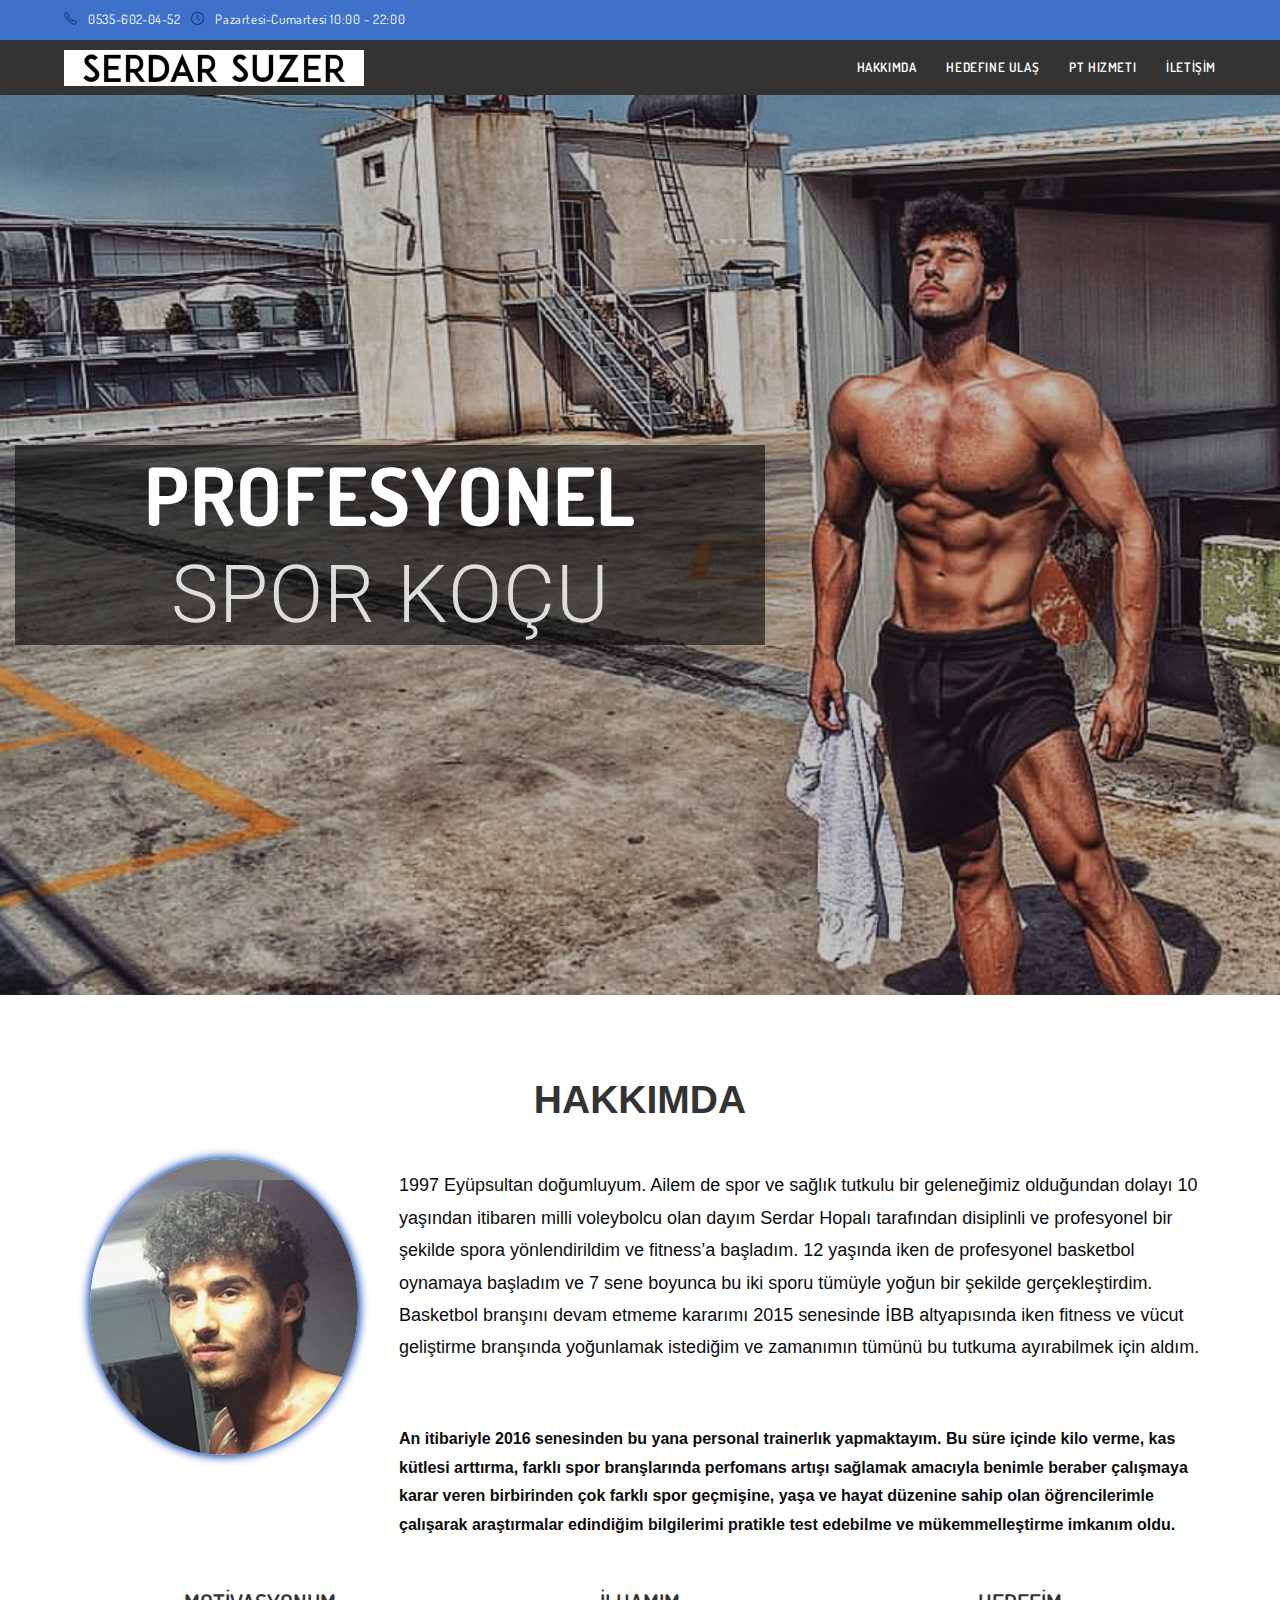
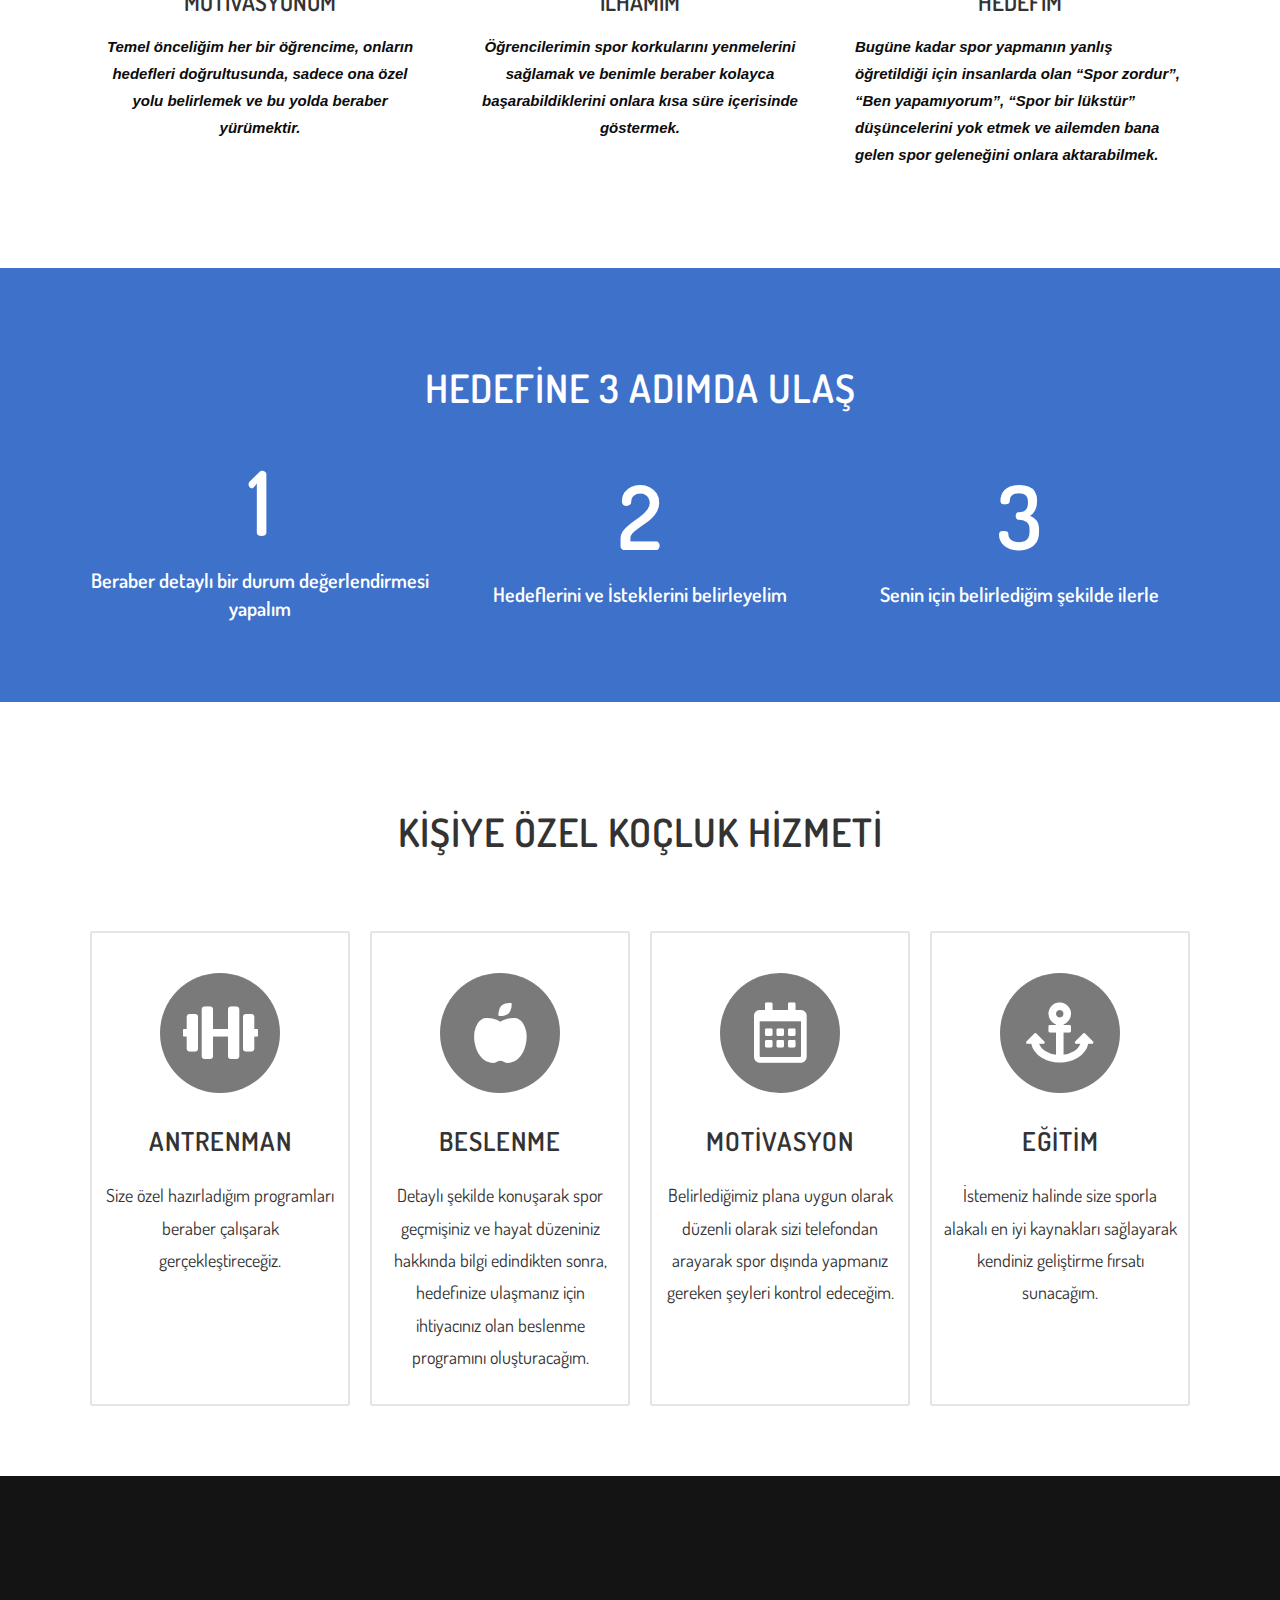
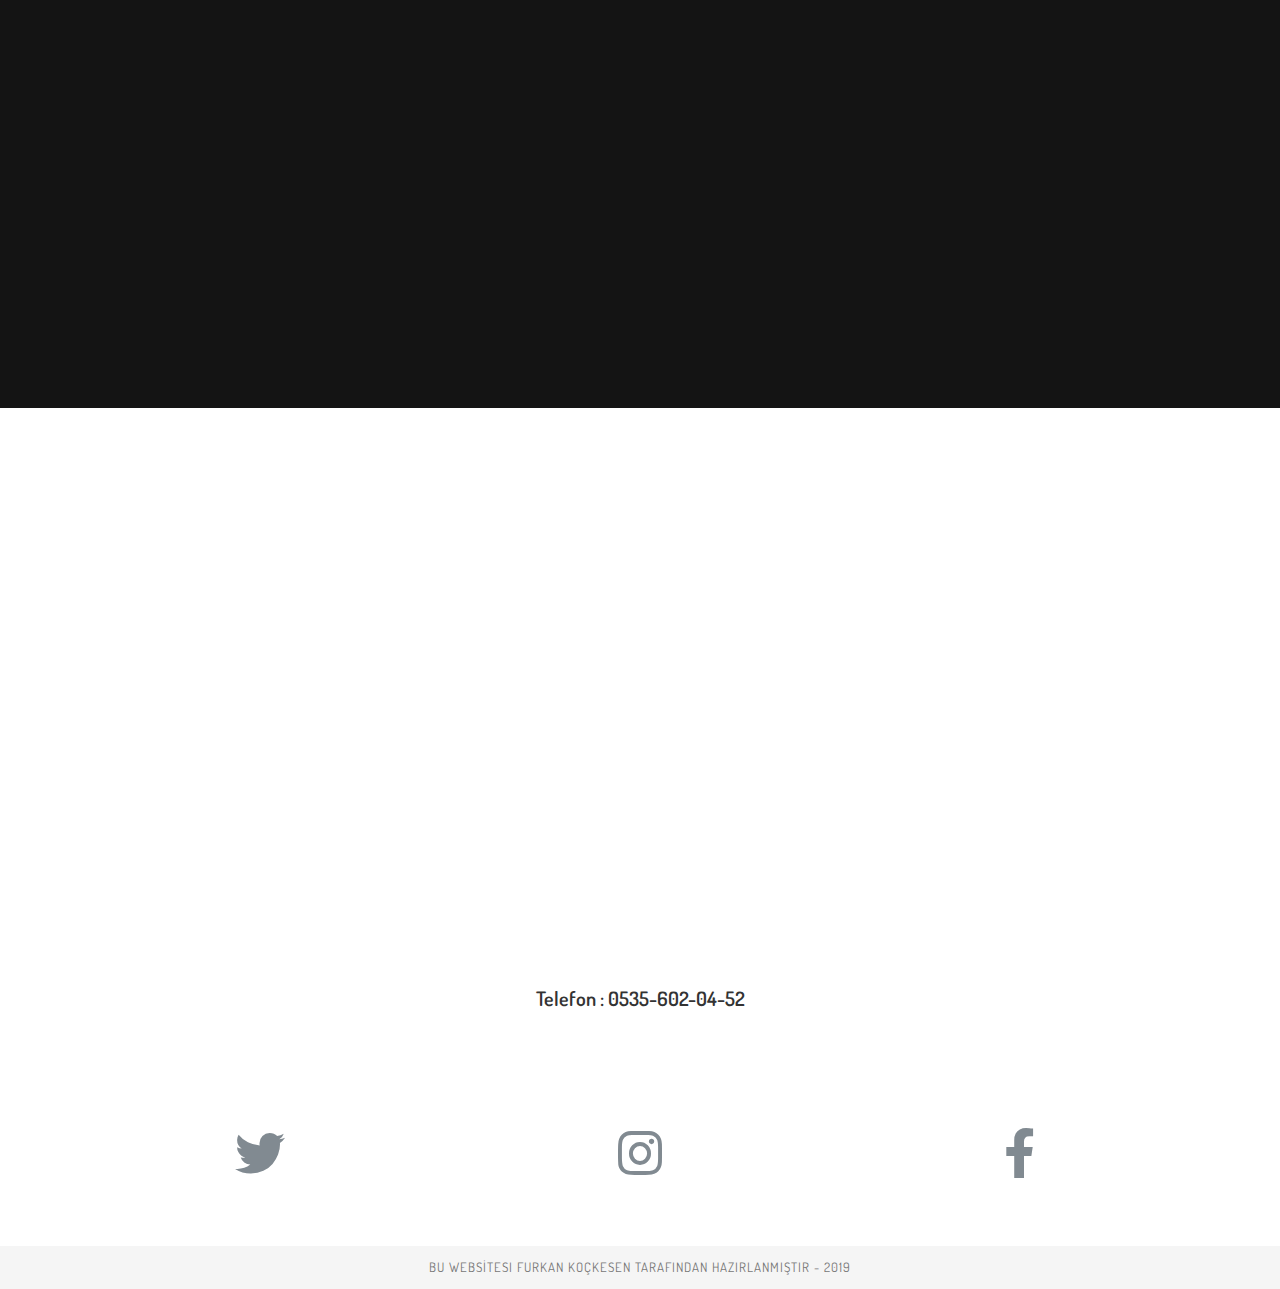
<file: index.html>
<!DOCTYPE html>
<html class="html" lang="en-US" itemscope itemtype="http://schema.org/WebPage">

<!-- Mirrored from localhost/serdarsuzer/ by HTTrack Website Copier/3.x [XR&CO'2014], Wed, 21 Aug 2019 19:29:39 GMT -->
<!-- Added by HTTrack --><meta http-equiv="content-type" content="text/html;charset=UTF-8" /><!-- /Added by HTTrack -->
<head>
	<meta charset="UTF-8">
	<link rel="profile" href="http://gmpg.org/xfn/11">

	<title>Serdar Suzer &#8211; Personal Trainer</title>
<link rel="pingback" href="xmlrpc.php">
<meta name="viewport" content="width=device-width, initial-scale=1"><link rel='dns-prefetch' href='http://fonts.googleapis.com/' />
<link rel='dns-prefetch' href='http://s.w.org/' />
<link rel="alternate" type="application/rss+xml" title="Serdar Suzer &raquo; Feed" href="feed/index.html" />
<link rel="alternate" type="application/rss+xml" title="Serdar Suzer &raquo; Comments Feed" href="comments/feed/index.html" />
<link rel="alternate" type="application/rss+xml" title="Serdar Suzer &raquo; Home Comments Feed" href="home/feed/index.html" />
		<script type="text/javascript">
			window._wpemojiSettings = {"baseUrl":"https:\/\/s.w.org\/images\/core\/emoji\/12.0.0-1\/72x72\/","ext":".png","svgUrl":"https:\/\/s.w.org\/images\/core\/emoji\/12.0.0-1\/svg\/","svgExt":".svg","source":{"concatemoji":"http:\/\/localhost\/serdarsuzer\/wp-includes\/js\/wp-emoji-release.min.js?ver=5.2.2"}};
			!function(a,b,c){function d(a,b){var c=String.fromCharCode;l.clearRect(0,0,k.width,k.height),l.fillText(c.apply(this,a),0,0);var d=k.toDataURL();l.clearRect(0,0,k.width,k.height),l.fillText(c.apply(this,b),0,0);var e=k.toDataURL();return d===e}function e(a){var b;if(!l||!l.fillText)return!1;switch(l.textBaseline="top",l.font="600 32px Arial",a){case"flag":return!(b=d([55356,56826,55356,56819],[55356,56826,8203,55356,56819]))&&(b=d([55356,57332,56128,56423,56128,56418,56128,56421,56128,56430,56128,56423,56128,56447],[55356,57332,8203,56128,56423,8203,56128,56418,8203,56128,56421,8203,56128,56430,8203,56128,56423,8203,56128,56447]),!b);case"emoji":return b=d([55357,56424,55356,57342,8205,55358,56605,8205,55357,56424,55356,57340],[55357,56424,55356,57342,8203,55358,56605,8203,55357,56424,55356,57340]),!b}return!1}function f(a){var c=b.createElement("script");c.src=a,c.defer=c.type="text/javascript",b.getElementsByTagName("head")[0].appendChild(c)}var g,h,i,j,k=b.createElement("canvas"),l=k.getContext&&k.getContext("2d");for(j=Array("flag","emoji"),c.supports={everything:!0,everythingExceptFlag:!0},i=0;i<j.length;i++)c.supports[j[i]]=e(j[i]),c.supports.everything=c.supports.everything&&c.supports[j[i]],"flag"!==j[i]&&(c.supports.everythingExceptFlag=c.supports.everythingExceptFlag&&c.supports[j[i]]);c.supports.everythingExceptFlag=c.supports.everythingExceptFlag&&!c.supports.flag,c.DOMReady=!1,c.readyCallback=function(){c.DOMReady=!0},c.supports.everything||(h=function(){c.readyCallback()},b.addEventListener?(b.addEventListener("DOMContentLoaded",h,!1),a.addEventListener("load",h,!1)):(a.attachEvent("onload",h),b.attachEvent("onreadystatechange",function(){"complete"===b.readyState&&c.readyCallback()})),g=c.source||{},g.concatemoji?f(g.concatemoji):g.wpemoji&&g.twemoji&&(f(g.twemoji),f(g.wpemoji)))}(window,document,window._wpemojiSettings);
		</script>
		<style type="text/css">
img.wp-smiley,
img.emoji {
	display: inline !important;
	border: none !important;
	box-shadow: none !important;
	height: 1em !important;
	width: 1em !important;
	margin: 0 .07em !important;
	vertical-align: -0.1em !important;
	background: none !important;
	padding: 0 !important;
}
</style>
	<link rel='stylesheet' id='wp-block-library-css'  href='wp-includes/css/dist/block-library/style.minbb49.css?ver=5.2.2' type='text/css' media='all' />
<link rel='stylesheet' id='wp-block-library-theme-css'  href='wp-includes/css/dist/block-library/theme.minbb49.css?ver=5.2.2' type='text/css' media='all' />
<link rel='stylesheet' id='font-awesome-css'  href='wp-content/themes/oceanwp/assets/css/third/font-awesome.min1849.css?ver=4.7.0' type='text/css' media='all' />
<link rel='stylesheet' id='simple-line-icons-css'  href='wp-content/themes/oceanwp/assets/css/third/simple-line-icons.min8d5a.css?ver=2.4.0' type='text/css' media='all' />
<link rel='stylesheet' id='magnific-popup-css'  href='wp-content/themes/oceanwp/assets/css/third/magnific-popup.min8a54.css?ver=1.0.0' type='text/css' media='all' />
<link rel='stylesheet' id='slick-css'  href='wp-content/themes/oceanwp/assets/css/third/slick.minaff7.css?ver=1.6.0' type='text/css' media='all' />
<link rel='stylesheet' id='oceanwp-style-css'  href='wp-content/themes/oceanwp/assets/css/style.min744a.css?ver=1.6.10' type='text/css' media='all' />
<link rel='stylesheet' id='oceanwp-google-font-dosis-css'  href='http://fonts.googleapis.com/css?family=Dosis%3A100%2C200%2C300%2C400%2C500%2C600%2C700%2C800%2C900%2C100i%2C200i%2C300i%2C400i%2C500i%2C600i%2C700i%2C800i%2C900i&amp;subset=latin&amp;ver=5.2.2' type='text/css' media='all' />
<link rel='stylesheet' id='elementor-icons-css'  href='wp-content/plugins/elementor/assets/lib/eicons/css/elementor-icons.min9a8d.css?ver=5.3.0' type='text/css' media='all' />
<link rel='stylesheet' id='elementor-animations-css'  href='wp-content/plugins/elementor/assets/lib/animations/animations.min91ac.css?ver=2.6.8' type='text/css' media='all' />
<link rel='stylesheet' id='elementor-frontend-css'  href='wp-content/plugins/elementor/assets/css/frontend.min91ac.css?ver=2.6.8' type='text/css' media='all' />
<link rel='stylesheet' id='elementor-pro-css'  href='wp-content/plugins/elementor-pro/assets/css/frontend.min337d.css?ver=2.5.9' type='text/css' media='all' />
<link rel='stylesheet' id='she-header-style-css'  href='wp-content/plugins/sticky-header-effects-for-elementor/assets/css/she-header-style9e1e.css?ver=1.3.2' type='text/css' media='all' />
<link rel='stylesheet' id='elementor-post-2-css'  href='wp-content/uploads/elementor/css/post-2c26d.css?ver=1566409334' type='text/css' media='all' />
<link rel='stylesheet' id='oe-widgets-style-css'  href='wp-content/plugins/ocean-extra/assets/css/widgetsbb49.css?ver=5.2.2' type='text/css' media='all' />
<link rel='stylesheet' id='oss-social-share-style-css'  href='wp-content/plugins/ocean-social-sharing/assets/css/style.minbb49.css?ver=5.2.2' type='text/css' media='all' />
<link rel='stylesheet' id='google-fonts-1-css'  href='https://fonts.googleapis.com/css?family=Roboto%3A100%2C100italic%2C200%2C200italic%2C300%2C300italic%2C400%2C400italic%2C500%2C500italic%2C600%2C600italic%2C700%2C700italic%2C800%2C800italic%2C900%2C900italic&amp;ver=5.2.2' type='text/css' media='all' />
<link rel='stylesheet' id='elementor-icons-shared-0-css'  href='wp-content/plugins/elementor/assets/lib/font-awesome/css/fontawesome.minad76.css?ver=5.9.0' type='text/css' media='all' />
<link rel='stylesheet' id='elementor-icons-fa-solid-css'  href='wp-content/plugins/elementor/assets/lib/font-awesome/css/solid.minad76.css?ver=5.9.0' type='text/css' media='all' />
<link rel='stylesheet' id='elementor-icons-fa-regular-css'  href='wp-content/plugins/elementor/assets/lib/font-awesome/css/regular.minad76.css?ver=5.9.0' type='text/css' media='all' />
<link rel='stylesheet' id='elementor-icons-fa-brands-css'  href='wp-content/plugins/elementor/assets/lib/font-awesome/css/brands.minad76.css?ver=5.9.0' type='text/css' media='all' />
<script type='text/javascript' src='wp-includes/js/jquery/jquery4a5f.js?ver=1.12.4-wp'></script>
<script type='text/javascript' src='wp-includes/js/jquery/jquery-migrate.min330a.js?ver=1.4.1'></script>
<script type='text/javascript' src='wp-content/plugins/sticky-header-effects-for-elementor/assets/js/she-header9e1e.js?ver=1.3.2'></script>
<link rel='https://api.w.org/' href='wp-json/index.html' />
<link rel="EditURI" type="application/rsd+xml" title="RSD" href="xmlrpc0db0.php?rsd" />
<link rel="wlwmanifest" type="application/wlwmanifest+xml" href="wp-includes/wlwmanifest.xml" /> 
<meta name="generator" content="WordPress 5.2.2" />
<link rel="canonical" href="index.html" />
<link rel='shortlink' href='index.html' />
<link rel="alternate" type="application/json+oembed" href="wp-json/oembed/1.0/embed2c46.json?url=http%3A%2F%2Flocalhost%2Fserdarsuzer%2F" />
<link rel="alternate" type="text/xml+oembed" href="wp-json/oembed/1.0/embed8ac8?url=http%3A%2F%2Flocalhost%2Fserdarsuzer%2F&amp;format=xml" />
		<style type="text/css">.recentcomments a{display:inline !important;padding:0 !important;margin:0 !important;}</style>
		<link rel="icon" href="wp-content/uploads/2019/08/icons8-s-50.png" sizes="32x32" />
<link rel="icon" href="wp-content/uploads/2019/08/icons8-s-50.png" sizes="192x192" />
<link rel="apple-touch-icon-precomposed" href="wp-content/uploads/2019/08/icons8-s-50.png" />
<meta name="msapplication-TileImage" content="http://localhost/serdarsuzer/wp-content/uploads/2019/08/icons8-s-50.png" />
		<style type="text/css" id="wp-custom-css">
			/* Header color in responsive */@media only screen and (max-width:959px){#site-header.transparent-header{background-color:#333}}/* Width buttons in the pricing tables */.elementor .pricing-btn .elementor-button{max-width:213px;width:100%}		</style>
		<!-- OceanWP CSS -->
<style type="text/css">
/* General CSS */a:hover,a.light:hover,.theme-heading .text::before,#top-bar-content >a:hover,#top-bar-social li.oceanwp-email a:hover,#site-navigation-wrap .dropdown-menu >li >a:hover,#site-header.medium-header #medium-searchform button:hover,.oceanwp-mobile-menu-icon a:hover,.blog-entry.post .blog-entry-header .entry-title a:hover,.blog-entry.post .blog-entry-readmore a:hover,.blog-entry.thumbnail-entry .blog-entry-category a,ul.meta li a:hover,.dropcap,.single nav.post-navigation .nav-links .title,body .related-post-title a:hover,body #wp-calendar caption,body .contact-info-widget.default i,body .contact-info-widget.big-icons i,body .custom-links-widget .oceanwp-custom-links li a:hover,body .custom-links-widget .oceanwp-custom-links li a:hover:before,body .posts-thumbnails-widget li a:hover,body .social-widget li.oceanwp-email a:hover,.comment-author .comment-meta .comment-reply-link,#respond #cancel-comment-reply-link:hover,#footer-widgets .footer-box a:hover,#footer-bottom a:hover,#footer-bottom #footer-bottom-menu a:hover,.sidr a:hover,.sidr-class-dropdown-toggle:hover,.sidr-class-menu-item-has-children.active >a,.sidr-class-menu-item-has-children.active >a >.sidr-class-dropdown-toggle,input[type=checkbox]:checked:before{color:#e74c3c}input[type="button"],input[type="reset"],input[type="submit"],button[type="submit"],.button,#site-navigation-wrap .dropdown-menu >li.btn >a >span,.thumbnail:hover i,.post-quote-content,.omw-modal .omw-close-modal,body .contact-info-widget.big-icons li:hover i,body div.wpforms-container-full .wpforms-form input[type=submit],body div.wpforms-container-full .wpforms-form button[type=submit],body div.wpforms-container-full .wpforms-form .wpforms-page-button{background-color:#e74c3c}.widget-title{border-color:#e74c3c}blockquote{border-color:#e74c3c}#searchform-dropdown{border-color:#e74c3c}.dropdown-menu .sub-menu{border-color:#e74c3c}.blog-entry.large-entry .blog-entry-readmore a:hover{border-color:#e74c3c}.oceanwp-newsletter-form-wrap input[type="email"]:focus{border-color:#e74c3c}.social-widget li.oceanwp-email a:hover{border-color:#e74c3c}#respond #cancel-comment-reply-link:hover{border-color:#e74c3c}body .contact-info-widget.big-icons li:hover i{border-color:#e74c3c}#footer-widgets .oceanwp-newsletter-form-wrap input[type="email"]:focus{border-color:#e74c3c}input[type="button"]:hover,input[type="reset"]:hover,input[type="submit"]:hover,button[type="submit"]:hover,input[type="button"]:focus,input[type="reset"]:focus,input[type="submit"]:focus,button[type="submit"]:focus,.button:hover,#site-navigation-wrap .dropdown-menu >li.btn >a:hover >span,.post-quote-author,.omw-modal .omw-close-modal:hover,body div.wpforms-container-full .wpforms-form input[type=submit]:hover,body div.wpforms-container-full .wpforms-form button[type=submit]:hover,body div.wpforms-container-full .wpforms-form .wpforms-page-button:hover{background-color:#992626}table th,table td,hr,.content-area,body.content-left-sidebar #content-wrap .content-area,.content-left-sidebar .content-area,#top-bar-wrap,#site-header,#site-header.top-header #search-toggle,.dropdown-menu ul li,.centered-minimal-page-header,.blog-entry.post,.blog-entry.grid-entry .blog-entry-inner,.blog-entry.thumbnail-entry .blog-entry-bottom,.single-post .entry-title,.single .entry-share-wrap .entry-share,.single .entry-share,.single .entry-share ul li a,.single nav.post-navigation,.single nav.post-navigation .nav-links .nav-previous,#author-bio,#author-bio .author-bio-avatar,#author-bio .author-bio-social li a,#related-posts,#comments,.comment-body,#respond #cancel-comment-reply-link,#blog-entries .type-page,.page-numbers a,.page-numbers span:not(.elementor-screen-only),.page-links span,body #wp-calendar caption,body #wp-calendar th,body #wp-calendar tbody,body .contact-info-widget.default i,body .contact-info-widget.big-icons i,body .posts-thumbnails-widget li,body .tagcloud a{border-color:}.page-header .page-header-title,.page-header.background-image-page-header .page-header-title{color:#ffffff}.site-breadcrumbs a,.background-image-page-header .site-breadcrumbs a{color:#ffffff}.site-breadcrumbs a:hover,.background-image-page-header .site-breadcrumbs a:hover{color:#52a7fe}#scroll-top{width:60px;height:60px;line-height:60px}#scroll-top{font-size:44px}form input[type="text"],form input[type="password"],form input[type="email"],form input[type="url"],form input[type="date"],form input[type="month"],form input[type="time"],form input[type="datetime"],form input[type="datetime-local"],form input[type="week"],form input[type="number"],form input[type="search"],form input[type="tel"],form input[type="color"],form select,form textarea,.woocommerce .woocommerce-checkout .select2-container--default .select2-selection--single{border-radius:30px}body div.wpforms-container-full .wpforms-form input[type=date],body div.wpforms-container-full .wpforms-form input[type=datetime],body div.wpforms-container-full .wpforms-form input[type=datetime-local],body div.wpforms-container-full .wpforms-form input[type=email],body div.wpforms-container-full .wpforms-form input[type=month],body div.wpforms-container-full .wpforms-form input[type=number],body div.wpforms-container-full .wpforms-form input[type=password],body div.wpforms-container-full .wpforms-form input[type=range],body div.wpforms-container-full .wpforms-form input[type=search],body div.wpforms-container-full .wpforms-form input[type=tel],body div.wpforms-container-full .wpforms-form input[type=text],body div.wpforms-container-full .wpforms-form input[type=time],body div.wpforms-container-full .wpforms-form input[type=url],body div.wpforms-container-full .wpforms-form input[type=week],body div.wpforms-container-full .wpforms-form select,body div.wpforms-container-full .wpforms-form textarea{border-radius:30px}form input[type="text"],form input[type="password"],form input[type="email"],form input[type="url"],form input[type="date"],form input[type="month"],form input[type="time"],form input[type="datetime"],form input[type="datetime-local"],form input[type="week"],form input[type="number"],form input[type="search"],form input[type="tel"],form input[type="color"],form select,form textarea,.select2-container .select2-choice,.woocommerce .woocommerce-checkout .select2-container--default .select2-selection--single{border-color:#eeeeee}body div.wpforms-container-full .wpforms-form input[type=date],body div.wpforms-container-full .wpforms-form input[type=datetime],body div.wpforms-container-full .wpforms-form input[type=datetime-local],body div.wpforms-container-full .wpforms-form input[type=email],body div.wpforms-container-full .wpforms-form input[type=month],body div.wpforms-container-full .wpforms-form input[type=number],body div.wpforms-container-full .wpforms-form input[type=password],body div.wpforms-container-full .wpforms-form input[type=range],body div.wpforms-container-full .wpforms-form input[type=search],body div.wpforms-container-full .wpforms-form input[type=tel],body div.wpforms-container-full .wpforms-form input[type=text],body div.wpforms-container-full .wpforms-form input[type=time],body div.wpforms-container-full .wpforms-form input[type=url],body div.wpforms-container-full .wpforms-form input[type=week],body div.wpforms-container-full .wpforms-form select,body div.wpforms-container-full .wpforms-form textarea{border-color:#eeeeee}form input[type="text"]:focus,form input[type="password"]:focus,form input[type="email"]:focus,form input[type="tel"]:focus,form input[type="url"]:focus,form input[type="search"]:focus,form textarea:focus,.select2-drop-active,.select2-dropdown-open.select2-drop-above .select2-choice,.select2-dropdown-open.select2-drop-above .select2-choices,.select2-drop.select2-drop-above.select2-drop-active,.select2-container-active .select2-choice,.select2-container-active .select2-choices{border-color:#dddddd}body div.wpforms-container-full .wpforms-form input:focus,body div.wpforms-container-full .wpforms-form textarea:focus,body div.wpforms-container-full .wpforms-form select:focus{border-color:#dddddd}form input[type="text"],form input[type="password"],form input[type="email"],form input[type="url"],form input[type="date"],form input[type="month"],form input[type="time"],form input[type="datetime"],form input[type="datetime-local"],form input[type="week"],form input[type="number"],form input[type="search"],form input[type="tel"],form input[type="color"],form select,form textarea,.woocommerce .woocommerce-checkout .select2-container--default .select2-selection--single{background-color:#f5f5f5}body div.wpforms-container-full .wpforms-form input[type=date],body div.wpforms-container-full .wpforms-form input[type=datetime],body div.wpforms-container-full .wpforms-form input[type=datetime-local],body div.wpforms-container-full .wpforms-form input[type=email],body div.wpforms-container-full .wpforms-form input[type=month],body div.wpforms-container-full .wpforms-form input[type=number],body div.wpforms-container-full .wpforms-form input[type=password],body div.wpforms-container-full .wpforms-form input[type=range],body div.wpforms-container-full .wpforms-form input[type=search],body div.wpforms-container-full .wpforms-form input[type=tel],body div.wpforms-container-full .wpforms-form input[type=text],body div.wpforms-container-full .wpforms-form input[type=time],body div.wpforms-container-full .wpforms-form input[type=url],body div.wpforms-container-full .wpforms-form input[type=week],body div.wpforms-container-full .wpforms-form select,body div.wpforms-container-full .wpforms-form textarea{background-color:#f5f5f5}.theme-button,input[type="submit"],button[type="submit"],button,.button,body div.wpforms-container-full .wpforms-form input[type=submit],body div.wpforms-container-full .wpforms-form button[type=submit],body div.wpforms-container-full .wpforms-form .wpforms-page-button{border-radius:30px}/* Top Bar CSS */#top-bar-wrap,.oceanwp-top-bar-sticky{background-color:#3e71c9}#top-bar-wrap{border-color:#3e71c9}#top-bar-wrap,#top-bar-content strong{color:#ffffff}#top-bar-content a,#top-bar-social-alt a{color:#ffffff}#top-bar-content a:hover,#top-bar-social-alt a:hover{color:#0a3069}#top-bar-social li a{font-size:22px}#top-bar-social li a{color:#ffffff}#top-bar-social li a:hover{color:#0a3069!important}/* Header CSS */#site-logo #site-logo-inner,.oceanwp-social-menu .social-menu-inner,#site-header.full_screen-header .menu-bar-inner,.after-header-content .after-header-content-inner{height:55px}#site-navigation-wrap .dropdown-menu >li >a,.oceanwp-mobile-menu-icon a,.after-header-content-inner >a{line-height:55px}#site-header,.has-transparent-header .is-sticky #site-header,.has-vh-transparent .is-sticky #site-header.vertical-header,#searchform-header-replace{background-color:#333333}#site-header.has-header-media .overlay-header-media{background-color:rgba(0,0,0,0.5)}#site-logo a.site-logo-text{color:#ffffff}#site-navigation-wrap .dropdown-menu >li >a,.oceanwp-mobile-menu-icon a,#searchform-header-replace-close{color:#ffffff}/* Footer Bottom CSS */#footer-bottom{background-color:#f5f5f5}#footer-bottom,#footer-bottom p{color:#777777}#footer-bottom a,#footer-bottom #footer-bottom-menu a{color:#333333}/* Typography CSS */body{font-family:Dosis;font-size:15px}#site-logo a.site-logo-text{font-weight:600;letter-spacing:.6px;text-transform:uppercase}#top-bar-content,#top-bar-social-alt{font-size:13px;letter-spacing:.6px}#site-navigation-wrap .dropdown-menu >li >a,#site-header.full_screen-header .fs-dropdown-menu >li >a,#site-header.top-header #site-navigation-wrap .dropdown-menu >li >a,#site-header.center-header #site-navigation-wrap .dropdown-menu >li >a,#site-header.medium-header #site-navigation-wrap .dropdown-menu >li >a,.oceanwp-mobile-menu-icon a{font-weight:600;text-transform:uppercase}#footer-bottom #copyright{font-size:13px;letter-spacing:1px;text-transform:uppercase}
</style></head>

<body class="home page-template-default page page-id-2 wp-custom-logo wp-embed-responsive oceanwp-theme sidebar-mobile no-header-border default-breakpoint content-full-screen has-topbar page-header-disabled has-breadcrumbs no-margins elementor-default elementor-page elementor-page-2">

	
	<div id="outer-wrap" class="site clr">

		
		<div id="wrap" class="clr">

			

<div id="top-bar-wrap" class="clr">

	<div id="top-bar" class="clr container">

		
		<div id="top-bar-inner" class="clr">

			
    <div id="top-bar-content" class="clr has-content top-bar-left">

        
        
            
                <span class="topbar-content">

                    <i class="icon-phone" style="margin: 0 7px 0 0;color: #0a3069"></i>

 0535-602-04-52

<i class="icon-clock" style="margin: 0 7px;color: #0a3069"></i>
  Pazartesi-Cumartesi 10:00 - 22:00


                </span>

            
    </div><!-- #top-bar-content -->


		</div><!-- #top-bar-inner -->

		
	</div><!-- #top-bar -->

</div><!-- #top-bar-wrap -->


			
<header id="site-header" class="minimal-header effect-nine clr" data-height="55" itemscope="itemscope" itemtype="http://schema.org/WPHeader">

	
		
			
			<div id="site-header-inner" class="clr container">

				
				

<div id="site-logo" class="clr" itemscope itemtype="http://schema.org/Brand">

	
	<div id="site-logo-inner" class="clr">

		<a href="index.html" class="custom-logo-link" rel="home"><img width="300" height="36" src="wp-content/uploads/2019/08/logo.png" class="custom-logo" alt="Serdar Suzer" /></a>
	</div><!-- #site-logo-inner -->

	
	
</div><!-- #site-logo -->

			<div id="site-navigation-wrap" class="clr">
		
			
			
			<nav id="site-navigation" class="navigation main-navigation clr" itemscope="itemscope" itemtype="http://schema.org/SiteNavigationElement">

				<ul id="menu-main-menu" class="main-menu dropdown-menu sf-menu"><li id="menu-item-326" class="menu-item menu-item-type-custom menu-item-object-custom menu-item-326"><a href="#hakkımda" class="menu-link"><span class="text-wrap">Hakkımda</span></a></li><li id="menu-item-245" class="local-scroll menu-item menu-item-type-custom menu-item-object-custom menu-item-245"><a href="#goal" class="menu-link"><span class="text-wrap">Hedefine Ulaş</span></a></li><li id="menu-item-244" class="local-scroll menu-item menu-item-type-custom menu-item-object-custom menu-item-244"><a href="#objective" class="menu-link"><span class="text-wrap">PT Hizmeti</span></a></li><li id="menu-item-248" class="local-scroll menu-item menu-item-type-custom menu-item-object-custom menu-item-248"><a href="#info" class="menu-link"><span class="text-wrap">İletİşİm</span></a></li></ul>
			</nav><!-- #site-navigation -->

			
			
					</div><!-- #site-navigation-wrap -->
		
		
	
				
	<div class="oceanwp-mobile-menu-icon clr mobile-right">

		
		
		
		<a href="#" class="mobile-menu">
							<i class="fa fa-bars"></i>
							<span class="oceanwp-text">Menu</span>

						</a>

		
		
		
	</div><!-- #oceanwp-mobile-menu-navbar -->


			</div><!-- #site-header-inner -->

			
			
		
				
	
</header><!-- #site-header -->


						
			<main id="main" class="site-main clr" >

				
	
	<div id="content-wrap" class="container clr">

		
		<div id="primary" class="content-area clr">

			
			<div id="content" class="site-content clr">

				
				
<article class="single-page-article clr">

	
<div class="entry clr" itemprop="text">
				<div data-elementor-type="post" data-elementor-id="2" class="elementor elementor-2" data-elementor-settings="[]">
			<div class="elementor-inner">
				<div class="elementor-section-wrap">
							<section class="elementor-element elementor-element-wjtnaha elementor-section-height-full elementor-section-content-middle elementor-section-boxed elementor-section-height-default elementor-section-items-middle elementor-section elementor-top-section" data-id="wjtnaha" data-element_type="section" data-settings="{&quot;background_background&quot;:&quot;classic&quot;}">
							<div class="elementor-background-overlay"></div>
							<div class="elementor-container elementor-column-gap-default">
				<div class="elementor-row">
				<div class="elementor-element elementor-element-rrzpsbl elementor-column elementor-col-100 elementor-top-column" data-id="rrzpsbl" data-element_type="column">
			<div class="elementor-column-wrap  elementor-element-populated">
							<div class="elementor-background-overlay"></div>
					<div class="elementor-widget-wrap">
				<div class="elementor-element elementor-element-wqtjnjo elementor-widget elementor-widget-heading" data-id="wqtjnjo" data-element_type="widget" data-widget_type="heading.default">
				<div class="elementor-widget-container">
			<h2 class="elementor-heading-title elementor-size-default">Profesyonel</h2>		</div>
				</div>
				<div class="elementor-element elementor-element-rhmfxqf elementor-widget elementor-widget-heading" data-id="rhmfxqf" data-element_type="widget" data-widget_type="heading.default">
				<div class="elementor-widget-container">
			<h2 class="elementor-heading-title elementor-size-default">Spor Koçu</h2>		</div>
				</div>
						</div>
			</div>
		</div>
						</div>
			</div>
		</section>
				<section class="elementor-element elementor-element-6e827a5 elementor-section-boxed elementor-section-height-default elementor-section-height-default elementor-section elementor-top-section" data-id="6e827a5" data-element_type="section" id="hakkımda">
						<div class="elementor-container elementor-column-gap-default">
				<div class="elementor-row">
				<div class="elementor-element elementor-element-3718535 elementor-column elementor-col-100 elementor-top-column" data-id="3718535" data-element_type="column">
			<div class="elementor-column-wrap  elementor-element-populated">
					<div class="elementor-widget-wrap">
				<div class="elementor-element elementor-element-8e38dda elementor-widget elementor-widget-heading" data-id="8e38dda" data-element_type="widget" data-widget_type="heading.default">
				<div class="elementor-widget-container">
			<h2 class="elementor-heading-title elementor-size-xl">HAKKIMDA</h2>		</div>
				</div>
						</div>
			</div>
		</div>
						</div>
			</div>
		</section>
				<section class="elementor-element elementor-element-77e48b7 elementor-section-boxed elementor-section-height-default elementor-section-height-default elementor-section elementor-top-section" data-id="77e48b7" data-element_type="section">
						<div class="elementor-container elementor-column-gap-default">
				<div class="elementor-row">
				<div class="elementor-element elementor-element-239be78 elementor-column elementor-col-33 elementor-top-column" data-id="239be78" data-element_type="column">
			<div class="elementor-column-wrap  elementor-element-populated">
					<div class="elementor-widget-wrap">
				<div class="elementor-element elementor-element-f3ec922 elementor-widget elementor-widget-image" data-id="f3ec922" data-element_type="widget" data-widget_type="image.default">
				<div class="elementor-widget-container">
					<div class="elementor-image">
										<img width="268" height="296" src="wp-content/uploads/2019/08/Serdarprofil3.png" class="attachment-large size-large" alt="" />											</div>
				</div>
				</div>
						</div>
			</div>
		</div>
				<div class="elementor-element elementor-element-eca6741 elementor-column elementor-col-66 elementor-top-column" data-id="eca6741" data-element_type="column">
			<div class="elementor-column-wrap  elementor-element-populated">
					<div class="elementor-widget-wrap">
				<div class="elementor-element elementor-element-a5edf1e elementor-widget elementor-widget-text-editor" data-id="a5edf1e" data-element_type="widget" data-widget_type="text-editor.default">
				<div class="elementor-widget-container">
					<div class="elementor-text-editor elementor-clearfix"><p>1997 Eyüpsultan doğumluyum. Ailem de spor ve sağlık tutkulu bir geleneğimiz olduğundan dolayı 10 yaşından itibaren milli voleybolcu olan dayım Serdar Hopalı tarafından disiplinli ve profesyonel bir şekilde spora yönlendirildim ve fitness&#8217;a başladım. 12 yaşında iken de profesyonel basketbol oynamaya başladım ve 7 sene boyunca bu iki sporu tümüyle yoğun bir şekilde gerçekleştirdim. Basketbol branşını devam etmeme kararımı 2015 senesinde İBB altyapısında iken fitness ve vücut geliştirme branşında yoğunlamak istediğim ve zamanımın tümünü bu tutkuma ayırabilmek için aldım.</p></div>
				</div>
				</div>
				<div class="elementor-element elementor-element-4c0783c elementor-widget elementor-widget-spacer" data-id="4c0783c" data-element_type="widget" data-widget_type="spacer.default">
				<div class="elementor-widget-container">
					<div class="elementor-spacer">
			<div class="elementor-spacer-inner"></div>
		</div>
				</div>
				</div>
				<div class="elementor-element elementor-element-90f05cb elementor-widget elementor-widget-text-editor" data-id="90f05cb" data-element_type="widget" data-widget_type="text-editor.default">
				<div class="elementor-widget-container">
					<div class="elementor-text-editor elementor-clearfix"><p>An itibariyle 2016 senesinden bu yana personal trainerlık yapmaktayım. Bu süre içinde kilo verme, kas kütlesi arttırma, farklı spor branşlarında perfomans artışı sağlamak amacıyla benimle beraber çalışmaya karar veren birbirinden çok farklı spor geçmişine, yaşa ve hayat düzenine sahip olan öğrencilerimle çalışarak araştırmalar edindiğim bilgilerimi pratikle test edebilme ve mükemmelleştirme imkanım oldu.</p></div>
				</div>
				</div>
						</div>
			</div>
		</div>
						</div>
			</div>
		</section>
				<section class="elementor-element elementor-element-74569ed elementor-section-boxed elementor-section-height-default elementor-section-height-default elementor-section elementor-top-section" data-id="74569ed" data-element_type="section">
						<div class="elementor-container elementor-column-gap-default">
				<div class="elementor-row">
				<div class="elementor-element elementor-element-3c94a75 elementor-column elementor-col-33 elementor-top-column" data-id="3c94a75" data-element_type="column">
			<div class="elementor-column-wrap  elementor-element-populated">
					<div class="elementor-widget-wrap">
				<div class="elementor-element elementor-element-0b3bd07 elementor-widget elementor-widget-heading" data-id="0b3bd07" data-element_type="widget" data-widget_type="heading.default">
				<div class="elementor-widget-container">
			<h1 class="elementor-heading-title elementor-size-default">MOTİVASYONUM</h1>		</div>
				</div>
				<div class="elementor-element elementor-element-b172d0f elementor-widget elementor-widget-text-editor" data-id="b172d0f" data-element_type="widget" data-widget_type="text-editor.default">
				<div class="elementor-widget-container">
					<div class="elementor-text-editor elementor-clearfix"><p><em><strong>Temel önceliğim her bir öğrencime, onların hedefleri doğrultusunda, sadece ona özel yolu belirlemek ve bu yolda beraber yürümektir.</strong></em></p></div>
				</div>
				</div>
						</div>
			</div>
		</div>
				<div class="elementor-element elementor-element-957b8cb elementor-column elementor-col-33 elementor-top-column" data-id="957b8cb" data-element_type="column">
			<div class="elementor-column-wrap  elementor-element-populated">
					<div class="elementor-widget-wrap">
				<div class="elementor-element elementor-element-b294802 elementor-widget elementor-widget-heading" data-id="b294802" data-element_type="widget" data-widget_type="heading.default">
				<div class="elementor-widget-container">
			<h1 class="elementor-heading-title elementor-size-default">İLHAMIM</h1>		</div>
				</div>
				<div class="elementor-element elementor-element-b175432 elementor-widget elementor-widget-text-editor" data-id="b175432" data-element_type="widget" data-widget_type="text-editor.default">
				<div class="elementor-widget-container">
					<div class="elementor-text-editor elementor-clearfix"><p><strong><em>Öğrencilerimin spor korkularını yenmelerini sağlamak ve benimle beraber kolayca başarabildiklerini onlara kısa süre içerisinde göstermek.</em></strong></p></div>
				</div>
				</div>
						</div>
			</div>
		</div>
				<div class="elementor-element elementor-element-65339b8 elementor-column elementor-col-33 elementor-top-column" data-id="65339b8" data-element_type="column">
			<div class="elementor-column-wrap  elementor-element-populated">
					<div class="elementor-widget-wrap">
				<div class="elementor-element elementor-element-36667c7 elementor-widget elementor-widget-heading" data-id="36667c7" data-element_type="widget" data-widget_type="heading.default">
				<div class="elementor-widget-container">
			<h1 class="elementor-heading-title elementor-size-default">HEDEFİM</h1>		</div>
				</div>
				<div class="elementor-element elementor-element-f85fa95 elementor-widget elementor-widget-text-editor" data-id="f85fa95" data-element_type="widget" data-widget_type="text-editor.default">
				<div class="elementor-widget-container">
					<div class="elementor-text-editor elementor-clearfix"><p><em><strong>Bugüne kadar spor yapmanın yanlış öğretildiği için insanlarda olan &#8220;Spor zordur&#8221;, &#8220;Ben yapamıyorum&#8221;, &#8220;Spor bir lükstür&#8221; düşüncelerini yok etmek ve ailemden bana gelen spor geleneğini onlara aktarabilmek.</strong></em></p></div>
				</div>
				</div>
						</div>
			</div>
		</div>
						</div>
			</div>
		</section>
				<section class="elementor-element elementor-element-d2a696d elementor-section-boxed elementor-section-height-default elementor-section-height-default elementor-section elementor-top-section" data-id="d2a696d" data-element_type="section" id="goal" data-settings="{&quot;background_background&quot;:&quot;classic&quot;}">
						<div class="elementor-container elementor-column-gap-no">
				<div class="elementor-row">
				<div class="elementor-element elementor-element-5230083 elementor-column elementor-col-100 elementor-top-column" data-id="5230083" data-element_type="column">
			<div class="elementor-column-wrap  elementor-element-populated">
					<div class="elementor-widget-wrap">
				<div class="elementor-element elementor-element-e8065ed elementor-widget elementor-widget-heading" data-id="e8065ed" data-element_type="widget" data-widget_type="heading.default">
				<div class="elementor-widget-container">
			<h2 class="elementor-heading-title elementor-size-xl">hedefİne 3 adımda ulaş</h2>		</div>
				</div>
				<section class="elementor-element elementor-element-4c3d99c elementor-section-content-middle elementor-section-boxed elementor-section-height-default elementor-section-height-default elementor-section elementor-inner-section" data-id="4c3d99c" data-element_type="section">
						<div class="elementor-container elementor-column-gap-default">
				<div class="elementor-row">
				<div class="elementor-element elementor-element-afca034 elementor-column elementor-col-33 elementor-inner-column" data-id="afca034" data-element_type="column">
			<div class="elementor-column-wrap  elementor-element-populated">
					<div class="elementor-widget-wrap">
				<div class="elementor-element elementor-element-4892f35 elementor-widget elementor-widget-heading" data-id="4892f35" data-element_type="widget" data-widget_type="heading.default">
				<div class="elementor-widget-container">
			<h4 class="elementor-heading-title elementor-size-default">1</h4>		</div>
				</div>
				<div class="elementor-element elementor-element-52286f6 elementor-widget elementor-widget-text-editor" data-id="52286f6" data-element_type="widget" data-widget_type="text-editor.default">
				<div class="elementor-widget-container">
					<div class="elementor-text-editor elementor-clearfix"><p>Beraber detaylı bir durum değerlendirmesi yapalım</p></div>
				</div>
				</div>
						</div>
			</div>
		</div>
				<div class="elementor-element elementor-element-8a84f52 elementor-column elementor-col-33 elementor-inner-column" data-id="8a84f52" data-element_type="column">
			<div class="elementor-column-wrap  elementor-element-populated">
					<div class="elementor-widget-wrap">
				<div class="elementor-element elementor-element-12436f9 elementor-widget elementor-widget-heading" data-id="12436f9" data-element_type="widget" data-widget_type="heading.default">
				<div class="elementor-widget-container">
			<h4 class="elementor-heading-title elementor-size-default">2</h4>		</div>
				</div>
				<div class="elementor-element elementor-element-acf9f26 elementor-widget elementor-widget-text-editor" data-id="acf9f26" data-element_type="widget" data-widget_type="text-editor.default">
				<div class="elementor-widget-container">
					<div class="elementor-text-editor elementor-clearfix"><p>Hedeflerini ve İsteklerini belirleyelim</p></div>
				</div>
				</div>
						</div>
			</div>
		</div>
				<div class="elementor-element elementor-element-2ad5632 elementor-column elementor-col-33 elementor-inner-column" data-id="2ad5632" data-element_type="column">
			<div class="elementor-column-wrap  elementor-element-populated">
					<div class="elementor-widget-wrap">
				<div class="elementor-element elementor-element-99b2ac3 elementor-widget elementor-widget-heading" data-id="99b2ac3" data-element_type="widget" data-widget_type="heading.default">
				<div class="elementor-widget-container">
			<h4 class="elementor-heading-title elementor-size-default">3</h4>		</div>
				</div>
				<div class="elementor-element elementor-element-990cbc5 elementor-widget elementor-widget-text-editor" data-id="990cbc5" data-element_type="widget" data-widget_type="text-editor.default">
				<div class="elementor-widget-container">
					<div class="elementor-text-editor elementor-clearfix"><p>Senin için belirlediğim şekilde ilerle</p></div>
				</div>
				</div>
						</div>
			</div>
		</div>
						</div>
			</div>
		</section>
						</div>
			</div>
		</div>
						</div>
			</div>
		</section>
				<section class="elementor-element elementor-element-nzqyrqu elementor-section-boxed elementor-section-height-default elementor-section-height-default elementor-section elementor-top-section" data-id="nzqyrqu" data-element_type="section" id="objective">
						<div class="elementor-container elementor-column-gap-default">
				<div class="elementor-row">
				<div class="elementor-element elementor-element-convgtc elementor-column elementor-col-100 elementor-top-column" data-id="convgtc" data-element_type="column">
			<div class="elementor-column-wrap  elementor-element-populated">
					<div class="elementor-widget-wrap">
				<div class="elementor-element elementor-element-zcisvyi elementor-widget elementor-widget-heading" data-id="zcisvyi" data-element_type="widget" data-widget_type="heading.default">
				<div class="elementor-widget-container">
			<h2 class="elementor-heading-title elementor-size-xl">kİşİye özel koçluk hİzmetİ</h2>		</div>
				</div>
				<section class="elementor-element elementor-element-esqrcso elementor-section-content-bottom elementor-section-boxed elementor-section-height-default elementor-section-height-default elementor-section elementor-inner-section" data-id="esqrcso" data-element_type="section">
						<div class="elementor-container elementor-column-gap-default">
				<div class="elementor-row">
				<div class="elementor-element elementor-element-minnqfw elementor-column elementor-col-25 elementor-inner-column" data-id="minnqfw" data-element_type="column">
			<div class="elementor-column-wrap  elementor-element-populated">
					<div class="elementor-widget-wrap">
				<div class="elementor-element elementor-element-pcyismv elementor-view-stacked elementor-shape-circle elementor-position-top elementor-vertical-align-top elementor-widget elementor-widget-icon-box" data-id="pcyismv" data-element_type="widget" data-widget_type="icon-box.default">
				<div class="elementor-widget-container">
					<div class="elementor-icon-box-wrapper">
						<div class="elementor-icon-box-icon">
				<span class="elementor-icon elementor-animation-shrink" >
				<i aria-hidden="true" class="fas fa-dumbbell"></i>				</span>
			</div>
						<div class="elementor-icon-box-content">
				<h3 class="elementor-icon-box-title">
					<span >Antrenman</span>
				</h3>
								<p class="elementor-icon-box-description">Size özel hazırladığım programları beraber çalışarak gerçekleştireceğiz. <br> <br> <br> <br>            









        
                                                                          </p>
							</div>
		</div>
				</div>
				</div>
						</div>
			</div>
		</div>
				<div class="elementor-element elementor-element-zesejbd elementor-column elementor-col-25 elementor-inner-column" data-id="zesejbd" data-element_type="column">
			<div class="elementor-column-wrap  elementor-element-populated">
					<div class="elementor-widget-wrap">
				<div class="elementor-element elementor-element-yjuhpqx elementor-view-stacked elementor-shape-circle elementor-position-top elementor-vertical-align-top elementor-widget elementor-widget-icon-box" data-id="yjuhpqx" data-element_type="widget" data-widget_type="icon-box.default">
				<div class="elementor-widget-container">
					<div class="elementor-icon-box-wrapper">
						<div class="elementor-icon-box-icon">
				<span class="elementor-icon elementor-animation-shrink" >
				<i aria-hidden="true" class="fas fa-apple-alt"></i>				</span>
			</div>
						<div class="elementor-icon-box-content">
				<h3 class="elementor-icon-box-title">
					<span >beslenme</span>
				</h3>
								<p class="elementor-icon-box-description">Detaylı şekilde konuşarak spor geçmişiniz ve hayat düzeniniz hakkında bilgi edindikten sonra, hedefinize ulaşmanız için ihtiyacınız olan beslenme programını oluşturacağım.</p>
							</div>
		</div>
				</div>
				</div>
						</div>
			</div>
		</div>
				<div class="elementor-element elementor-element-yfhuotz elementor-column elementor-col-25 elementor-inner-column" data-id="yfhuotz" data-element_type="column">
			<div class="elementor-column-wrap  elementor-element-populated">
					<div class="elementor-widget-wrap">
				<div class="elementor-element elementor-element-snebqab elementor-view-stacked elementor-shape-circle elementor-position-top elementor-vertical-align-top elementor-widget elementor-widget-icon-box" data-id="snebqab" data-element_type="widget" data-widget_type="icon-box.default">
				<div class="elementor-widget-container">
					<div class="elementor-icon-box-wrapper">
						<div class="elementor-icon-box-icon">
				<span class="elementor-icon elementor-animation-shrink" >
				<i aria-hidden="true" class="far fa-calendar-alt"></i>				</span>
			</div>
						<div class="elementor-icon-box-content">
				<h3 class="elementor-icon-box-title">
					<span >motİvasyon</span>
				</h3>
								<p class="elementor-icon-box-description">Belirlediğimiz plana uygun olarak düzenli olarak sizi telefondan arayarak spor dışında yapmanız gereken şeyleri kontrol edeceğim.<br><br><br></p>
							</div>
		</div>
				</div>
				</div>
						</div>
			</div>
		</div>
				<div class="elementor-element elementor-element-aafiwed elementor-column elementor-col-25 elementor-inner-column" data-id="aafiwed" data-element_type="column">
			<div class="elementor-column-wrap  elementor-element-populated">
					<div class="elementor-widget-wrap">
				<div class="elementor-element elementor-element-kiswcnm elementor-view-stacked elementor-shape-circle elementor-position-top elementor-vertical-align-top elementor-widget elementor-widget-icon-box" data-id="kiswcnm" data-element_type="widget" data-widget_type="icon-box.default">
				<div class="elementor-widget-container">
					<div class="elementor-icon-box-wrapper">
						<div class="elementor-icon-box-icon">
				<span class="elementor-icon elementor-animation-shrink" >
				<i aria-hidden="true" class="fas fa-anchor"></i>				</span>
			</div>
						<div class="elementor-icon-box-content">
				<h3 class="elementor-icon-box-title">
					<span >Eğİtİm</span>
				</h3>
								<p class="elementor-icon-box-description">İstemeniz halinde size sporla alakalı en iyi kaynakları sağlayarak kendiniz geliştirme fırsatı sunacağım.<br><br><br></p>
							</div>
		</div>
				</div>
				</div>
						</div>
			</div>
		</div>
						</div>
			</div>
		</section>
						</div>
			</div>
		</div>
						</div>
			</div>
		</section>
				<section class="elementor-element elementor-element-zuorjeo elementor-section-boxed elementor-section-height-default elementor-section-height-default elementor-section elementor-top-section" data-id="zuorjeo" data-element_type="section" data-settings="{&quot;background_background&quot;:&quot;classic&quot;}">
							<div class="elementor-background-overlay"></div>
							<div class="elementor-container elementor-column-gap-default">
				<div class="elementor-row">
				<div class="elementor-element elementor-element-fkzmblx elementor-column elementor-col-100 elementor-top-column" data-id="fkzmblx" data-element_type="column">
			<div class="elementor-column-wrap  elementor-element-populated">
					<div class="elementor-widget-wrap">
				<div class="elementor-element elementor-element-c627639 elementor-widget elementor-widget-heading" data-id="c627639" data-element_type="widget" data-widget_type="heading.default">
				<div class="elementor-widget-container">
			<h1 class="elementor-heading-title elementor-size-default"><br><br><br><br><br><br><br><br></h1>		</div>
				</div>
						</div>
			</div>
		</div>
						</div>
			</div>
		</section>
				<section class="elementor-element elementor-element-nihrxxu elementor-section-full_width elementor-section-height-default elementor-section-height-default elementor-section elementor-top-section" data-id="nihrxxu" data-element_type="section" id="info">
						<div class="elementor-container elementor-column-gap-default">
				<div class="elementor-row">
				<div class="elementor-element elementor-element-qpqpyni elementor-column elementor-col-100 elementor-top-column" data-id="qpqpyni" data-element_type="column">
			<div class="elementor-column-wrap  elementor-element-populated">
					<div class="elementor-widget-wrap">
				<div class="elementor-element elementor-element-kpseolw elementor-widget elementor-widget-google_maps" data-id="kpseolw" data-element_type="widget" data-widget_type="google_maps.default">
				<div class="elementor-widget-container">
			<div class="elementor-custom-embed"><iframe frameborder="0" scrolling="no" marginheight="0" marginwidth="0" src="https://maps.google.com/maps?q=%C4%B0stanbul%2C%20flatofis&amp;t=m&amp;z=16&amp;output=embed&amp;iwloc=near" aria-label="İstanbul, flatofis"></iframe></div>		</div>
				</div>
						</div>
			</div>
		</div>
						</div>
			</div>
		</section>
				<section class="elementor-element elementor-element-10b57ce elementor-section-boxed elementor-section-height-default elementor-section-height-default elementor-section elementor-top-section" data-id="10b57ce" data-element_type="section">
						<div class="elementor-container elementor-column-gap-default">
				<div class="elementor-row">
				<div class="elementor-element elementor-element-56d80a2 elementor-column elementor-col-100 elementor-top-column" data-id="56d80a2" data-element_type="column">
			<div class="elementor-column-wrap  elementor-element-populated">
					<div class="elementor-widget-wrap">
				<div class="elementor-element elementor-element-9319dfa elementor-widget elementor-widget-heading" data-id="9319dfa" data-element_type="widget" data-widget_type="heading.default">
				<div class="elementor-widget-container">
			<h2 class="elementor-heading-title elementor-size-default">Telefon :  0535-602-04-52</h2>		</div>
				</div>
						</div>
			</div>
		</div>
						</div>
			</div>
		</section>
				<section class="elementor-element elementor-element-1adda5e elementor-section-boxed elementor-section-height-default elementor-section-height-default elementor-section elementor-top-section" data-id="1adda5e" data-element_type="section">
						<div class="elementor-container elementor-column-gap-default">
				<div class="elementor-row">
				<div class="elementor-element elementor-element-cf56d12 elementor-column elementor-col-33 elementor-top-column" data-id="cf56d12" data-element_type="column">
			<div class="elementor-column-wrap  elementor-element-populated">
					<div class="elementor-widget-wrap">
				<div class="elementor-element elementor-element-f0d6ad9 elementor-view-default elementor-widget elementor-widget-icon" data-id="f0d6ad9" data-element_type="widget" data-widget_type="icon.default">
				<div class="elementor-widget-container">
					<div class="elementor-icon-wrapper">
			<a class="elementor-icon" href="https://twitter.com/serdarsuzerr">
			<i aria-hidden="true" class="fab fa-twitter"></i>			</a>
		</div>
				</div>
				</div>
						</div>
			</div>
		</div>
				<div class="elementor-element elementor-element-5ca12a1 elementor-column elementor-col-33 elementor-top-column" data-id="5ca12a1" data-element_type="column">
			<div class="elementor-column-wrap  elementor-element-populated">
					<div class="elementor-widget-wrap">
				<div class="elementor-element elementor-element-6301b92 elementor-view-default elementor-widget elementor-widget-icon" data-id="6301b92" data-element_type="widget" data-widget_type="icon.default">
				<div class="elementor-widget-container">
					<div class="elementor-icon-wrapper">
			<a class="elementor-icon" href="https://www.instagram.com/serdarsuzer/">
			<i aria-hidden="true" class="fab fa-instagram"></i>			</a>
		</div>
				</div>
				</div>
						</div>
			</div>
		</div>
				<div class="elementor-element elementor-element-2664f25 elementor-column elementor-col-33 elementor-top-column" data-id="2664f25" data-element_type="column">
			<div class="elementor-column-wrap  elementor-element-populated">
					<div class="elementor-widget-wrap">
				<div class="elementor-element elementor-element-1cc0cc4 elementor-view-default elementor-widget elementor-widget-icon" data-id="1cc0cc4" data-element_type="widget" data-widget_type="icon.default">
				<div class="elementor-widget-container">
					<div class="elementor-icon-wrapper">
			<a class="elementor-icon" href="https://www.facebook.com/SerdarSuzerr">
			<i aria-hidden="true" class="fab fa-facebook-f"></i>			</a>
		</div>
				</div>
				</div>
						</div>
			</div>
		</div>
						</div>
			</div>
		</section>
						</div>
			</div>
		</div>
			</div> 
</article>
				
			</div><!-- #content -->

			
		</div><!-- #primary -->

		
	</div><!-- #content-wrap -->

	

        </main><!-- #main -->

        
        
        
            
<footer id="footer" class="site-footer" itemscope="itemscope" itemtype="http://schema.org/WPFooter">

    
    <div id="footer-inner" class="clr">

        

<div id="footer-bottom" class="clr no-footer-nav">

	
	<div id="footer-bottom-inner" class="container clr">

		
		
			<div id="copyright" class="clr" role="contentinfo">
				Bu websİtesi Furkan Koçkesen tarafından hazırlanmıştır - 2019 			</div><!-- #copyright -->

		
	</div><!-- #footer-bottom-inner -->

	
</div><!-- #footer-bottom -->

        
    </div><!-- #footer-inner -->

    
</footer><!-- #footer -->            
        
                        
    </div><!-- #wrap -->

    
</div><!-- #outer-wrap -->



<a id="scroll-top" class="scroll-top-right" href="#"><span class="fa fa-chevron-up"></span></a>


<div id="sidr-close">
	<a href="#" class="toggle-sidr-close">
		<i class="icon icon-close"></i><span class="close-text">Close Menu</span>
	</a>
</div>
    
    

<script type='text/javascript' src='wp-includes/js/imagesloaded.min55a0.js?ver=3.2.0'></script>
<script type='text/javascript' src='wp-content/themes/oceanwp/assets/js/third/magnific-popup.min744a.js?ver=1.6.10'></script>
<script type='text/javascript' src='wp-content/themes/oceanwp/assets/js/third/lightbox.min744a.js?ver=1.6.10'></script>
<script type='text/javascript'>
/* <![CDATA[ */
var oceanwpLocalize = {"isRTL":"","menuSearchStyle":"disabled","sidrSource":"#sidr-close, #site-navigation","sidrDisplace":"1","sidrSide":"left","sidrDropdownTarget":"icon","verticalHeaderTarget":"icon","customSelects":".woocommerce-ordering .orderby, #dropdown_product_cat, .widget_categories select, .widget_archive select, .single-product .variations_form .variations select","ajax_url":"http:\/\/localhost\/serdarsuzer\/wp-admin\/admin-ajax.php"};
/* ]]> */
</script>
<script type='text/javascript' src='wp-content/themes/oceanwp/assets/js/main.min744a.js?ver=1.6.10'></script>
<script type='text/javascript' src='wp-content/plugins/ocean-extra/includes/widgets/js/mailchimp.minbb49.js?ver=5.2.2'></script>
<script type='text/javascript' src='wp-content/plugins/ocean-social-sharing/assets/js/social.min18c7.js?ver=1.0.14'></script>
<script type='text/javascript' src='wp-includes/js/wp-embed.minbb49.js?ver=5.2.2'></script>
<!--[if lt IE 9]>
<script type='text/javascript' src='http://localhost/serdarsuzer/wp-content/themes/oceanwp/assets/js//third/html5.min.js?ver=1.6.10'></script>
<![endif]-->
<script type='text/javascript' src='wp-content/plugins/elementor/assets/js/frontend-modules.min91ac.js?ver=2.6.8'></script>
<script type='text/javascript' src='wp-content/plugins/elementor-pro/assets/lib/sticky/jquery.sticky.min337d.js?ver=2.5.9'></script>
<script type='text/javascript'>
var ElementorProFrontendConfig = {"ajaxurl":"http:\/\/localhost\/serdarsuzer\/wp-admin\/admin-ajax.php","nonce":"9dc56245a1","shareButtonsNetworks":{"facebook":{"title":"Facebook","has_counter":true},"twitter":{"title":"Twitter"},"google":{"title":"Google+","has_counter":true},"linkedin":{"title":"LinkedIn","has_counter":true},"pinterest":{"title":"Pinterest","has_counter":true},"reddit":{"title":"Reddit","has_counter":true},"vk":{"title":"VK","has_counter":true},"odnoklassniki":{"title":"OK","has_counter":true},"tumblr":{"title":"Tumblr"},"delicious":{"title":"Delicious"},"digg":{"title":"Digg"},"skype":{"title":"Skype"},"stumbleupon":{"title":"StumbleUpon","has_counter":true},"telegram":{"title":"Telegram"},"pocket":{"title":"Pocket","has_counter":true},"xing":{"title":"XING","has_counter":true},"whatsapp":{"title":"WhatsApp"},"email":{"title":"Email"},"print":{"title":"Print"}},"facebook_sdk":{"lang":"en_US","app_id":""}};
</script>
<script type='text/javascript' src='wp-content/plugins/elementor-pro/assets/js/frontend.min337d.js?ver=2.5.9'></script>
<script type='text/javascript' src='wp-includes/js/jquery/ui/position.mine899.js?ver=1.11.4'></script>
<script type='text/javascript' src='wp-content/plugins/elementor/assets/lib/dialog/dialog.minfe9d.js?ver=4.7.3'></script>
<script type='text/javascript' src='wp-content/plugins/elementor/assets/lib/waypoints/waypoints.min05da.js?ver=4.0.2'></script>
<script type='text/javascript' src='wp-content/plugins/elementor/assets/lib/swiper/swiper.min4f24.js?ver=4.4.6'></script>
<script type='text/javascript'>
var elementorFrontendConfig = {"environmentMode":{"edit":false,"wpPreview":false},"is_rtl":false,"breakpoints":{"xs":0,"sm":480,"md":768,"lg":1025,"xl":1440,"xxl":1600},"version":"2.6.8","urls":{"assets":"http:\/\/localhost\/serdarsuzer\/wp-content\/plugins\/elementor\/assets\/"},"settings":{"page":[],"general":{"elementor_global_image_lightbox":"yes","elementor_enable_lightbox_in_editor":"yes"}},"post":{"id":2,"title":"Home","excerpt":""}};
</script>
<script type='text/javascript' src='wp-content/plugins/elementor/assets/js/frontend.min91ac.js?ver=2.6.8'></script>
</body>

<!-- Mirrored from localhost/serdarsuzer/ by HTTrack Website Copier/3.x [XR&CO'2014], Wed, 21 Aug 2019 19:30:25 GMT -->
</html>
</file>
<file: wp-includes/css/dist/block-library/style.minbb49.css>
.wp-block-audio figcaption{margin-top:.5em;margin-bottom:1em;color:#555d66;text-align:center;font-size:13px}.wp-block-audio audio{width:100%;min-width:300px}.block-editor-block-list__layout .reusable-block-edit-panel{align-items:center;background:#f8f9f9;color:#555d66;display:flex;flex-wrap:wrap;font-family:-apple-system,BlinkMacSystemFont,Segoe UI,Roboto,Oxygen-Sans,Ubuntu,Cantarell,Helvetica Neue,sans-serif;font-size:13px;top:-14px;margin:0 -14px;padding:8px 14px;position:relative;border:1px dashed rgba(145,151,162,.25);border-bottom:none}.block-editor-block-list__layout .block-editor-block-list__layout .reusable-block-edit-panel{margin:0 -14px;padding:8px 14px}.block-editor-block-list__layout .reusable-block-edit-panel .reusable-block-edit-panel__spinner{margin:0 5px}.block-editor-block-list__layout .reusable-block-edit-panel .reusable-block-edit-panel__info{margin-right:auto}.block-editor-block-list__layout .reusable-block-edit-panel .reusable-block-edit-panel__label{margin-right:8px;white-space:nowrap;font-weight:600}.block-editor-block-list__layout .reusable-block-edit-panel .reusable-block-edit-panel__title{flex:1 1 100%;font-size:14px;height:30px;margin:4px 0 8px}.block-editor-block-list__layout .reusable-block-edit-panel .components-button.reusable-block-edit-panel__button{flex-shrink:0}@media (min-width:960px){.block-editor-block-list__layout .reusable-block-edit-panel{flex-wrap:nowrap}.block-editor-block-list__layout .reusable-block-edit-panel .reusable-block-edit-panel__title{margin:0}.block-editor-block-list__layout .reusable-block-edit-panel .components-button.reusable-block-edit-panel__button{margin:0 0 0 5px}}.editor-block-list__layout .is-selected .reusable-block-edit-panel{border-color:rgba(66,88,99,.4) rgba(66,88,99,.4) rgba(66,88,99,.4) transparent}.is-dark-theme .editor-block-list__layout .is-selected .reusable-block-edit-panel{border-color:hsla(0,0%,100%,.45) hsla(0,0%,100%,.45) hsla(0,0%,100%,.45) transparent}.block-editor-block-list__layout .reusable-block-indicator{background:#fff;border:1px dashed #e2e4e7;color:#555d66;top:-14px;height:30px;padding:4px;position:absolute;z-index:1;width:30px;right:-14px}.wp-block-button{color:#fff;margin-bottom:1.5em}.wp-block-button.aligncenter{text-align:center}.wp-block-button.alignright{text-align:right}.wp-block-button__link{background-color:#32373c;border:none;border-radius:28px;box-shadow:none;color:inherit;cursor:pointer;display:inline-block;font-size:18px;margin:0;padding:12px 24px;text-align:center;text-decoration:none;overflow-wrap:break-word}.wp-block-button__link:active,.wp-block-button__link:focus,.wp-block-button__link:hover,.wp-block-button__link:visited{color:inherit}.is-style-squared .wp-block-button__link{border-radius:0}.is-style-outline{color:#32373c}.is-style-outline .wp-block-button__link{background-color:transparent;border:2px solid}.wp-block-calendar{text-align:center}.wp-block-calendar tbody td,.wp-block-calendar th{padding:4px;border:1px solid #e2e4e7}.wp-block-calendar tfoot td{border:none}.wp-block-calendar table{width:100%;border-collapse:collapse;font-family:-apple-system,BlinkMacSystemFont,Segoe UI,Roboto,Oxygen-Sans,Ubuntu,Cantarell,Helvetica Neue,sans-serif}.wp-block-calendar table th{font-weight:440;background:#edeff0}.wp-block-calendar a{text-decoration:underline}.wp-block-calendar tfoot a{color:#00739c}.wp-block-calendar table caption,.wp-block-calendar table tbody{color:#40464d}.wp-block-categories.alignleft{margin-right:2em}.wp-block-categories.alignright{margin-left:2em}.wp-block-columns{display:flex;flex-wrap:wrap}@media (min-width:782px){.wp-block-columns{flex-wrap:nowrap}}.wp-block-column{flex-grow:1;margin-bottom:1em;flex-basis:100%;min-width:0;word-break:break-word;overflow-wrap:break-word}@media (min-width:600px){.wp-block-column{flex-basis:calc(50% - 16px);flex-grow:0}.wp-block-column:nth-child(2n){margin-left:32px}}@media (min-width:782px){.wp-block-column:not(:first-child){margin-left:32px}}.wp-block-cover,.wp-block-cover-image{position:relative;background-color:#000;background-size:cover;background-position:50%;min-height:430px;width:100%;margin:0 0 1.5em;display:flex;justify-content:center;align-items:center;overflow:hidden}.wp-block-cover-image.has-left-content,.wp-block-cover.has-left-content{justify-content:flex-start}.wp-block-cover-image.has-left-content .wp-block-cover-image-text,.wp-block-cover-image.has-left-content .wp-block-cover-text,.wp-block-cover-image.has-left-content h2,.wp-block-cover.has-left-content .wp-block-cover-image-text,.wp-block-cover.has-left-content .wp-block-cover-text,.wp-block-cover.has-left-content h2{margin-left:0;text-align:left}.wp-block-cover-image.has-right-content,.wp-block-cover.has-right-content{justify-content:flex-end}.wp-block-cover-image.has-right-content .wp-block-cover-image-text,.wp-block-cover-image.has-right-content .wp-block-cover-text,.wp-block-cover-image.has-right-content h2,.wp-block-cover.has-right-content .wp-block-cover-image-text,.wp-block-cover.has-right-content .wp-block-cover-text,.wp-block-cover.has-right-content h2{margin-right:0;text-align:right}.wp-block-cover-image .wp-block-cover-image-text,.wp-block-cover-image .wp-block-cover-text,.wp-block-cover-image h2,.wp-block-cover .wp-block-cover-image-text,.wp-block-cover .wp-block-cover-text,.wp-block-cover h2{color:#fff;font-size:2em;line-height:1.25;z-index:1;margin-bottom:0;max-width:610px;padding:14px;text-align:center}.wp-block-cover-image .wp-block-cover-image-text a,.wp-block-cover-image .wp-block-cover-image-text a:active,.wp-block-cover-image .wp-block-cover-image-text a:focus,.wp-block-cover-image .wp-block-cover-image-text a:hover,.wp-block-cover-image .wp-block-cover-text a,.wp-block-cover-image .wp-block-cover-text a:active,.wp-block-cover-image .wp-block-cover-text a:focus,.wp-block-cover-image .wp-block-cover-text a:hover,.wp-block-cover-image h2 a,.wp-block-cover-image h2 a:active,.wp-block-cover-image h2 a:focus,.wp-block-cover-image h2 a:hover,.wp-block-cover .wp-block-cover-image-text a,.wp-block-cover .wp-block-cover-image-text a:active,.wp-block-cover .wp-block-cover-image-text a:focus,.wp-block-cover .wp-block-cover-image-text a:hover,.wp-block-cover .wp-block-cover-text a,.wp-block-cover .wp-block-cover-text a:active,.wp-block-cover .wp-block-cover-text a:focus,.wp-block-cover .wp-block-cover-text a:hover,.wp-block-cover h2 a,.wp-block-cover h2 a:active,.wp-block-cover h2 a:focus,.wp-block-cover h2 a:hover{color:#fff}.wp-block-cover-image.has-parallax,.wp-block-cover.has-parallax{background-attachment:fixed}@supports (-webkit-overflow-scrolling:touch){.wp-block-cover-image.has-parallax,.wp-block-cover.has-parallax{background-attachment:scroll}}.wp-block-cover-image.has-background-dim:before,.wp-block-cover.has-background-dim:before{content:"";position:absolute;top:0;left:0;bottom:0;right:0;background-color:inherit;opacity:.5;z-index:1}.wp-block-cover-image.has-background-dim.has-background-dim-10:before,.wp-block-cover.has-background-dim.has-background-dim-10:before{opacity:.1}.wp-block-cover-image.has-background-dim.has-background-dim-20:before,.wp-block-cover.has-background-dim.has-background-dim-20:before{opacity:.2}.wp-block-cover-image.has-background-dim.has-background-dim-30:before,.wp-block-cover.has-background-dim.has-background-dim-30:before{opacity:.3}.wp-block-cover-image.has-background-dim.has-background-dim-40:before,.wp-block-cover.has-background-dim.has-background-dim-40:before{opacity:.4}.wp-block-cover-image.has-background-dim.has-background-dim-50:before,.wp-block-cover.has-background-dim.has-background-dim-50:before{opacity:.5}.wp-block-cover-image.has-background-dim.has-background-dim-60:before,.wp-block-cover.has-background-dim.has-background-dim-60:before{opacity:.6}.wp-block-cover-image.has-background-dim.has-background-dim-70:before,.wp-block-cover.has-background-dim.has-background-dim-70:before{opacity:.7}.wp-block-cover-image.has-background-dim.has-background-dim-80:before,.wp-block-cover.has-background-dim.has-background-dim-80:before{opacity:.8}.wp-block-cover-image.has-background-dim.has-background-dim-90:before,.wp-block-cover.has-background-dim.has-background-dim-90:before{opacity:.9}.wp-block-cover-image.has-background-dim.has-background-dim-100:before,.wp-block-cover.has-background-dim.has-background-dim-100:before{opacity:1}.wp-block-cover-image.alignleft,.wp-block-cover-image.alignright,.wp-block-cover.alignleft,.wp-block-cover.alignright{max-width:305px;width:100%}.wp-block-cover-image:after,.wp-block-cover:after{display:block;content:"";font-size:0;min-height:inherit}@supports ((position:-webkit-sticky) or (position:sticky)){.wp-block-cover-image:after,.wp-block-cover:after{content:none}}.wp-block-cover-image.aligncenter,.wp-block-cover-image.alignleft,.wp-block-cover-image.alignright,.wp-block-cover.aligncenter,.wp-block-cover.alignleft,.wp-block-cover.alignright{display:flex}.wp-block-cover-image .wp-block-cover__inner-container,.wp-block-cover .wp-block-cover__inner-container{width:calc(100% - 70px);z-index:1;color:#f8f9f9}.wp-block-cover-image .wp-block-subhead,.wp-block-cover-image h1,.wp-block-cover-image h2,.wp-block-cover-image h3,.wp-block-cover-image h4,.wp-block-cover-image h5,.wp-block-cover-image h6,.wp-block-cover-image p,.wp-block-cover .wp-block-subhead,.wp-block-cover h1,.wp-block-cover h2,.wp-block-cover h3,.wp-block-cover h4,.wp-block-cover h5,.wp-block-cover h6,.wp-block-cover p{color:inherit}.wp-block-cover__video-background{position:absolute;top:50%;left:50%;transform:translateX(-50%) translateY(-50%);width:100%;height:100%;z-index:0;-o-object-fit:cover;object-fit:cover}.block-editor-block-list__block[data-type="core/embed"][data-align=left] .block-editor-block-list__block-edit,.block-editor-block-list__block[data-type="core/embed"][data-align=right] .block-editor-block-list__block-edit,.wp-block-embed.alignleft,.wp-block-embed.alignright{max-width:360px;width:100%}.wp-block-embed{margin-bottom:1em}.wp-block-embed figcaption{margin-top:.5em;margin-bottom:1em;color:#555d66;text-align:center;font-size:13px}.wp-embed-responsive .wp-block-embed.wp-embed-aspect-1-1 .wp-block-embed__wrapper,.wp-embed-responsive .wp-block-embed.wp-embed-aspect-1-2 .wp-block-embed__wrapper,.wp-embed-responsive .wp-block-embed.wp-embed-aspect-4-3 .wp-block-embed__wrapper,.wp-embed-responsive .wp-block-embed.wp-embed-aspect-9-16 .wp-block-embed__wrapper,.wp-embed-responsive .wp-block-embed.wp-embed-aspect-16-9 .wp-block-embed__wrapper,.wp-embed-responsive .wp-block-embed.wp-embed-aspect-18-9 .wp-block-embed__wrapper,.wp-embed-responsive .wp-block-embed.wp-embed-aspect-21-9 .wp-block-embed__wrapper{position:relative}.wp-embed-responsive .wp-block-embed.wp-embed-aspect-1-1 .wp-block-embed__wrapper:before,.wp-embed-responsive .wp-block-embed.wp-embed-aspect-1-2 .wp-block-embed__wrapper:before,.wp-embed-responsive .wp-block-embed.wp-embed-aspect-4-3 .wp-block-embed__wrapper:before,.wp-embed-responsive .wp-block-embed.wp-embed-aspect-9-16 .wp-block-embed__wrapper:before,.wp-embed-responsive .wp-block-embed.wp-embed-aspect-16-9 .wp-block-embed__wrapper:before,.wp-embed-responsive .wp-block-embed.wp-embed-aspect-18-9 .wp-block-embed__wrapper:before,.wp-embed-responsive .wp-block-embed.wp-embed-aspect-21-9 .wp-block-embed__wrapper:before{content:"";display:block;padding-top:50%}.wp-embed-responsive .wp-block-embed.wp-embed-aspect-1-1 .wp-block-embed__wrapper iframe,.wp-embed-responsive .wp-block-embed.wp-embed-aspect-1-2 .wp-block-embed__wrapper iframe,.wp-embed-responsive .wp-block-embed.wp-embed-aspect-4-3 .wp-block-embed__wrapper iframe,.wp-embed-responsive .wp-block-embed.wp-embed-aspect-9-16 .wp-block-embed__wrapper iframe,.wp-embed-responsive .wp-block-embed.wp-embed-aspect-16-9 .wp-block-embed__wrapper iframe,.wp-embed-responsive .wp-block-embed.wp-embed-aspect-18-9 .wp-block-embed__wrapper iframe,.wp-embed-responsive .wp-block-embed.wp-embed-aspect-21-9 .wp-block-embed__wrapper iframe{position:absolute;top:0;right:0;bottom:0;left:0;width:100%;height:100%}.wp-embed-responsive .wp-block-embed.wp-embed-aspect-21-9 .wp-block-embed__wrapper:before{padding-top:42.85%}.wp-embed-responsive .wp-block-embed.wp-embed-aspect-18-9 .wp-block-embed__wrapper:before{padding-top:50%}.wp-embed-responsive .wp-block-embed.wp-embed-aspect-16-9 .wp-block-embed__wrapper:before{padding-top:56.25%}.wp-embed-responsive .wp-block-embed.wp-embed-aspect-4-3 .wp-block-embed__wrapper:before{padding-top:75%}.wp-embed-responsive .wp-block-embed.wp-embed-aspect-1-1 .wp-block-embed__wrapper:before{padding-top:100%}.wp-embed-responsive .wp-block-embed.wp-embed-aspect-9-6 .wp-block-embed__wrapper:before{padding-top:66.66%}.wp-embed-responsive .wp-block-embed.wp-embed-aspect-1-2 .wp-block-embed__wrapper:before{padding-top:200%}.wp-block-file{margin-bottom:1.5em}.wp-block-file.aligncenter{text-align:center}.wp-block-file.alignright{text-align:right}.wp-block-file .wp-block-file__button{background:#32373c;border-radius:2em;color:#fff;font-size:13px;padding:.5em 1em}.wp-block-file a.wp-block-file__button{text-decoration:none}.wp-block-file a.wp-block-file__button:active,.wp-block-file a.wp-block-file__button:focus,.wp-block-file a.wp-block-file__button:hover,.wp-block-file a.wp-block-file__button:visited{box-shadow:none;color:#fff;opacity:.85;text-decoration:none}.wp-block-file *+.wp-block-file__button{margin-left:.75em}.wp-block-gallery{display:flex;flex-wrap:wrap;list-style-type:none;padding:0}.wp-block-gallery .blocks-gallery-image,.wp-block-gallery .blocks-gallery-item{margin:0 16px 16px 0;display:flex;flex-grow:1;flex-direction:column;justify-content:center;position:relative}.wp-block-gallery .blocks-gallery-image figure,.wp-block-gallery .blocks-gallery-item figure{margin:0;height:100%}@supports ((position:-webkit-sticky) or (position:sticky)){.wp-block-gallery .blocks-gallery-image figure,.wp-block-gallery .blocks-gallery-item figure{display:flex;align-items:flex-end;justify-content:flex-start}}.wp-block-gallery .blocks-gallery-image img,.wp-block-gallery .blocks-gallery-item img{display:block;max-width:100%;height:auto;width:100%}@supports ((position:-webkit-sticky) or (position:sticky)){.wp-block-gallery .blocks-gallery-image img,.wp-block-gallery .blocks-gallery-item img{width:auto}}.wp-block-gallery .blocks-gallery-image figcaption,.wp-block-gallery .blocks-gallery-item figcaption{position:absolute;bottom:0;width:100%;max-height:100%;overflow:auto;padding:40px 10px 9px;color:#fff;text-align:center;font-size:13px;background:linear-gradient(0deg,rgba(0,0,0,.7),rgba(0,0,0,.3) 70%,transparent)}.wp-block-gallery .blocks-gallery-image figcaption img,.wp-block-gallery .blocks-gallery-item figcaption img{display:inline}.wp-block-gallery.is-cropped .blocks-gallery-image a,.wp-block-gallery.is-cropped .blocks-gallery-image img,.wp-block-gallery.is-cropped .blocks-gallery-item a,.wp-block-gallery.is-cropped .blocks-gallery-item img{width:100%}@supports ((position:-webkit-sticky) or (position:sticky)){.wp-block-gallery.is-cropped .blocks-gallery-image a,.wp-block-gallery.is-cropped .blocks-gallery-image img,.wp-block-gallery.is-cropped .blocks-gallery-item a,.wp-block-gallery.is-cropped .blocks-gallery-item img{height:100%;flex:1;-o-object-fit:cover;object-fit:cover}}.wp-block-gallery .blocks-gallery-image,.wp-block-gallery .blocks-gallery-item{width:calc((100% - 16px)/2)}.wp-block-gallery .blocks-gallery-image:nth-of-type(2n),.wp-block-gallery .blocks-gallery-item:nth-of-type(2n){margin-right:0}.wp-block-gallery.columns-1 .blocks-gallery-image,.wp-block-gallery.columns-1 .blocks-gallery-item{width:100%;margin-right:0}@media (min-width:600px){.wp-block-gallery.columns-3 .blocks-gallery-image,.wp-block-gallery.columns-3 .blocks-gallery-item{width:calc((100% - 32px)/3);margin-right:16px}@supports (-ms-ime-align:auto){.wp-block-gallery.columns-3 .blocks-gallery-image,.wp-block-gallery.columns-3 .blocks-gallery-item{width:calc((100% - 32px)/3 - 1px)}}.wp-block-gallery.columns-4 .blocks-gallery-image,.wp-block-gallery.columns-4 .blocks-gallery-item{width:calc((100% - 48px)/4);margin-right:16px}@supports (-ms-ime-align:auto){.wp-block-gallery.columns-4 .blocks-gallery-image,.wp-block-gallery.columns-4 .blocks-gallery-item{width:calc((100% - 48px)/4 - 1px)}}.wp-block-gallery.columns-5 .blocks-gallery-image,.wp-block-gallery.columns-5 .blocks-gallery-item{width:calc((100% - 64px)/5);margin-right:16px}@supports (-ms-ime-align:auto){.wp-block-gallery.columns-5 .blocks-gallery-image,.wp-block-gallery.columns-5 .blocks-gallery-item{width:calc((100% - 64px)/5 - 1px)}}.wp-block-gallery.columns-6 .blocks-gallery-image,.wp-block-gallery.columns-6 .blocks-gallery-item{width:calc((100% - 80px)/6);margin-right:16px}@supports (-ms-ime-align:auto){.wp-block-gallery.columns-6 .blocks-gallery-image,.wp-block-gallery.columns-6 .blocks-gallery-item{width:calc((100% - 80px)/6 - 1px)}}.wp-block-gallery.columns-7 .blocks-gallery-image,.wp-block-gallery.columns-7 .blocks-gallery-item{width:calc((100% - 96px)/7);margin-right:16px}@supports (-ms-ime-align:auto){.wp-block-gallery.columns-7 .blocks-gallery-image,.wp-block-gallery.columns-7 .blocks-gallery-item{width:calc((100% - 96px)/7 - 1px)}}.wp-block-gallery.columns-8 .blocks-gallery-image,.wp-block-gallery.columns-8 .blocks-gallery-item{width:calc((100% - 112px)/8);margin-right:16px}@supports (-ms-ime-align:auto){.wp-block-gallery.columns-8 .blocks-gallery-image,.wp-block-gallery.columns-8 .blocks-gallery-item{width:calc((100% - 112px)/8 - 1px)}}.wp-block-gallery.columns-1 .blocks-gallery-image:nth-of-type(1n),.wp-block-gallery.columns-1 .blocks-gallery-item:nth-of-type(1n),.wp-block-gallery.columns-2 .blocks-gallery-image:nth-of-type(2n),.wp-block-gallery.columns-2 .blocks-gallery-item:nth-of-type(2n),.wp-block-gallery.columns-3 .blocks-gallery-image:nth-of-type(3n),.wp-block-gallery.columns-3 .blocks-gallery-item:nth-of-type(3n),.wp-block-gallery.columns-4 .blocks-gallery-image:nth-of-type(4n),.wp-block-gallery.columns-4 .blocks-gallery-item:nth-of-type(4n),.wp-block-gallery.columns-5 .blocks-gallery-image:nth-of-type(5n),.wp-block-gallery.columns-5 .blocks-gallery-item:nth-of-type(5n),.wp-block-gallery.columns-6 .blocks-gallery-image:nth-of-type(6n),.wp-block-gallery.columns-6 .blocks-gallery-item:nth-of-type(6n),.wp-block-gallery.columns-7 .blocks-gallery-image:nth-of-type(7n),.wp-block-gallery.columns-7 .blocks-gallery-item:nth-of-type(7n),.wp-block-gallery.columns-8 .blocks-gallery-image:nth-of-type(8n),.wp-block-gallery.columns-8 .blocks-gallery-item:nth-of-type(8n){margin-right:0}}.wp-block-gallery .blocks-gallery-image:last-child,.wp-block-gallery .blocks-gallery-item:last-child{margin-right:0}.wp-block-gallery .blocks-gallery-item.has-add-item-button{width:100%}.wp-block-gallery.alignleft,.wp-block-gallery.alignright{max-width:305px;width:100%}.wp-block-gallery.aligncenter,.wp-block-gallery.alignleft,.wp-block-gallery.alignright{display:flex}.wp-block-gallery.aligncenter .blocks-gallery-item figure{justify-content:center}.wp-block-image{max-width:100%;margin-bottom:1em;margin-left:0;margin-right:0}.wp-block-image img{max-width:100%}.wp-block-image.aligncenter{text-align:center}.wp-block-image.alignfull img,.wp-block-image.alignwide img{width:100%}.wp-block-image .aligncenter,.wp-block-image .alignleft,.wp-block-image .alignright,.wp-block-image.is-resized{display:table;margin-left:0;margin-right:0}.wp-block-image .aligncenter>figcaption,.wp-block-image .alignleft>figcaption,.wp-block-image .alignright>figcaption,.wp-block-image.is-resized>figcaption{display:table-caption;caption-side:bottom}.wp-block-image .alignleft{float:left;margin-right:1em}.wp-block-image .alignright{float:right;margin-left:1em}.wp-block-image .aligncenter{margin-left:auto;margin-right:auto}.wp-block-image figcaption{margin-top:.5em;margin-bottom:1em;color:#555d66;text-align:center;font-size:13px}.wp-block-latest-comments__comment{font-size:15px;line-height:1.1;list-style:none;margin-bottom:1em}.has-avatars .wp-block-latest-comments__comment{min-height:36px;list-style:none}.has-avatars .wp-block-latest-comments__comment .wp-block-latest-comments__comment-excerpt,.has-avatars .wp-block-latest-comments__comment .wp-block-latest-comments__comment-meta{margin-left:52px}.has-dates .wp-block-latest-comments__comment,.has-excerpts .wp-block-latest-comments__comment{line-height:1.5}.wp-block-latest-comments__comment-excerpt p{font-size:14px;line-height:1.8;margin:5px 0 20px}.wp-block-latest-comments__comment-date{color:#8f98a1;display:block;font-size:12px}.wp-block-latest-comments .avatar,.wp-block-latest-comments__comment-avatar{border-radius:24px;display:block;float:left;height:40px;margin-right:12px;width:40px}.wp-block-latest-posts.alignleft{margin-right:2em}.wp-block-latest-posts.alignright{margin-left:2em}.wp-block-latest-posts.is-grid{display:flex;flex-wrap:wrap;padding:0;list-style:none}.wp-block-latest-posts.is-grid li{margin:0 16px 16px 0;width:100%}@media (min-width:600px){.wp-block-latest-posts.columns-2 li{width:calc(50% - 16px)}.wp-block-latest-posts.columns-3 li{width:calc(33.33333% - 16px)}.wp-block-latest-posts.columns-4 li{width:calc(25% - 16px)}.wp-block-latest-posts.columns-5 li{width:calc(20% - 16px)}.wp-block-latest-posts.columns-6 li{width:calc(16.66667% - 16px)}}.wp-block-latest-posts__post-date{display:block;color:#6c7781;font-size:13px}.wp-block-media-text{display:grid;grid-template-rows:auto;align-items:center;grid-template-areas:"media-text-media media-text-content";grid-template-columns:50% auto}.wp-block-media-text.has-media-on-the-right{grid-template-areas:"media-text-content media-text-media";grid-template-columns:auto 50%}.wp-block-media-text .wp-block-media-text__media{grid-area:media-text-media;margin:0}.wp-block-media-text .wp-block-media-text__content{word-break:break-word;grid-area:media-text-content;padding:0 8%}.wp-block-media-text>figure>img,.wp-block-media-text>figure>video{max-width:unset;width:100%;vertical-align:middle}@media (max-width:600px){.wp-block-media-text.is-stacked-on-mobile{grid-template-columns:100%!important;grid-template-areas:"media-text-media" "media-text-content"}.wp-block-media-text.is-stacked-on-mobile.has-media-on-the-right{grid-template-areas:"media-text-content" "media-text-media"}}.is-small-text{font-size:14px}.is-regular-text{font-size:16px}.is-large-text{font-size:36px}.is-larger-text{font-size:48px}.has-drop-cap:not(:focus):first-letter{float:left;font-size:8.4em;line-height:.68;font-weight:100;margin:.05em .1em 0 0;text-transform:uppercase;font-style:normal}.has-drop-cap:not(:focus):after{content:"";display:table;clear:both;padding-top:14px}p.has-background{padding:20px 30px}p.has-text-color a{color:inherit}.wp-block-pullquote{padding:3em 0;margin-left:0;margin-right:0;text-align:center}.wp-block-pullquote.alignleft,.wp-block-pullquote.alignright{max-width:305px}.wp-block-pullquote.alignleft p,.wp-block-pullquote.alignright p{font-size:20px}.wp-block-pullquote p{font-size:28px;line-height:1.6}.wp-block-pullquote cite,.wp-block-pullquote footer{position:relative}.wp-block-pullquote .has-text-color a{color:inherit}.wp-block-pullquote:not(.is-style-solid-color){background:none}.wp-block-pullquote.is-style-solid-color{border:none}.wp-block-pullquote.is-style-solid-color blockquote{margin-left:auto;margin-right:auto;text-align:left;max-width:60%}.wp-block-pullquote.is-style-solid-color blockquote p{margin-top:0;margin-bottom:0;font-size:32px}.wp-block-pullquote.is-style-solid-color blockquote cite{text-transform:none;font-style:normal}.wp-block-pullquote cite{color:inherit}.wp-block-quote.is-large,.wp-block-quote.is-style-large{margin:0 0 16px;padding:0 1em}.wp-block-quote.is-large p,.wp-block-quote.is-style-large p{font-size:24px;font-style:italic;line-height:1.6}.wp-block-quote.is-large cite,.wp-block-quote.is-large footer,.wp-block-quote.is-style-large cite,.wp-block-quote.is-style-large footer{font-size:18px;text-align:right}.wp-block-rss.alignleft{margin-right:2em}.wp-block-rss.alignright{margin-left:2em}.wp-block-rss.is-grid{display:flex;flex-wrap:wrap;padding:0;list-style:none}.wp-block-rss.is-grid li{margin:0 16px 16px 0;width:100%}@media (min-width:600px){.wp-block-rss.columns-2 li{width:calc(50% - 16px)}.wp-block-rss.columns-3 li{width:calc(33.33333% - 16px)}.wp-block-rss.columns-4 li{width:calc(25% - 16px)}.wp-block-rss.columns-5 li{width:calc(20% - 16px)}.wp-block-rss.columns-6 li{width:calc(16.66667% - 16px)}}.wp-block-rss__item-author,.wp-block-rss__item-publish-date{color:#6c7781;font-size:13px}.wp-block-search{display:flex;flex-wrap:wrap}.wp-block-search .wp-block-search__label{width:100%}.wp-block-search .wp-block-search__input{flex-grow:1}.wp-block-search .wp-block-search__button{margin-left:10px}.wp-block-separator.is-style-wide{border-bottom-width:1px}.wp-block-separator.is-style-dots{background:none;border:none;text-align:center;max-width:none;line-height:1;height:auto}.wp-block-separator.is-style-dots:before{content:"\00b7 \00b7 \00b7";color:#191e23;font-size:20px;letter-spacing:2em;padding-left:2em;font-family:serif}p.wp-block-subhead{font-size:1.1em;font-style:italic;opacity:.75}.wp-block-table.has-fixed-layout{table-layout:fixed;width:100%}.wp-block-table.aligncenter,.wp-block-table.alignleft,.wp-block-table.alignright{display:table;width:auto}.wp-block-table.has-subtle-light-gray-background-color{background-color:#f3f4f5}.wp-block-table.has-subtle-pale-green-background-color{background-color:#e9fbe5}.wp-block-table.has-subtle-pale-blue-background-color{background-color:#e7f5fe}.wp-block-table.has-subtle-pale-pink-background-color{background-color:#fcf0ef}.wp-block-table.is-style-stripes{border-spacing:0;border-collapse:inherit;background-color:transparent;border-bottom:1px solid #f3f4f5}.wp-block-table.is-style-stripes.has-subtle-light-gray-background-color tr:nth-child(odd),.wp-block-table.is-style-stripes tr:nth-child(odd){background-color:#f3f4f5}.wp-block-table.is-style-stripes.has-subtle-pale-green-background-color tr:nth-child(odd){background-color:#e9fbe5}.wp-block-table.is-style-stripes.has-subtle-pale-blue-background-color tr:nth-child(odd){background-color:#e7f5fe}.wp-block-table.is-style-stripes.has-subtle-pale-pink-background-color tr:nth-child(odd){background-color:#fcf0ef}.wp-block-table.is-style-stripes td{border-color:transparent}.wp-block-text-columns,.wp-block-text-columns.aligncenter{display:flex}.wp-block-text-columns .wp-block-column{margin:0 16px;padding:0}.wp-block-text-columns .wp-block-column:first-child{margin-left:0}.wp-block-text-columns .wp-block-column:last-child{margin-right:0}.wp-block-text-columns.columns-2 .wp-block-column{width:50%}.wp-block-text-columns.columns-3 .wp-block-column{width:33.33333%}.wp-block-text-columns.columns-4 .wp-block-column{width:25%}pre.wp-block-verse{white-space:nowrap;overflow:auto}.wp-block-video{margin-left:0;margin-right:0}.wp-block-video video{max-width:100%}@supports ((position:-webkit-sticky) or (position:sticky)){.wp-block-video [poster]{-o-object-fit:cover;object-fit:cover}}.wp-block-video.aligncenter{text-align:center}.wp-block-video figcaption{margin-top:.5em;margin-bottom:1em;color:#555d66;text-align:center;font-size:13px}.has-pale-pink-background-color.has-pale-pink-background-color{background-color:#f78da7}.has-vivid-red-background-color.has-vivid-red-background-color{background-color:#cf2e2e}.has-luminous-vivid-orange-background-color.has-luminous-vivid-orange-background-color{background-color:#ff6900}.has-luminous-vivid-amber-background-color.has-luminous-vivid-amber-background-color{background-color:#fcb900}.has-light-green-cyan-background-color.has-light-green-cyan-background-color{background-color:#7bdcb5}.has-vivid-green-cyan-background-color.has-vivid-green-cyan-background-color{background-color:#00d084}.has-pale-cyan-blue-background-color.has-pale-cyan-blue-background-color{background-color:#8ed1fc}.has-vivid-cyan-blue-background-color.has-vivid-cyan-blue-background-color{background-color:#0693e3}.has-very-light-gray-background-color.has-very-light-gray-background-color{background-color:#eee}.has-cyan-bluish-gray-background-color.has-cyan-bluish-gray-background-color{background-color:#abb8c3}.has-very-dark-gray-background-color.has-very-dark-gray-background-color{background-color:#313131}.has-pale-pink-color.has-pale-pink-color{color:#f78da7}.has-vivid-red-color.has-vivid-red-color{color:#cf2e2e}.has-luminous-vivid-orange-color.has-luminous-vivid-orange-color{color:#ff6900}.has-luminous-vivid-amber-color.has-luminous-vivid-amber-color{color:#fcb900}.has-light-green-cyan-color.has-light-green-cyan-color{color:#7bdcb5}.has-vivid-green-cyan-color.has-vivid-green-cyan-color{color:#00d084}.has-pale-cyan-blue-color.has-pale-cyan-blue-color{color:#8ed1fc}.has-vivid-cyan-blue-color.has-vivid-cyan-blue-color{color:#0693e3}.has-very-light-gray-color.has-very-light-gray-color{color:#eee}.has-cyan-bluish-gray-color.has-cyan-bluish-gray-color{color:#abb8c3}.has-very-dark-gray-color.has-very-dark-gray-color{color:#313131}.has-small-font-size{font-size:13px}.has-normal-font-size,.has-regular-font-size{font-size:16px}.has-medium-font-size{font-size:20px}.has-large-font-size{font-size:36px}.has-huge-font-size,.has-larger-font-size{font-size:42px}
</file>
<file: wp-includes/css/dist/block-library/theme.minbb49.css>
.wp-block-code{font-size:14px;padding:.8em 1em;border:1px solid #e2e4e7;border-radius:4px}.wp-block-code,.wp-block-preformatted pre{font-family:Menlo,Consolas,monaco,monospace;color:#23282d}.wp-block-preformatted pre{font-size:16px}@media (min-width:600px){.wp-block-preformatted pre{font-size:14px}}.wp-block-pullquote{border-top:4px solid #555d66;border-bottom:4px solid #555d66;color:#40464d}.wp-block-pullquote__citation,.wp-block-pullquote cite,.wp-block-pullquote footer{color:#40464d;text-transform:uppercase;font-size:13px;font-style:normal}.wp-block-quote{border-left:4px solid #000;margin:20px 0;padding-left:1em}.wp-block-quote__citation,.wp-block-quote cite,.wp-block-quote footer{color:#6c7781;font-size:13px;margin-top:1em;position:relative;font-style:normal}.wp-block-quote[style*="text-align:right"],.wp-block-quote[style*="text-align: right"]{border-left:none;border-right:4px solid #000;padding-left:0;padding-right:1em}.wp-block-quote[style*="text-align:center"],.wp-block-quote[style*="text-align: center"]{border:none;padding-left:0}.wp-block-quote.is-large,.wp-block-quote.is-style-large{border:none}.wp-block-search .wp-block-search__label{font-weight:700}.wp-block-separator{border:none;border-bottom:2px solid #8f98a1;margin:1.65em auto}.wp-block-separator:not(.is-style-wide):not(.is-style-dots){max-width:100px}.wp-block-table{width:100%;min-width:240px;border-collapse:collapse}.wp-block-table td,.wp-block-table th{padding:.5em;border:1px solid;word-break:break-all}
</file>
<file: wp-content/themes/oceanwp/assets/css/third/simple-line-icons.min8d5a.css>
@font-face{font-family:'simple-line-icons';src:url('../../fonts/simple-line-icons/Simple-Line-Iconsb26c.eot?v=2.4.0');src:url('../../fonts/simple-line-icons/Simple-Line-Iconsb26c.eot?v=2.4.0#iefix')format('embedded-opentype'),url('../../fonts/simple-line-icons/Simple-Line-Iconsb26c.woff2?v=2.4.0')format('woff2'),url('../../fonts/simple-line-icons/Simple-Line-Iconsb26c.ttf?v=2.4.0')format('truetype'),url('../../fonts/simple-line-icons/Simple-Line-Iconsb26c.woff?v=2.4.0')format('woff'),url('../../fonts/simple-line-icons/Simple-Line-Iconsb26c.svg?v=2.4.0#simple-line-icons')format('svg');font-weight:normal;font-style:normal}.icon-user,.icon-people,.icon-user-female,.icon-user-follow,.icon-user-following,.icon-user-unfollow,.icon-login,.icon-logout,.icon-emotsmile,.icon-phone,.icon-call-end,.icon-call-in,.icon-call-out,.icon-map,.icon-location-pin,.icon-direction,.icon-directions,.icon-compass,.icon-layers,.icon-menu,.icon-list,.icon-options-vertical,.icon-options,.icon-arrow-down,.icon-arrow-left,.icon-arrow-right,.icon-arrow-up,.icon-arrow-up-circle,.icon-arrow-left-circle,.icon-arrow-right-circle,.icon-arrow-down-circle,.icon-check,.icon-clock,.icon-plus,.icon-minus,.icon-close,.icon-exclamation,.icon-organization,.icon-trophy,.icon-screen-smartphone,.icon-screen-desktop,.icon-plane,.icon-notebook,.icon-mustache,.icon-mouse,.icon-magnet,.icon-energy,.icon-disc,.icon-cursor,.icon-cursor-move,.icon-crop,.icon-chemistry,.icon-speedometer,.icon-shield,.icon-screen-tablet,.icon-magic-wand,.icon-hourglass,.icon-graduation,.icon-ghost,.icon-game-controller,.icon-fire,.icon-eyeglass,.icon-envelope-open,.icon-envelope-letter,.icon-bell,.icon-badge,.icon-anchor,.icon-wallet,.icon-vector,.icon-speech,.icon-puzzle,.icon-printer,.icon-present,.icon-playlist,.icon-pin,.icon-picture,.icon-handbag,.icon-globe-alt,.icon-globe,.icon-folder-alt,.icon-folder,.icon-film,.icon-feed,.icon-drop,.icon-drawer,.icon-docs,.icon-doc,.icon-diamond,.icon-cup,.icon-calculator,.icon-bubbles,.icon-briefcase,.icon-book-open,.icon-basket-loaded,.icon-basket,.icon-bag,.icon-action-undo,.icon-action-redo,.icon-wrench,.icon-umbrella,.icon-trash,.icon-tag,.icon-support,.icon-frame,.icon-size-fullscreen,.icon-size-actual,.icon-shuffle,.icon-share-alt,.icon-share,.icon-rocket,.icon-question,.icon-pie-chart,.icon-pencil,.icon-note,.icon-loop,.icon-home,.icon-grid,.icon-graph,.icon-microphone,.icon-music-tone-alt,.icon-music-tone,.icon-earphones-alt,.icon-earphones,.icon-equalizer,.icon-like,.icon-dislike,.icon-control-start,.icon-control-rewind,.icon-control-play,.icon-control-pause,.icon-control-forward,.icon-control-end,.icon-volume-1,.icon-volume-2,.icon-volume-off,.icon-calendar,.icon-bulb,.icon-chart,.icon-ban,.icon-bubble,.icon-camrecorder,.icon-camera,.icon-cloud-download,.icon-cloud-upload,.icon-envelope,.icon-eye,.icon-flag,.icon-heart,.icon-info,.icon-key,.icon-link,.icon-lock,.icon-lock-open,.icon-magnifier,.icon-magnifier-add,.icon-magnifier-remove,.icon-paper-clip,.icon-paper-plane,.icon-power,.icon-refresh,.icon-reload,.icon-settings,.icon-star,.icon-symbol-female,.icon-symbol-male,.icon-target,.icon-credit-card,.icon-paypal,.icon-social-tumblr,.icon-social-twitter,.icon-social-facebook,.icon-social-instagram,.icon-social-linkedin,.icon-social-pinterest,.icon-social-github,.icon-social-google,.icon-social-reddit,.icon-social-skype,.icon-social-dribbble,.icon-social-behance,.icon-social-foursqare,.icon-social-soundcloud,.icon-social-spotify,.icon-social-stumbleupon,.icon-social-youtube,.icon-social-dropbox{font-family:'simple-line-icons';speak:none;font-style:normal;font-weight:normal;font-variant:normal;text-transform:none;line-height:1;-webkit-font-smoothing:antialiased;-moz-osx-font-smoothing:grayscale}.icon-user:before{content:"\e005"}.icon-people:before{content:"\e001"}.icon-user-female:before{content:"\e000"}.icon-user-follow:before{content:"\e002"}.icon-user-following:before{content:"\e003"}.icon-user-unfollow:before{content:"\e004"}.icon-login:before{content:"\e066"}.icon-logout:before{content:"\e065"}.icon-emotsmile:before{content:"\e021"}.icon-phone:before{content:"\e600"}.icon-call-end:before{content:"\e048"}.icon-call-in:before{content:"\e047"}.icon-call-out:before{content:"\e046"}.icon-map:before{content:"\e033"}.icon-location-pin:before{content:"\e096"}.icon-direction:before{content:"\e042"}.icon-directions:before{content:"\e041"}.icon-compass:before{content:"\e045"}.icon-layers:before{content:"\e034"}.icon-menu:before{content:"\e601"}.icon-list:before{content:"\e067"}.icon-options-vertical:before{content:"\e602"}.icon-options:before{content:"\e603"}.icon-arrow-down:before{content:"\e604"}.icon-arrow-left:before{content:"\e605"}.icon-arrow-right:before{content:"\e606"}.icon-arrow-up:before{content:"\e607"}.icon-arrow-up-circle:before{content:"\e078"}.icon-arrow-left-circle:before{content:"\e07a"}.icon-arrow-right-circle:before{content:"\e079"}.icon-arrow-down-circle:before{content:"\e07b"}.icon-check:before{content:"\e080"}.icon-clock:before{content:"\e081"}.icon-plus:before{content:"\e095"}.icon-minus:before{content:"\e615"}.icon-close:before{content:"\e082"}.icon-exclamation:before{content:"\e617"}.icon-organization:before{content:"\e616"}.icon-trophy:before{content:"\e006"}.icon-screen-smartphone:before{content:"\e010"}.icon-screen-desktop:before{content:"\e011"}.icon-plane:before{content:"\e012"}.icon-notebook:before{content:"\e013"}.icon-mustache:before{content:"\e014"}.icon-mouse:before{content:"\e015"}.icon-magnet:before{content:"\e016"}.icon-energy:before{content:"\e020"}.icon-disc:before{content:"\e022"}.icon-cursor:before{content:"\e06e"}.icon-cursor-move:before{content:"\e023"}.icon-crop:before{content:"\e024"}.icon-chemistry:before{content:"\e026"}.icon-speedometer:before{content:"\e007"}.icon-shield:before{content:"\e00e"}.icon-screen-tablet:before{content:"\e00f"}.icon-magic-wand:before{content:"\e017"}.icon-hourglass:before{content:"\e018"}.icon-graduation:before{content:"\e019"}.icon-ghost:before{content:"\e01a"}.icon-game-controller:before{content:"\e01b"}.icon-fire:before{content:"\e01c"}.icon-eyeglass:before{content:"\e01d"}.icon-envelope-open:before{content:"\e01e"}.icon-envelope-letter:before{content:"\e01f"}.icon-bell:before{content:"\e027"}.icon-badge:before{content:"\e028"}.icon-anchor:before{content:"\e029"}.icon-wallet:before{content:"\e02a"}.icon-vector:before{content:"\e02b"}.icon-speech:before{content:"\e02c"}.icon-puzzle:before{content:"\e02d"}.icon-printer:before{content:"\e02e"}.icon-present:before{content:"\e02f"}.icon-playlist:before{content:"\e030"}.icon-pin:before{content:"\e031"}.icon-picture:before{content:"\e032"}.icon-handbag:before{content:"\e035"}.icon-globe-alt:before{content:"\e036"}.icon-globe:before{content:"\e037"}.icon-folder-alt:before{content:"\e039"}.icon-folder:before{content:"\e089"}.icon-film:before{content:"\e03a"}.icon-feed:before{content:"\e03b"}.icon-drop:before{content:"\e03e"}.icon-drawer:before{content:"\e03f"}.icon-docs:before{content:"\e040"}.icon-doc:before{content:"\e085"}.icon-diamond:before{content:"\e043"}.icon-cup:before{content:"\e044"}.icon-calculator:before{content:"\e049"}.icon-bubbles:before{content:"\e04a"}.icon-briefcase:before{content:"\e04b"}.icon-book-open:before{content:"\e04c"}.icon-basket-loaded:before{content:"\e04d"}.icon-basket:before{content:"\e04e"}.icon-bag:before{content:"\e04f"}.icon-action-undo:before{content:"\e050"}.icon-action-redo:before{content:"\e051"}.icon-wrench:before{content:"\e052"}.icon-umbrella:before{content:"\e053"}.icon-trash:before{content:"\e054"}.icon-tag:before{content:"\e055"}.icon-support:before{content:"\e056"}.icon-frame:before{content:"\e038"}.icon-size-fullscreen:before{content:"\e057"}.icon-size-actual:before{content:"\e058"}.icon-shuffle:before{content:"\e059"}.icon-share-alt:before{content:"\e05a"}.icon-share:before{content:"\e05b"}.icon-rocket:before{content:"\e05c"}.icon-question:before{content:"\e05d"}.icon-pie-chart:before{content:"\e05e"}.icon-pencil:before{content:"\e05f"}.icon-note:before{content:"\e060"}.icon-loop:before{content:"\e064"}.icon-home:before{content:"\e069"}.icon-grid:before{content:"\e06a"}.icon-graph:before{content:"\e06b"}.icon-microphone:before{content:"\e063"}.icon-music-tone-alt:before{content:"\e061"}.icon-music-tone:before{content:"\e062"}.icon-earphones-alt:before{content:"\e03c"}.icon-earphones:before{content:"\e03d"}.icon-equalizer:before{content:"\e06c"}.icon-like:before{content:"\e068"}.icon-dislike:before{content:"\e06d"}.icon-control-start:before{content:"\e06f"}.icon-control-rewind:before{content:"\e070"}.icon-control-play:before{content:"\e071"}.icon-control-pause:before{content:"\e072"}.icon-control-forward:before{content:"\e073"}.icon-control-end:before{content:"\e074"}.icon-volume-1:before{content:"\e09f"}.icon-volume-2:before{content:"\e0a0"}.icon-volume-off:before{content:"\e0a1"}.icon-calendar:before{content:"\e075"}.icon-bulb:before{content:"\e076"}.icon-chart:before{content:"\e077"}.icon-ban:before{content:"\e07c"}.icon-bubble:before{content:"\e07d"}.icon-camrecorder:before{content:"\e07e"}.icon-camera:before{content:"\e07f"}.icon-cloud-download:before{content:"\e083"}.icon-cloud-upload:before{content:"\e084"}.icon-envelope:before{content:"\e086"}.icon-eye:before{content:"\e087"}.icon-flag:before{content:"\e088"}.icon-heart:before{content:"\e08a"}.icon-info:before{content:"\e08b"}.icon-key:before{content:"\e08c"}.icon-link:before{content:"\e08d"}.icon-lock:before{content:"\e08e"}.icon-lock-open:before{content:"\e08f"}.icon-magnifier:before{content:"\e090"}.icon-magnifier-add:before{content:"\e091"}.icon-magnifier-remove:before{content:"\e092"}.icon-paper-clip:before{content:"\e093"}.icon-paper-plane:before{content:"\e094"}.icon-power:before{content:"\e097"}.icon-refresh:before{content:"\e098"}.icon-reload:before{content:"\e099"}.icon-settings:before{content:"\e09a"}.icon-star:before{content:"\e09b"}.icon-symbol-female:before{content:"\e09c"}.icon-symbol-male:before{content:"\e09d"}.icon-target:before{content:"\e09e"}.icon-credit-card:before{content:"\e025"}.icon-paypal:before{content:"\e608"}.icon-social-tumblr:before{content:"\e00a"}.icon-social-twitter:before{content:"\e009"}.icon-social-facebook:before{content:"\e00b"}.icon-social-instagram:before{content:"\e609"}.icon-social-linkedin:before{content:"\e60a"}.icon-social-pinterest:before{content:"\e60b"}.icon-social-github:before{content:"\e60c"}.icon-social-google:before{content:"\e60d"}.icon-social-reddit:before{content:"\e60e"}.icon-social-skype:before{content:"\e60f"}.icon-social-dribbble:before{content:"\e00d"}.icon-social-behance:before{content:"\e610"}.icon-social-foursqare:before{content:"\e611"}.icon-social-soundcloud:before{content:"\e612"}.icon-social-spotify:before{content:"\e613"}.icon-social-stumbleupon:before{content:"\e614"}.icon-social-youtube:before{content:"\e008"}.icon-social-dropbox:before{content:"\e00c"}
</file>
<file: wp-content/themes/oceanwp/assets/css/style.min744a.css>
﻿html,body,div,span,applet,object,iframe,h1,h2,h3,h4,h5,h6,p,blockquote,pre,a,abbr,acronym,address,big,cite,code,del,dfn,em,img,ins,kbd,q,s,samp,small,strike,strong,sub,sup,tt,var,b,u,i,center,dl,dt,dd,ol,ul,li,fieldset,form,label,legend,table,caption,tbody,tfoot,thead,tr,th,td,article,aside,canvas,details,embed,figure,figcaption,footer,header,hgroup,menu,nav,output,ruby,section,summary,time,mark,audio,video{margin:0;padding:0;border:0;outline:0;font-size:100%;font:inherit;vertical-align:baseline;font-family:inherit;font-size:100%;font-style:inherit;font-weight:inherit}article,aside,details,figcaption,figure,footer,header,hgroup,menu,nav,section{display:block}html{font-size:62.5%;overflow-y:scroll;-webkit-text-size-adjust:100%;-ms-text-size-adjust:100%}*,*:before,*:after{-webkit-box-sizing:border-box;-moz-box-sizing:border-box;box-sizing:border-box}article,aside,details,figcaption,figure,footer,header,main,nav,section{display:block}table{border-collapse:collapse;border-spacing:0}caption,th,td{font-weight:normal;text-align:left}blockquote:before,blockquote:after,q:before,q:after{content:'';content:none}blockquote,q{quotes:none}a:focus{outline:none}a:hover,a:active{outline:0}a img{border:0}img{max-width:100%;height:auto}select{max-width:100%}em{font-style:italic}* html{font-size:87.5%}html{-ms-overflow-x:hidden;overflow-x:hidden}body{font-family:"Open Sans",sans-serif;font-size:14px;line-height:1.8;color:#929292;-webkit-font-smoothing:antialiased;-moz-osx-font-smoothing:grayscale;overflow-wrap:break-word;word-wrap:break-word}body{background-color:#fff}.mejs-container{margin-bottom:20px}body .oceanwp-row{margin:0 -10px}body .oceanwp-row .col{float:left;margin:0 0 20px;padding:0 10px}body .oceanwp-row .span_1_of_1{float:none;width:100%}body .oceanwp-row .span_1_of_2{width:50%}body .oceanwp-row .span_1_of_3{width:33.33%}body .oceanwp-row .span_1_of_4{width:25%}body .oceanwp-row .span_1_of_5{width:20%}body .oceanwp-row .span_1_of_6{width:16.66666667%}body .oceanwp-row .span_1_of_7{width:14.28%}body .oceanwp-row .span_1_of_8{width:12.5%}body .oceanwp-row .span_1_of_9{width:11.11%}body .oceanwp-row .span_1_of_10{width:10%}.count-1,.col-1,.col.first{clear:both;margin-left:0}.isotope-entry{clear:none}.no-margin{margin:0 !important}.no-padding{padding:0 !important}.responsive-video-wrap iframe,.responsive-video-wrap object,.responsive-video-wrap embed,.responsive-audio-wrap iframe,.responsive-audio-wrap object,.responsive-audio-wrap embed{display:block}.wp-video-shortcode{max-width:100% !important}.responsive-video-wrap p{margin:0}form.oceanwp-searchform{display:inline-block;position:relative;height:35px}form.oceanwp-searchform input{margin:0;padding:0 40px 0 15px;height:100%;min-height:100%}form.oceanwp-searchform button{display:block;position:absolute;top:50%;right:0;min-width:40px;height:60%;height:100%;font-size:12px;font-weight:600;background-color:transparent !important;margin:0;padding:0;border:0;text-align:center;line-height:1;-webkit-transition:all 0.3s ease;-moz-transition:all 0.3s ease;-ms-transition:all 0.3s ease;-o-transition:all 0.3s ease;transition:all 0.3s ease;-webkit-transform:translateY(-50%);-moz-transform:translateY(-50%);-ms-transform:translateY(-50%);-o-transform:translateY(-50%);transform:translateY(-50%)}.polylang-switcher-shortcode li{float:left;margin-right:5px}.polylang-switcher-shortcode.flags-and-names li{margin-right:15px}.polylang-switcher-shortcode li:last-child{margin-right:0}::selection{color:#fff;background:#333;text-shadow:none}::-moz-selection{color:#fff;background:#333;text-shadow:none}@media only screen and (min-width: 768px) and (max-width: 959px){body .oceanwp-row .span_1_of_4.col-3.col,body .oceanwp-row .span_1_of_4.col.product:nth-child(2n+3){margin-left:0;clear:both}body .oceanwp-row .span_1_of_4.col,body .oceanwp-isotope-grid .span_1_of_4.col{width:50%}}@media only screen and (max-width: 480px){.col{width:100%;margin-left:0;margin-right:0;margin-bottom:30px}}/*! normalize.css v3.0.3 | MIT License | github.com/necolas/normalize.css */html{font-family:sans-serif;-ms-text-size-adjust:100%;-webkit-text-size-adjust:100%}body{margin:0}article,aside,details,figcaption,figure,footer,header,hgroup,main,menu,nav,section,summary{display:block}audio,canvas,progress,video{display:inline-block;vertical-align:baseline}audio:not([controls]){display:none;height:0}[hidden],template{display:none}a{background-color:transparent}a:active,a:hover{outline:0}abbr[title]{border-bottom:1px dotted}b,strong{font-weight:600}dfn{font-style:italic}mark{background:#ff0;color:#000}small{font-size:80%}sub,sup{font-size:75%;line-height:0;position:relative;vertical-align:baseline}sup{top:-0.5em}sub{bottom:-0.25em}img{border:0}svg:not(:root){overflow:hidden}hr{-webkit-box-sizing:content-box;-moz-box-sizing:content-box;box-sizing:content-box;height:0}pre{overflow:auto}code,kbd,pre,samp{font-family:monospace, monospace;font-size:1em}button,input,optgroup,select,textarea{color:inherit;font:inherit;margin:0}button{overflow:visible}button,select{text-transform:none}button,html input[type="button"],input[type="reset"],input[type="submit"]{-webkit-appearance:button;cursor:pointer}button[disabled],html input[disabled]{cursor:default}button::-moz-focus-inner,input::-moz-focus-inner{border:0;padding:0}input{line-height:normal}input[type="checkbox"],input[type="radio"]{-webkit-box-sizing:border-box;-moz-box-sizing:border-box;box-sizing:border-box;padding:0}input[type="number"]::-webkit-inner-spin-button,input[type="number"]::-webkit-outer-spin-button{height:auto}input[type="search"]::-webkit-search-cancel-button,input[type="search"]::-webkit-search-decoration{-webkit-appearance:none}fieldset{border:1px solid #c0c0c0;margin:0 2px;padding:0.35em 0.625em 0.75em}legend{border:0;padding:0}textarea{overflow:auto}optgroup{font-weight:bold}table{border-collapse:collapse;border-spacing:0}td,th{padding:0}.container{width:1200px;max-width:90%;margin:0 auto}#wrap{position:relative}#main{position:relative}#main #content-wrap{padding-top:50px;padding-bottom:50px}.no-margins #main #content-wrap,.no-margins.separate-layout #main #content-wrap,.landing-page #main #content-wrap{padding-top:0;padding-bottom:0}.content-area{float:left;position:relative;width:72%;padding-right:30px;border-right-width:1px;border-style:solid;border-color:#f1f1f1}.widget-area{width:28%}.widget-area.sidebar-primary{float:right;padding-left:30px}.widget-area.sidebar-secondary{float:left}.content-full-width .content-area,body.content-full-screen #content-wrap{width:100% !important;max-width:none !important;padding:0 !important;border:0 !important}.content-full-screen .content-area{float:none;width:100% !important;max-width:none !important;padding:0 !important;margin:0 !important;border:0 !important}.content-left-sidebar .content-area{float:right;padding-left:30px;padding-right:0;border-left-width:1px;border-right-width:0}.content-left-sidebar .widget-area{float:left;padding-right:30px;padding-left:0}.content-both-sidebars .content-area{width:44%}.content-both-sidebars.scs-style .content-area{left:28%;padding-left:30px;border-left-width:1px}.content-both-sidebars.scs-style .widget-area.sidebar-secondary{position:relative;left:-44%;padding-right:30px}.content-both-sidebars.ssc-style .content-area{left:56%;padding-left:30px;padding-right:0;border-left-width:1px;border-right-width:0}.content-both-sidebars.ssc-style .widget-area{position:relative;left:-44%;padding-right:30px}.content-both-sidebars.ssc-style .widget-area.sidebar-primary{padding-left:0}.content-both-sidebars.css-style .widget-area.sidebar-secondary{padding-left:30px}.boxed-layout{background-color:#e9e9e9}.boxed-layout #wrap{width:1280px;max-width:100%;margin:0 auto;background-color:#fff}.boxed-layout.wrap-boxshadow #wrap{-webkit-box-shadow:0 1px 4px rgba(0,0,0,0.15);-moz-box-shadow:0 1px 4px rgba(0,0,0,0.15);box-shadow:0 1px 4px rgba(0,0,0,0.15)}.boxed-layout #wrap .container{width:auto;max-width:none;padding-left:30px;padding-right:30px}.boxed-layout.content-full-screen #content-wrap{padding-left:0 !important;padding-right:0 !important}.boxed-layout #footer-widgets{margin:0}.boxed-layout .site-breadcrumbs{right:30px}.separate-layout{background-color:#f1f1f1}.separate-layout .content-area,.separate-layout .widget-area .sidebar-box{background-color:#fff;padding:30px}.separate-layout.content-left-sidebar .content-area{padding:30px}.separate-layout.content-full-width .content-area{padding:30px !important}.separate-layout .content-area{border-right-width:0}.separate-layout.content-left-sidebar .content-area{border-left-width:0}.separate-layout .widget-area.sidebar-primary{padding-left:20px}.separate-layout .widget-area.sidebar-secondary{padding-right:20px}.separate-layout.content-left-sidebar .widget-area{padding-right:20px;padding-left:0}.separate-layout #main #content-wrap{padding-top:20px;padding-bottom:20px}.separate-layout .sidebar-box{margin-bottom:20px}.separate-layout .sidebar-box:last-child{margin-bottom:0}.separate-layout.content-both-sidebars.scs-style .content-area{border-left-width:0}.separate-layout.content-both-sidebars.scs-style .widget-area.sidebar-secondary{padding-right:20px}.separate-layout.content-both-sidebars.ssc-style .content-area{padding-right:30px;border-left-width:0}.separate-layout.content-both-sidebars.ssc-style .widget-area{padding-right:20px}.separate-layout.content-both-sidebars.css-style .widget-area.sidebar-secondary{padding-left:20px;padding-right:0}body.separate-blog.separate-layout .content-area{padding:0 !important;background-color:transparent}body.separate-blog.separate-layout #blog-entries>*{background-color:#fff;padding:30px;border:0;margin-bottom:20px}body.separate-blog.separate-layout #blog-entries>:last-child{margin-bottom:0}body.separate-blog.separate-layout .oceanwp-pagination,body.separate-blog.separate-layout .page-jump,body.separate-blog.separate-layout .scroller-status{background-color:#fff;padding:30px;margin-top:20px}body.separate-blog.separate-layout .oceanwp-pagination ul.page-numbers,body.separate-blog.separate-layout .page-jump ul.page-numbers,body.separate-blog.separate-layout .scroller-status ul.page-numbers{padding:0}body.separate-blog.separate-layout .oceanwp-row{margin:0;margin-right:-20px}body.separate-blog.separate-layout #blog-entries.blog-grid>*{background-color:transparent;padding:0 20px 0 0}body.separate-blog.separate-layout #blog-entries.blog-grid>:last-child{margin-bottom:20px}body.separate-blog.separate-layout.has-blog-grid .oceanwp-pagination{margin-top:0}body.separate-blog.separate-layout .blog-entry.grid-entry .blog-entry-inner{background-color:#fff;padding:30px;border:0}body.separate-blog.separate-layout .blog-entry.grid-entry .thumbnail{margin:0}@media only screen and (max-width: 1280px){.content-both-sidebars .content-area{float:none !important;width:100% !important;left:auto !important;border-width:0 !important}.content-both-sidebars:not(.separate-layout) .content-area{padding:0 !important;margin-bottom:40px}.content-both-sidebars .widget-area.sidebar-primary,.content-both-sidebars .widget-area.sidebar-secondary{float:left;width:49% !important;left:auto !important;padding:0 !important}.content-both-sidebars .widget-area.sidebar-primary{float:right}.content-both-sidebars:not(.separate-layout) .widget-area.sidebar-primary,.content-both-sidebars:not(.separate-layout) .widget-area.sidebar-secondary{width:48% !important}.separate-layout.content-both-sidebars .content-area{margin-bottom:20px}.separate-layout.content-both-sidebars .widget-area.sidebar-primary,.separate-layout.content-both-sidebars .widget-area.sidebar-secondary{width:49% !important}.separate-layout.content-both-sidebars .widget-area.sidebar-secondary{margin-bottom:20px}.separate-layout.content-both-sidebars .widget-area.sidebar-primary{padding-left:0}}@media only screen and (max-width: 1080px){.content-both-sidebars .content-area{float:none !important;width:100% !important;left:auto !important;border-width:0 !important}.content-both-sidebars:not(.separate-layout) .content-area{padding:0 !important;margin-bottom:40px}.content-both-sidebars .widget-area.sidebar-primary,.content-both-sidebars .widget-area.sidebar-secondary{float:left;width:49% !important;left:auto !important;padding:0 !important}.content-both-sidebars .widget-area.sidebar-primary{float:right}.content-both-sidebars:not(.separate-layout) .widget-area.sidebar-primary,.content-both-sidebars:not(.separate-layout) .widget-area.sidebar-secondary{width:48% !important}.separate-layout.content-both-sidebars .content-area{margin-bottom:20px}.separate-layout.content-both-sidebars .widget-area.sidebar-primary,.separate-layout.content-both-sidebars .widget-area.sidebar-secondary{width:49% !important}.separate-layout.content-both-sidebars .widget-area.sidebar-secondary{margin-bottom:20px}.separate-layout.content-both-sidebars .widget-area.sidebar-primary{padding-left:0}}@media only screen and (max-width: 959px){.boxed-layout #wrap{overflow:hidden}.boxed-layout .site-breadcrumbs{right:auto}.container,body.content-full-screen .elementor-section-wrap>.elementor-section.elementor-section-boxed>.elementor-container{max-width:90%}.content-area,.content-left-sidebar .content-area{float:none !important;width:100%;margin-bottom:40px;border:0}body.sidebar-content .content-area{margin-bottom:0}body:not(.separate-layout) .content-area,.content-left-sidebar:not(.separate-layout) .content-area{padding:0 !important}.no-margins .content-area,.no-margins.content-left-sidebar .content-area{margin-bottom:0}.widget-area.sidebar-primary,.widget-area.sidebar-secondary,.content-left-sidebar .widget-area{float:none !important;width:100%;padding:0 !important;border:0}body.has-composer.has-sidebar #primary{margin-bottom:40px}#main #content-wrap.container{width:auto !important}.content-both-sidebars .widget-area.sidebar-primary,.content-both-sidebars .widget-area.sidebar-secondary{float:none !important;width:100% !important}.content-both-sidebars:not(.separate-layout) .widget-area.sidebar-primary,.content-both-sidebars:not(.separate-layout) .widget-area.sidebar-secondary{width:100% !important}.separate-layout.content-both-sidebars .widget-area.sidebar-primary,.separate-layout.content-both-sidebars .widget-area.sidebar-secondary{width:100% !important}.separate-layout .container,.separate-layout.content-full-screen .elementor-section-wrap>.elementor-section.elementor-section-boxed>.elementor-container{max-width:95%}.separate-layout .content-area,.separate-layout.content-left-sidebar .content-area{margin-bottom:20px}.separate-layout .widget-area{padding-left:0 !important;padding-right:0 !important}body.separate-blog.separate-layout .oceanwp-row{margin:0 !important}body.separate-blog.separate-layout #blog-entries.blog-grid>*{padding:0 !important}}@media only screen and (min-width: 768px) and (max-width: 959px){body.boxed-layout #wrap,body.boxed-layout .parallax-footer{width:auto !important}}@media only screen and (max-width: 767px){#wrap{width:100% !important}body.boxed-layout #wrap{width:auto !important}.boxed-layout #top-bar-social.top-bar-right{right:auto}.boxed-layout #top-bar-social.top-bar-left{left:auto}.col:not(.slick-slide),.blog-entry{width:100% !important;margin-bottom:25px}}@media only screen and (max-width: 480px){.boxed-layout #wrap .container{padding-left:20px;padding-right:20px}}figure>img{display:block;margin:0 auto}img{max-width:100%;height:auto;vertical-align:middle}img[class*="align"],img[class*="attachment-"]{height:auto}.wp-caption{max-width:100%;margin-bottom:24px}.wp-caption img[class*="wp-image-"]{display:block;margin-bottom:5px}.wp-caption-text{font-size:14px;font-style:italic;color:#999}.wp-smiley{margin-top:0;margin-bottom:0;padding:0;border:0}embed,iframe,object{width:100%;max-width:100%}.alignleft{float:left;margin-right:1.5em}.alignright{float:right;margin-left:1.5em}.aligncenter{text-align:center;clear:both}img.aligncenter,.wp-caption.aligncenter{display:block;margin:0 auto}.alignnone{display:block}table{width:100%;margin-bottom:2.618em}table th,table td{padding:10px;text-align:left;vertical-align:top;border-bottom:1px solid #e9e9e9}table th{text-transform:uppercase}table tr th:first-child,table tr td:first-child{padding-left:0}table tr th:last-child,table tr td:last-child{padding-right:0}.sticky,.bypostauthor{font-size:inherit}.col:after,.clr:after,.group:after,dl:after,.left_float:after,.right_float:after{content:'';display:block;visibility:hidden;clear:both;zoom:1;height:0}.left_float{float:left;width:48%}.right_float{float:right;width:48%}.no_float{clear:both}.left_float label,.right_float label,.no_float label{font-size:13px;font-weight:600;color:#333}.full{display:block;width:100%}.screen-reader-text{clip:rect(1px, 1px, 1px, 1px);position:absolute !important;height:1px;width:1px;overflow:hidden}.screen-reader-text:focus{background-color:#f1f1f1;-webkit-border-radius:3px;-moz-border-radius:3px;-ms-border-radius:3px;border-radius:3px;-webkit-box-shadow:0 0 2px 2px rgba(0,0,0,0.6);-moz-box-shadow:0 0 2px 2px rgba(0,0,0,0.6);box-shadow:0 0 2px 2px rgba(0,0,0,0.6);clip:auto !important;color:#21759b;display:block;font-size:14px;font-size:0.875rem;font-weight:bold;height:auto;left:5px;line-height:normal;padding:15px 23px 14px;text-decoration:none;top:5px;width:auto;z-index:100000}.gallery-item{display:inline-block;text-align:left;vertical-align:top;margin:0 0 1.5em;width:50%}.gallery-columns-1 .gallery-item{width:100%}.gallery-columns-2 .gallery-item{max-width:50%}.gallery-item a,.gallery-item a:hover,.gallery-item a:focus{-webkit-box-shadow:none;-moz-box-shadow:none;box-shadow:none;background:none;display:inline-block;max-width:100%;vertical-align:top}.gallery-item a img{display:block}.gallery-caption{background-color:#f5f5f5;color:#333;font-size:14px;font-weight:400;line-height:1.3;padding:8px 10px}.gallery-columns-7 .gallery-caption,.gallery-columns-8 .gallery-caption,.gallery-columns-9 .gallery-caption{display:none}@media screen and (min-width: 30em){.gallery-item{max-width:25%}.gallery-columns-1 .gallery-item{max-width:100%}.gallery-columns-2 .gallery-item{max-width:50%}.gallery-columns-3 .gallery-item{max-width:33.33%}.gallery-columns-4 .gallery-item{max-width:25%}}@media screen and (min-width: 48em){.gallery-columns-5 .gallery-item{max-width:20%}.gallery-columns-6 .gallery-item{max-width:16.66%}.gallery-columns-7 .gallery-item{max-width:14.28%}.gallery-columns-8 .gallery-item{max-width:12.5%}.gallery-columns-9 .gallery-item{max-width:11.11%}}a{color:#333}a:hover{color:#13aff0}a.light{color:#fff}a.light:hover{color:#13aff0}a,a:hover,a:focus{text-decoration:none;-webkit-transition:all 0.3s ease;-moz-transition:all 0.3s ease;-ms-transition:all 0.3s ease;-o-transition:all 0.3s ease;transition:all 0.3s ease}h1,h2,h3,h4,h5,h6{font-weight:600;margin:0 0 20px;color:#333;line-height:1.4}h1{font-size:23px}h2{font-size:20px}h3{font-size:18px}h4{font-size:17px}h5{font-size:15px}h6{font-size:14px}.theme-heading{font-size:14px;letter-spacing:1.3px;margin:0 0 20px;text-transform:uppercase}.theme-heading .text::before{content:'\f105';font-family:'FontAwesome';font-size:18px;font-weight:600;color:#13aff0;padding-right:6px}p{margin:0 0 20px}abbr[title],dfn[title]{cursor:help}del{vertical-align:baseline;text-decoration:line-through;color:#aaa}code,kbd,pre,samp{font-size:16px}pre{margin:20px 0;padding:20px;color:#2080ad;background-color:#fafafa}code{color:#2080ad}blockquote{font-style:italic;margin:20px 40px;padding-left:20px;border-left-width:3px;border-style:solid;border-color:#13aff0}blockquote cite{position:relative;display:block;padding:10px 0 0 20px;color:#555}blockquote cite:before{position:absolute;left:0;content:"\2014"}q:before,q:after,blockquote:before,blockquote:after{content:""}address{display:block;margin:0 0 20px}ul,ol{margin:15px 0 15px 20px}ol{list-style-type:decimal}ol ol{list-style:upper-alpha}ol ol ol{list-style:lower-roman}ol ol ol ol{list-style:lower-alpha}li ul,li ol{margin:0 0 0 25px}dl{margin:20px}dt{font-weight:700}dd{margin-bottom:20px}hr{clear:both;height:1px;min-height:0;margin:20px 0;border-top:1px solid #e9e9e9;border-right:0;border-bottom:0;border-left:0}hr.dotted{border-style:dotted}hr.dashed{border-style:dashed}hr.blackborder{border-color:#000}hr.whiteborder{border-color:#fff}@media print{*{background:transparent !important;-webkit-box-shadow:none !important;-moz-box-shadow:none !important;box-shadow:none !important;text-shadow:none !important}a,a:visited{text-decoration:underline}a[href]:after{content:" (" attr(href) ")"}abbr[title]:after{content:" (" attr(title) ")"}.ir a:after,a[href^="javascript:"]:after,a[href^="#"]:after{content:""}pre,blockquote{border:1px solid #999;page-break-inside:avoid}thead{display:table-header-group}tr,img{page-break-inside:avoid}img{max-width:100% !important}@page{margin:.5cm}p,h2,h3{orphans:3;widows:3}h2,h3{page-break-after:avoid}}@media only screen and (max-width: 480px){blockquote{margin:20px 0}}form input[type="text"],form input[type="password"],form input[type="email"],form input[type="url"],form input[type="date"],form input[type="month"],form input[type="time"],form input[type="datetime"],form input[type="datetime-local"],form input[type="week"],form input[type="number"],form input[type="search"],form input[type="tel"],form input[type="color"],form select,form textarea{display:inline-block;min-height:40px;width:100%;font-size:14px;line-height:1.8;padding:6px 12px;vertical-align:middle;background-color:transparent;color:#333;border:1px solid #ddd;-webkit-border-radius:3px;-moz-border-radius:3px;-ms-border-radius:3px;border-radius:3px;-webkit-transition:all 0.3s ease;-moz-transition:all 0.3s ease;-ms-transition:all 0.3s ease;-o-transition:all 0.3s ease;transition:all 0.3s ease}form select{padding-top:0 !important;padding-bottom:0 !important}form input[type="number"]{max-width:50px;padding:0 0 0 8px}input[type="text"],input[type="password"],input[type="email"],input[type="url"],input[type="search"],textarea{-webkit-appearance:none}input[type="search"]::-webkit-search-decoration,input[type="search"]::-webkit-search-cancel-button,input[type="search"]::-webkit-search-results-button,input[type="search"]::-webkit-search-results-decoration{display:none}form textarea{min-height:150px;line-height:1.5;resize:vertical}input[type="checkbox"]{display:inline-block;background-color:#fff;border:1px solid #bbb;line-height:0;width:16px;min-width:16px;height:16px;margin:-3px 10px 0 0;outline:0;text-align:center;vertical-align:middle;clear:none;cursor:pointer;-webkit-appearance:none;-webkit-box-shadow:inset 0 1px 2px rgba(0,0,0,0.1);-moz-box-shadow:inset 0 1px 2px rgba(0,0,0,0.1);box-shadow:inset 0 1px 2px rgba(0,0,0,0.1);-webkit-transition:0.05s border-color ease-in-out;-moz-transition:0.05s border-color ease-in-out;-ms-transition:0.05s border-color ease-in-out;-o-transition:0.05s border-color ease-in-out;transition:0.05s border-color ease-in-out}input[type=radio]:checked:before,input[type=checkbox]:checked:before{float:left;display:inline-block;vertical-align:middle;width:16px;line-height:14px;font-family:'FontAwesome';text-rendering:auto;-webkit-font-smoothing:antialiased;-moz-osx-font-smoothing:grayscale}input[type=checkbox]:checked:before{content:'\f00c';margin-bottom:-1px;color:#13aff0}form input:not([type]){display:inline-block;padding:5px 10px;border:1px solid #ccc;-webkit-border-radius:4px;-moz-border-radius:4px;-ms-border-radius:4px;border-radius:4px;-webkit-box-shadow:inset 0 1px 3px #ddd;-moz-box-shadow:inset 0 1px 3px #ddd;box-shadow:inset 0 1px 3px #ddd}form input[type="color"]{padding:5px 10px}form input[type="text"]:focus,form input[type="password"]:focus,form input[type="email"]:focus,form input[type="url"]:focus,form input[type="date"]:focus,form input[type="month"]:focus,form input[type="time"]:focus,form input[type="datetime"]:focus,form input[type="datetime-local"]:focus,form input[type="week"]:focus,form input[type="number"]:focus,form input[type="search"]:focus,form input[type="tel"]:focus,form input[type="color"]:focus,form select:focus,form textarea:focus{border-color:#bbb;outline:0}form input:not([type]):focus{border-color:#bbb;outline:0}form input[type="file"]:focus,form input[type="radio"]:focus,form input[type="checkbox"]:focus{outline:0}form input[type="checkbox"],form input[type="radio"]{display:inline-block}form input[type="text"][disabled],form input[type="password"][disabled],form input[type="email"][disabled],form input[type="url"][disabled],form input[type="date"][disabled],form input[type="month"][disabled],form input[type="time"][disabled],form input[type="datetime"][disabled],form input[type="datetime-local"][disabled],form input[type="week"][disabled],form input[type="number"][disabled],form input[type="search"][disabled],form input[type="tel"][disabled],form input[type="color"][disabled],form select[disabled],form textarea[disabled]{cursor:not-allowed;color:#cad2d3;background-color:#eaeded}form input:not([type])[disabled]{cursor:not-allowed;color:#cad2d3;background-color:#eaeded}form input[readonly],form select[readonly],form textarea[readonly]{color:#777;border-color:#ccc;background-color:#eee}form input:focus:invalid,form textarea:focus:invalid,form select:focus:invalid{color:#b94a48;border-color:#e9322d}form input[type="file"]:focus:invalid:focus,form input[type="radio"]:focus:invalid:focus,form input[type="checkbox"]:focus:invalid:focus{outline-color:#e9322d}select{width:100%;height:2.25em;min-height:auto;border:1px solid #ddd;background-color:white;cursor:pointer;padding:0 15px;margin:0}form select[multiple]{height:auto}form label{margin-bottom:3px}form fieldset{margin:0;padding:.35em 0 .75em;border:0}form legend{display:block;width:100%;margin-bottom:.3em;padding:.3em 0;color:#333;border-bottom:1px solid #e5e5e5}input[type="button"],input[type="reset"],input[type="submit"],button[type="submit"],.button,body div.wpforms-container-full .wpforms-form input[type=submit],body div.wpforms-container-full .wpforms-form button[type=submit],body div.wpforms-container-full .wpforms-form .wpforms-page-button{display:inline-block;font-family:inherit;background-color:#13aff0;color:#fff;font-size:12px;font-weight:600;text-transform:uppercase;margin:0;padding:14px 20px;border:0;cursor:pointer;text-align:center;letter-spacing:0.1em;line-height:1;-webkit-transition:all 0.3s ease;-moz-transition:all 0.3s ease;-ms-transition:all 0.3s ease;-o-transition:all 0.3s ease;transition:all 0.3s ease}input[type="button"]:hover,input[type="reset"]:hover,input[type="submit"]:hover,button[type="submit"]:hover,input[type="button"]:focus,input[type="reset"]:focus,input[type="submit"]:focus,button[type="submit"]:focus,.button:hover,body div.wpforms-container-full .wpforms-form input[type=submit]:hover,body div.wpforms-container-full .wpforms-form button[type=submit]:hover,body div.wpforms-container-full .wpforms-form .wpforms-page-button:hover{background-color:#0b7cac;color:#fff}input[type="button"]:focus,input[type="reset"]:focus,input[type="submit"]:focus,button[type="submit"]:focus,button:focus,.button:focus{outline:0}.pure-button[disabled],.pure-button-disabled,.pure-button-disabled:hover,.pure-button-disabled:focus,.pure-button-disabled:active{cursor:not-allowed;-moz-opacity:.4;-webkit-opacity:.4;opacity:.4;border:none;background-image:none;-webkit-box-shadow:none;-moz-box-shadow:none;box-shadow:none}button::-moz-focus-inner,input[type="button"]::-moz-focus-inner,input[type="reset"]::-moz-focus-inner,input[type="submit"]::-moz-focus-inner{padding:0;border:0}.pure-button-primary,.pure-button-selected,a.pure-button-primary,a.pure-button-selected{color:#fff;background-color:#0078e7}.comment-form-cookies-consent{display:inline-block;width:100%}.comment-form-cookies-consent label{display:inline-block}#top-bar-wrap{position:relative;background-color:#fff;font-size:12px;border-bottom:1px solid #f1f1f1;z-index:101}#top-bar{padding:8px 0}#top-bar-inner{position:relative}.top-bar-left{float:left}.top-bar-right{float:right}.top-bar-centered{float:none;text-align:center}@media only screen and (max-width: 767px){#top-bar{padding:20px 0}#top-bar>div:nth-child(2){padding-top:20px}.top-bar-right{float:none;text-align:center}}#top-bar-content strong{color:#333}#top-bar-content>a{color:#555}#top-bar-content>a:hover{color:#13aff0}#top-bar-content select{background-color:transparent;padding:5px;color:rgba(0,0,0,0.4);border-color:rgba(0,0,0,0.2);min-width:100px}#top-bar-content #lang_sel{position:relative;display:inline-block;top:3px;margin-right:10px;z-index:99}#topbar-template{display:inline-block}#top-bar-wrap #lang_sel ul ul{z-index:99999}.top-bar-right .polylang-switcher-shortcode{float:right;margin:0;margin-left:20px}.top-bar-left .polylang-switcher-shortcode{float:left;margin:0;margin-right:20px}@media only screen and (max-width: 767px){#top-bar-content,#top-bar-social-alt{float:none;text-align:center}#top-bar #lang_sel{text-align:left}body.rtl #top-bar #lang_sel{text-align:right}}.top-bar-left.has-content #top-bar-nav,.top-bar-right.has-content #top-bar-nav{margin:0;margin-right:20px;padding:0}#top-bar-nav,#top-bar-nav>li{display:inline-block}#top-bar-content.top-bar-centered #top-bar-nav,#top-bar-content.top-bar-centered #top-bar-nav>li{display:inline-block;float:none}#top-bar-nav>ul>li{display:inline-block;float:none;margin-right:15px}#top-bar-nav>ul>li:last-child{margin-right:0}#top-bar-nav>ul>li a .nav-arrow{margin-left:4px;margin-right:0}@media only screen and (max-width: 767px){#top-bar #top-bar-nav>li{float:none;display:inline-block}#top-bar-nav{float:none;text-align:center}}#top-bar-social ul{margin:0;padding:0;list-style:none}#top-bar-social li{float:left}#top-bar-social li a{display:block;float:left;font-size:14px;color:#bbb;padding:0 6px}#top-bar-social.top-bar-left li:first-child a{padding-left:0}#top-bar-social.top-bar-right li:last-child a{padding-right:0}#top-bar-social li a.oceanwp-twitter a:hover{color:#46d4fe}#top-bar-social li a.oceanwp-facebook a:hover{color:#37589b}#top-bar-social li a.oceanwp-googleplus a:hover{color:#de5a49}#top-bar-social li a.oceanwp-pinterest a:hover{color:#cb2027}#top-bar-social li a.oceanwp-dribbble a:hover{color:#ea4c89}#top-bar-social li a.oceanwp-vk a:hover{color:#597BA5}#top-bar-social li a.oceanwp-instagram a:hover{color:#3F729B}#top-bar-social li a.oceanwp-linkedin a:hover{color:#3399CC}#top-bar-social li a.oceanwp-tumblr a:hover{color:#2C4762}#top-bar-social li a.oceanwp-github a:hover{color:#60b044}#top-bar-social li a.oceanwp-flickr a:hover{color:#fa4086}#top-bar-social li a.oceanwp-skype a:hover{color:#00AFF0}#top-bar-social li a.oceanwp-youtube a:hover{color:#C4302B}#top-bar-social li a.oceanwp-vimeo a:hover{color:#1ab7ea}#top-bar-social li a.oceanwp-vine a:hover{color:#00bf8f}#top-bar-social li a.oceanwp-xing a:hover{color:#006464}#top-bar-social li a.oceanwp-yelp a:hover{color:#C41200}#top-bar-social li a.oceanwp-tripadvisor a:hover{color:#589442}#top-bar-social li a.oceanwp-rss a:hover{color:#ff7900}#top-bar-social li a.oceanwp-email a:hover{color:#13aff0}#top-bar-social.top-bar-right{position:absolute;right:0;top:50%;height:20px;line-height:20px;margin-top:-10px}#top-bar-social.top-bar-left{position:absolute;left:0;top:50%;height:20px;line-height:20px;margin-top:-10px}#top-bar-social.top-bar-centered{padding-top:15px}#top-bar-social.top-bar-centered li{display:inline-block;float:none}@media only screen and (max-width: 767px){#top-bar-social{text-align:center}#top-bar-social.top-bar-left,#top-bar-social.top-bar-right{position:inherit;left:auto;right:auto;float:none;height:auto;line-height:1.5em;margin-top:0}#top-bar-social li{float:none;display:inline-block}}#site-header{position:relative;width:100%;background-color:#fff;border-bottom:1px solid #f1f1f1;z-index:100}#site-header.is-transparent{position:absolute;top:0;background-color:transparent;height:auto;z-index:9999}#transparent-header-wrap{position:relative}.has-transparent-header .oceanwp-sticky-header-holder{height:auto !important}.has-transparent-header .is-sticky #site-header{background-color:#fff}.no-header-border #site-header{border-bottom:none}#site-header-inner{position:relative;height:100%}#site-logo{float:left;height:100%;display:table}#site-logo #site-logo-inner{display:table-cell;vertical-align:middle;height:74px}#site-logo #site-logo-inner a{background-color:transparent !important}#site-logo #site-logo-inner a img{width:auto;vertical-align:middle;-webkit-transition:all 0.3s ease-in-out;-moz-transition:all 0.3s ease-in-out;-ms-transition:all 0.3s ease-in-out;-o-transition:all 0.3s ease-in-out;transition:all 0.3s ease-in-out}#site-logo #site-logo-inner a:hover img{-moz-opacity:.6;-webkit-opacity:.6;opacity:.6}#site-logo a.site-logo-text{font-size:24px;margin:0}#site-logo.has-responsive-logo .responsive-logo-link{display:none}#site-header.has-header-media>*:not(.overlay-header-media){position:relative;z-index:2}#site-header.has-header-media .overlay-header-media{display:block;position:absolute;top:0;left:0;height:100%;width:100%;background-color:rgba(0,0,0,0.3);z-index:1}#site-header .custom-header-media{position:absolute;top:0;bottom:0;left:0;right:0;overflow:hidden;width:100%}#site-header .custom-header-media:before{content:'';position:absolute;bottom:0;left:0;right:0;display:block;height:100%;z-index:2;background:-moz-linear-gradient(to top, transparent 0%, rgba(0,0,0,0.3) 75%, rgba(0,0,0,0.3) 100%);background:-webkit-linear-gradient(to top, transparent 0%, rgba(0,0,0,0.3) 75%, rgba(0,0,0,0.3) 100%);background:linear-gradient(to bottom, transparent 0%, rgba(0,0,0,0.3) 75%, rgba(0,0,0,0.3) 100%)}#site-header .custom-header-media video,#site-header .custom-header-media iframe{position:absolute;height:auto;left:50%;max-width:1000%;min-height:100%;min-width:100%;min-width:100vw;width:auto;top:50%;-webkit-transform:translateX(-50%) translateY(-50%);-moz-transform:translateX(-50%) translateY(-50%);-ms-transform:translateX(-50%) translateY(-50%);-o-transform:translateX(-50%) translateY(-50%);transform:translateX(-50%) translateY(-50%)}#site-header .custom-header-media .wp-custom-header-video-button{display:none}.has-header-video #site-header-inner{z-index:10}@media only screen and (max-width: 959px){.has-left-menu #site-logo{padding:0 !important}}@media only screen and (max-width: 767px){#site-logo{margin-top:0px !important;margin-bottom:0px !important}}#site-header.transparent-header{position:absolute;top:0;background-color:transparent;height:auto;z-index:9999}#site-header.transparent-header #site-logo.has-transparent-logo .custom-logo-link{display:none}#site-header.transparent-header #site-logo.has-transparent-logo .transparent-logo-link{display:block}.is-sticky #site-header.transparent-header #site-logo.has-transparent-logo .custom-logo-link{display:block}.is-sticky #site-header.transparent-header #site-logo.has-transparent-logo .transparent-logo-link{display:none}#site-header.top-header{border-bottom:0 !important}#site-header.top-header .header-top{position:relative;background-color:#fff;-webkit-box-shadow:0 1px 5px 0 rgba(0,0,0,0.1);-moz-box-shadow:0 1px 5px 0 rgba(0,0,0,0.1);box-shadow:0 1px 5px 0 rgba(0,0,0,0.1);z-index:100}#site-header.top-header .header-top .left{float:left}#site-header.top-header .header-top .right{float:right}#site-header.top-header .header-top .right .inner{display:table;position:relative}#site-header.top-header #searchform-header-replace{background-color:#fff}#site-header.top-header.header-replace .left,#site-header.top-header.header-replace .right{-webkit-transition:opacity 0.25s ease-in-out;-moz-transition:opacity 0.25s ease-in-out;-ms-transition:opacity 0.25s ease-in-out;-o-transition:opacity 0.25s ease-in-out;transition:opacity 0.25s ease-in-out}#site-header.top-header.header-replace .left.hide,#site-header.top-header.header-replace .right.hide{visibility:hidden;-moz-opacity:0;-webkit-opacity:0;opacity:0}#site-header.top-header #site-navigation-wrap{float:none;right:auto !important;left:-15px}#site-header.top-header #site-navigation-wrap .dropdown-menu>li>a{font-size:10px;line-height:40px;font-weight:600;letter-spacing:2px;text-transform:uppercase}#site-header.top-header .oceanwp-social-menu,#site-header.top-header #search-toggle{float:none;display:table-cell;vertical-align:middle;height:40px}#site-header.top-header .oceanwp-social-menu .social-menu-inner{display:block;height:auto}#site-header.top-header .oceanwp-social-menu{right:0;padding:0 10px}#site-header.top-header .oceanwp-social-menu .colored ul li a,#site-header.top-header .oceanwp-social-menu .minimal ul li a,#site-header.top-header .oceanwp-social-menu .dark ul li a{padding:0 3px}#site-header.top-header .oceanwp-social-menu .colored ul li a span,#site-header.top-header .oceanwp-social-menu .minimal ul li a span,#site-header.top-header .oceanwp-social-menu .dark ul li a span{width:26px;height:26px;line-height:26px}#site-header.top-header #search-toggle{border-right:1px solid #f1f1f1;border-left:1px solid #f1f1f1;padding:0 6px}#site-header.top-header #search-toggle a{display:inline-block;font-size:12px;width:28px;text-align:center}#site-header.top-header.search-overlay #search-toggle .search-overlay-toggle{position:relative;z-index:101}#site-header.top-header.search-overlay #search-toggle .search-overlay-toggle.exit>span:before{content:'✕';color:#fff}#site-header.top-header #searchform-header-replace input{color:#222;font-size:10px;font-weight:600;text-transform:uppercase;letter-spacing:2px}#site-header.top-header #searchform-header-replace-close{font-size:16px;padding:0 6px}#site-header.top-header .header-bottom{text-align:center}#site-header.top-header #site-logo{float:none;display:inline-block;padding:50px 0}#site-header.top-header #site-logo #site-logo-inner{display:block;height:auto}#site-header.top-header #site-logo #site-description{padding-top:20px}#site-header.top-header #site-logo #site-description h2{color:#929292;font-size:12px;line-height:20px;letter-spacing:2px;text-transform:uppercase;margin:0}#site-header.top-header .oceanwp-mobile-menu-icon{float:none;left:-15px;right:auto}#site-header.top-header .oceanwp-mobile-menu-icon a{font-size:10px;line-height:40px;font-weight:600;letter-spacing:2px;text-transform:uppercase}#site-header.top-header.has-header-media #site-header-sticky-wrapper,#site-header.top-header.has-header-media .header-top{z-index:101}@media only screen and (max-width: 959px){.top-header-style .sidr-class-social-menu-inner,.top-header-style .sidr-class-mobile-searchform{display:none}}@media only screen and (max-width: 480px){#site-header.top-header .right{display:none}#site-header.top-header.header-replace .left.hide,#site-header.top-header.header-replace .right.hide{visibility:visible;-moz-opacity:1;-webkit-opacity:1;opacity:1}#site-header.top-header .header-top .left,#site-header.top-header .header-top .right{float:none !important;text-align:center}#site-header.top-header .oceanwp-mobile-menu-icon{float:none;left:auto !important;right:auto !important}#site-header.top-header .oceanwp-mobile-menu-icon a{float:none}#site-header.top-header .header-top .right .inner{display:block;padding-bottom:10px}#site-header.top-header .oceanwp-social-menu,#site-header.top-header #search-toggle{float:none;display:inline-block;height:auto}.top-header-style .sidr-class-social-menu-inner,.top-header-style .sidr-class-mobile-searchform{display:block}}#site-header.full_screen-header{z-index:9999}#site-header.full_screen-header #site-header-inner{overflow:visible !important}#site-header.full_screen-header #site-navigation-wrap{right:0}#site-header.full_screen-header #site-logo.has-full-screen-logo{position:relative;z-index:101}#site-header.full_screen-header #site-logo.has-full-screen-logo .full-screen-logo-link{display:none}#site-header.full_screen-header #site-logo.has-full-screen-logo.opened .custom-logo-link,#site-header.full_screen-header #site-logo.has-full-screen-logo.opened .retina-logo-link{display:none}#site-header.full_screen-header #site-logo.has-full-screen-logo.opened .full-screen-logo-link{display:block}#site-header.full_screen-header .menu-bar-wrap{float:right;height:100%;display:table}#site-header.full_screen-header .menu-bar-inner{display:table-cell;vertical-align:middle;position:relative;height:74px}#site-header.full_screen-header .menu-bar{display:inline-block;position:relative;margin-left:10px;min-width:38px;height:33px;text-align:center;z-index:101}#site-header.full_screen-header .menu-bar .ham{display:inline-block;width:23px;height:2px;position:relative;top:2px;background-color:#333;vertical-align:middle;white-space:nowrap;-webkit-transition:all ease 0.3s;-moz-transition:all ease 0.3s;-ms-transition:all ease 0.3s;-o-transition:all ease 0.3s;transition:all ease 0.3s}#site-header.full_screen-header .menu-bar .ham:before,#site-header.full_screen-header .menu-bar .ham:after{position:absolute;content:'';display:inline-block;width:23px;height:2px;left:0;background-color:#333;outline:1px solid transparent;-webkit-transition:all ease 0.3s;-moz-transition:all ease 0.3s;-ms-transition:all ease 0.3s;-o-transition:all ease 0.3s;transition:all ease 0.3s}#site-header.full_screen-header .menu-bar .ham:before{top:-8px}#site-header.full_screen-header .menu-bar .ham:after{top:8px}#site-header.full_screen-header .menu-bar.exit .ham{background-color:transparent !important}#site-header.full_screen-header .menu-bar.exit .ham:before,#site-header.full_screen-header .menu-bar.exit .ham:after{background-color:#fff}#site-header.full_screen-header .menu-bar.exit .ham:before{-webkit-transform:translateY(8px) rotateZ(-45deg);-moz-transform:translateY(8px) rotateZ(-45deg);-ms-transform:translateY(8px) rotateZ(-45deg);-o-transform:translateY(8px) rotateZ(-45deg);transform:translateY(8px) rotateZ(-45deg)}#site-header.full_screen-header .menu-bar.exit .ham:after{-webkit-transform:translateY(-8px) rotateZ(45deg);-moz-transform:translateY(-8px) rotateZ(45deg);-ms-transform:translateY(-8px) rotateZ(45deg);-o-transform:translateY(-8px) rotateZ(45deg);transform:translateY(-8px) rotateZ(45deg)}#site-header.full_screen-header.nav-open{-webkit-transform:none !important;-moz-transform:none !important;-ms-transform:none !important;-o-transform:none !important;transform:none !important}#site-header.full_screen-header #full-screen-menu{display:none;position:fixed;top:0;left:0;width:100%;height:100%;background-color:rgba(0,0,0,0.9);overflow-y:scroll;z-index:100}#site-header.full_screen-header #full-screen-menu #full-screen-menu-inner{display:table;width:100%;height:100%;padding:0 40px}#site-header.full_screen-header #full-screen-menu #site-navigation{display:table-cell;vertical-align:middle;padding:100px 0;text-align:center}#site-header.full_screen-header .fs-dropdown-menu{list-style:none;margin:0}#site-header.full_screen-header .fs-dropdown-menu li a{display:block;color:#fff;letter-spacing:2px;text-transform:uppercase}#site-header.full_screen-header .fs-dropdown-menu li a:hover{color:#929292}#site-header.full_screen-header .fs-dropdown-menu li>a .nav-arrow{display:inline-block;width:26px;padding-left:5px;text-align:center}#site-header.full_screen-header .fs-dropdown-menu li>a .nav-arrow:before{content:'+'}#site-header.full_screen-header .fs-dropdown-menu li.open-sub>a .nav-arrow:before{content:'-'}#site-header.full_screen-header .fs-dropdown-menu li .sidebar-box{display:none}#site-header.full_screen-header .fs-dropdown-menu ul.sub-menu{display:none;list-style:none;margin:0;padding:0}#site-header.full_screen-header .fs-dropdown-menu ul.sub-menu li a{font-size:16px;padding:6px 0}#site-header.full_screen-header .fs-dropdown-menu>li{display:block}#site-header.full_screen-header .fs-dropdown-menu>li>a{font-size:24px;line-height:1.2;padding:12px 0}#site-header.full_screen-header .fs-dropdown-menu>li.search-toggle-li{max-width:220px;margin:10px auto 0}#site-header.full_screen-header .fs-dropdown-menu>li.search-toggle-li form{position:relative}#site-header.full_screen-header .fs-dropdown-menu>li.search-toggle-li input,#site-header.full_screen-header .fs-dropdown-menu>li.search-toggle-li label{font-size:20px;padding:4px 0;color:#fff;margin:0;text-align:center;text-transform:uppercase}#site-header.full_screen-header .fs-dropdown-menu>li.search-toggle-li input{position:relative;border:0;background-color:transparent;border-bottom:1px solid #666;-webkit-border-radius:0;-moz-border-radius:0;-ms-border-radius:0;border-radius:0;z-index:2}#site-header.full_screen-header .fs-dropdown-menu>li.search-toggle-li input:hover,#site-header.full_screen-header .fs-dropdown-menu>li.search-toggle-li input:focus{border-color:#fff}#site-header.full_screen-header .fs-dropdown-menu>li.search-toggle-li label{display:block;position:absolute;top:0;bottom:0;left:0;right:0;cursor:text;-moz-opacity:.5;-webkit-opacity:.5;opacity:.5;z-index:1}#site-header.full_screen-header .fs-dropdown-menu>li.search-toggle-li label i{display:inline-block;background-color:#fff;width:3px;height:3px;margin-left:3px;-ms-animation:blink 1s linear infinite;-webkit-animation:blink 1s linear infinite;-o-animation:blink 1s linear infinite;-moz-animation:blink 1s linear infinite;animation:blink 1s linear infinite}#site-header.full_screen-header .fs-dropdown-menu>li.search-toggle-li label i+i{-ms-animation-delay:.2s;-webkit-animation-delay:.2s;-o-animation-delay:.2s;-moz-animation-delay:.2s;animation-delay:.2s}#site-header.full_screen-header .fs-dropdown-menu>li.search-toggle-li label i+i+i{-ms-animation-delay:.4s;-webkit-animation-delay:.4s;-o-animation-delay:.4s;-moz-animation-delay:.4s;animation-delay:.4s}#site-header.full_screen-header .fs-dropdown-menu>li.search-toggle-li form.search-filled label{-moz-opacity:0;-webkit-opacity:0;opacity:0;-webkit-transition-duration:150ms;-moz-transition-duration:150ms;-ms-transition-duration:150ms;-o-transition-duration:150ms;transition-duration:150ms}#site-header.full_screen-header .oceanwp-social-menu{display:block;float:none;margin-top:30px;text-align:center;right:auto}#site-header.full_screen-header .oceanwp-social-menu .social-menu-inner{display:block;height:auto !important}#site-header.full_screen-header .oceanwp-social-menu ul li{float:none;display:inline-block}#site-header.full_screen-header .oceanwp-social-menu.simple-social ul li a{background-color:transparent !important;color:#fff;font-size:24px;padding:0 16px;margin:0}#site-header.full_screen-header .oceanwp-social-menu.simple-social ul li a:hover{color:#929292}#site-header.full_screen-header .oceanwp-social-menu .colored ul li a,#site-header.full_screen-header .oceanwp-social-menu .minimal ul li a,#site-header.full_screen-header .oceanwp-social-menu .dark ul li a{padding:0 4px}#site-header.full_screen-header .oceanwp-social-menu .colored ul li a span,#site-header.full_screen-header .oceanwp-social-menu .minimal ul li a span,#site-header.full_screen-header .oceanwp-social-menu .dark ul li a span{font-size:16px;width:60px;height:60px;line-height:60px}@-webkit-keyframes blink{0%{-webkit-opacity:1}50%{-webkit-opacity:0}100%{-webkit-opacity:1}}@-moz-keyframes blink{0%{-moz-opacity:1}50%{-moz-opacity:0}100%{-moz-opacity:1}}@-o-keyframes blink{0%{-o-opacity:1}50%{-o-opacity:0}100%{-o-opacity:1}}@keyframes blink{0%{opacity:1}50%{opacity:0}100%{opacity:1}}@media only screen and (max-width: 959px){#site-header.full_screen-header #site-logo.has-full-screen-logo.opened .custom-logo-link{display:block}#site-header.full_screen-header #site-logo.has-full-screen-logo.opened .full-screen-logo-link{display:none}}#site-header.center-header #site-logo{display:none}#site-header.center-header #site-navigation-wrap{float:none;width:100%;right:auto}#site-header.center-header #site-navigation-wrap .navigation{display:-webkit-box;display:-webkit-flex;display:-ms-flexbox;display:flex;-webkit-align-items:center;align-items:center}#site-header.center-header #site-navigation-wrap .middle-site-logo{width:24%;text-align:center}#site-header.center-header #site-navigation-wrap .middle-site-logo a img{width:auto;vertical-align:middle;-webkit-transition:all 0.3s ease-in-out;-moz-transition:all 0.3s ease-in-out;-ms-transition:all 0.3s ease-in-out;-o-transition:all 0.3s ease-in-out;transition:all 0.3s ease-in-out}#site-header.center-header #site-navigation-wrap .middle-site-logo:hover img{-moz-opacity:.6;-webkit-opacity:.6;opacity:.6}#site-header.center-header #site-navigation-wrap .left-menu,#site-header.center-header #site-navigation-wrap .right-menu{position:relative;width:38%}#site-header.center-header #site-navigation-wrap .left-menu{float:left}#site-header.center-header #site-navigation-wrap .right-menu{float:right}#site-header.center-header #site-navigation-wrap .dropdown-menu>li{float:none;display:inline-block}#site-header.center-header .centered .left-menu,#site-header.center-header .centered .right-menu{text-align:center}#site-header.center-header .wider .left-menu{text-align:left}#site-header.center-header .wider .right-menu{text-align:right}#site-header.center-header .closer .left-menu{text-align:right}#site-header.center-header .closer .right-menu{text-align:left}#site-header.center-header #searchform-header-replace.show{max-width:100% !important}#site-header.center-header.header-replace #site-navigation .middle-site-logo{-webkit-transition:opacity 0.3s;-moz-transition:opacity 0.3s;-ms-transition:opacity 0.3s;-o-transition:opacity 0.3s;transition:opacity 0.3s}#site-header.center-header.header-replace #site-navigation.hide .middle-site-logo{visibility:hidden;-moz-opacity:0;-webkit-opacity:0;opacity:0}#site-header.medium-header{background-color:transparent;text-align:center}#site-header.medium-header .top-header-wrap{position:relative;background-color:#fff;padding:30px 0;-webkit-transition:padding 0.4s ease-in-out;-moz-transition:padding 0.4s ease-in-out;-ms-transition:padding 0.4s ease-in-out;-o-transition:padding 0.4s ease-in-out;transition:padding 0.4s ease-in-out;z-index:10}#site-header.medium-header .top-header-inner{display:-webkit-box;display:-webkit-flex;display:-ms-flexbox;display:flex;-webkit-flex-direction:row;flex-direction:row;-webkit-align-items:center;align-items:center;-webkit-justify-content:center;justify-content:center;width:100%;margin:0}#site-header.medium-header .top-col{-webkit-flex:1 0 0%;flex:1 0 0%}#site-header.medium-header .top-col.col-1{text-align:left}#site-header.medium-header .top-col.col-2,#site-header.medium-header .top-col.logo-col{text-align:center}#site-header.medium-header .top-col.col-3{text-align:right}#site-header.medium-header #medium-searchform form{display:inline-block;position:relative}#site-header.medium-header #medium-searchform form.search-filled label{-moz-opacity:0;-webkit-opacity:0;opacity:0;-webkit-transition-duration:150ms;-moz-transition-duration:150ms;-ms-transition-duration:150ms;-o-transition-duration:150ms;transition-duration:150ms}#site-header.medium-header #medium-searchform input{position:relative;background-color:transparent !important;border:0;margin:0;padding:6px 38px 6px 12px;max-width:178px;z-index:2}#site-header.medium-header #medium-searchform input:focus{max-width:220px}#site-header.medium-header #medium-searchform label,#site-header.medium-header #medium-searchform button{position:absolute;top:0;line-height:40px;margin:0}#site-header.medium-header #medium-searchform label{left:12px;color:#333;cursor:text;-moz-opacity:.5;-webkit-opacity:.5;opacity:.5;z-index:1}#site-header.medium-header #medium-searchform button{right:0;width:38px;background-color:transparent;color:#555;border:0;padding:0;z-index:2;-webkit-transition:all 0.3s ease;-moz-transition:all 0.3s ease;-ms-transition:all 0.3s ease;-o-transition:all 0.3s ease;transition:all 0.3s ease}#site-header.medium-header #medium-searchform button:hover{color:#13aff0}#site-header.medium-header #medium-searchform .search-bg{position:absolute;top:0;bottom:0;left:0;right:0;background-color:#f5f5f5}#site-header.medium-header #site-logo{float:none;display:block}#site-header.medium-header #site-logo #site-logo-inner{display:block;height:auto !important}#site-header.medium-header .oceanwp-social-menu{float:none;display:block;right:auto !important;left:auto !important}#site-header.medium-header .oceanwp-social-menu .social-menu-inner{display:block;height:auto !important}#site-header.medium-header .oceanwp-social-menu ul li{float:none;display:inline-block}#site-header.medium-header #site-navigation-wrap{position:relative;background-color:#f9f9f9;float:none;position:relative;right:auto !important;left:auto !important;-webkit-transform:none;-moz-transform:none;-ms-transform:none;-o-transform:none;transform:none;z-index:9}#site-header.medium-header #site-navigation-wrap.left-menu #site-navigation{float:left;left:-22px}#site-header.medium-header #site-navigation-wrap.center-menu #site-navigation .dropdown-menu>li{float:none;display:inline-block}#site-header.medium-header #site-navigation-wrap.right-menu #site-navigation{float:right;right:-22px}#site-header.medium-header #site-navigation-wrap #site-navigation{display:inline-block;position:relative}#site-header.medium-header #site-navigation-wrap .dropdown-menu>li>a{font-size:12px;line-height:60px;padding:0 22px;text-transform:uppercase;letter-spacing:1px}#site-header.medium-header.hidden-menu #site-navigation-wrap,#site-header.medium-header.hidden-menu #site-navigation,#site-header.medium-header.hidden-menu .oceanwp-mobile-menu-icon{max-height:150px;-webkit-transition:all 0.4s ease-in-out;-moz-transition:all 0.4s ease-in-out;-ms-transition:all 0.4s ease-in-out;-o-transition:all 0.4s ease-in-out;transition:all 0.4s ease-in-out}.is-sticky #site-header.medium-header .top-header-wrap{padding:20px 0}.is-sticky #site-header.medium-header .top-header-wrap .oceanwp-social-menu .social-menu-inner{height:auto}.is-sticky #site-header.medium-header.hidden-menu #site-navigation-wrap,.is-sticky #site-header.medium-header.hidden-menu #site-navigation,.is-sticky #site-header.medium-header.hidden-menu .oceanwp-mobile-menu-icon{max-height:0;-moz-opacity:0;-webkit-opacity:0;opacity:0;visibility:hidden}.is-sticky #site-header.medium-header.hidden-menu:hover #site-navigation-wrap,.is-sticky #site-header.medium-header.hidden-menu:hover #site-navigation,.is-sticky #site-header.medium-header.hidden-menu:hover .oceanwp-mobile-menu-icon{max-height:150px;-moz-opacity:1;-webkit-opacity:1;opacity:1;visibility:visible}#site-header.medium-header .oceanwp-mobile-menu-icon{float:none;background-color:#f9f9f9;right:auto !important;left:auto !important}#site-header.medium-header .oceanwp-mobile-menu-icon a{float:none;display:inline-block;font-size:12px;padding:0 22px;line-height:60px;letter-spacing:1px;text-transform:uppercase}#site-header.medium-header.is-transparent .top-header-wrap,#site-header.medium-header.is-transparent #site-navigation-wrap,#site-header.medium-header.is-transparent .oceanwp-mobile-menu-icon{background-color:transparent;-webkit-transition:all 0.3s;-moz-transition:all 0.3s;-ms-transition:all 0.3s;-o-transition:all 0.3s;transition:all 0.3s}@media only screen and (max-width: 959px){.medium-header-style .sidr-class-social-menu-inner,.medium-header-style .sidr-class-mobile-searchform{display:none}}@media only screen and (max-width: 767px){#site-header.medium-header .top-header-inner{display:block}#site-header.medium-header .top-col:not(.logo-col){display:none}#site-header.medium-header .top-col.logo-col{display:inline-block;text-align:center}.medium-header-style .sidr-class-social-menu-inner,.medium-header-style .sidr-class-mobile-searchform{display:block}}@media only screen and (max-width: 480px){#site-header.medium-header .header-top-wrap{padding:20px 0}#site-header.medium-header .oceanwp-mobile-menu-icon a{line-height:40px}}#site-header.vertical-header{position:fixed;top:0;width:300px;max-width:100%;height:100%;border-bottom:none;z-index:3000;-webkit-transition:all 0.3s ease-in-out;-moz-transition:all 0.3s ease-in-out;-ms-transition:all 0.3s ease-in-out;-o-transition:all 0.3s ease-in-out;transition:all 0.3s ease-in-out}#site-header.vertical-header.has-scrolled{background-color:#fff}#site-header.vertical-header.has-shadow{-webkit-box-shadow:0 0 20px 0 rgba(0,0,0,0.1);-moz-box-shadow:0 0 20px 0 rgba(0,0,0,0.1);box-shadow:0 0 20px 0 rgba(0,0,0,0.1)}#site-header.vertical-header .has-template>#site-logo{display:none}#site-header.vertical-header #site-header-inner{max-width:100%;padding:30px 0;overflow:hidden}#site-header.vertical-header #site-header-inner>*:not(#site-navigation-wrap){padding:0 30px}#site-header.vertical-header.vh-left-logo #site-logo{text-align:left}#site-header.vertical-header.vh-center-logo #site-logo{text-align:center}#site-header.vertical-header.vh-right-logo #site-logo{text-align:right}#site-header.vertical-header #site-logo,#site-header.vertical-header #site-logo #site-logo-inner{display:block;float:none;height:auto}#site-header.vertical-header #site-logo{margin:20px 0 45px}#site-header.vertical-header .has-social #site-navigation-wrap{right:auto}#site-header.vertical-header #site-navigation-wrap{float:none;right:auto;-webkit-transition:all 0.3s ease-in-out;-moz-transition:all 0.3s ease-in-out;-ms-transition:all 0.3s ease-in-out;-o-transition:all 0.3s ease-in-out;transition:all 0.3s ease-in-out}#site-header.vertical-header #site-navigation-wrap .dropdown-menu li{display:block;float:none;position:relative;border-bottom:1px solid rgba(0,0,0,0.05)}#site-header.vertical-header #site-navigation-wrap .dropdown-menu li:last-child{border-bottom:none}#site-header.vertical-header #site-navigation-wrap .dropdown-menu li>a{position:relative;line-height:1;padding:17px 30px}#site-header.vertical-header #site-navigation-wrap .dropdown-menu li>a .dropdown-toggle{position:absolute;right:0;top:0;width:50px;height:100%;line-height:1;cursor:pointer;text-align:center}#site-header.vertical-header #site-navigation-wrap .dropdown-menu li>a .dropdown-toggle:before{content:'+';font-size:20px;position:absolute;top:50%;left:50%;line-height:1;margin-top:-10px;margin-left:-10px}#site-header.vertical-header #site-navigation-wrap .dropdown-menu li.active>a>.dropdown-toggle:before{content:'-'}#site-header.vertical-header #site-navigation-wrap .dropdown-menu .sub-menu{display:none;position:relative;top:100%;left:0;background-color:rgba(0,0,0,0.03);border:none;border-top:1px solid rgba(0,0,0,0.05);-webkit-box-shadow:none;-moz-box-shadow:none;box-shadow:none}#site-header.vertical-header #site-navigation-wrap .nav-arrow,#site-header.vertical-header #site-navigation-wrap .sidebar-box{display:none}#site-header.vertical-header #vertical-searchform{margin-top:40px}#site-header.vertical-header #vertical-searchform form{position:relative}#site-header.vertical-header #vertical-searchform form.search-filled label{-moz-opacity:0;-webkit-opacity:0;opacity:0;-webkit-transition-duration:150ms;-moz-transition-duration:150ms;-ms-transition-duration:150ms;-o-transition-duration:150ms;transition-duration:150ms}#site-header.vertical-header #vertical-searchform form input{position:relative;font-size:14px;border-width:0 0 2px;background-color:transparent !important;border-color:rgba(0,0,0,0.04);padding:10px 12px;z-index:2}#site-header.vertical-header #vertical-searchform form label,#site-header.vertical-header #vertical-searchform form button{position:absolute;top:50%;margin:0;-webkit-transform:translateY(-50%);-moz-transform:translateY(-50%);-ms-transform:translateY(-50%);-o-transform:translateY(-50%);transform:translateY(-50%)}#site-header.vertical-header #vertical-searchform form label{left:12px;cursor:text;-moz-opacity:.5;-webkit-opacity:.5;opacity:.5;z-index:1}#site-header.vertical-header #vertical-searchform form button{right:0;width:50px;height:100%;line-height:1;padding:0;background-color:transparent;color:#777;border:none;z-index:2;-webkit-transition:all 0.3s ease;-moz-transition:all 0.3s ease;-ms-transition:all 0.3s ease;-o-transition:all 0.3s ease;transition:all 0.3s ease}#site-header.vertical-header #vertical-searchform form button:hover{color:#333}#site-header.vertical-header #vertical-searchform form .search-bg{position:absolute;top:0;bottom:0;left:0;right:0;background-color:rgba(0,0,0,0.03)}#site-header.vertical-header .oceanwp-social-menu{float:none;display:block;margin-top:40px}#site-header.vertical-header .oceanwp-social-menu.simple-social{right:auto}#site-header.vertical-header .oceanwp-social-menu .social-menu-inner{display:block;height:auto}#site-header.vertical-header .custom-header-nav #site-navigation-wrap #site-navigation{display:block}#site-header.vertical-header .custom-header-nav #site-navigation-wrap #site-navigation .dropdown-menu>li>a{padding-left:0;padding-right:0}#site-header.vertical-header .vertical-toggle{display:none;position:absolute;top:10px;width:34px;height:34px;font-size:22px;line-height:34px;padding:0 !important;text-align:center}.has-vh-transparent .is-sticky #site-header.vertical-header{background-color:#fff}body.vertical-header-style.left-header #site-header.vertical-header{left:0}body.vertical-header-style.left-header #site-header.vertical-header .vertical-toggle{right:0}body.vertical-header-style.left-header #outer-wrap{margin-left:300px}body.vertical-header-style.right-header #site-header.vertical-header{right:0}body.vertical-header-style.right-header #site-header.vertical-header .vertical-toggle{left:0}body.vertical-header-style.right-header #outer-wrap{margin-right:300px}body.vertical-header-style.has-vh-transparent.left-header #outer-wrap{margin-left:0}body.vertical-header-style.has-vh-transparent.right-header #outer-wrap{margin-right:0}body.vertical-header-style.vh-closed.left-header #site-header.vertical-header{left:-266px}body.vertical-header-style.vh-closed.left-header #outer-wrap{margin-left:34px}body.vertical-header-style.vh-closed.right-header #site-header.vertical-header{right:-266px}body.vertical-header-style.vh-closed.right-header #outer-wrap{margin-right:34px}body.vertical-header-style.vh-closed.vh-opened.left-header #site-header.vertical-header{left:0}body.vertical-header-style.vh-closed.vh-opened.right-header #site-header.vertical-header{right:0}body.vertical-header-style.vh-closed.vh-opened #site-header.vertical-header #site-navigation-wrap{padding-right:0}body.vertical-header-style.vh-closed #site-header.vertical-header .vertical-toggle{display:block}body.vertical-header-style.vh-closed #site-header.vertical-header #site-navigation-wrap{padding-right:34px}@media only screen and (max-width: 1280px){body.vertical-header-style.default-collapse.left-header #site-header.vertical-header{left:-266px}body.vertical-header-style.default-collapse.left-header #outer-wrap{margin-left:34px}body.vertical-header-style.default-collapse.right-header #site-header.vertical-header{right:-266px}body.vertical-header-style.default-collapse.right-header #outer-wrap{margin-right:34px}body.vertical-header-style.default-collapse.vh-opened.left-header #site-header.vertical-header{left:0}body.vertical-header-style.default-collapse.vh-opened.right-header #site-header.vertical-header{right:0}body.vertical-header-style.default-collapse.vh-opened #site-header.vertical-header #site-navigation-wrap{padding-right:0}body.default-collapse #site-header.vertical-header .vertical-toggle{display:block}body.default-collapse #site-header.vertical-header #site-navigation-wrap{padding-right:34px}}#site-header.custom-header ul.oceanwp-custom-menu{list-style:none;margin:0;padding:0}#site-header.custom-header ul.oceanwp-custom-menu li{display:inline-block}#site-header.custom-header ul.oceanwp-custom-menu li a{display:block;font-size:13px;line-height:40px;padding:0 15px;letter-spacing:0.6px}.custom-header-logo.left{text-align:left}.custom-header-logo.right{text-align:right}.custom-header-logo.center{text-align:center}.custom-header-logo #site-logo{float:none;display:inline-block}.custom-header-logo #site-logo #site-logo-inner{display:block;height:auto !important}.custom-header-nav.left{text-align:left}.custom-header-nav.right{text-align:right}.custom-header-nav.center{text-align:center}.custom-header-nav #site-navigation-wrap{float:none;right:auto}.custom-header-nav #site-navigation-wrap #site-navigation{display:inline-block;position:relative}.custom-header-nav #site-navigation-wrap .dropdown-menu>li{float:none;display:inline-block}.custom-header-nav .oceanwp-mobile-menu-icon{float:none !important}.custom-header-nav .oceanwp-mobile-menu-icon a{display:inline-block}#site-navigation-wrap{float:right;position:relative;right:-15px}#site-navigation-wrap .dropdown-menu{list-style:none;margin:0;padding:0}#site-navigation-wrap .dropdown-menu>li{float:left;position:relative}#site-navigation-wrap .dropdown-menu>li>a{display:block;font-size:13px;line-height:74px;color:#555;padding:0 15px;letter-spacing:0.6px}#site-navigation-wrap .dropdown-menu>li>a.site-search-toggle{letter-spacing:0}#site-navigation-wrap .dropdown-menu>li>a:hover{color:#13aff0}#site-navigation-wrap .dropdown-menu>li>a .nav-arrow{padding-left:6px;line-height:1}#site-navigation-wrap .dropdown-menu>li.btn>a{background-color:transparent !important}#site-navigation-wrap .dropdown-menu>li.btn>a>span{background-color:#13aff0;color:#fff;padding:12px 22px;font-weight:600;-webkit-border-radius:4px;-moz-border-radius:4px;-ms-border-radius:4px;border-radius:4px;cursor:pointer;text-align:center;-webkit-transition:background-color 0.3s ease;-moz-transition:background-color 0.3s ease;-ms-transition:background-color 0.3s ease;-o-transition:background-color 0.3s ease;transition:background-color 0.3s ease}#site-navigation-wrap .dropdown-menu>li.btn>a>span:before,#site-navigation-wrap .dropdown-menu>li.btn>a>span:after{display:none !important}#site-navigation-wrap .dropdown-menu>li.btn>a:hover>span{background-color:#0b7cac;color:#fff}#site-navigation-wrap .dropdown-menu>li.btn.rounded>a>span{-webkit-border-radius:25px;-moz-border-radius:25px;-ms-border-radius:25px;border-radius:25px}.has-social #site-navigation-wrap{right:0}.minimal-header.left-menu #site-navigation-wrap,.transparent-header.left-menu #site-navigation-wrap{float:left;right:0}.minimal-header.left-menu #site-logo,.transparent-header.left-menu #site-logo{padding-right:20px}.center-menu #site-navigation-wrap{position:absolute;float:none;left:50%;right:auto;-webkit-transform:translateX(-50%);-moz-transform:translateX(-50%);-ms-transform:translateX(-50%);-o-transform:translateX(-50%);transform:translateX(-50%)}.sf-menu,.sf-menu *{margin:0;padding:0;list-style:none}.sf-menu li.menu-item{position:relative;white-space:nowrap;white-space:normal}.sf-menu li:hover,.sf-menu li.sfHover{-webkit-transition:none;-moz-transition:none;-ms-transition:none;-o-transition:none;transition:none}.sf-menu ul.sub-menu{position:absolute;display:none;top:100%;left:0;z-index:9999}.sf-menu>li{float:left}.sf-menu li:hover>ul,.sf-menu li.sfHover>ul{display:block}.sf-menu a.menu-link{display:block;position:relative;zoom:1}.sf-menu ul.sub-menu ul{top:0;left:100%}.dropdown-menu,.dropdown-menu *{margin:0;padding:0;list-style:none}.dropdown-menu .sub-menu{display:none;position:absolute;top:100%;left:0;background-color:#fff;border-top:3px solid #13aff0;min-width:180px;line-height:1;text-align:left;z-index:999;-webkit-box-shadow:0 2px 6px rgba(0,0,0,0.1);-moz-box-shadow:0 2px 6px rgba(0,0,0,0.1);box-shadow:0 2px 6px rgba(0,0,0,0.1)}.dropdown-menu li .sub-menu li.menu-item{display:block;float:none}.dropdown-menu ul .sub-menu{top:0;left:100%}.no-top-border .sub-menu{border:none}.dropdown-menu ul li.menu-item{display:block;border-bottom:1px solid #f1f1f1}.dropdown-menu ul li.menu-item:last-child{border-bottom:0}.dropdown-menu ul li a.menu-link{display:block;position:relative;float:none;font-size:12px;font-weight:400;line-height:1.2em;letter-spacing:0.6px;padding:12px 15px;text-transform:capitalize}.dropdown-menu ul li a.menu-link:hover{background-color:#f8f8f8;color:#555}.dropdown-menu ul li a.menu-link .nav-arrow{position:absolute;top:50%;right:15px;margin-top:-6.5px;padding:0}.dropdown-menu ul li a.menu-link i{position:relative;width:20px;text-align:center;margin-right:3px}.dropdown-menu li a.menu-link i{padding-right:5px}.nav-content{display:block;font-size:11px;line-height:1.8;padding:5px 0;white-space:normal;-moz-opacity:.7;-webkit-opacity:.7;opacity:.7}.navigation li a i.icon,.navigation li a span.icon-wrap,.navigation li a img.icon{display:inline-block;vertical-align:middle}.navigation li a i.icon{width:auto;height:auto;font-size:1.2em;line-height:1;padding:0 !important}.navigation li a i.before,.navigation li a i.after{margin-top:-.265em}.navigation li a i.before{margin-right:6px}.navigation li a i.after{margin-left:6px}.navigation li a i.elusive{margin-top:-.3em}.navigation li a span.icon-wrap{text-align:center}.navigation li a span.icon-wrap i.below,.navigation li a span.icon-wrap img{display:block;margin:0 0 8px}.navigation li a span.icon-wrap img{margin:0 auto 8px auto}.navigation li a span.icon-wrap span.menu-text{display:block;line-height:1}.navigation li a img.before{margin-right:6px}.navigation li a img.after{margin-left:6px}.navigation li a .svg{width:1em}.navigation li a .hidden{display:none !important}.after-header-content{float:right;height:100%;display:table}.after-header-content .after-header-content-inner{display:table-cell;vertical-align:middle;height:74px}.after-header-content .after-header-content-inner>a,.after-header-content .after-header-content-inner>div>a{display:inline-block;line-height:74px}.after-header-content .elementor{display:inline-block}.oceanwp-mobile-menu-icon{display:none;position:relative}.oceanwp-mobile-menu-icon.mobile-right{float:right}.oceanwp-mobile-menu-icon.mobile-left{float:left}.oceanwp-mobile-menu-icon a{font-size:13px;line-height:74px;color:#555;padding-left:15px;letter-spacing:0.6px;cursor:pointer}.oceanwp-mobile-menu-icon a:first-child{padding-left:0}.oceanwp-mobile-menu-icon a:hover{color:#13aff0}.oceanwp-mobile-menu-icon a.mobile-menu .oceanwp-text,.oceanwp-mobile-menu-icon a.mobile-menu .oceanwp-close-text{padding-left:6px}.oceanwp-mobile-menu-icon a.mobile-menu .oceanwp-close-text,.oceanwp-mobile-menu-icon a.mobile-menu.opened .oceanwp-text{display:none}.oceanwp-mobile-menu-icon a.mobile-menu.opened .oceanwp-close-text{display:inline-block}.oceanwp-social-menu{float:right;position:relative;z-index:10}.oceanwp-social-menu.simple-social{right:-8px}.oceanwp-social-menu.social-with-style{right:-2px}.oceanwp-social-menu .social-menu-inner{display:-webkit-box;display:-webkit-flex;display:-ms-flexbox;display:flex;-webkit-align-items:center;align-items:center;height:74px}.oceanwp-social-menu ul{margin:0;padding:0;list-style:none}.oceanwp-social-menu ul li{float:left;position:relative}.oceanwp-social-menu ul li a{display:inline-block;background-color:transparent;color:#929292;padding:0 8px;line-height:1;text-align:center;letter-spacing:0}.oceanwp-social-menu ul li a span{width:1em;height:1em;text-align:center}.oceanwp-social-menu ul li a:hover{background-color:transparent}.oceanwp-social-menu ul li:first-child a{margin-left:0}.oceanwp-social-menu ul li:last-child a{margin-right:0}.oceanwp-social-menu ul li.oceanwp-twitter a:hover{color:#46d4fe}.oceanwp-social-menu ul li.oceanwp-facebook a:hover{color:#37589b}.oceanwp-social-menu ul li.oceanwp-googleplus a:hover{color:#de5a49}.oceanwp-social-menu ul li.oceanwp-pinterest a:hover{color:#cb2027}.oceanwp-social-menu ul li.oceanwp-dribbble a:hover{color:#ea4c89}.oceanwp-social-menu ul li.oceanwp-vk a:hover{color:#597BA5}.oceanwp-social-menu ul li.oceanwp-instagram a:hover{color:#3F729B}.oceanwp-social-menu ul li.oceanwp-linkedin a:hover{color:#3399CC}.oceanwp-social-menu ul li.oceanwp-tumblr a:hover{color:#2C4762}.oceanwp-social-menu ul li.oceanwp-github a:hover{color:#60b044}.oceanwp-social-menu ul li.oceanwp-flickr a:hover{color:#fa4086}.oceanwp-social-menu ul li.oceanwp-skype a:hover{color:#00AFF0}.oceanwp-social-menu ul li.oceanwp-youtube a:hover{color:#C4302B}.oceanwp-social-menu ul li.oceanwp-vimeo a:hover{color:#1ab7ea}.oceanwp-social-menu ul li.oceanwp-vine a:hover{color:#00bf8f}.oceanwp-social-menu ul li.oceanwp-xing a:hover{color:#006464}.oceanwp-social-menu ul li.oceanwp-yelp a:hover{color:#C41200}.oceanwp-social-menu ul li.oceanwp-tripadvisor a:hover{color:#589442}.oceanwp-social-menu ul li.oceanwp-rss a:hover{color:#ff7900}.oceanwp-social-menu ul li.oceanwp-email a:hover{color:#13aff0}.oceanwp-social-menu .colored ul li a{position:relative;display:inline-block;font-size:12px;color:#fff;line-height:1;padding:1em;-webkit-border-radius:50%;-moz-border-radius:50%;-ms-border-radius:50%;border-radius:50%;vertical-align:middle;-webkit-transition:all 0.3s ease-out;-moz-transition:all 0.3s ease-out;-ms-transition:all 0.3s ease-out;-o-transition:all 0.3s ease-out;transition:all 0.3s ease-out}.oceanwp-social-menu .colored ul li a:hover{color:#fff}.oceanwp-social-menu .colored ul li.oceanwp-twitter a{background-color:#46d4fe}.oceanwp-social-menu .colored ul li.oceanwp-twitter a:hover{background-color:#39b4d8}.oceanwp-social-menu .colored ul li.oceanwp-facebook a{background-color:#37589b}.oceanwp-social-menu .colored ul li.oceanwp-facebook a:hover{background-color:#2d477c}.oceanwp-social-menu .colored ul li.oceanwp-googleplus a{background-color:#de5a49}.oceanwp-social-menu .colored ul li.oceanwp-googleplus a:hover{background-color:#bb4c3e}.oceanwp-social-menu .colored ul li.oceanwp-pinterest a{background-color:#cb2027}.oceanwp-social-menu .colored ul li.oceanwp-pinterest a:hover{background-color:#a91d23}.oceanwp-social-menu .colored ul li.oceanwp-dribbble a{background-color:#ea4c89}.oceanwp-social-menu .colored ul li.oceanwp-dribbble a:hover{background-color:#c64174}.oceanwp-social-menu .colored ul li.oceanwp-vk a{background-color:#597BA5}.oceanwp-social-menu .colored ul li.oceanwp-vk a:hover{background-color:#486384}.oceanwp-social-menu .colored ul li.oceanwp-instagram a{background-color:#3F729B}.oceanwp-social-menu .colored ul li.oceanwp-instagram a:hover{background-color:#315a7c}.oceanwp-social-menu .colored ul li.oceanwp-linkedin a{background-color:#3399CC}.oceanwp-social-menu .colored ul li.oceanwp-linkedin a:hover{background-color:#2678a1}.oceanwp-social-menu .colored ul li.oceanwp-tumblr a{background-color:#2C4762}.oceanwp-social-menu .colored ul li.oceanwp-tumblr a:hover{background-color:#1d3042}.oceanwp-social-menu .colored ul li.oceanwp-github a{background-color:#60b044}.oceanwp-social-menu .colored ul li.oceanwp-github a:hover{background-color:#4f9237}.oceanwp-social-menu .colored ul li.oceanwp-flickr a{background-color:#fa4086}.oceanwp-social-menu .colored ul li.oceanwp-flickr a:hover{background-color:#c63169}.oceanwp-social-menu .colored ul li.oceanwp-skype a{background-color:#00AFF0}.oceanwp-social-menu .colored ul li.oceanwp-skype a:hover{background-color:#0291c6}.oceanwp-social-menu .colored ul li.oceanwp-youtube a{background-color:#C4302B}.oceanwp-social-menu .colored ul li.oceanwp-youtube a:hover{background-color:#982420}.oceanwp-social-menu .colored ul li.oceanwp-vimeo a{background-color:#1ab7ea}.oceanwp-social-menu .colored ul li.oceanwp-vimeo a:hover{background-color:#1494bd}.oceanwp-social-menu .colored ul li.oceanwp-vine a{background-color:#00bf8f}.oceanwp-social-menu .colored ul li.oceanwp-vine a:hover{background-color:#01906c}.oceanwp-social-menu .colored ul li.oceanwp-xing a{background-color:#006464}.oceanwp-social-menu .colored ul li.oceanwp-xing a:hover{background-color:#014646}.oceanwp-social-menu .colored ul li.oceanwp-yelp a{background-color:#C41200}.oceanwp-social-menu .colored ul li.oceanwp-yelp a:hover{background-color:#940f01}.oceanwp-social-menu .colored ul li.oceanwp-tripadvisor a{background-color:#589442}.oceanwp-social-menu .colored ul li.oceanwp-tripadvisor a:hover{background-color:#426f32}.oceanwp-social-menu .colored ul li.oceanwp-rss a{background-color:#ff7900}.oceanwp-social-menu .colored ul li.oceanwp-rss a:hover{background-color:#d46603}.oceanwp-social-menu .colored ul li.oceanwp-email a{background-color:#13aff0}.oceanwp-social-menu .colored ul li.oceanwp-email a:hover{background-color:#0f8dc2}.oceanwp-social-menu .minimal ul li a{position:relative;display:inline-block;font-size:12px;background-color:transparent;color:#bbb;border:1px solid #ccc;line-height:1;padding:1em;-webkit-border-radius:50%;-moz-border-radius:50%;-ms-border-radius:50%;border-radius:50%;vertical-align:middle;-webkit-transition:all 0.3s ease-out;-moz-transition:all 0.3s ease-out;-ms-transition:all 0.3s ease-out;-o-transition:all 0.3s ease-out;transition:all 0.3s ease-out}.oceanwp-social-menu .minimal ul li a:hover{background-color:transparent}.oceanwp-social-menu .minimal ul li.oceanwp-twitter a:hover{color:#46d4fe;border-color:#46d4fe}.oceanwp-social-menu .minimal ul li.oceanwp-facebook a:hover{color:#37589b;border-color:#37589b}.oceanwp-social-menu .minimal ul li.oceanwp-googleplus a:hover{color:#de5a49;border-color:#de5a49}.oceanwp-social-menu .minimal ul li.oceanwp-pinterest a:hover{color:#cb2027;border-color:#cb2027}.oceanwp-social-menu .minimal ul li.oceanwp-dribbble a:hover{color:#ea4c89;border-color:#ea4c89}.oceanwp-social-menu .minimal ul li.oceanwp-vk a:hover{color:#597BA5;border-color:#597BA5}.oceanwp-social-menu .minimal ul li.oceanwp-instagram a:hover{color:#3F729B;border-color:#3F729B}.oceanwp-social-menu .minimal ul li.oceanwp-linkedin a:hover{color:#3399CC;border-color:#3399CC}.oceanwp-social-menu .minimal ul li.oceanwp-tumblr a:hover{color:#2C4762;border-color:#2C4762}.oceanwp-social-menu .minimal ul li.oceanwp-github a:hover{color:#60b044;border-color:#60b044}.oceanwp-social-menu .minimal ul li.oceanwp-flickr a:hover{color:#fa4086;border-color:#fa4086}.oceanwp-social-menu .minimal ul li.oceanwp-skype a:hover{color:#00AFF0;border-color:#00AFF0}.oceanwp-social-menu .minimal ul li.oceanwp-youtube a:hover{color:#C4302B;border-color:#C4302B}.oceanwp-social-menu .minimal ul li.oceanwp-vimeo a:hover{color:#1ab7ea;border-color:#1ab7ea}.oceanwp-social-menu .minimal ul li.oceanwp-vine a:hover{color:#00bf8f;border-color:#00bf8f}.oceanwp-social-menu .minimal ul li.oceanwp-xing a:hover{color:#006464;border-color:#006464}.oceanwp-social-menu .minimal ul li.oceanwp-yelp a:hover{color:#C41200;border-color:#C41200}.oceanwp-social-menu .minimal ul li.oceanwp-tripadvisor a:hover{color:#589442;border-color:#589442}.oceanwp-social-menu .minimal ul li.oceanwp-rss a:hover{color:#ff7900;border-color:#ff7900}.oceanwp-social-menu .minimal ul li.oceanwp-email a:hover{color:#13aff0;border-color:#13aff0}.oceanwp-social-menu .dark ul li a{position:relative;display:inline-block;font-size:12px;background-color:#333;color:#fff;line-height:1;padding:1em;-webkit-border-radius:50%;-moz-border-radius:50%;-ms-border-radius:50%;border-radius:50%;vertical-align:middle;-webkit-transition:all 0.3s ease-out;-moz-transition:all 0.3s ease-out;-ms-transition:all 0.3s ease-out;-o-transition:all 0.3s ease-out;transition:all 0.3s ease-out}.oceanwp-social-menu .dark ul li a:hover{background-color:#000;color:#fff}.effect-one #site-navigation-wrap .dropdown-menu>li>a.menu-link>span{position:relative}.effect-one #site-navigation-wrap .dropdown-menu>li>a.menu-link>span:after{display:block;background-color:#13aff0;position:absolute;bottom:-30%;left:0;content:'';width:100%;height:2px;visibility:hidden;-moz-transform:scaleX(0);-webkit-transform:scaleX(0);transform:scaleX(0);transform-origin:bottom left;-webkit-transition:all 0.25s ease-out;-moz-transition:all 0.25s ease-out;-ms-transition:all 0.25s ease-out;-o-transition:all 0.25s ease-out;transition:all 0.25s ease-out}.effect-one #site-navigation-wrap .dropdown-menu>li>a.menu-link:hover>span:after{visibility:visible;-moz-transform:scaleX(1);-webkit-transform:scaleX(1);transform:scaleX(1)}.effect-one #site-navigation-wrap .dropdown-menu>li.sfHover>a.menu-link>span:after{visibility:visible;-moz-transform:scaleX(1);-webkit-transform:scaleX(1);transform:scaleX(1)}.effect-two #site-navigation-wrap .dropdown-menu>li>a.menu-link>span{position:relative}.effect-two #site-navigation-wrap .dropdown-menu>li>a.menu-link>span:after{position:absolute;bottom:-30%;left:0;width:100%;height:3px;background-color:rgba(0,0,0,0.1);content:'';opacity:0;-webkit-transition:all 0.25s ease-out;-moz-transition:all 0.25s ease-out;-ms-transition:all 0.25s ease-out;-o-transition:all 0.25s ease-out;transition:all 0.25s ease-out;-webkit-transform:translateY(10px);-moz-transform:translateY(10px);-ms-transform:translateY(10px);-o-transform:translateY(10px);transform:translateY(10px)}.effect-two #site-navigation-wrap .dropdown-menu>li>a.menu-link:hover>span:after{opacity:1;-webkit-transform:translateY(0);-moz-transform:translateY(0);-ms-transform:translateY(0);-o-transform:translateY(0);transform:translateY(0)}.effect-two #site-navigation-wrap .dropdown-menu>li.sfHover>a.menu-link>span:after{opacity:1;-webkit-transform:translateY(0);-moz-transform:translateY(0);-ms-transform:translateY(0);-o-transform:translateY(0);transform:translateY(0)}.effect-three #site-navigation-wrap .dropdown-menu>li>a.menu-link>span{position:relative}.effect-three #site-navigation-wrap .dropdown-menu>li>a.menu-link>span:after{position:absolute;bottom:-30%;left:0;width:100%;height:1px;background-color:#13aff0;content:'';opacity:0;-webkit-transition:all 0.25s ease-out;-moz-transition:all 0.25s ease-out;-ms-transition:all 0.25s ease-out;-o-transition:all 0.25s ease-out;transition:all 0.25s ease-out;-webkit-transform:translateY(-10px);-moz-transform:translateY(-10px);-ms-transform:translateY(-10px);-o-transform:translateY(-10px);transform:translateY(-10px)}.effect-three #site-navigation-wrap .dropdown-menu>li>a.menu-link:hover>span:after{height:2px;opacity:1;-webkit-transform:translateY(0);-moz-transform:translateY(0);-ms-transform:translateY(0);-o-transform:translateY(0);transform:translateY(0)}.effect-three #site-navigation-wrap .dropdown-menu>li.sfHover>a.menu-link>span:after{height:2px;opacity:1;-webkit-transform:translateY(0);-moz-transform:translateY(0);-ms-transform:translateY(0);-o-transform:translateY(0);transform:translateY(0)}.effect-four #site-navigation-wrap .dropdown-menu>li>a.menu-link>span{position:relative}.effect-four #site-navigation-wrap .dropdown-menu>li>a.menu-link>span:before,.effect-four #site-navigation-wrap .dropdown-menu>li>a.menu-link>span:after{display:inline-block;color:#13aff0;opacity:0;-webkit-transition:all 0.25s ease-out;-moz-transition:all 0.25s ease-out;-ms-transition:all 0.25s ease-out;-o-transition:all 0.25s ease-out;transition:all 0.25s ease-out}.effect-four #site-navigation-wrap .dropdown-menu>li>a.menu-link>span:before{margin-right:6px;content:'[';-webkit-transform:translateX(20px);-moz-transform:translateX(20px);-ms-transform:translateX(20px);-o-transform:translateX(20px);transform:translateX(20px)}.effect-four #site-navigation-wrap .dropdown-menu>li>a.menu-link>span:after{margin-left:6px;content:']';-webkit-transform:translateX(-20px);-moz-transform:translateX(-20px);-ms-transform:translateX(-20px);-o-transform:translateX(-20px);transform:translateX(-20px)}.effect-four #site-navigation-wrap .dropdown-menu>li>a.menu-link:hover>span:before,.effect-four #site-navigation-wrap .dropdown-menu>li>a.menu-link:hover>span:after{opacity:1;-webkit-transform:translateX(0);-moz-transform:translateX(0);-ms-transform:translateX(0);-o-transform:translateX(0);transform:translateX(0)}.effect-four #site-navigation-wrap .dropdown-menu>li.sfHover>a.menu-link>span:before,.effect-four #site-navigation-wrap .dropdown-menu>li.sfHover>a.menu-link>span:after{opacity:1;-webkit-transform:translateX(0);-moz-transform:translateX(0);-ms-transform:translateX(0);-o-transform:translateX(0);transform:translateX(0)}.effect-five #site-navigation-wrap .dropdown-menu>li>a.menu-link>span{position:relative}.effect-five #site-navigation-wrap .dropdown-menu>li>a.menu-link>span:before,.effect-five #site-navigation-wrap .dropdown-menu>li>a.menu-link>span:after{position:absolute;top:130%;left:0;width:100%;height:2px;background-color:#13aff0;content:'';-webkit-transition:all 0.25s ease-out;-moz-transition:all 0.25s ease-out;-ms-transition:all 0.25s ease-out;-o-transition:all 0.25s ease-out;transition:all 0.25s ease-out;-webkit-transform:scale(0.85);-moz-transform:scale(0.85);-ms-transform:scale(0.85);-o-transform:scale(0.85);transform:scale(0.85)}.effect-five #site-navigation-wrap .dropdown-menu>li>a.menu-link>span:after{opacity:0;-webkit-transition:all 0.25s ease-out;-moz-transition:all 0.25s ease-out;-ms-transition:all 0.25s ease-out;-o-transition:all 0.25s ease-out;transition:all 0.25s ease-out}.effect-five #site-navigation-wrap .dropdown-menu>li>a.menu-link:hover>span:before,.effect-five #site-navigation-wrap .dropdown-menu>li>a.menu-link:hover>span:after{-webkit-transform:scale(1);-moz-transform:scale(1);-ms-transform:scale(1);-o-transform:scale(1);transform:scale(1)}.effect-five #site-navigation-wrap .dropdown-menu>li>a.menu-link:hover>span:after{top:-30%;opacity:1}.effect-five #site-navigation-wrap .dropdown-menu>li.sfHover>a.menu-link>span:before,.effect-five #site-navigation-wrap .dropdown-menu>li.sfHover>a.menu-link>span:after{-webkit-transform:scale(1);-moz-transform:scale(1);-ms-transform:scale(1);-o-transform:scale(1);transform:scale(1)}.effect-five #site-navigation-wrap .dropdown-menu>li.sfHover>a.menu-link>span:after{top:-30%;opacity:1}.effect-six #site-navigation-wrap .dropdown-menu>li>a.menu-link>span{position:relative}.effect-six #site-navigation-wrap .dropdown-menu>li>a.menu-link>span:before,.effect-six #site-navigation-wrap .dropdown-menu>li>a.menu-link>span:after{position:absolute;top:50%;left:50%;width:50px;height:50px;border:2px solid rgba(0,0,0,0.1);border-radius:50%;content:'';opacity:0;-webkit-transition:all 0.25s ease-out;-moz-transition:all 0.25s ease-out;-ms-transition:all 0.25s ease-out;-o-transition:all 0.25s ease-out;transition:all 0.25s ease-out;-webkit-transform:translateX(-50%) translateY(-50%) scale(0.2);-moz-transform:translateX(-50%) translateY(-50%) scale(0.2);-ms-transform:translateX(-50%) translateY(-50%) scale(0.2);-o-transform:translateX(-50%) translateY(-50%) scale(0.2);transform:translateX(-50%) translateY(-50%) scale(0.2)}.effect-six #site-navigation-wrap .dropdown-menu>li>a.menu-link>span:after{width:40px;height:40px;border-width:4px;-webkit-transform:translateX(-50%) translateY(-50%) scale(0.8);-moz-transform:translateX(-50%) translateY(-50%) scale(0.8);-ms-transform:translateX(-50%) translateY(-50%) scale(0.8);-o-transform:translateX(-50%) translateY(-50%) scale(0.8);transform:translateX(-50%) translateY(-50%) scale(0.8)}.effect-six #site-navigation-wrap .dropdown-menu>li>a.menu-link:hover>span:before,.effect-six #site-navigation-wrap .dropdown-menu>li>a.menu-link:hover>span:after{opacity:1;-webkit-transform:translateX(-50%) translateY(-50%) scale(1);-moz-transform:translateX(-50%) translateY(-50%) scale(1);-ms-transform:translateX(-50%) translateY(-50%) scale(1);-o-transform:translateX(-50%) translateY(-50%) scale(1);transform:translateX(-50%) translateY(-50%) scale(1)}.effect-six #site-navigation-wrap .dropdown-menu>li.sfHover>a.menu-link>span:before,.effect-six #site-navigation-wrap .dropdown-menu>li.sfHover>a.menu-link>span:after{opacity:1;-webkit-transform:translateX(-50%) translateY(-50%) scale(1);-moz-transform:translateX(-50%) translateY(-50%) scale(1);-ms-transform:translateX(-50%) translateY(-50%) scale(1);-o-transform:translateX(-50%) translateY(-50%) scale(1);transform:translateX(-50%) translateY(-50%) scale(1)}.effect-seven #site-navigation-wrap .dropdown-menu>li>a.menu-link>span{position:relative}.effect-seven #site-navigation-wrap .dropdown-menu>li>a.menu-link>span:after{position:absolute;bottom:-80%;left:50%;color:transparent;content:'•';text-shadow:0 0 transparent;font-size:1.2em;line-height:1;-webkit-transition:all 0.25s ease-out;-moz-transition:all 0.25s ease-out;-ms-transition:all 0.25s ease-out;-o-transition:all 0.25s ease-out;transition:all 0.25s ease-out;-webkit-transform:translateX(-50%);-moz-transform:translateX(-50%);-ms-transform:translateX(-50%);-o-transform:translateX(-50%);transform:translateX(-50%);pointer-events:none}.effect-seven #site-navigation-wrap .dropdown-menu>li>a.menu-link:hover>span:after{color:#13aff0;text-shadow:10px 0 #13aff0, -10px 0 #13aff0}.effect-seven #site-navigation-wrap .dropdown-menu>li.sfHover>a.menu-link>span:after{color:#13aff0;text-shadow:10px 0 #13aff0, -10px 0 #13aff0}.effect-eight #site-navigation-wrap .dropdown-menu>li>a.menu-link>span{position:relative;padding:0 8px}.effect-eight #site-navigation-wrap .dropdown-menu>li>a.menu-link>span:before,.effect-eight #site-navigation-wrap .dropdown-menu>li>a.menu-link>span:after{position:absolute;width:100%;top:50%;left:0;height:2px;margin-top:-1px;background-color:rgba(0,0,0,0.1);content:'';z-index:-1;-webkit-transition:all 0.25s ease-out;-moz-transition:all 0.25s ease-out;-ms-transition:all 0.25s ease-out;-o-transition:all 0.25s ease-out;transition:all 0.25s ease-out;pointer-events:none}.effect-eight #site-navigation-wrap .dropdown-menu>li>a.menu-link>span:before{-webkit-transform:translateY(-13px);-moz-transform:translateY(-13px);-ms-transform:translateY(-13px);-o-transform:translateY(-13px);transform:translateY(-13px)}.effect-eight #site-navigation-wrap .dropdown-menu>li>a.menu-link>span:after{-webkit-transform:translateY(15px);-moz-transform:translateY(15px);-ms-transform:translateY(15px);-o-transform:translateY(15px);transform:translateY(15px)}.effect-eight #site-navigation-wrap .dropdown-menu>li>a.menu-link:hover>span:before,.effect-eight #site-navigation-wrap .dropdown-menu>li>a.menu-link:hover>span:after{opacity:0.8}.effect-eight #site-navigation-wrap .dropdown-menu>li>a.menu-link:hover>span:before{-webkit-transform:rotate(45deg);-moz-transform:rotate(45deg);-ms-transform:rotate(45deg);-o-transform:rotate(45deg);transform:rotate(45deg)}.effect-eight #site-navigation-wrap .dropdown-menu>li>a.menu-link:hover>span:after{-webkit-transform:rotate(-45deg);-moz-transform:rotate(-45deg);-ms-transform:rotate(-45deg);-o-transform:rotate(-45deg);transform:rotate(-45deg)}.effect-eight #site-navigation-wrap .dropdown-menu>li.sfHover>a.menu-link>span:before,.effect-eight #site-navigation-wrap .dropdown-menu>li.sfHover>a.menu-link>span:after{opacity:0.8}.effect-eight #site-navigation-wrap .dropdown-menu>li.sfHover>a.menu-link>span:before{-webkit-transform:rotate(45deg);-moz-transform:rotate(45deg);-ms-transform:rotate(45deg);-o-transform:rotate(45deg);transform:rotate(45deg)}.effect-eight #site-navigation-wrap .dropdown-menu>li.sfHover>a.menu-link>span:after{-webkit-transform:rotate(-45deg);-moz-transform:rotate(-45deg);-ms-transform:rotate(-45deg);-o-transform:rotate(-45deg);transform:rotate(-45deg)}.effect-nine #site-navigation-wrap .dropdown-menu>li>a.menu-link>span{position:relative}.effect-nine #site-navigation-wrap .dropdown-menu>li>a.menu-link>span:before,.effect-nine #site-navigation-wrap .dropdown-menu>li>a.menu-link>span:after{position:absolute;left:0;width:100%;height:2px;background-color:#13aff0;content:'';opacity:0;-webkit-transition:all 0.25s ease-out;-moz-transition:all 0.25s ease-out;-ms-transition:all 0.25s ease-out;-o-transition:all 0.25s ease-out;transition:all 0.25s ease-out;-webkit-transform:translateY(-10px);-moz-transform:translateY(-10px);-ms-transform:translateY(-10px);-o-transform:translateY(-10px);transform:translateY(-10px)}.effect-nine #site-navigation-wrap .dropdown-menu>li>a.menu-link>span:before{top:0;-webkit-transform:translateY(-10px);-moz-transform:translateY(-10px);-ms-transform:translateY(-10px);-o-transform:translateY(-10px);transform:translateY(-10px)}.effect-nine #site-navigation-wrap .dropdown-menu>li>a.menu-link>span:after{bottom:0;-webkit-transform:translateY(10px);-moz-transform:translateY(10px);-ms-transform:translateY(10px);-o-transform:translateY(10px);transform:translateY(10px)}.effect-nine #site-navigation-wrap .dropdown-menu>li>a.menu-link:hover>span:before,.effect-nine #site-navigation-wrap .dropdown-menu>li>a.menu-link:hover>span:after{opacity:1}.effect-nine #site-navigation-wrap .dropdown-menu>li>a.menu-link:hover>span:before{-webkit-transform:translateY(-3px);-moz-transform:translateY(-3px);-ms-transform:translateY(-3px);-o-transform:translateY(-3px);transform:translateY(-3px)}.effect-nine #site-navigation-wrap .dropdown-menu>li>a.menu-link:hover>span:after{-webkit-transform:translateY(5px);-moz-transform:translateY(5px);-ms-transform:translateY(5px);-o-transform:translateY(5px);transform:translateY(5px)}.effect-nine #site-navigation-wrap .dropdown-menu>li.sfHover>a.menu-link>span:before,.effect-nine #site-navigation-wrap .dropdown-menu>li.sfHover>a.menu-link>span:after{opacity:1}.effect-nine #site-navigation-wrap .dropdown-menu>li.sfHover>a.menu-link>span:before{-webkit-transform:translateY(-3px);-moz-transform:translateY(-3px);-ms-transform:translateY(-3px);-o-transform:translateY(-3px);transform:translateY(-3px)}.effect-nine #site-navigation-wrap .dropdown-menu>li.sfHover>a.menu-link>span:after{-webkit-transform:translateY(5px);-moz-transform:translateY(5px);-ms-transform:translateY(5px);-o-transform:translateY(5px);transform:translateY(5px)}.effect-ten #site-navigation-wrap .dropdown-menu>li>a.menu-link>span{padding:8px;-webkit-transition:box-shadow 0.25s ease-out;-moz-transition:box-shadow 0.25s ease-out;-ms-transition:box-shadow 0.25s ease-out;-o-transition:box-shadow 0.25s ease-out;transition:box-shadow 0.25s ease-out}.effect-ten #site-navigation-wrap .dropdown-menu>li>a.menu-link:hover>span{-webkit-box-shadow:0 0 10px 4px rgba(0,0,0,0.1);-moz-box-shadow:0 0 10px 4px rgba(0,0,0,0.1);box-shadow:0 0 10px 4px rgba(0,0,0,0.1)}.effect-ten #site-navigation-wrap .dropdown-menu>li.sfHover>a.menu-link>span{-webkit-box-shadow:0 0 10px 4px rgba(0,0,0,0.1);-moz-box-shadow:0 0 10px 4px rgba(0,0,0,0.1);box-shadow:0 0 10px 4px rgba(0,0,0,0.1)}.navigation .megamenu a .nav-arrow{display:none}.navigation .megamenu>li>a.menu-link{font-size:13px;font-weight:600}.navigation .megamenu li ul.sub-menu{border-top:1px solid #f1f1f1}.navigation .megamenu li a.menu-link{padding:12px 20px}.navigation .megamenu .sidebar-box{padding:20px;margin-bottom:0;line-height:1.8;white-space:normal}.navigation>ul>li>ul.megamenu.sub-menu>li{float:left;border-bottom:0;border-left-width:1px;border-style:solid;border-color:#f1f1f1}.navigation>ul>li>ul.megamenu.sub-menu>li:first-child{border-left:none}.navigation li.megamenu-li.hide-headings>.megamenu>li>a,.navigation li.megamenu-li>.megamenu>li.hide-heading>a{display:none}.navigation .megamenu .sub-menu{display:block !important;-moz-opacity:1 !important;-webkit-opacity:1 !important;opacity:1 !important;min-width:100%;position:static;background:transparent;-webkit-box-shadow:none;-moz-box-shadow:none;box-shadow:none}.navigation li.megamenu-li .megamenu.col-1>li{width:100%}.navigation li.megamenu-li .megamenu.col-2>li{width:50%}.navigation li.megamenu-li .megamenu.col-3>li{width:33.33333333%}.navigation li.megamenu-li .megamenu.col-4>li{width:25%}.navigation li.megamenu-li .megamenu.col-5>li{width:20%}.navigation li.megamenu-li .megamenu.col-6>li{width:16.66666667%}@media only screen and (min-width: 959px){.navigation li.megamenu-li.auto-mega .megamenu.col-1{width:320px}.navigation li.megamenu-li.auto-mega .megamenu.col-2{width:440px}.navigation li.megamenu-li.auto-mega .megamenu.col-3{width:660px}.navigation li.megamenu-li.auto-mega .megamenu.col-4{width:780px}.navigation li.megamenu-li.auto-mega .megamenu.col-5{width:980px}.navigation li.megamenu-li.auto-mega .megamenu.col-6{width:1080px}}.navigation>ul>li>ul.megamenu.sub-menu>li .elementor{white-space:normal;line-height:initial}.navigation li.mega-cat .megamenu{padding:30px 20px}.navigation li.mega-cat .mega-cat-title{position:relative;font-size:14px;line-height:1;font-weight:400;background-color:#f8f8f8;color:#222;letter-spacing:2px;margin:0 -20px 30px;padding:15px 35px;text-transform:uppercase}.navigation li.mega-cat>ul>li{padding:0 15px}.navigation li.mega-cat ul li a{padding:0}.navigation li.mega-cat ul li a.mega-post-link{display:block;position:relative;background-color:#000}.navigation li.mega-cat ul li a.mega-post-link img{display:block;width:100%}.navigation li.mega-cat ul li a.mega-post-link .overlay{position:absolute;bottom:0;left:0;right:0;width:100%;height:100%;-webkit-border-radius:3px;-moz-border-radius:3px;-ms-border-radius:3px;border-radius:3px;background-color:rgba(0,0,0,0.2);-moz-opacity:0;-webkit-opacity:0;opacity:0;text-align:center;-webkit-transition:all 0.3s ease;-moz-transition:all 0.3s ease;-ms-transition:all 0.3s ease;-o-transition:all 0.3s ease;transition:all 0.3s ease}.navigation li.mega-cat ul li a.mega-post-link:hover .overlay{-moz-opacity:1;-webkit-opacity:1;opacity:1}.navigation li.mega-cat ul li .mega-post-title{display:block;margin:15px 0 8px;white-space:initial}.navigation li.mega-cat ul li .mega-post-title a{color:#555;font-size:14px;font-weight:400;line-height:1.3;letter-spacing:0.6px;text-transform:none}.navigation li.mega-cat ul li .mega-post-title a:hover{background-color:transparent;color:#333}.navigation li.mega-cat ul li .mega-post-date{display:block;font-size:10px;color:#bbb;text-transform:uppercase}.navigation li.mega-cat ul li .mega-post-date i{font-size:9px;padding-right:5px}.navigation>ul>li.mega-cat>ul.megamenu.sub-menu>li.first{border-left:0}@media only screen and (min-width: 768px) and (max-width: 1280px){.navigation li.megamenu.auto-width.col-6>.sub-menu{width:980px}}#searchform-dropdown{position:absolute;right:0;background-color:#fff;border-top:3px solid #13aff0;top:100%;padding:15px;width:260px;-webkit-box-shadow:0 2px 7px rgba(0,0,0,0.1);-moz-box-shadow:0 2px 7px rgba(0,0,0,0.1);box-shadow:0 2px 7px rgba(0,0,0,0.1);visibility:hidden;-moz-opacity:0;-webkit-opacity:0;opacity:0;transition:all 0.25s ease-in-out;z-index:10000}#searchform-dropdown input{display:block;background-color:transparent;-webkit-border-radius:0;-moz-border-radius:0;-ms-border-radius:0;border-radius:0;margin:0}.no-top-border #searchform-dropdown{border:none}#searchform-dropdown.show{visibility:visible;-moz-opacity:1;-webkit-opacity:1;opacity:1}#site-header.header-replace #site-navigation .dropdown-menu{-webkit-transition:opacity 0.25s ease-in-out;-moz-transition:opacity 0.25s ease-in-out;-ms-transition:opacity 0.25s ease-in-out;-o-transition:opacity 0.25s ease-in-out;transition:opacity 0.25s ease-in-out}#site-header.header-replace #site-navigation.hide .dropdown-menu{visibility:hidden;-moz-opacity:0;-webkit-opacity:0;opacity:0}#searchform-header-replace{position:absolute;top:0;right:0;height:100%;width:100%;visibility:hidden;-moz-opacity:0;-webkit-opacity:0;opacity:0;-webkit-transition:opacity 0.25s ease-in-out;-moz-transition:opacity 0.25s ease-in-out;-ms-transition:opacity 0.25s ease-in-out;-o-transition:opacity 0.25s ease-in-out;transition:opacity 0.25s ease-in-out}#searchform-header-replace form{height:100%;width:100%}#searchform-header-replace input{height:100%;width:94%;font-size:22px;background-color:transparent;color:#bbb;padding:0;outline:0;border:0;margin:0;-webkit-border-radius:0;-moz-border-radius:0;-ms-border-radius:0;border-radius:0}#searchform-header-replace-close{position:absolute;right:8px;top:50%;margin-top:-20px;height:40px;line-height:40px;font-size:26px;color:#bbb;cursor:pointer;-webkit-transition:all 0.3s ease;-moz-transition:all 0.3s ease;-ms-transition:all 0.3s ease;-o-transition:all 0.3s ease;transition:all 0.3s ease}#searchform-header-replace-close:hover{color:#222}#searchform-header-replace.show{visibility:visible;-moz-opacity:1;-webkit-opacity:1;opacity:1}#searchform-overlay{display:none;position:fixed;top:0;left:0;width:100%;height:100%;background-color:rgba(0,0,0,0.9);z-index:9999}#searchform-overlay .container{position:relative;max-width:550px;height:100%}#searchform-overlay a.search-overlay-close{position:absolute;top:-50px;left:50%;margin-left:-20px;width:40px;height:40px;background-color:rgba(255,255,255,0.2);text-align:center;-webkit-border-radius:2px;-moz-border-radius:2px;-ms-border-radius:2px;border-radius:2px}#searchform-overlay a.search-overlay-close:hover{background-color:rgba(255,255,255,0.3)}#searchform-overlay a.search-overlay-close span{position:relative;display:inline-block;width:24px;height:24px}#searchform-overlay a.search-overlay-close span:before,#searchform-overlay a.search-overlay-close span:after{content:'';position:absolute;top:50%;left:0;height:2px;width:100%;margin-top:6px;background-color:#fff;-webkit-border-radius:5px;-moz-border-radius:5px;-ms-border-radius:5px;border-radius:5px}#searchform-overlay a.search-overlay-close span:before{-webkit-transform:rotate(45deg);-moz-transform:rotate(45deg);-ms-transform:rotate(45deg);-o-transform:rotate(45deg);transform:rotate(45deg)}#searchform-overlay a.search-overlay-close span:after{-webkit-transform:rotate(-45deg);-moz-transform:rotate(-45deg);-ms-transform:rotate(-45deg);-o-transform:rotate(-45deg);transform:rotate(-45deg)}#searchform-overlay form{position:absolute;top:50%;left:0;margin-top:-33px;width:100%;text-align:center}#searchform-overlay form input,#searchform-overlay form label{font-size:22px;line-height:1.3;padding:18px 0;margin:0;min-height:50px;color:#fff;letter-spacing:1px;text-transform:uppercase;text-align:center}#searchform-overlay form input{position:relative;border:0;background-color:transparent;border-bottom:1px solid #444;z-index:2;-webkit-transition:border-color 0.3s ease;-moz-transition:border-color 0.3s ease;-ms-transition:border-color 0.3s ease;-o-transition:border-color 0.3s ease;transition:border-color 0.3s ease}#searchform-overlay form input:hover{border-color:#777}#searchform-overlay form input:focus{border-color:#fff}#searchform-overlay form label{display:block;position:absolute;top:0;bottom:0;left:0;right:0;cursor:text;-moz-opacity:.5;-webkit-opacity:.5;opacity:.5;z-index:1}#searchform-overlay form label i{display:inline-block;background-color:#fff;width:3px;height:3px;margin-left:3px;-ms-animation:blink 1s linear infinite;-webkit-animation:blink 1s linear infinite;-o-animation:blink 1s linear infinite;-moz-animation:blink 1s linear infinite;animation:blink 1s linear infinite}#searchform-overlay form label i+i{-ms-animation-delay:.2s;-webkit-animation-delay:.2s;-o-animation-delay:.2s;-moz-animation-delay:.2s;animation-delay:.2s}#searchform-overlay form label i+i+i{-ms-animation-delay:.4s;-webkit-animation-delay:.4s;-o-animation-delay:.4s;-moz-animation-delay:.4s;animation-delay:.4s}#searchform-overlay form.search-filled label{-moz-opacity:0;-webkit-opacity:0;opacity:0;-webkit-transition-duration:150ms;-moz-transition-duration:150ms;-ms-transition-duration:150ms;-o-transition-duration:150ms;transition-duration:150ms}@media only screen and (max-width: 959px){#searchform-overlay{display:none !important}}#mobile-dropdown{display:none;position:absolute;top:100%;left:0;width:100%;background-color:#fff;max-height:400px;overflow-y:auto;-webkit-box-shadow:0 2px 6px rgba(0,0,0,0.1);-moz-box-shadow:0 2px 6px rgba(0,0,0,0.1);box-shadow:0 2px 6px rgba(0,0,0,0.1)}#mobile-dropdown ul{margin:0;list-style:none}#mobile-dropdown ul li{border-bottom:1px solid rgba(0,0,0,0.035)}#mobile-dropdown ul li a{display:block;position:relative;padding:12px 40px;text-align:left}#mobile-dropdown ul li a i,#mobile-dropdown ul li a img{margin-right:10px}#mobile-dropdown ul li a i.after{margin-right:0;margin-left:10px}#mobile-dropdown ul li a .dropdown-toggle{position:absolute;right:0;top:0;height:100%;width:60px;cursor:pointer;color:#555;padding-right:40px;text-align:center;-webkit-transition:all 0.3s ease;-moz-transition:all 0.3s ease;-ms-transition:all 0.3s ease;-o-transition:all 0.3s ease;transition:all 0.3s ease}#mobile-dropdown ul li a .dropdown-toggle:before{content:'+';font-size:20px;position:absolute;top:50%;left:50%;line-height:30px;margin-top:-15px;margin-left:-15px}#mobile-dropdown ul li.active>a>.dropdown-toggle:before{content:'-'}#mobile-dropdown ul li ul{display:none;border-top:1px solid rgba(0,0,0,0.035);margin-left:0;background-color:rgba(0,0,0,0.02)}#mobile-dropdown ul li.woo-menu-icon,#mobile-dropdown ul li.search-toggle-li,#mobile-dropdown ul li.side-panel-li,#mobile-dropdown ul li a .nav-arrow,#mobile-dropdown ul .sidebar-box,#mobile-dropdown ul .widget{display:none}#mobile-dropdown .oceanwp-social-menu{display:block !important;float:none;width:100%;right:auto !important;left:auto !important;padding:0 40px !important;margin:10px 0 !important}#mobile-dropdown .oceanwp-social-menu .social-menu-inner{height:auto}#mobile-dropdown .oceanwp-social-menu li{display:inline-block;float:none;border:0}#mobile-dropdown .oceanwp-social-menu li a{display:block;padding:12px 10px}#mobile-dropdown #mobile-menu-search{display:block;padding:20px 40px}#mobile-dropdown #mobile-menu-search form{position:relative}#mobile-dropdown #mobile-menu-search form input{padding:6px 45px 6px 12px !important;margin-top:0 !important;-webkit-box-sizing:inherit;-moz-box-sizing:inherit;box-sizing:inherit}#mobile-dropdown #mobile-menu-search form button{display:block;position:absolute;right:10px;height:30px;line-height:30px;width:30px;padding:0;text-align:center;top:50%;margin-top:-15px;background-color:transparent !important;color:#555;border:0;-webkit-transition:all 0.3s ease-in-out;-moz-transition:all 0.3s ease-in-out;-ms-transition:all 0.3s ease-in-out;-o-transition:all 0.3s ease-in-out;transition:all 0.3s ease-in-out}#mobile-dropdown #mobile-menu-search form button:hover{color:#222}#mobile-dropdown .has-social #mobile-menu-search{padding-top:0}#mobile-fullscreen{display:none;position:fixed;top:0;left:0;width:100%;height:100%;background-color:rgba(0,0,0,0.9);overflow-y:scroll;z-index:100000}#mobile-fullscreen #mobile-fullscreen-inner{display:table;width:100%;height:100%;padding:0 40px}#mobile-fullscreen a.close{position:absolute;top:14px;right:14px}#mobile-fullscreen a.close .close-icon-wrap{display:inline-block;position:relative;width:40px;height:40px;-webkit-transition:opacity 0.15s linear;-moz-transition:opacity 0.15s linear;-ms-transition:opacity 0.15s linear;-o-transition:opacity 0.15s linear;transition:opacity 0.15s linear}#mobile-fullscreen a.close .close-icon-wrap:hover{opacity:.7}#mobile-fullscreen a.close .close-icon-inner,#mobile-fullscreen a.close .close-icon-inner::after{display:inline-block;width:40px;height:3px;background-color:#fff;border-radius:3px}#mobile-fullscreen a.close .close-icon-inner{-webkit-transform:rotate(45deg);-moz-transform:rotate(45deg);-ms-transform:rotate(45deg);-o-transform:rotate(45deg);transform:rotate(45deg)}#mobile-fullscreen a.close .close-icon-inner::after{content:'';display:block;-webkit-transform:rotate(-90deg);-moz-transform:rotate(-90deg);-ms-transform:rotate(-90deg);-o-transform:rotate(-90deg);transform:rotate(-90deg)}#mobile-fullscreen nav{display:table-cell;vertical-align:middle;padding:50px 0;text-align:center}#mobile-fullscreen ul{list-style:none;margin:0}#mobile-fullscreen ul li a{display:block;position:relative;color:#fff;letter-spacing:1px;text-transform:uppercase;text-align:center}#mobile-fullscreen ul li a:hover{color:#929292}#mobile-fullscreen ul li a i,#mobile-fullscreen ul li a img{margin-right:10px}#mobile-fullscreen ul li a i.after{margin-right:0;margin-left:10px}#mobile-fullscreen ul li .dropdown-toggle{display:inline-block;width:26px;padding-left:5px;text-align:center}#mobile-fullscreen ul li .dropdown-toggle:before{font-family:'FontAwesome';content:'+'}#mobile-fullscreen ul li.open-sub>a>.dropdown-toggle:before{content:'-'}#mobile-fullscreen ul ul.sub-menu{display:none;list-style:none;margin:0;padding:0}#mobile-fullscreen ul ul.sub-menu li a{font-size:13px;padding:3px 0}#mobile-fullscreen ul>li{display:block}#mobile-fullscreen ul>li>a{font-size:18px;line-height:1.2;padding:12px 0}#mobile-fullscreen ul .woo-menu-icon,#mobile-fullscreen ul .search-toggle-li,#mobile-fullscreen ul .side-panel-li,#mobile-fullscreen ul .sidebar-box{display:none}#mobile-fullscreen #mobile-search{max-width:220px;margin:10px auto 0}#mobile-fullscreen #mobile-search form{position:relative}#mobile-fullscreen #mobile-search input,#mobile-fullscreen #mobile-search label{font-size:20px;padding:4px 0;color:#fff;margin:0;text-align:center;text-transform:uppercase}#mobile-fullscreen #mobile-search input{position:relative;border:0;background-color:transparent;border-bottom:1px solid #666;-webkit-border-radius:0;-moz-border-radius:0;-ms-border-radius:0;border-radius:0;z-index:2}#mobile-fullscreen #mobile-search input:hover,#mobile-fullscreen #mobile-search input:focus{border-color:#fff}#mobile-fullscreen #mobile-search label{display:block;position:absolute;top:0;bottom:0;left:0;right:0;cursor:text;-moz-opacity:.5;-webkit-opacity:.5;opacity:.5;z-index:1}#mobile-fullscreen #mobile-search label i{display:inline-block;background-color:#fff;width:3px;height:3px;margin-left:3px;-ms-animation:blink 1s linear infinite;-webkit-animation:blink 1s linear infinite;-o-animation:blink 1s linear infinite;-moz-animation:blink 1s linear infinite;animation:blink 1s linear infinite}#mobile-fullscreen #mobile-search label i+i{-ms-animation-delay:.2s;-webkit-animation-delay:.2s;-o-animation-delay:.2s;-moz-animation-delay:.2s;animation-delay:.2s}#mobile-fullscreen #mobile-search label i+i+i{-ms-animation-delay:.4s;-webkit-animation-delay:.4s;-o-animation-delay:.4s;-moz-animation-delay:.4s;animation-delay:.4s}#mobile-fullscreen #mobile-search form.search-filled label{-moz-opacity:0;-webkit-opacity:0;opacity:0;-webkit-transition-duration:150ms;-moz-transition-duration:150ms;-ms-transition-duration:150ms;-o-transition-duration:150ms;transition-duration:150ms}#mobile-fullscreen .oceanwp-social-menu{display:block;float:none;margin-top:30px;text-align:center;right:auto}#mobile-fullscreen .oceanwp-social-menu .social-menu-inner{display:block;height:auto !important}#mobile-fullscreen .oceanwp-social-menu ul li{float:none;display:inline-block}#mobile-fullscreen .oceanwp-social-menu.simple-social ul li a{color:#fff;font-size:24px;padding:0 16px;margin:0;background-color:transparent !important}#mobile-fullscreen .oceanwp-social-menu.simple-social ul li a:hover{color:#929292}#mobile-fullscreen .oceanwp-social-menu .colored ul li a,#mobile-fullscreen .oceanwp-social-menu .minimal ul li a,#mobile-fullscreen .oceanwp-social-menu .dark ul li a{padding:0 4px}#mobile-fullscreen .oceanwp-social-menu .colored ul li a span,#mobile-fullscreen .oceanwp-social-menu .minimal ul li a span,#mobile-fullscreen .oceanwp-social-menu .dark ul li a span{font-size:16px;width:60px;height:60px;line-height:60px}@-webkit-keyframes blink{0%{-webkit-opacity:1}50%{-webkit-opacity:0}100%{-webkit-opacity:1}}@-moz-keyframes blink{0%{-moz-opacity:1}50%{-moz-opacity:0}100%{-moz-opacity:1}}@-o-keyframes blink{0%{-o-opacity:1}50%{-o-opacity:0}100%{-o-opacity:1}}@keyframes blink{0%{opacity:1}50%{opacity:0}100%{opacity:1}}.page-header{position:relative;background-color:#f5f5f5;padding:34px 0}.page-header .container{position:relative}.has-transparent-header .page-header{padding:120px 0 36px 0}body.home .page-header-inner{text-align:center}.page-header-title{display:block;font-size:24px;line-height:1.4em;font-weight:400;margin:0;color:#333}body.breadcrumbs-position-default .page-header-title{max-width:70%}.page-subheading{font-size:15px;margin:0}.page-subheading p:last-child{margin:0}.centered-page-header .page-header-title,.centered-minimal-page-header .page-header-title{max-width:100% !important}.centered-page-header{text-align:center}.centered-page-header .page-header-title{font-size:32px}.centered-page-header .page-subheading{font-size:18px;font-weight:300}.centered-minimal-page-header{background-color:#fff;border-bottom:1px solid #f1f1f1;text-align:center}.centered-minimal-page-header .page-header-title{font-size:32px}.centered-minimal-page-header .page-subheading{font-size:18px;font-weight:300}.solid-color-page-header .page-header-title{color:#fff !important}.solid-color-page-header .site-breadcrumbs,.solid-color-page-header .site-breadcrumbs a{color:#fff !important}.solid-color-page-header .page-subheading{color:#fff}.background-image-page-header{display:-webkit-box;display:-webkit-flex;display:-ms-flexbox;display:flex;-webkit-align-items:center;align-items:center;width:100%;background-color:#000;height:400px;background-position:50% 0;background-repeat:no-repeat;background-size:cover}.background-image-page-header .page-header-inner{text-align:center}.background-image-page-header .page-subheading{position:relative;color:#fff;font-size:24px;font-weight:300;z-index:2}.page-header.background-image-page-header .page-header-title{position:relative;color:#fff;font-size:44px;font-weight:400;max-width:100%;z-index:2}.background-image-page-header-overlay{display:block;position:absolute;top:0;left:0;height:100%;width:100%;background-color:#000;z-index:1;-moz-opacity:.5;-webkit-opacity:.5;opacity:.5}.site-breadcrumbs{position:absolute;right:0;top:50%;max-width:50%;height:32px;line-height:32px;margin-top:-16px;font-size:13px;color:#c6c6c6;font-weight:normal;white-space:nowrap;overflow:hidden}.site-breadcrumbs ol{margin:0;padding:0;list-style:none}.site-breadcrumbs ol li{display:inline-block}.site-breadcrumbs ol li .breadcrumb-sep{margin:0 6px}.site-breadcrumbs .icon-home.has-text,.site-breadcrumbs .breadcrumb-home.has-icon{display:none}.site-breadcrumbs .breadcrumb-title{margin-right:5px}.site-breadcrumbs.position-under-title,.centered-page-header .site-breadcrumbs,.centered-minimal-page-header .site-breadcrumbs{position:inherit;top:auto;right:auto;margin-top:0;max-width:100%}.oceanwp-breadcrumb .site-breadcrumbs{position:relative;top:auto;left:auto;right:auto;max-width:100%;margin-top:0}.background-image-page-header .site-breadcrumbs{display:block;position:inherit;max-width:100%;margin-top:20px;top:auto;right:auto;color:#fff;text-align:center;z-index:2}.background-image-page-header .site-breadcrumbs a{color:#fff}.background-image-page-header .site-breadcrumbs a:hover{color:#ddd}.site-breadcrumbs nav,.site-breadcrumbs ol{margin:0}@media only screen and (max-width: 959px){body.has-breadcrumbs .page-header-title{max-width:100%;width:100%}}@media only screen and (max-width: 959px){.site-breadcrumbs{position:inherit;top:auto;left:auto;right:auto;max-width:100%;margin-top:0}}@media only screen and (max-width: 767px){.page-header{background-attachment:initial !important}.page-header-with-background .page-header-title{font-size:36px}.centered-page-header .page-header-title,.centered-minimal-page-header .page-header-title,.page-header.background-image-page-header .page-header-title{font-size:24px}.centered-page-header .page-subheading,.centered-minimal-page-header .page-header-subheading,.page-header.background-image-page-header .page-subheading{font-size:14px}.background-image-page-header{height:auto !important}body.has-breadcrumbs .page-header-title{max-width:100%;width:100%}}#blog-entries{padding-bottom:0}.blog-entry.post{position:relative}.blog-entry.post .thumbnail{position:relative}.blog-entry.post .thumbnail a{display:inline-block;position:relative;width:100%}.blog-entry.post .thumbnail .overlay{position:absolute;top:0;left:0;width:100%;height:100%;background-color:rgba(0,0,0,0.2);-moz-opacity:0;-webkit-opacity:0;opacity:0;text-align:center;-webkit-transition:all 0.3s ease;-moz-transition:all 0.3s ease;-ms-transition:all 0.3s ease;-o-transition:all 0.3s ease;transition:all 0.3s ease}.blog-entry.post .thumbnail:hover .overlay{-moz-opacity:1;-webkit-opacity:1;opacity:1}.blog-entry.post .thumbnail img{width:100%}.blog-entry.post ul.meta{margin:0 0 12px}.blog-entry.post .blog-entry-header{margin-bottom:20px}.blog-entry.post .blog-entry-header .entry-title{font-size:24px;margin:0}.blog-entry.post .blog-entry-header .entry-title a{font-weight:600;letter-spacing:0.6px}.blog-entry.post .blog-entry-summary{margin-bottom:20px}.blog-entry.post .blog-entry-summary p:last-child{margin-bottom:0}.thumbnail-caption{font-size:13px;margin-top:0.5em;text-align:center}.blog-entry.large-entry{border-bottom:1px solid #f1f1f1;margin-bottom:30px;padding-bottom:30px}.blog-entry.large-entry .thumbnail{margin-bottom:20px}.blog-entry.large-entry .blog-entry-readmore a{display:inline-block;font-size:11px;line-height:1;border:1px solid #ddd;padding:10px 16px;-webkit-border-radius:2px;-moz-border-radius:2px;-ms-border-radius:2px;border-radius:2px;text-transform:uppercase;letter-spacing:1px}.blog-entry.large-entry .blog-entry-readmore a:hover{color:#13aff0;border-color:#13aff0}.blog-entry.large-entry .blog-entry-readmore a i{margin-left:8px}.blog-entry.grid-entry{float:left}.blog-entry.grid-entry .blog-entry-inner{padding:0 20px 20px;border:1px solid #e9e9e9}.blog-entry.grid-entry .thumbnail{margin:0 -20px}.blog-entry.grid-entry ul.meta{margin:0}.blog-entry.grid-entry .blog-entry-header{margin:20px 0 12px}.blog-entry.grid-entry .blog-entry-header .entry-title{font-size:18px}.blog-entry.grid-entry .blog-entry-summary{line-height:1.6;margin:10px 0 0}.blog-entry.grid-entry .blog-entry-readmore{margin-top:16px}.blog-entry.grid-entry .blog-entry-readmore a{display:inline-block;font-size:12px;line-height:1.2;padding-bottom:3px;border-bottom:1px solid;text-transform:uppercase}.blog-entry.grid-entry .blog-entry-readmore a i{margin-left:5px}.blog-entry.thumbnail-entry{border-bottom:1px solid #f1f1f1;margin-bottom:30px;padding-bottom:30px}.blog-entry.thumbnail-entry .blog-entry-inner{display:-webkit-box;display:-webkit-flex;display:-ms-flexbox;display:flex;-webkit-flex-direction:row;flex-direction:row}.blog-entry.thumbnail-entry .thumbnail,.blog-entry.thumbnail-entry .blog-entry-content{display:-webkit-box;display:-webkit-flex;display:-ms-flexbox;display:flex;-webkit-flex-direction:column;flex-direction:column}.blog-entry.thumbnail-entry .center .thumbnail,.blog-entry.thumbnail-entry .center .blog-entry-content{-webkit-justify-content:center;justify-content:center}.blog-entry.thumbnail-entry .bottom .thumbnail,.blog-entry.thumbnail-entry .bottom .blog-entry-content{-webkit-justify-content:flex-end;justify-content:flex-end}.blog-entry.thumbnail-entry .thumbnail{width:45%}.blog-entry.thumbnail-entry .thumbnail a{position:relative}.blog-entry.thumbnail-entry .thumbnail .link-entry{position:absolute;top:0}.blog-entry.thumbnail-entry .thumbnail .left-position .link-entry{right:0}.blog-entry.thumbnail-entry .thumbnail .right-position .link-entry{left:0}.blog-entry.thumbnail-entry .blog-entry-content{width:55%}.blog-entry.thumbnail-entry .blog-entry-content{padding:6px 0}.blog-entry.thumbnail-entry .left-position .blog-entry-content{padding-left:3em}.blog-entry.thumbnail-entry .right-position .blog-entry-content{padding-right:3em}.blog-entry.thumbnail-entry .blog-entry-category{display:block;font-size:12px;font-weight:600;letter-spacing:0.6px;line-height:1.2em;text-transform:uppercase;margin-bottom:10px}.blog-entry.thumbnail-entry .blog-entry-category a{color:#13aff0}.blog-entry.thumbnail-entry .blog-entry-category a:hover{color:#333}.blog-entry.thumbnail-entry .blog-entry-summary{margin-bottom:15px}.blog-entry.thumbnail-entry .blog-entry-bottom{display:block;border-top:1px solid #e9e9e9;padding-top:15px;font-size:11px;font-weight:600;letter-spacing:0.6px;line-height:1.2em;text-transform:uppercase}.blog-entry.thumbnail-entry .blog-entry-comments,.blog-entry.thumbnail-entry .blog-entry-comments a,.blog-entry.thumbnail-entry .blog-entry-date{color:#ababab}.blog-entry.thumbnail-entry .blog-entry-comments{float:left}.blog-entry.thumbnail-entry .blog-entry-comments i{padding-right:6px}.blog-entry.thumbnail-entry .blog-entry-comments a:hover{color:#333}.blog-entry.thumbnail-entry .blog-entry-date{float:right}.blog-entry.thumbnail-entry.no-featured-image .blog-entry-content{width:100%}.blog-entry.thumbnail-entry.no-featured-image .left-position .blog-entry-content{padding-left:0}.blog-entry.thumbnail-entry.no-featured-image .right-position .blog-entry-content{padding-right:0}@media only screen and (max-width: 767px){.blog-entry.thumbnail-entry .blog-entry-inner{-webkit-flex-direction:column;flex-direction:column}.blog-entry.thumbnail-entry .thumbnail,.blog-entry.thumbnail-entry .blog-entry-content{width:100%}.blog-entry.thumbnail-entry .blog-entry-content{margin-top:15px;padding:0 !important}}ul.meta{display:inline-block;width:100%;color:#777;font-size:12px;line-height:1;margin:0 0 20px;padding:0;list-style:none}ul.meta li{float:left;line-height:1.3}ul.meta li:after{content:'-';padding:0 6px}ul.meta li:last-child:after{display:none;padding:0}ul.meta li a{color:#777}ul.meta li a:hover{color:#13aff0}ul.meta li i{display:inline-block;color:#929292;padding-right:5px}@media only screen and (max-width: 480px){ul.meta{margin-bottom:12px}ul.meta li{margin-bottom:8px}}.gallery-format{display:none;position:relative;overflow:hidden}.gallery-format img{display:block;position:relative;width:100%;margin-bottom:0}.gallery-format .slick-prev,.gallery-format .slick-next{-moz-opacity:0;-webkit-opacity:0;opacity:0;visibility:hidden}.gallery-format:hover .slick-prev,.gallery-format:hover .slick-next{-moz-opacity:1;-webkit-opacity:1;opacity:1;visibility:visible}.wp-video{width:100% !important}.link-entry{position:absolute;top:20px;right:20px}.link-entry i{display:inline-block;width:60px;height:60px;font-size:22px;line-height:60px;background-color:#333;color:#fff;text-align:center;-webkit-border-radius:50%;-moz-border-radius:50%;-ms-border-radius:50%;border-radius:50%;-webkit-transition:all 0.3s ease;-moz-transition:all 0.3s ease;-ms-transition:all 0.3s ease;-o-transition:all 0.3s ease;transition:all 0.3s ease}.thumbnail:hover i{background-color:#13aff0}.post-quote-content,.post-quote-author{position:relative;background-color:#13aff0;color:#fff;font-size:20px;padding:20px 30px;line-height:1.6;z-index:1}.post-quote-icon{position:absolute;right:20px;bottom:10px;font-size:48px;-moz-opacity:.2;-webkit-opacity:.2;opacity:.2;z-index:-1}.post-quote-author{background-color:#0b7cac;font-size:12px;font-weight:600;padding:10px 30px;margin-top:1px;text-transform:uppercase;letter-spacing:0.6px}.single-post .post-quote-wrap{margin-bottom:30px}.single .thumbnail{position:relative;margin-bottom:20px}.single .thumbnail img{width:100%}.single .entry-title{font-size:34px;padding:0 0 20px;margin:0 0 15px;border-bottom:1px solid #f1f1f1;letter-spacing:0.6px}.single-post.content-max-width #main #content-wrap{width:100%;max-width:100%}.single-post.content-max-width .thumbnail,.single-post.content-max-width .entry-header,.single-post.content-max-width ul.meta,.single-post.content-max-width .entry-content h1,.single-post.content-max-width .entry-content h2,.single-post.content-max-width .entry-content h3,.single-post.content-max-width .entry-content h4,.single-post.content-max-width .entry-content h5,.single-post.content-max-width .entry-content h6,.single-post.content-max-width .entry-content blockquote,.single-post.content-max-width .entry-content p,.single-post.content-max-width .post-tags,.single-post.content-max-width .entry-share,.single-post.content-max-width nav.post-navigation,.single-post.content-max-width #author-bio,.single-post.content-max-width #related-posts,.single-post.content-max-width .comments-area{padding-left:20px;padding-right:20px}.single-post.content-max-width .entry-header,.single-post.content-max-width ul.meta,.single-post.content-max-width .entry-content h1,.single-post.content-max-width .entry-content h2,.single-post.content-max-width .entry-content h3,.single-post.content-max-width .entry-content h4,.single-post.content-max-width .entry-content h5,.single-post.content-max-width .entry-content h6,.single-post.content-max-width .entry-content blockquote,.single-post.content-max-width .entry-content p,.single-post.content-max-width .wp-block-image,.single-post.content-max-width .wp-block-gallery,.single-post.content-max-width .wp-block-video,.single-post.content-max-width .wp-block-quote,.single-post.content-max-width .wp-block-text-columns,.single-post.content-max-width .entry-content ul,.single-post.content-max-width .entry-content ol,.single-post.content-max-width .wp-block-cover-text,.single-post.content-max-width .post-tags,.single-post.content-max-width .comments-area{margin:1.5em auto;max-width:700px}.single-post.content-max-width .entry-content ul,.single-post.content-max-width .entry-content ol{padding-left:40px;padding-right:40px}.single-post.content-max-width .thumbnail{margin-top:0}.single-post.content-max-width .entry-header{margin-bottom:0}.single-post.content-max-width ul.meta{display:block}.single-post.content-max-width .wp-block-quote p{padding:0}.single-post.content-max-width .entry-content blockquote p{max-width:100%;margin:0;padding:0}.single-post.content-max-width .thumbnail,.single-post.content-max-width .wp-block-cover-text.alignwide,.single-post.content-max-width .wp-block-image.alignwide,.single-post.content-max-width .wp-block-gallery.alignwide,.single-post.content-max-width .wp-block-text-columns.alignwide,.single-post.content-max-width .entry-share,.single-post.content-max-width nav.post-navigation,.single-post.content-max-width #author-bio,.single-post.content-max-width #related-posts{margin:1.5em auto;max-width:1100px}.single-post.content-max-width .wp-block-cover-text.alignfull,.single-post.content-max-width .wp-block-image.alignfull,.single-post.content-max-width .wp-block-gallery.alignfull,.single-post.content-max-width .wp-block-text-columns.alignfull{margin:1.5em 0;max-width:100%}.single-post.content-max-width .wp-block-image.alignfull img{width:100%}.single-post.content-max-width .wp-block-image.alignleft,.single-post.content-max-width .wp-block-image.alignright{max-width:350px;margin-top:0;margin-bottom:0}.single-post.content-max-width .wp-block-image.alignleft{margin-left:calc( 50% - 350px);padding:14px 36px 14px 0}.single-post.content-max-width .wp-block-image.alignright{margin-right:calc( 50% - 350px);padding:14px 0 14px 36px}.single-post.content-max-width figure img{margin:0 auto}.single-post.content-max-width .entry-content ul.alignfull,.single-post.content-max-width .entry-content ol.alignfull{padding-left:0;padding-right:0}.single-post.content-max-width .entry-content ul.alignwide,.single-post.content-max-width .entry-content ol.alignwide{padding-left:0;padding-right:0}.wp-block-cover-image,.wp-block-image{margin-bottom:20px}.wp-block-button a:hover{color:inherit}.wp-block-quote.blocks-quote-style-2{border:0}.wp-block-pullquote{border-left-width:0;margin:0}.wp-block-separator{margin:30px auto}.wp-block-separator.is-style-wide{max-width:700px}.wp-block-table{display:table}@media only screen and (max-width: 480px){.single-post.media-above-content .thumbnail{margin-bottom:20px}.single-post .entry-title{font-size:26px}}.single .entry-content{margin-bottom:20px}.dropcap{float:left;color:#13aff0;font-size:120px;line-height:80px;margin-top:6px;margin-right:10px}.entry-footer{display:inline-block;width:100%}.single .post-tags{font-size:11px;font-weight:600;margin:30px 0 0;text-transform:uppercase}.single nav.post-navigation{margin-top:30px;padding-top:30px;border-top:1px solid #f1f1f1}.single nav.post-navigation:after{content:'';display:block;visibility:hidden;clear:both;zoom:1;height:0}.single nav.post-navigation .nav-links .title{display:block;color:#13aff0;line-height:20px}.single nav.post-navigation .nav-links a{display:block}.single nav.post-navigation .nav-links i{font-size:20px;line-height:20px}.single nav.post-navigation .nav-links .post-title{display:block;font-size:16px;margin:5px 0 0}.single nav.post-navigation .nav-previous{float:left;width:50%;text-align:left;border-right-width:1px;border-style:solid;border-color:#f1f1f1;padding-right:20px}.single nav.post-navigation .nav-previous i{float:left;margin-right:20px}.single nav.post-navigation .nav-next{float:right;width:50%;text-align:right;padding-left:20px}.single nav.post-navigation .nav-next i{float:right;margin-left:20px}@media only screen and (max-width: 480px){.single nav.post-navigation .nav-links .nav-previous,.single nav.post-navigation .nav-links .nav-next{float:none;width:100%;padding:0}.single nav.post-navigation .nav-links .nav-previous{border-right-width:0;border-left-width:0}}#author-bio{position:relative;margin-top:30px;padding-top:30px;border-top-width:1px;border-style:solid;border-color:#f1f1f1}#author-bio #author-bio-inner{display:-webkit-box;display:-webkit-flex;display:-ms-flexbox;display:flex}#author-bio .author-bio-avatar,#author-bio .author-bio-avatar img{-webkit-border-radius:50%;-moz-border-radius:50%;-ms-border-radius:50%;border-radius:50%}#author-bio .author-bio-avatar{min-width:80px;margin-right:30px}#author-bio .author-bio-avatar img{width:80px;height:80px;border:3px solid #e9e9e9}#author-bio .author-bio-content{position:relative}#author-bio .author-bio-title{display:inline-block;font-size:18px;margin:0 0 10px;text-transform:capitalize}#author-bio .author-bio-description p:last-child{margin:0}.author #author-bio{margin:0 0 30px;padding-bottom:30px;border-bottom-width:1px}@media only screen and (max-width: 480px){#author-bio .author-bio-avatar{display:none}}#related-posts{margin-top:30px;padding-top:30px;border-top:1px solid #f1f1f1}#related-posts .title-wrap{display:block;color:#333;font-size:20px;font-weight:600;letter-spacing:0.6px;margin-bottom:18px}#related-posts ul{padding:0;list-style:none}#related-posts .col{float:left;position:relative;min-height:100px;margin:0;text-align:center}#related-posts .span_1_of_3{width:33.3333333333%}.related-thumb{display:block;background-color:#222}.related-thumb img{display:block;width:100%;-webkit-transition:opacity 0.3s;-moz-transition:opacity 0.3s;-ms-transition:opacity 0.3s;-o-transition:opacity 0.3s;transition:opacity 0.3s}.related-thumb:hover img{-moz-opacity:.7;-webkit-opacity:.7;opacity:.7}.related-post-title{font-size:16px;font-weight:600;margin:12px 12px 3px 12px}.related-post-title a{display:block}time.published{font-size:12px}time.published i{padding-right:5px}@media only screen and (max-width: 767px){#related-posts .col{float:none;width:100%;margin-bottom:30px}#related-posts .col:last-child{margin-bottom:0}}.widget-area{font-size:13px}.sidebar-box{margin-bottom:40px}.sidebar-box ul{margin:0;padding:0;list-style:none}.widget-title{display:block;line-height:1;font-size:13px;font-weight:400;color:#333;border-width:0 0 0 3px;border-style:solid;border-color:#13aff0;letter-spacing:1px;padding-left:15px;margin:0 0 20px;text-transform:uppercase}.oceanwp-widget-recent-posts-li,.widget_categories li,.widget_recent_entries li,.widget_archive li,.widget_recent_comments li,.widget-recent-posts-icons li,.site-footer .widget_nav_menu li{padding:6px 0;border-bottom:1px solid #e9e9e9}.oceanwp-widget-recent-posts-li:first-child,.widget_categories li:first-child,.widget_recent_entries li:first-child,.widget_archive li:first-child,.widget_recent_comments li:first-child,.widget-recent-posts-icons li:first-child,.site-footer .widget_nav_menu li:first-child{border-top:1px solid #e9e9e9}@media only screen and (max-width: 767px){#main .widget_nav_menu li a:before{display:none}}.hasCustomSelect{width:100%;z-index:2}.theme-select{position:relative;border:1px solid #ddd;color:#555;height:34px;line-height:32px;padding:0 45px 0 15px;width:100%;z-index:1}.theme-select:after{font-family:'FontAwesome';content:'\f107';position:absolute;right:0;top:0;display:block;height:32px;width:32px;font-size:11px;color:#929292;border-left:1px solid #ddd;text-align:center}ul.page-numbers{display:inline-block;width:100%;margin:0;padding:10px 0 0;list-style:none;text-align:right;clear:both}ul.page-numbers li{display:inline-block}.page-links{text-align:center;margin:15px 0}.page-numbers a,.page-numbers span:not(.elementor-screen-only),.page-links span{position:relative;display:inline-block;min-width:38px;min-width:38px;line-height:38px;margin:0 8px 0 0;text-align:center;color:#555;border:1px solid #e9e9e9;font-size:18px;cursor:pointer;white-space:nowrap;-webkit-border-radius:2px;-moz-border-radius:2px;-ms-border-radius:2px;border-radius:2px;-webkit-transition:all 0.3s ease;-moz-transition:all 0.3s ease;-ms-transition:all 0.3s ease;-o-transition:all 0.3s ease;transition:all 0.3s ease;-webkit-box-sizing:content-box;-moz-box-sizing:content-box;box-sizing:content-box}.page-numbers a span:not(.elementor-screen-only){padding:0}.page-numbers a:hover,.page-links a:hover span,.page-numbers.current,.page-numbers.current:hover,.page-links>span{background-color:#f8f8f8;color:#333}.elementor-pagination .page-numbers.current,.elementor-pagination .page-numbers.current:hover{background-color:transparent}.pagination-center .oceanwp-pagination ul.page-numbers,.pagination-center .oceanwp-pagination .page-links,.pagination-center .woocommerce-pagination ul.page-numbers,.pagination-center .woocommerce-pagination .page-links{text-align:center}.pagination-left .oceanwp-pagination ul.page-numbers,.pagination-left .oceanwp-pagination .page-links,.pagination-left .woocommerce-pagination ul.page-numbers,.pagination-left .woocommerce-pagination .page-links{text-align:left}.page-jump a{display:inline-block;font-size:12px;line-height:1.2;padding-bottom:3px;border-bottom:1px solid;text-transform:uppercase}.scroller-status,.infinite-scroll-last,.infinite-scroll-error{display:none}.scroller-status{margin-top:20px;text-align:center;clear:both}.scroller-status p{margin:0}.loader-ellips{font-size:12px;position:relative;width:3.5em;height:1em;margin:0 auto}.loader-ellips__dot{display:block;width:1em;height:1em;border-radius:0.5em;background-color:#333;position:absolute;animation-duration:0.5s;animation-timing-function:ease;animation-iteration-count:infinite}.loader-ellips__dot:nth-child(1),.loader-ellips__dot:nth-child(2){left:0}.loader-ellips__dot:nth-child(3){left:1.3em}.loader-ellips__dot:nth-child(4){left:2.6em}.loader-ellips__dot:nth-child(1){animation-name:reveal}.loader-ellips__dot:nth-child(2),.loader-ellips__dot:nth-child(3){animation-name:slide}.loader-ellips__dot:nth-child(4){animation-name:reveal;animation-direction:reverse}@keyframes reveal{from{transform:scale(0.001)}to{transform:scale(1)}}@keyframes slide{to{transform:translateX(1.3em)}}.infinite-scroll-nav{display:none}#respond{margin-bottom:20px}#respond form{display:inline-block;width:100%}#respond .comment-textarea,#respond .comment-form-author,#respond .comment-form-email,#respond .comment-form-url{margin-bottom:20px}#respond .comment-form-author,#respond .comment-form-email,#respond .comment-form-url{float:left;width:33.33%}#respond .comment-form-author{padding-right:10px}#respond .comment-form-email{padding:0 10px}#respond .comment-form-url{padding-left:10px}#respond input[type="text"]{width:100%}#respond .form-submit{float:right;margin-bottom:0}#comments{margin-top:30px;padding-top:30px;border-top:1px solid #f1f1f1}#comments ol{margin:0;list-style:none}#comments ol.children{margin-left:30px}#comments.empty-closed-comments{display:none}.comment-body{display:-webkit-box;display:-webkit-flex;display:-ms-flexbox;display:flex;margin-bottom:30px;padding-bottom:30px;border-bottom:1px solid #f1f1f1}.comment-body img.avatar{width:80px;height:80px;margin-right:30px;-webkit-border-radius:50%;-moz-border-radius:50%;-ms-border-radius:50%;border-radius:50%}.comment-body .comment-content{position:relative;width:100%}.comment-author{display:inline-block;width:100%}.comment-author .comment-link,.comment-author .comment-meta{font-weight:600;margin:5px 0 8px}.comment-author .comment-link{float:left;font-size:18px}.comment-author .comment-meta{float:right;text-align:right;font-size:10px;line-height:2.5;text-transform:uppercase;letter-spacing:0.1em}.comment-author .comment-meta .comment-reply-link,.comment-author .comment-meta .comment-edit-link{margin-left:15px}.comment-author .comment-meta .comment-reply-link{color:#13aff0}.comment-author .comment-meta .comment-reply-link:hover{color:#333}#respond #cancel-comment-reply-link{font-size:10px;color:#929292;float:right;border:2px solid #f1f1f1;padding:3px 10px;-webkit-border-radius:3px;-moz-border-radius:3px;-ms-border-radius:3px;border-radius:3px;text-transform:uppercase;letter-spacing:0.1em}#respond #cancel-comment-reply-link:hover{color:#13aff0;border-color:#13aff0}span.required{position:relative;top:-4px;font-size:10px;margin-left:3px;color:#F00}.comment-body p{margin:0}.no-comments{text-align:right}.no-comments i{margin-right:8px}.comment-navigation{display:inline-block;width:100%}.comment-navigation .nav-links a{display:inline-block;font-size:12px;line-height:1.2;padding-bottom:3px;border-bottom:1px solid;text-transform:uppercase}.comment-navigation .nav-links .nav-previous{float:left;margin-right:1.5em}.comment-navigation .nav-links .nav-previous i{margin-right:5px}.comment-navigation .nav-links .nav-next{float:right;margin-left:1.5em}.comment-navigation .nav-links .nav-next i{margin-left:5px}@media only screen and (max-width: 767px){#comments ol.children{margin-left:0;margin-right:0}#respond .comment-form-author,#respond .comment-form-email,#respond .comment-form-url{float:none;width:100%;padding-right:0;padding:0;padding-left:0}}@media only screen and (max-width: 480px){.comment-body img{display:none}.comment-author{margin-bottom:16px}.comment-author .comment-link,.comment-author .comment-meta{float:none}}.search-results article{position:relative;width:100%;margin-bottom:20px;padding-bottom:20px;border-bottom:1px solid #e9e9e9}.search-results article .search-entry-inner{display:-webkit-box;display:-webkit-flex;display:-ms-flexbox;display:flex;-webkit-align-items:center;align-items:center}.search-results article .thumbnail{min-width:120px;margin-right:20px}.search-results article .thumbnail img{-webkit-border-radius:5px;-moz-border-radius:5px;-ms-border-radius:5px;border-radius:5px;-webkit-box-shadow:0 0 5px rgba(0,0,0,0.3);-moz-box-shadow:0 0 5px rgba(0,0,0,0.3);box-shadow:0 0 5px rgba(0,0,0,0.3)}.search-results article .search-entry-title{font-size:24px;margin:0 0 6px}.search-results article .search-entry-summary p:last-child{margin-bottom:0}.search-results article .search-entry-readmore a{display:inline-block;font-size:12px;font-weight:600;line-height:1;padding-bottom:3px;border-bottom:1px solid;text-transform:uppercase;letter-spacing:0.6px}.search-results article ul{list-style:none}@media only screen and (max-width: 480px){.search-results article .thumbnail{display:none}}.site-footer{position:relative}#footer-widgets{background-color:#222;padding:30px 0;margin:0}#footer-widgets .footer-box{padding:0 15px;margin:0}#footer-widgets .footer-box .footer-widget{margin-bottom:20px}#footer-widgets .footer-box .footer-widget:last-child{margin-bottom:0}#footer-widgets .footer-box .footer-widget ul{margin:0;padding:0;list-style:none}#footer-widgets .footer-box .widget-title{color:#fff}#footer-widgets .footer-box a{color:#fff}#footer-widgets .footer-box a:hover{color:#13aff0}#footer-widgets #wp-calendar caption,#footer-widgets #wp-calendar th,#footer-widgets #wp-calendar tbody,#footer-widgets .contact-info-widget i,#footer-widgets .mailchimp-widget input[type="email"],#footer-widgets .posts-thumbnails-widget li,#footer-widgets .social-widget li a{border-color:#555}#footer-widgets .mailchimp-widget input[type="email"]:focus{border-color:#13aff0}#footer-widgets .tagcloud a{background-color:#222;border-color:#333}#footer-widgets .tagcloud a:hover{background-color:#444;color:#fff;border-color:#555}.parallax-footer{position:fixed;bottom:0;left:0;right:0;z-index:0}.has-parallax-footer #main{z-index:1}.has-parallax-footer:not(.boxed-layout) #main{-webkit-box-shadow:0 0 40px 0 rgba(0,0,0,0.1);-moz-box-shadow:0 0 40px 0 rgba(0,0,0,0.1);box-shadow:0 0 40px 0 rgba(0,0,0,0.1)}.has-parallax-footer:not(.separate-layout) #main{background-color:#fff}.has-parallax-footer.separate-layout #main{background-color:#f1f1f1}.boxed-layout .parallax-footer{width:1280px;left:auto;right:auto}@media only screen and (max-width: 959px){#footer-widgets .col{margin-bottom:30px}.has-parallax-footer #main{margin-bottom:0 !important}.parallax-footer{position:relative}}@media only screen and (min-width: 481px) and (max-width: 768px){#footer-widgets.tablet-1-col .footer-box{width:100%}#footer-widgets.tablet-2-col .footer-box{width:50% !important}#footer-widgets.tablet-2-col .footer-box:nth-child(3n){clear:left}#footer-widgets.tablet-3-col .footer-box{width:33.33% !important;clear:none}#footer-widgets.tablet-3-col .footer-box:nth-child(4n){clear:left}#footer-widgets.tablet-4-col .footer-box{width:25% !important}#footer-widgets.tablet-4-col .footer-box:nth-child(5n){clear:left}}@media only screen and (max-width: 480px){#footer-widgets.mobile-1-col .footer-box{width:100%}#footer-widgets.mobile-2-col .footer-box{width:50% !important}#footer-widgets.mobile-2-col .footer-box:nth-child(3n){clear:left}#footer-widgets.mobile-3-col .footer-box{width:33.33% !important;clear:none}#footer-widgets.mobile-3-col .footer-box:nth-child(4n){clear:left}#footer-widgets.mobile-4-col .footer-box{width:25% !important}#footer-widgets.mobile-4-col .footer-box:nth-child(5n){clear:left}}#footer-bottom{background-color:#1B1B1B;padding:15px 0;font-size:12px;line-height:1}#footer-bottom #footer-bottom-menu,#footer-bottom #copyright{width:50%}#footer-bottom #footer-bottom-menu{float:right;text-align:right;padding-left:15px}#footer-bottom #footer-bottom-menu ul{display:inline-block;margin:0;list-style:none;margin:0;padding:0}#footer-bottom #footer-bottom-menu li{float:left}#footer-bottom #footer-bottom-menu li:after{content:'|';margin-left:5px;margin-right:5px}#footer-bottom #footer-bottom-menu li:last-child:after{content:'';margin-left:0;margin-right:0}#footer-bottom #footer-bottom-menu a{color:#fff}#footer-bottom #footer-bottom-menu a:hover{color:#13aff0}#footer-bottom.no-footer-nav #copyright{float:none;width:100%;text-align:center;padding-left:0 !important;padding-right:0 !important}#footer-bottom #copyright{float:left;text-align:left;padding-right:15px}#footer-bottom a{color:#fff}#footer-bottom a:hover{color:#13aff0}@media only screen and (max-width: 959px){#footer-bottom #copyright,#footer-bottom #footer-bottom-menu{float:none;width:100%;padding-right:0;padding-left:0;text-align:center}#footer-bottom #footer-bottom-menu{margin-bottom:15px}#footer-bottom #footer-bottom-menu li{float:none;display:inline-block}}@media only screen and (max-width: 480px){#footer-bottom #footer-bottom-menu li{margin-bottom:8px}}#scroll-top{display:none;position:fixed;right:20px;bottom:20px;width:40px;height:40px;line-height:40px;background-color:rgba(0,0,0,0.4);color:#fff;font-size:18px;cursor:pointer;-webkit-border-radius:2px;-moz-border-radius:2px;-ms-border-radius:2px;border-radius:2px;text-align:center;z-index:100;-webkit-box-sizing:content-box;-moz-box-sizing:content-box;box-sizing:content-box}#scroll-top>span{line-height:inherit;vertical-align:top}#scroll-top:hover{background-color:rgba(0,0,0,0.8)}#scroll-top.scroll-top-left{left:20px;right:auto}@media only screen and (max-width: 480px){#scroll-top{right:10px;bottom:10px;width:26px;height:26px;line-height:24px;font-size:14px}}.error404-content{position:relative;margin:0 auto;text-align:center}.error404-content .error-title{font-size:46px;margin:0 0 25px}.error404-content .error-text{font-size:18px;font-weight:300;margin-bottom:35px}.error404-content .searchform{max-width:390px;margin:0 auto}.error404-content .error-btn{font-size:13px;padding:14px 26px;margin-top:60px}.error404-content .error-btn:hover{color:#fff}@media only screen and (max-width: 480px){.error404-content .searchform{width:100%}.error404-content .error-btn{margin-top:40px}}.fl-builder-edit #site-header,.fl-builder-edit.has-transparent-header #site-header,.elementor-editor-active #site-header{z-index:1}.fl-builder-edit #main,.elementor-editor-active #main{z-index:inherit !important}#site-header .elementor-section-wrap{height:auto !important}.elementor-widget-image .elementor-image img{display:inline-block}.elementor-slick-slider .slick-prev,.elementor-slick-slider .slick-next{height:auto}.pswp__button:hover{background-color:transparent}div.motopress-bootstrap-dropdown .dropdown-menu{display:block !important;position:static !important}.pac-container{z-index:100003}.no-height .elementor-column{min-height:0}body .elementor-element.elementor-wc-products ul.products li.product .onsale{padding:8px 12px}body .elementor-element.elementor-wc-products ul.products li.product.circle-sale .onsale{padding:0}@media only screen and (max-width: 959px){.elementor-element.elementor-wc-products ul.products li.product{width:auto !important}}.elementor-editor-active .parallax-footer{z-index:-1}.elementor-field-type-acceptance .elementor-field-subgroup .elementor-field-option input[type="checkbox"]{display:inline-block}.mfp-bg{z-index:104200;-webkit-transform:translateZ(0)}.mfp-wrap{z-index:104300}.mfp-with-zoom .mfp-container,.mfp-with-zoom.mfp-bg{opacity:0;-webkit-backface-visibility:hidden;-webkit-transition:all 0.3s ease-out;-moz-transition:all 0.3s ease-out;-ms-transition:all 0.3s ease-out;-o-transition:all 0.3s ease-out;transition:all 0.3s ease-out}.mfp-with-zoom.mfp-ready .mfp-container{opacity:1}.mfp-with-zoom.mfp-ready.mfp-bg{opacity:0.8}.mfp-with-zoom.mfp-removing .mfp-container,.mfp-with-zoom.mfp-removing.mfp-bg{opacity:0}.mfp-zoom-out-cur{cursor:-moz-default;cursor:-webkit-default;cursor:default}.mfp-zoom-out-cur .mfp-image-holder .mfp-close{width:20px;cursor:-moz-pointer;cursor:-webkit-pointer;cursor:pointer;-webkit-transition:all 0.3s ease;-moz-transition:all 0.3s ease;-ms-transition:all 0.3s ease;-o-transition:all 0.3s ease;transition:all 0.3s ease}.mfp-fade.mfp-bg{opacity:0;-webkit-transition:all 0.15s ease-out;-moz-transition:all 0.15s ease-out;-ms-transition:all 0.15s ease-out;-o-transition:all 0.15s ease-out;transition:all 0.15s ease-out}.mfp-fade.mfp-bg.mfp-ready{opacity:0.8}.mfp-fade.mfp-bg.mfp-removing{opacity:0}.mfp-fade.mfp-wrap .mfp-content{opacity:0;-webkit-transition:all 0.15s ease-out;-moz-transition:all 0.15s ease-out;-ms-transition:all 0.15s ease-out;-o-transition:all 0.15s ease-out;transition:all 0.15s ease-out}.mfp-fade.mfp-wrap.mfp-ready .mfp-content{opacity:1}.mfp-fade.mfp-wrap.mfp-removing .mfp-content{opacity:0}#sidr-close,.sidebar-mobile #mobile-nav{display:none}#sidr{display:block;position:fixed;top:0;height:100%;z-index:999999;width:300px;max-width:100%;padding-bottom:30px;overflow-x:hidden;overflow-y:auto;font-size:15px;background-color:#fff;color:#555;-webkit-touch-callout:none;user-select:none;-webkit-overflow-scrolling:touch}#sidr ul{margin:0;list-style:none}.sidr.right{left:auto;right:-300px}.sidr.left{left:-300px;right:auto}.sidr a{color:#555}.sidr a:hover,.sidr-class-dropdown-toggle:hover,.sidr-class-menu-item-has-children.active>a,.sidr-class-menu-item-has-children.active>a>.sidr-class-dropdown-toggle{color:#13aff0}.sidr-class-clr:after{content:'';display:block;visibility:hidden;clear:both;zoom:1;height:0}a.sidr-class-toggle-sidr-close{display:block;background-color:#f8f8f8;color:#333;font-size:13px;font-weight:600;line-height:1;padding:20px;letter-spacing:0.6px;text-transform:uppercase}a.sidr-class-toggle-sidr-close i{display:inline-block;padding-right:8px;margin:0;width:auto;height:auto;line-height:1;vertical-align:bottom}.sidr-class-dropdown-menu ul,.sidr-class-fs-dropdown-menu ul{display:none;border-top:1px solid rgba(0,0,0,0.035);margin-left:0;background-color:rgba(0,0,0,0.02)}.sidr-class-dropdown-menu li,.sidr-class-fs-dropdown-menu li{border-bottom:1px solid rgba(0,0,0,0.035)}.sidr-class-dropdown-menu.sidr-class-left-menu li:last-child,.sidr-class-fs-dropdown-menu.sidr-class-left-menu li:last-child{border-bottom:none}.sidr-class-dropdown-menu>li:first-child,.sidr-class-fs-dropdown-menu>li:first-child{border-top:1px solid rgba(0,0,0,0.035)}.sidr-class-dropdown-menu li a,.sidr-class-fs-dropdown-menu li a{padding:12px 20px;display:block;position:relative}.sidr-class-dropdown-menu li a.sidr-class-sf-with-ul,.sidr-class-fs-dropdown-menu li a.sidr-class-sf-with-ul{padding-right:40px}.sidr-class-dropdown-menu ul li:last-child,.sidr-class-fs-dropdown-menu ul li:last-child{border:none}.sidr-class-top-bar-menu>li:first-child{border-top:none}.sidr-class-menu-item-has-children{position:relative}.sidr-class-dropdown-menu li.sidr-class-menu-item-has-children>a{padding-right:60px}.sidr-class-dropdown-toggle{font-size:11px;height:100%;width:60px;position:absolute;right:0;top:0;cursor:pointer;color:#555;text-align:right;padding-right:20px;text-align:center;-webkit-transition:all 0.3s ease;-moz-transition:all 0.3s ease;-ms-transition:all 0.3s ease;-o-transition:all 0.3s ease;transition:all 0.3s ease}.sidr-class-dropdown-toggle:before{font-family:'FontAwesome';content:'+';font-size:20px;position:absolute;top:50%;left:50%;width:30px;height:30px;line-height:30px;margin-top:-15px;margin-left:-15px}.sidr-class-dropdown-menu li.active>a>.sidr-class-dropdown-toggle:before{content:'-'}.sidr-class-dropdown-menu ul a:before{font-family:'FontAwesome';content:'\f105';display:inline-block;margin:0 10px}.sidr-class-dropdown-menu ul ul a:before{margin-left:20px}.sidr-class-dropdown-menu ul ul ul a:before{margin-left:40px}.sidr-class-middle-site-logo,.sidr #searchform-header-replace-close,.sidr #sidr-id-searchform-overlay,.sidr .sidr-class-nav-arrow,.sidr-class-sidebar-box,.sidr-class-mega-cat .sidr-class-dropdown-toggle,.sidr-class-mega-cat .sidr-class-megamenu,.sidr-class-elementor{display:none !important}.sidr-class-dropdown-menu li.sidr-class-menu-item-has-children.sidr-class-mega-cat>a{padding-right:20px}.sidr-class-dropdown-menu a i{font-size:inherit !important;vertical-align:initial !important;margin-right:10px}.sidr-class-dropdown-menu a i.after{margin-right:0;margin-left:10px}.sidr-class-wpml-ls-flag{margin-right:10px;vertical-align:baseline}.oceanwp-sidr-overlay{position:fixed;top:0;left:0;height:100%;width:100%;background:rgba(0,0,0,0.3);z-index:9999}#mobile-menu-search,.sidr-class-woo-cart-link,.sidr-class-search-toggle-li,#sidr-id-searchform-dropdown,#sidr-id-searchform-header-replace{display:none}.sidr-class-mobile-searchform{position:relative;margin:30px 20px 0}.sidr-class-mobile-searchform input{padding:6px 45px 6px 12px !important;margin-top:0 !important;-webkit-box-sizing:inherit;-moz-box-sizing:inherit;box-sizing:inherit}.sidr-class-mobile-searchform button{display:block;position:absolute;right:10px;height:30px;line-height:30px;width:30px;padding:0;text-align:center;top:50%;margin-top:-15px;background-color:transparent !important;color:#555;border:0;-webkit-transition:all 0.3s ease-in-out;-moz-transition:all 0.3s ease-in-out;-ms-transition:all 0.3s ease-in-out;-o-transition:all 0.3s ease-in-out;transition:all 0.3s ease-in-out}.sidr-class-mobile-searchform button:hover{color:#222}.sidr-class-social-menu-inner ul{display:table;width:100%;text-align:center;table-layout:fixed}.sidr-class-social-menu-inner ul li{display:table-cell}.sidr-class-social-menu-inner ul li a{display:block;padding:12px 10px}.slick-prev,.slick-next{position:absolute;bottom:0;display:inline-block;background-color:rgba(0,0,0,0.6);color:#fff;width:30px;height:35px;line-height:35px;font-size:20px;border:0;text-align:center;cursor:pointer;padding:0;-webkit-border-radius:0;-moz-border-radius:0;-ms-border-radius:0;border-radius:0;z-index:10;-webkit-transition:all 0.3s ease-in-out;-moz-transition:all 0.3s ease-in-out;-ms-transition:all 0.3s ease-in-out;-o-transition:all 0.3s ease-in-out;transition:all 0.3s ease-in-out}.slick-prev:hover,.slick-prev:focus,.slick-next:hover,.slick-next:focus{background-color:rgba(0,0,0,0.9);color:#fff}.slick-prev{right:30px}[dir="rtl"] .slick-prev{right:auto;left:30px}[dir="rtl"] .slick-prev span:before{content:'\f105'}.slick-next{right:0}[dir="rtl"] .slick-next{left:0;right:auto}[dir="rtl"] .slick-next span:before{content:'\f104'}.slick-dotted.slick-slider{margin-bottom:30px}.slick-dots{position:absolute;bottom:-25px;list-style:none;display:block;text-align:center;padding:0;margin:0;width:100%}.slick-dots li{position:relative;display:inline-block;height:20px;width:20px;margin:0 5px;padding:0;cursor:pointer}.slick-dots li button{border:0;background:transparent;display:block;height:20px;width:20px;outline:none;line-height:0px;font-size:0px;color:transparent;padding:5px;cursor:pointer}.slick-dots li button:hover,.slick-dots li button:focus{outline:none}.slick-dots li button:hover:before,.slick-dots li button:focus:before{-moz-opacity:1;-webkit-opacity:1;opacity:1}.slick-dots li button:before{position:absolute;top:0;left:0;content:"•";width:20px;height:20px;font-family:"slick";font-size:20px;line-height:20px;text-align:center;color:black;-moz-opacity:0.25;-webkit-opacity:0.25;opacity:0.25;-webkit-font-smoothing:antialiased;-moz-osx-font-smoothing:grayscale}.slick-dots li.slick-active button:before{color:black;-moz-opacity:0.75;-webkit-opacity:0.75;opacity:0.75}@media only screen and (max-width: 959px){body.default-breakpoint #site-logo.has-responsive-logo .custom-logo-link{display:none}body.default-breakpoint #site-logo.has-responsive-logo .responsive-logo-link{display:block}body.default-breakpoint .is-sticky #site-logo.has-responsive-logo .sticky-logo-link{display:block}body.default-breakpoint .is-sticky #site-logo.has-sticky-logo .responsive-logo-link{display:none}body.default-breakpoint #site-header.center-header #site-logo{display:block}body.default-breakpoint #top-bar-nav,body.default-breakpoint #site-navigation-wrap,body.default-breakpoint .oceanwp-social-menu,body.default-breakpoint .after-header-content{display:none}body.default-breakpoint .center-logo #site-logo{float:none;position:absolute;left:50%;padding:0;-webkit-transform:translateX(-50%);transform:translateX(-50%)}body.default-breakpoint .oceanwp-mobile-menu-icon{display:block}body.default-breakpoint #top-bar.has-no-content #top-bar-social{text-align:center}body.default-breakpoint #top-bar.has-no-content #top-bar-social.top-bar-left,body.default-breakpoint #top-bar.has-no-content #top-bar-social.top-bar-right{position:inherit;left:auto;right:auto;float:none;height:auto;line-height:1.5em;margin-top:0}body.default-breakpoint #top-bar.has-no-content #top-bar-social li{float:none;display:inline-block}body.default-breakpoint.vertical-header-style #outer-wrap{margin:0 !important}body.default-breakpoint #site-header.vertical-header{position:relative;width:100%;left:0 !important;right:0 !important}body.default-breakpoint #site-header.vertical-header .has-template>#site-logo{display:block}body.default-breakpoint #site-header.vertical-header #site-header-inner{display:-webkit-box;display:-webkit-flex;display:-ms-flexbox;display:flex;-webkit-align-items:center;align-items:center;padding:0;max-width:90%}body.default-breakpoint #site-header.vertical-header #site-header-inner>*:not(.oceanwp-mobile-menu-icon){display:none}body.default-breakpoint #site-header.vertical-header #site-header-inner>*{padding:0 !important}body.default-breakpoint #site-header.vertical-header #site-header-inner #site-logo{display:block;margin:0;width:50%;text-align:left}body.default-breakpoint #site-header.vertical-header #site-header-inner .oceanwp-mobile-menu-icon{width:50%;text-align:right}body.default-breakpoint #site-header.vertical-header .vertical-toggle{display:none}body.default-breakpoint.vh-closed .vertical-toggle{display:none}body.default-breakpoint .owp-cart-overlay{display:none !important}}@media only screen and (max-width: 767px){.hide-tablet-mobile{display:none !important}}@media only screen and (max-width: 480px){.hide-mobile{display:none !important}}@media only screen and (min-width: 481px) and (max-width: 767px){.hide-tablet{display:none !important}}
</file>
<file: wp-content/plugins/elementor/assets/lib/eicons/css/elementor-icons.min9a8d.css>
/*! elementor-icons - v5.3.0 - 02-07-2019 */
@font-face{font-family:eicons;src:url(../fonts/eiconsb434.eot?5.3.0);src:url(../fonts/eiconsb434.eot?5.3.0#iefix) format("embedded-opentype"),url(../fonts/eiconsb434.woff2?5.3.0) format("woff2"),url(../fonts/eiconsb434.woff?5.3.0) format("woff"),url(../fonts/eiconsb434.ttf?5.3.0) format("truetype"),url(../fonts/eiconsb434.svg?5.3.0#eicon) format("svg");font-weight:400;font-style:normal}[class*=" eicon-"],[class^=eicon]{display:inline-block;font-family:eicons;font-size:inherit;font-weight:400;font-style:normal;font-variant:normal;line-height:1;text-rendering:auto;-webkit-font-smoothing:antialiased;-moz-osx-font-smoothing:grayscale}@keyframes a{0%{transform:rotate(0deg)}to{transform:rotate(359deg)}}.eicon-animation-spin{animation:a 2s infinite linear}.eicon-editor-link:before{content:'\e800'}.eicon-editor-unlink:before{content:'\e801'}.eicon-editor-external-link:before{content:'\e802'}.eicon-editor-close:before{content:'\e803'}.eicon-editor-list-ol:before{content:'\e804'}.eicon-editor-list-ul:before{content:'\e805'}.eicon-editor-bold:before{content:'\e806'}.eicon-editor-italic:before{content:'\e807'}.eicon-editor-underline:before{content:'\e808'}.eicon-editor-paragraph:before{content:'\e809'}.eicon-editor-h1:before{content:'\e80a'}.eicon-editor-h2:before{content:'\e80b'}.eicon-editor-h3:before{content:'\e80c'}.eicon-editor-h4:before{content:'\e80d'}.eicon-editor-h5:before{content:'\e80e'}.eicon-editor-h6:before{content:'\e80f'}.eicon-editor-quote:before{content:'\e810'}.eicon-editor-code:before{content:'\e811'}.eicon-elementor:before{content:'\e812'}.eicon-elementor-square:before{content:'\e813'}.eicon-pojome:before{content:'\e814'}.eicon-plus:before{content:'\e815'}.eicon-menu-bar:before{content:'\e816'}.eicon-apps:before{content:'\e817'}.eicon-accordion:before{content:'\e818'}.eicon-alert:before{content:'\e819'}.eicon-animation-text:before{content:'\e81a'}.eicon-animation:before{content:'\e81b'}.eicon-banner:before{content:'\e81c'}.eicon-blockquote:before{content:'\e81d'}.eicon-button:before{content:'\e81e'}.eicon-call-to-action:before{content:'\e81f'}.eicon-captcha:before{content:'\e820'}.eicon-carousel:before{content:'\e821'}.eicon-checkbox:before{content:'\e822'}.eicon-columns:before{content:'\e823'}.eicon-countdown:before{content:'\e824'}.eicon-counter:before{content:'\e825'}.eicon-date:before{content:'\e826'}.eicon-divider-shape:before{content:'\e827'}.eicon-divider:before{content:'\e828'}.eicon-download-button:before{content:'\e829'}.eicon-dual-button:before{content:'\e82a'}.eicon-email-field:before{content:'\e82b'}.eicon-facebook-comments:before{content:'\e82c'}.eicon-facebook-like-box:before{content:'\e82d'}.eicon-form-horizontal:before{content:'\e82e'}.eicon-form-vertical:before{content:'\e82f'}.eicon-gallery-grid:before{content:'\e830'}.eicon-gallery-group:before{content:'\e831'}.eicon-gallery-justified:before{content:'\e832'}.eicon-gallery-masonry:before{content:'\e833'}.eicon-icon-box:before{content:'\e834'}.eicon-image-before-after:before{content:'\e835'}.eicon-image-box:before{content:'\e836'}.eicon-image-hotspot:before{content:'\e837'}.eicon-image-rollover:before{content:'\e838'}.eicon-info-box:before{content:'\e839'}.eicon-inner-section:before{content:'\e83a'}.eicon-mailchimp:before{content:'\e83b'}.eicon-menu-card:before{content:'\e83c'}.eicon-navigation-horizontal:before{content:'\e83d'}.eicon-nav-menu:before{content:'\e83e'}.eicon-navigation-vertical:before{content:'\e83f'}.eicon-number-field:before{content:'\e840'}.eicon-parallax:before{content:'\e841'}.eicon-php7:before{content:'\e842'}.eicon-post-list:before{content:'\e843'}.eicon-post-slider:before{content:'\e844'}.eicon-post:before{content:'\e845'}.eicon-posts-carousel:before{content:'\e846'}.eicon-posts-grid:before{content:'\e847'}.eicon-posts-group:before{content:'\e848'}.eicon-posts-justified:before{content:'\e849'}.eicon-posts-masonry:before{content:'\e84a'}.eicon-posts-ticker:before{content:'\e84b'}.eicon-price-list:before{content:'\e84c'}.eicon-price-table:before{content:'\e84d'}.eicon-radio:before{content:'\e84e'}.eicon-rtl:before{content:'\e84f'}.eicon-scroll:before{content:'\e850'}.eicon-search:before{content:'\e851'}.eicon-select:before{content:'\e852'}.eicon-share:before{content:'\e853'}.eicon-sidebar:before{content:'\e854'}.eicon-skill-bar:before{content:'\e855'}.eicon-slider-3d:before{content:'\e856'}.eicon-slider-album:before{content:'\e857'}.eicon-slider-device:before{content:'\e858'}.eicon-slider-full-screen:before{content:'\e859'}.eicon-slider-push:before{content:'\e85a'}.eicon-slider-vertical:before{content:'\e85b'}.eicon-slider-video:before{content:'\e85c'}.eicon-slideshow:before{content:'\e85d'}.eicon-social-icons:before{content:'\e85e'}.eicon-spacer:before{content:'\e85f'}.eicon-table:before{content:'\e860'}.eicon-tabs:before{content:'\e861'}.eicon-tel-field:before{content:'\e862'}.eicon-text-area:before{content:'\e863'}.eicon-text-field:before{content:'\e864'}.eicon-thumbnails-down:before{content:'\e865'}.eicon-thumbnails-half:before{content:'\e866'}.eicon-thumbnails-right:before{content:'\e867'}.eicon-time-line:before{content:'\e868'}.eicon-toggle:before{content:'\e869'}.eicon-url:before{content:'\e86a'}.eicon-type-tool:before{content:'\e86b'}.eicon-wordpress:before{content:'\e86c'}.eicon-text:before{content:'\e86d'}.eicon-anchor:before{content:'\e86e'}.eicon-bullet-list:before{content:'\e86f'}.eicon-code:before{content:'\e870'}.eicon-favorite:before{content:'\e871'}.eicon-google-maps:before{content:'\e872'}.eicon-image:before{content:'\e873'}.eicon-photo-library:before{content:'\e874'}.eicon-woocommerce:before{content:'\e875'}.eicon-youtube:before{content:'\e876'}.eicon-flip-box:before{content:'\e877'}.eicon-settings:before{content:'\e878'}.eicon-headphones:before{content:'\e879'}.eicon-testimonial:before{content:'\e87a'}.eicon-counter-circle:before{content:'\e87b'}.eicon-person:before{content:'\e87c'}.eicon-chevron-right:before{content:'\e87d'}.eicon-chevron-left:before{content:'\e87e'}.eicon-close:before{content:'\e87f'}.eicon-file-download:before{content:'\e880'}.eicon-save:before{content:'\e881'}.eicon-zoom-in:before{content:'\e882'}.eicon-shortcode:before{content:'\e883'}.eicon-nerd:before{content:'\e884'}.eicon-device-desktop:before{content:'\e885'}.eicon-device-tablet:before{content:'\e886'}.eicon-device-mobile:before{content:'\e887'}.eicon-document-file:before{content:'\e888'}.eicon-folder-o:before{content:'\e889'}.eicon-hypster:before{content:'\e88a'}.eicon-h-align-left:before{content:'\e88b'}.eicon-h-align-right:before{content:'\e88c'}.eicon-h-align-center:before{content:'\e88d'}.eicon-h-align-stretch:before{content:'\e88e'}.eicon-v-align-top:before{content:'\e88f'}.eicon-v-align-bottom:before{content:'\e890'}.eicon-v-align-middle:before{content:'\e891'}.eicon-v-align-stretch:before{content:'\e892'}.eicon-pro-icon:before{content:'\e893'}.eicon-mail:before{content:'\e894'}.eicon-lock-user:before{content:'\e895'}.eicon-testimonial-carousel:before{content:'\e896'}.eicon-media-carousel:before{content:'\e897'}.eicon-section:before{content:'\e898'}.eicon-column:before{content:'\e899'}.eicon-edit:before{content:'\e89a'}.eicon-clone:before{content:'\e89b'}.eicon-trash:before{content:'\e89c'}.eicon-play:before{content:'\e89d'}.eicon-angle-right:before{content:'\e89e'}.eicon-angle-left:before{content:'\e89f'}.eicon-animated-headline:before{content:'\e8a0'}.eicon-menu-toggle:before{content:'\e8a1'}.eicon-fb-embed:before{content:'\e8a2'}.eicon-fb-feed:before{content:'\e8a3'}.eicon-twitter-embed:before{content:'\e8a4'}.eicon-twitter-feed:before{content:'\e8a5'}.eicon-sync:before{content:'\e8a6'}.eicon-import-export:before{content:'\e8a7'}.eicon-check-circle:before{content:'\e8a8'}.eicon-library-save:before{content:'\e8a9'}.eicon-library-download:before{content:'\e8aa'}.eicon-insert:before{content:'\e8ab'}.eicon-preview:before{content:'\e8ac'}.eicon-sort-down:before{content:'\e8ad'}.eicon-sort-up:before{content:'\e8ae'}.eicon-heading:before{content:'\e8af'}.eicon-logo:before{content:'\e8b0'}.eicon-meta-data:before{content:'\e8b1'}.eicon-post-content:before{content:'\e8b2'}.eicon-post-excerpt:before{content:'\e8b3'}.eicon-post-navigation:before{content:'\e8b4'}.eicon-yoast:before{content:'\e8b5'}.eicon-nerd-chuckle:before{content:'\e8b6'}.eicon-nerd-wink:before{content:'\e8b7'}.eicon-comments:before{content:'\e8b8'}.eicon-download-circle-o:before{content:'\e8b9'}.eicon-library-upload:before{content:'\e8ba'}.eicon-save-o:before{content:'\e8bb'}.eicon-upload-circle-o:before{content:'\e8bc'}.eicon-ellipsis-h:before{content:'\e8bd'}.eicon-ellipsis-v:before{content:'\e8be'}.eicon-arrow-left:before{content:'\e8bf'}.eicon-arrow-right:before{content:'\e8c0'}.eicon-arrow-up:before{content:'\e8c1'}.eicon-arrow-down:before{content:'\e8c2'}.eicon-play-o:before{content:'\e8c3'}.eicon-archive-posts:before{content:'\e8c4'}.eicon-archive-title:before{content:'\e8c5'}.eicon-featured-image:before{content:'\e8c6'}.eicon-post-info:before{content:'\e8c7'}.eicon-post-title:before{content:'\e8c8'}.eicon-site-logo:before{content:'\e8c9'}.eicon-site-search:before{content:'\e8ca'}.eicon-site-title:before{content:'\e8cb'}.eicon-plus-square:before{content:'\e8cc'}.eicon-minus-square:before{content:'\e8cd'}.eicon-cloud-check:before{content:'\e8ce'}.eicon-drag-n-drop:before{content:'\e8cf'}.eicon-welcome:before{content:'\e8d0'}.eicon-handle:before{content:'\e8d1'}.eicon-cart:before{content:'\e8d2'}.eicon-product-add-to-cart:before{content:'\e8d3'}.eicon-product-breadcrumbs:before{content:'\e8d4'}.eicon-product-categories:before{content:'\e8d5'}.eicon-product-description:before{content:'\e8d6'}.eicon-product-images:before{content:'\e8d7'}.eicon-product-info:before{content:'\e8d8'}.eicon-product-meta:before{content:'\e8d9'}.eicon-product-pages:before{content:'\e8da'}.eicon-product-price:before{content:'\e8db'}.eicon-product-rating:before{content:'\e8dc'}.eicon-product-related:before{content:'\e8dd'}.eicon-product-stock:before{content:'\e8de'}.eicon-product-tabs:before{content:'\e8df'}.eicon-product-title:before{content:'\e8e0'}.eicon-product-upsell:before{content:'\e8e1'}.eicon-products:before{content:'\e8e2'}.eicon-bag-light:before{content:'\e8e3'}.eicon-bag-medium:before{content:'\e8e4'}.eicon-bag-solid:before{content:'\e8e5'}.eicon-basket-light:before{content:'\e8e6'}.eicon-basket-medium:before{content:'\e8e7'}.eicon-basket-solid:before{content:'\e8e8'}.eicon-cart-light:before{content:'\e8e9'}.eicon-cart-medium:before{content:'\e8ea'}.eicon-cart-solid:before{content:'\e8eb'}.eicon-exchange:before{content:'\e8ec'}.eicon-eye:before{content:'\e8ed'}.eicon-device-laptop:before{content:'\e8ee'}.eicon-collapse:before{content:'\e8ef'}.eicon-expand:before{content:'\e8f0'}.eicon-navigator:before{content:'\e8f1'}.eicon-plug:before{content:'\e8f2'}.eicon-dashboard:before{content:'\e8f3'}.eicon-typography:before{content:'\e8f4'}.eicon-info-circle-o:before{content:'\e8f5'}.eicon-integration:before{content:'\e8f6'}.eicon-plus-circle-o:before{content:'\e8f7'}.eicon-rating:before{content:'\e8f8'}.eicon-review:before{content:'\e8f9'}.eicon-tools:before{content:'\e8fa'}.eicon-loading:before{content:'\e8fb'}.eicon-sitemap:before{content:'\e8fc'}.eicon-click:before{content:'\e8fd'}.eicon-clock:before{content:'\e8fe'}.eicon-library-open:before{content:'\e8ff'}.eicon-warning:before{content:'\e900'}.eicon-flow:before{content:'\e901'}.eicon-cursor-move:before{content:'\e902'}.eicon-arrow-circle-left:before{content:'\e903'}.eicon-flash:before{content:'\e904'}.eicon-redo:before{content:'\e905'}.eicon-ban:before{content:'\e906'}.eicon-barcode:before{content:'\e907'}.eicon-calendar:before{content:'\e908'}.eicon-caret-left:before{content:'\e909'}.eicon-caret-right:before{content:'\e90a'}.eicon-caret-up:before{content:'\e90b'}.eicon-chain-broken:before{content:'\e90c'}.eicon-check-circle-o:before{content:'\e90d'}.eicon-check:before{content:'\e90e'}.eicon-chevron-double-left:before{content:'\e90f'}.eicon-chevron-double-right:before{content:'\e910'}.eicon-undo:before{content:'\e911'}.eicon-filter:before{content:'\e912'}.eicon-circle-o:before{content:'\e913'}.eicon-circle:before{content:'\e914'}.eicon-clock-o:before{content:'\e915'}.eicon-cog:before{content:'\e916'}.eicon-cogs:before{content:'\e917'}.eicon-commenting-o:before{content:'\e918'}.eicon-copy:before{content:'\e919'}.eicon-database:before{content:'\e91a'}.eicon-dot-circle-o:before{content:'\e91b'}.eicon-envelope:before{content:'\e91c'}.eicon-external-link-square:before{content:'\e91d'}.eicon-eyedropper:before{content:'\e91e'}.eicon-folder:before{content:'\e91f'}.eicon-font:before{content:'\e920'}.eicon-adjust:before{content:'\e921'}.eicon-lightbox:before{content:'\e922'}.eicon-heart-o:before{content:'\e923'}.eicon-history:before{content:'\e924'}.eicon-image-bold:before{content:'\e925'}.eicon-info-circle:before{content:'\e926'}.eicon-link:before{content:'\e927'}.eicon-long-arrow-left:before{content:'\e928'}.eicon-long-arrow-right:before{content:'\e929'}.eicon-caret-down:before{content:'\e92a'}.eicon-paint-brush:before{content:'\e92b'}.eicon-pencil:before{content:'\e92c'}.eicon-plus-circle:before{content:'\e92d'}.eicon-zoom-in-bold:before{content:'\e92e'}.eicon-sort-amount-desc:before{content:'\e92f'}.eicon-sign-out:before{content:'\e930'}.eicon-spinner:before{content:'\e931'}.eicon-square:before{content:'\e932'}.eicon-star-o:before{content:'\e933'}.eicon-star:before{content:'\e934'}.eicon-text-align-justify:before{content:'\e935'}.eicon-text-align-center:before{content:'\e936'}.eicon-tags:before{content:'\e937'}.eicon-text-align-left:before{content:'\e938'}.eicon-text-align-right:before{content:'\e939'}.eicon-close-circle:before{content:'\e93a'}.eicon-trash-o:before{content:'\e93b'}.eicon-font-awesome:before{content:'\e93c'}.eicon-user-circle-o:before{content:'\e93d'}.eicon-video-camera:before{content:'\e93e'}.eicon-heart:before{content:'\e93f'}.eicon-wrench:before{content:'\e940'}.eicon-help:before{content:'\e941'}.eicon-help-o:before{content:'\e942'}.eicon-zoom-out-bold:before{content:'\e943'}.eicon-plus-square-o:before{content:'\e944'}.eicon-minus-square-o:before{content:'\e945'}.eicon-minus-circle:before{content:'\e946'}.eicon-minus-circle-o:before{content:'\e947'}.eicon-code-bold:before{content:'\e948'}
</file>
<file: wp-content/plugins/elementor/assets/lib/animations/animations.min91ac.css>
@keyframes bounce{20%,53%,80%,from,to{animation-timing-function:cubic-bezier(.215,.61,.355,1);transform:translate3d(0,0,0)}40%,43%{animation-timing-function:cubic-bezier(.755,.050,.855,.060);transform:translate3d(0,-30px,0)}70%{animation-timing-function:cubic-bezier(.755,.050,.855,.060);transform:translate3d(0,-15px,0)}90%{transform:translate3d(0,-4px,0)}}.bounce{animation-name:bounce;transform-origin:center bottom}@keyframes flash{50%,from,to{opacity:1}25%,75%{opacity:0}}.flash{animation-name:flash}@keyframes pulse{from,to{transform:scale3d(1,1,1)}50%{transform:scale3d(1.05,1.05,1.05)}}.pulse{animation-name:pulse}@keyframes rubberBand{from,to{transform:scale3d(1,1,1)}30%{transform:scale3d(1.25,.75,1)}40%{transform:scale3d(.75,1.25,1)}50%{transform:scale3d(1.15,.85,1)}65%{transform:scale3d(.95,1.05,1)}75%{transform:scale3d(1.05,.95,1)}}.rubberBand{animation-name:rubberBand}@keyframes shake{from,to{transform:translate3d(0,0,0)}10%,30%,50%,70%,90%{transform:translate3d(-10px,0,0)}20%,40%,60%,80%{transform:translate3d(10px,0,0)}}.shake{animation-name:shake}@keyframes headShake{0%{transform:translateX(0)}6.5%{transform:translateX(-6px) rotateY(-9deg)}18.5%{transform:translateX(5px) rotateY(7deg)}31.5%{transform:translateX(-3px) rotateY(-5deg)}43.5%{transform:translateX(2px) rotateY(3deg)}50%{transform:translateX(0)}}.headShake{animation-timing-function:ease-in-out;animation-name:headShake}@keyframes swing{20%{transform:rotate3d(0,0,1,15deg)}40%{transform:rotate3d(0,0,1,-10deg)}60%{transform:rotate3d(0,0,1,5deg)}80%{transform:rotate3d(0,0,1,-5deg)}to{transform:rotate3d(0,0,1,0deg)}}.swing{transform-origin:top center;animation-name:swing}@keyframes tada{from,to{transform:scale3d(1,1,1)}10%,20%{transform:scale3d(.9,.9,.9) rotate3d(0,0,1,-3deg)}30%,50%,70%,90%{transform:scale3d(1.1,1.1,1.1) rotate3d(0,0,1,3deg)}40%,60%,80%{transform:scale3d(1.1,1.1,1.1) rotate3d(0,0,1,-3deg)}}.tada{animation-name:tada}@keyframes wobble{from,to{transform:none}15%{transform:translate3d(-25%,0,0) rotate3d(0,0,1,-5deg)}30%{transform:translate3d(20%,0,0) rotate3d(0,0,1,3deg)}45%{transform:translate3d(-15%,0,0) rotate3d(0,0,1,-3deg)}60%{transform:translate3d(10%,0,0) rotate3d(0,0,1,2deg)}75%{transform:translate3d(-5%,0,0) rotate3d(0,0,1,-1deg)}}.wobble{animation-name:wobble}@keyframes jello{11.1%,from,to{transform:none}22.2%{transform:skewX(-12.5deg) skewY(-12.5deg)}33.3%{transform:skewX(6.25deg) skewY(6.25deg)}44.4%{transform:skewX(-3.125deg) skewY(-3.125deg)}55.5%{transform:skewX(1.5625deg) skewY(1.5625deg)}66.6%{transform:skewX(-.78125deg) skewY(-.78125deg)}77.7%{transform:skewX(.390625deg) skewY(.390625deg)}88.8%{transform:skewX(-.1953125deg) skewY(-.1953125deg)}}.jello{animation-name:jello;transform-origin:center}@keyframes bounceIn{20%,40%,60%,80%,from,to{animation-timing-function:cubic-bezier(.215,.61,.355,1)}0%{opacity:0;transform:scale3d(.3,.3,.3)}20%{transform:scale3d(1.1,1.1,1.1)}40%{transform:scale3d(.9,.9,.9)}60%{opacity:1;transform:scale3d(1.03,1.03,1.03)}80%{transform:scale3d(.97,.97,.97)}to{opacity:1;transform:scale3d(1,1,1)}}.bounceIn{animation-name:bounceIn}@keyframes bounceInDown{60%,75%,90%,from,to{animation-timing-function:cubic-bezier(.215,.61,.355,1)}0%{opacity:0;transform:translate3d(0,-3000px,0)}60%{opacity:1;transform:translate3d(0,25px,0)}75%{transform:translate3d(0,-10px,0)}90%{transform:translate3d(0,5px,0)}to{transform:none}}.bounceInDown{animation-name:bounceInDown}@keyframes bounceInLeft{60%,75%,90%,from,to{animation-timing-function:cubic-bezier(.215,.61,.355,1)}0%{opacity:0;transform:translate3d(-3000px,0,0)}60%{opacity:1;transform:translate3d(25px,0,0)}75%{transform:translate3d(-10px,0,0)}90%{transform:translate3d(5px,0,0)}to{transform:none}}.bounceInLeft{animation-name:bounceInLeft}@keyframes bounceInRight{60%,75%,90%,from,to{animation-timing-function:cubic-bezier(.215,.61,.355,1)}from{opacity:0;transform:translate3d(3000px,0,0)}60%{opacity:1;transform:translate3d(-25px,0,0)}75%{transform:translate3d(10px,0,0)}90%{transform:translate3d(-5px,0,0)}to{transform:none}}.bounceInRight{animation-name:bounceInRight}@keyframes bounceInUp{60%,75%,90%,from,to{animation-timing-function:cubic-bezier(.215,.61,.355,1)}from{opacity:0;transform:translate3d(0,3000px,0)}60%{opacity:1;transform:translate3d(0,-20px,0)}75%{transform:translate3d(0,10px,0)}90%{transform:translate3d(0,-5px,0)}to{transform:translate3d(0,0,0)}}.bounceInUp{animation-name:bounceInUp}@keyframes fadeIn{from{opacity:0}to{opacity:1}}.fadeIn{animation-name:fadeIn}@keyframes fadeInDown{from{opacity:0;transform:translate3d(0,-100%,0)}to{opacity:1;transform:none}}.fadeInDown{animation-name:fadeInDown}@keyframes fadeInLeft{from{opacity:0;transform:translate3d(-100%,0,0)}to{opacity:1;transform:none}}.fadeInLeft{animation-name:fadeInLeft}@keyframes fadeInRight{from{opacity:0;transform:translate3d(100%,0,0)}to{opacity:1;transform:none}}.fadeInRight{animation-name:fadeInRight}@keyframes fadeInUp{from{opacity:0;transform:translate3d(0,100%,0)}to{opacity:1;transform:none}}.fadeInUp{animation-name:fadeInUp}@keyframes lightSpeedIn{from{transform:translate3d(100%,0,0) skewX(-30deg);opacity:0}60%{transform:skewX(20deg);opacity:1}80%{transform:skewX(-5deg);opacity:1}to{transform:none;opacity:1}}.lightSpeedIn{animation-name:lightSpeedIn;animation-timing-function:ease-out}@keyframes rotateIn{from{transform-origin:center;transform:rotate3d(0,0,1,-200deg);opacity:0}to{transform-origin:center;transform:none;opacity:1}}.rotateIn{animation-name:rotateIn}@keyframes rotateInDownLeft{from{transform-origin:left bottom;transform:rotate3d(0,0,1,-45deg);opacity:0}to{transform-origin:left bottom;transform:none;opacity:1}}.rotateInDownLeft{animation-name:rotateInDownLeft}@keyframes rotateInDownRight{from{transform-origin:right bottom;transform:rotate3d(0,0,1,45deg);opacity:0}to{transform-origin:right bottom;transform:none;opacity:1}}.rotateInDownRight{animation-name:rotateInDownRight}@keyframes rotateInUpLeft{from{transform-origin:left bottom;transform:rotate3d(0,0,1,45deg);opacity:0}to{transform-origin:left bottom;transform:none;opacity:1}}.rotateInUpLeft{animation-name:rotateInUpLeft}@keyframes rotateInUpRight{from{transform-origin:right bottom;transform:rotate3d(0,0,1,-90deg);opacity:0}to{transform-origin:right bottom;transform:none;opacity:1}}.rotateInUpRight{animation-name:rotateInUpRight}@keyframes rollIn{from{opacity:0;transform:translate3d(-100%,0,0) rotate3d(0,0,1,-120deg)}to{opacity:1;transform:none}}.rollIn{animation-name:rollIn}@keyframes zoomIn{from{opacity:0;transform:scale3d(.3,.3,.3)}50%{opacity:1}}.zoomIn{animation-name:zoomIn}@keyframes zoomInDown{from{opacity:0;transform:scale3d(.1,.1,.1) translate3d(0,-1000px,0);animation-timing-function:cubic-bezier(.55,.055,.675,.19)}60%{opacity:1;transform:scale3d(.475,.475,.475) translate3d(0,60px,0);animation-timing-function:cubic-bezier(.175,.885,.32,1)}}.zoomInDown{animation-name:zoomInDown}@keyframes zoomInLeft{from{opacity:0;transform:scale3d(.1,.1,.1) translate3d(-1000px,0,0);animation-timing-function:cubic-bezier(.55,.055,.675,.19)}60%{opacity:1;transform:scale3d(.475,.475,.475) translate3d(10px,0,0);animation-timing-function:cubic-bezier(.175,.885,.32,1)}}.zoomInLeft{animation-name:zoomInLeft}@keyframes zoomInRight{from{opacity:0;transform:scale3d(.1,.1,.1) translate3d(1000px,0,0);animation-timing-function:cubic-bezier(.55,.055,.675,.19)}60%{opacity:1;transform:scale3d(.475,.475,.475) translate3d(-10px,0,0);animation-timing-function:cubic-bezier(.175,.885,.32,1)}}.zoomInRight{animation-name:zoomInRight}@keyframes zoomInUp{from{opacity:0;transform:scale3d(.1,.1,.1) translate3d(0,1000px,0);animation-timing-function:cubic-bezier(.55,.055,.675,.19)}60%{opacity:1;transform:scale3d(.475,.475,.475) translate3d(0,-60px,0);animation-timing-function:cubic-bezier(.175,.885,.32,1)}}.zoomInUp{animation-name:zoomInUp}@keyframes slideInDown{from{transform:translate3d(0,-100%,0);visibility:visible}to{transform:translate3d(0,0,0)}}.slideInDown{animation-name:slideInDown}@keyframes slideInLeft{from{transform:translate3d(-100%,0,0);visibility:visible}to{transform:translate3d(0,0,0)}}.slideInLeft{animation-name:slideInLeft}@keyframes slideInRight{from{transform:translate3d(100%,0,0);visibility:visible}to{transform:translate3d(0,0,0)}}.slideInRight{animation-name:slideInRight}@keyframes slideInUp{from{transform:translate3d(0,100%,0);visibility:visible}to{transform:translate3d(0,0,0)}}.slideInUp{animation-name:slideInUp}
.elementor-animation-grow{transition-duration:.3s;transition-property:transform}.elementor-animation-grow:active,.elementor-animation-grow:focus,.elementor-animation-grow:hover{transform:scale(1.1)}.elementor-animation-shrink{transition-duration:.3s;transition-property:transform}.elementor-animation-shrink:active,.elementor-animation-shrink:focus,.elementor-animation-shrink:hover{transform:scale(0.9)}@keyframes elementor-animation-pulse{25%{transform:scale(1.1)}75%{transform:scale(0.9)}}.elementor-animation-pulse:active,.elementor-animation-pulse:focus,.elementor-animation-pulse:hover{animation-name:elementor-animation-pulse;animation-duration:1s;animation-timing-function:linear;animation-iteration-count:infinite}@keyframes elementor-animation-pulse-grow{to{transform:scale(1.1)}}.elementor-animation-pulse-grow:active,.elementor-animation-pulse-grow:focus,.elementor-animation-pulse-grow:hover{animation-name:elementor-animation-pulse-grow;animation-duration:.3s;animation-timing-function:linear;animation-iteration-count:infinite;animation-direction:alternate}@keyframes elementor-animation-pulse-shrink{to{transform:scale(0.9)}}.elementor-animation-pulse-shrink:active,.elementor-animation-pulse-shrink:focus,.elementor-animation-pulse-shrink:hover{animation-name:elementor-animation-pulse-shrink;animation-duration:.3s;animation-timing-function:linear;animation-iteration-count:infinite;animation-direction:alternate}@keyframes elementor-animation-push{50%{transform:scale(0.8)}100%{transform:scale(1)}}.elementor-animation-push:active,.elementor-animation-push:focus,.elementor-animation-push:hover{animation-name:elementor-animation-push;animation-duration:.3s;animation-timing-function:linear;animation-iteration-count:1}@keyframes elementor-animation-pop{50%{transform:scale(1.2)}}.elementor-animation-pop:active,.elementor-animation-pop:focus,.elementor-animation-pop:hover{animation-name:elementor-animation-pop;animation-duration:.3s;animation-timing-function:linear;animation-iteration-count:1}.elementor-animation-bounce-in{transition-duration:.5s}.elementor-animation-bounce-in:active,.elementor-animation-bounce-in:focus,.elementor-animation-bounce-in:hover{transform:scale(1.2);transition-timing-function:cubic-bezier(0.47,2.02,.31,-.36)}.elementor-animation-bounce-out{transition-duration:.5s}.elementor-animation-bounce-out:active,.elementor-animation-bounce-out:focus,.elementor-animation-bounce-out:hover{transform:scale(0.8);transition-timing-function:cubic-bezier(0.47,2.02,.31,-.36)}.elementor-animation-rotate{transition-duration:.3s;transition-property:transform}.elementor-animation-rotate:active,.elementor-animation-rotate:focus,.elementor-animation-rotate:hover{transform:rotate(4deg)}.elementor-animation-grow-rotate{transition-duration:.3s;transition-property:transform}.elementor-animation-grow-rotate:active,.elementor-animation-grow-rotate:focus,.elementor-animation-grow-rotate:hover{transform:scale(1.1) rotate(4deg)}.elementor-animation-float{transition-duration:.3s;transition-property:transform;transition-timing-function:ease-out}.elementor-animation-float:active,.elementor-animation-float:focus,.elementor-animation-float:hover{transform:translateY(-8px)}.elementor-animation-sink{transition-duration:.3s;transition-property:transform;transition-timing-function:ease-out}.elementor-animation-sink:active,.elementor-animation-sink:focus,.elementor-animation-sink:hover{transform:translateY(8px)}@keyframes elementor-animation-bob{0%{transform:translateY(-8px)}50%{transform:translateY(-4px)}100%{transform:translateY(-8px)}}@keyframes elementor-animation-bob-float{100%{transform:translateY(-8px)}}.elementor-animation-bob:active,.elementor-animation-bob:focus,.elementor-animation-bob:hover{animation-name:elementor-animation-bob-float,elementor-animation-bob;animation-duration:.3s,1.5s;animation-delay:0s,.3s;animation-timing-function:ease-out,ease-in-out;animation-iteration-count:1,infinite;animation-fill-mode:forwards;animation-direction:normal,alternate}@keyframes elementor-animation-hang{0%{transform:translateY(8px)}50%{transform:translateY(4px)}100%{transform:translateY(8px)}}@keyframes elementor-animation-hang-sink{100%{transform:translateY(8px)}}.elementor-animation-hang:active,.elementor-animation-hang:focus,.elementor-animation-hang:hover{animation-name:elementor-animation-hang-sink,elementor-animation-hang;animation-duration:.3s,1.5s;animation-delay:0s,.3s;animation-timing-function:ease-out,ease-in-out;animation-iteration-count:1,infinite;animation-fill-mode:forwards;animation-direction:normal,alternate}.elementor-animation-skew{transition-duration:.3s;transition-property:transform}.elementor-animation-skew:active,.elementor-animation-skew:focus,.elementor-animation-skew:hover{transform:skew(-10deg)}.elementor-animation-skew-forward{transition-duration:.3s;transition-property:transform;transform-origin:0 100%}.elementor-animation-skew-forward:active,.elementor-animation-skew-forward:focus,.elementor-animation-skew-forward:hover{transform:skew(-10deg)}.elementor-animation-skew-backward{transition-duration:.3s;transition-property:transform;transform-origin:0 100%}.elementor-animation-skew-backward:active,.elementor-animation-skew-backward:focus,.elementor-animation-skew-backward:hover{transform:skew(10deg)}@keyframes elementor-animation-wobble-vertical{16.65%{transform:translateY(8px)}33.3%{transform:translateY(-6px)}49.95%{transform:translateY(4px)}66.6%{transform:translateY(-2px)}83.25%{transform:translateY(1px)}100%{transform:translateY(0)}}.elementor-animation-wobble-vertical:active,.elementor-animation-wobble-vertical:focus,.elementor-animation-wobble-vertical:hover{animation-name:elementor-animation-wobble-vertical;animation-duration:1s;animation-timing-function:ease-in-out;animation-iteration-count:1}@keyframes elementor-animation-wobble-horizontal{16.65%{transform:translateX(8px)}33.3%{transform:translateX(-6px)}49.95%{transform:translateX(4px)}66.6%{transform:translateX(-2px)}83.25%{transform:translateX(1px)}100%{transform:translateX(0)}}.elementor-animation-wobble-horizontal:active,.elementor-animation-wobble-horizontal:focus,.elementor-animation-wobble-horizontal:hover{animation-name:elementor-animation-wobble-horizontal;animation-duration:1s;animation-timing-function:ease-in-out;animation-iteration-count:1}@keyframes elementor-animation-wobble-to-bottom-right{16.65%{transform:translate(8px,8px)}33.3%{transform:translate(-6px,-6px)}49.95%{transform:translate(4px,4px)}66.6%{transform:translate(-2px,-2px)}83.25%{transform:translate(1px,1px)}100%{transform:translate(0,0)}}.elementor-animation-wobble-to-bottom-right:active,.elementor-animation-wobble-to-bottom-right:focus,.elementor-animation-wobble-to-bottom-right:hover{animation-name:elementor-animation-wobble-to-bottom-right;animation-duration:1s;animation-timing-function:ease-in-out;animation-iteration-count:1}@keyframes elementor-animation-wobble-to-top-right{16.65%{transform:translate(8px,-8px)}33.3%{transform:translate(-6px,6px)}49.95%{transform:translate(4px,-4px)}66.6%{transform:translate(-2px,2px)}83.25%{transform:translate(1px,-1px)}100%{transform:translate(0,0)}}.elementor-animation-wobble-to-top-right:active,.elementor-animation-wobble-to-top-right:focus,.elementor-animation-wobble-to-top-right:hover{animation-name:elementor-animation-wobble-to-top-right;animation-duration:1s;animation-timing-function:ease-in-out;animation-iteration-count:1}@keyframes elementor-animation-wobble-top{16.65%{transform:skew(-12deg)}33.3%{transform:skew(10deg)}49.95%{transform:skew(-6deg)}66.6%{transform:skew(4deg)}83.25%{transform:skew(-2deg)}100%{transform:skew(0)}}.elementor-animation-wobble-top{transform-origin:0 100%}.elementor-animation-wobble-top:active,.elementor-animation-wobble-top:focus,.elementor-animation-wobble-top:hover{animation-name:elementor-animation-wobble-top;animation-duration:1s;animation-timing-function:ease-in-out;animation-iteration-count:1}@keyframes elementor-animation-wobble-bottom{16.65%{transform:skew(-12deg)}33.3%{transform:skew(10deg)}49.95%{transform:skew(-6deg)}66.6%{transform:skew(4deg)}83.25%{transform:skew(-2deg)}100%{transform:skew(0)}}.elementor-animation-wobble-bottom{transform-origin:100% 0}.elementor-animation-wobble-bottom:active,.elementor-animation-wobble-bottom:focus,.elementor-animation-wobble-bottom:hover{animation-name:elementor-animation-wobble-bottom;animation-duration:1s;animation-timing-function:ease-in-out;animation-iteration-count:1}@keyframes elementor-animation-wobble-skew{16.65%{transform:skew(-12deg)}33.3%{transform:skew(10deg)}49.95%{transform:skew(-6deg)}66.6%{transform:skew(4deg)}83.25%{transform:skew(-2deg)}100%{transform:skew(0)}}.elementor-animation-wobble-skew:active,.elementor-animation-wobble-skew:focus,.elementor-animation-wobble-skew:hover{animation-name:elementor-animation-wobble-skew;animation-duration:1s;animation-timing-function:ease-in-out;animation-iteration-count:1}@keyframes elementor-animation-buzz{50%{transform:translateX(3px) rotate(2deg)}100%{transform:translateX(-3px) rotate(-2deg)}}.elementor-animation-buzz:active,.elementor-animation-buzz:focus,.elementor-animation-buzz:hover{animation-name:elementor-animation-buzz;animation-duration:.15s;animation-timing-function:linear;animation-iteration-count:infinite}@keyframes elementor-animation-buzz-out{10%{transform:translateX(3px) rotate(2deg)}20%{transform:translateX(-3px) rotate(-2deg)}30%{transform:translateX(3px) rotate(2deg)}40%{transform:translateX(-3px) rotate(-2deg)}50%{transform:translateX(2px) rotate(1deg)}60%{transform:translateX(-2px) rotate(-1deg)}70%{transform:translateX(2px) rotate(1deg)}80%{transform:translateX(-2px) rotate(-1deg)}90%{transform:translateX(1px) rotate(0)}100%{transform:translateX(-1px) rotate(0)}}.elementor-animation-buzz-out:active,.elementor-animation-buzz-out:focus,.elementor-animation-buzz-out:hover{animation-name:elementor-animation-buzz-out;animation-duration:.75s;animation-timing-function:linear;animation-iteration-count:1}
</file>
<file: wp-content/plugins/sticky-header-effects-for-elementor/assets/css/she-header-style9e1e.css>
/*------------------------------------------------------------------

Header Style

-------------------------------------------------------------------*/

.header {    

  z-index:99;

  width: 100%;

  

}



.she-header{  

  background-color: rgba(255, 255, 255, 0.5);  

  z-index:99;

  width: 100%;

  margin-top:0;

  margin-bottom:0;

  padding-top:0;

  padding-bottom:0;

  position:fixed;

  top:0;

  -webkit-transition: all 0.4s ease-in-out;

  -moz-transition: all 0.4s ease-in-out;

  -o-transition: all 0.4s ease-in-out;

  -ms-transition: all 0.4s ease-in-out;

  transition: all 0.4s ease-in-out;

  

}



.she-header-transparent-yes{	

	position:fixed;	

    background-color: rbga(0,0,0,0) !important;    

    z-index: 99;

	width: 100%;

	-webkit-transition: all 0.4s ease-in-out;

    -moz-transition: all 0.4s ease-in-out;

    -o-transition: all 0.4s ease-in-out;

    -ms-transition: all 0.4s ease-in-out;

    transition: all 0.4s ease-in-out;

}



.elementor-editor-active .she-header-transparent-yes {

	position:relative;

}
</file>
<file: wp-content/uploads/elementor/css/post-2c26d.css>
.elementor-2 .elementor-element.elementor-element-wjtnaha > .elementor-container{max-width:750px;text-align:left;}.elementor-2 .elementor-element.elementor-element-wjtnaha:not(.elementor-motion-effects-element-type-background), .elementor-2 .elementor-element.elementor-element-wjtnaha > .elementor-motion-effects-container > .elementor-motion-effects-layer{background-image:url("../../2019/08/serdar1.jpg");background-position:top left;background-repeat:no-repeat;background-size:125% auto;}.elementor-2 .elementor-element.elementor-element-wjtnaha > .elementor-background-overlay{background-color:#000000;opacity:0.2;transition:background 0.3s, border-radius 0.3s, opacity 0.3s;}.elementor-2 .elementor-element.elementor-element-wjtnaha{transition:background 0.3s, border 0.3s, border-radius 0.3s, box-shadow 0.3s;margin-top:0px;margin-bottom:0px;padding:0px 500px 0px 0px;}.elementor-2 .elementor-element.elementor-element-rrzpsbl > .elementor-element-populated >  .elementor-background-overlay{background-color:#0c0c0c;opacity:0.61;}.elementor-2 .elementor-element.elementor-element-rrzpsbl > .elementor-element-populated{transition:background 0.3s, border 0.3s, border-radius 0.3s, box-shadow 0.3s;text-align:center;}.elementor-2 .elementor-element.elementor-element-rrzpsbl > .elementor-element-populated > .elementor-background-overlay{transition:background 0.3s, border-radius 0.3s, opacity 0.3s;}.elementor-2 .elementor-element.elementor-element-wqtjnjo{text-align:center;}.elementor-2 .elementor-element.elementor-element-wqtjnjo.elementor-widget-heading .elementor-heading-title{color:#ffffff;}.elementor-2 .elementor-element.elementor-element-wqtjnjo .elementor-heading-title{font-size:80px;font-weight:bold;text-transform:uppercase;letter-spacing:1px;}.elementor-2 .elementor-element.elementor-element-rhmfxqf{text-align:center;}.elementor-2 .elementor-element.elementor-element-rhmfxqf.elementor-widget-heading .elementor-heading-title{color:#dddddd;}.elementor-2 .elementor-element.elementor-element-rhmfxqf .elementor-heading-title{font-family:"Roboto", Sans-serif;font-size:80px;font-weight:300;text-transform:uppercase;letter-spacing:1px;}.elementor-2 .elementor-element.elementor-element-6e827a5{padding:75px 0px 0px 0px;}.elementor-2 .elementor-element.elementor-element-8e38dda{text-align:center;}.elementor-2 .elementor-element.elementor-element-8e38dda.elementor-widget-heading .elementor-heading-title{color:#333333;}.elementor-2 .elementor-element.elementor-element-8e38dda .elementor-heading-title{font-family:"Arial", Sans-serif;}.elementor-2 .elementor-element.elementor-element-77e48b7{margin-top:20px;margin-bottom:0px;}.elementor-2 .elementor-element.elementor-element-239be78 > .elementor-element-populated{border-style:solid;transition:background 0.3s, border 0.3s, border-radius 0.3s, box-shadow 0.3s;}.elementor-2 .elementor-element.elementor-element-239be78 > .elementor-element-populated > .elementor-background-overlay{transition:background 0.3s, border-radius 0.3s, opacity 0.3s;}.elementor-2 .elementor-element.elementor-element-f3ec922{text-align:center;}.elementor-2 .elementor-element.elementor-element-f3ec922 .elementor-image img{border-radius:50% 50% 50% 50%;box-shadow:0px 0px 10px 2px #003cad;}.elementor-2 .elementor-element.elementor-element-f3ec922 > .elementor-widget-container{border-radius:50% 50% 50% 50%;}.elementor-2 .elementor-element.elementor-element-eca6741 > .elementor-element-populated{padding:20px 0px 0px 20px;}.elementor-2 .elementor-element.elementor-element-a5edf1e .elementor-text-editor{text-align:left;}.elementor-2 .elementor-element.elementor-element-a5edf1e{color:#0c0c0c;font-family:"Arial", Sans-serif;font-size:18px;letter-spacing:0px;}.elementor-2 .elementor-element.elementor-element-4c0783c .elementor-spacer-inner{height:1px;}.elementor-2 .elementor-element.elementor-element-90f05cb .elementor-text-editor{text-align:left;}.elementor-2 .elementor-element.elementor-element-90f05cb{color:#0c0c0c;font-family:"Arial", Sans-serif;font-size:16px;font-weight:700;letter-spacing:0px;}.elementor-2 .elementor-element.elementor-element-74569ed{margin-top:0px;margin-bottom:50px;padding:20px 20px 20px 20px;}.elementor-2 .elementor-element.elementor-element-3c94a75 > .elementor-element-populated{margin:0px 15px 0px 15px;}.elementor-2 .elementor-element.elementor-element-0b3bd07{text-align:center;}.elementor-2 .elementor-element.elementor-element-b172d0f .elementor-text-editor{text-align:center;}.elementor-2 .elementor-element.elementor-element-b172d0f{color:#0c0c0c;font-family:"Arial", Sans-serif;}.elementor-2 .elementor-element.elementor-element-957b8cb > .elementor-element-populated{margin:0px 15px 0px 15px;}.elementor-2 .elementor-element.elementor-element-b294802{text-align:center;}.elementor-2 .elementor-element.elementor-element-b175432 .elementor-text-editor{text-align:center;}.elementor-2 .elementor-element.elementor-element-b175432{color:#0c0c0c;font-family:"Arial", Sans-serif;}.elementor-2 .elementor-element.elementor-element-65339b8 > .elementor-element-populated{margin:0px 15px 0px 15px;}.elementor-2 .elementor-element.elementor-element-36667c7{text-align:center;}.elementor-2 .elementor-element.elementor-element-f85fa95{color:#0c0c0c;font-family:"Arial", Sans-serif;}.elementor-2 .elementor-element.elementor-element-d2a696d:not(.elementor-motion-effects-element-type-background), .elementor-2 .elementor-element.elementor-element-d2a696d > .elementor-motion-effects-container > .elementor-motion-effects-layer{background-color:#3e71c9;}.elementor-2 .elementor-element.elementor-element-d2a696d{transition:background 0.3s, border 0.3s, border-radius 0.3s, box-shadow 0.3s;padding:100px 0px 50px 0px;}.elementor-2 .elementor-element.elementor-element-d2a696d > .elementor-background-overlay{transition:background 0.3s, border-radius 0.3s, opacity 0.3s;}.elementor-2 .elementor-element.elementor-element-e8065ed{text-align:center;}.elementor-2 .elementor-element.elementor-element-e8065ed.elementor-widget-heading .elementor-heading-title{color:#ffffff;}.elementor-2 .elementor-element.elementor-element-e8065ed .elementor-heading-title{text-transform:uppercase;letter-spacing:1px;}.elementor-2 .elementor-element.elementor-element-e8065ed > .elementor-widget-container{margin:0px 0px 20px 0px;}.elementor-2 .elementor-element.elementor-element-4892f35{text-align:center;}.elementor-2 .elementor-element.elementor-element-4892f35.elementor-widget-heading .elementor-heading-title{color:#ffffff;}.elementor-2 .elementor-element.elementor-element-4892f35 .elementor-heading-title{font-size:89px;}.elementor-2 .elementor-element.elementor-element-52286f6 .elementor-text-editor{text-align:center;}.elementor-2 .elementor-element.elementor-element-52286f6{color:#ffffff;font-size:20px;font-weight:600;line-height:1.4em;}.elementor-2 .elementor-element.elementor-element-12436f9{text-align:center;}.elementor-2 .elementor-element.elementor-element-12436f9.elementor-widget-heading .elementor-heading-title{color:#ffffff;}.elementor-2 .elementor-element.elementor-element-12436f9 .elementor-heading-title{font-size:89px;}.elementor-2 .elementor-element.elementor-element-acf9f26 .elementor-text-editor{text-align:center;}.elementor-2 .elementor-element.elementor-element-acf9f26{color:#ffffff;font-size:20px;font-weight:600;line-height:1.4em;}.elementor-2 .elementor-element.elementor-element-99b2ac3{text-align:center;}.elementor-2 .elementor-element.elementor-element-99b2ac3.elementor-widget-heading .elementor-heading-title{color:#ffffff;}.elementor-2 .elementor-element.elementor-element-99b2ac3 .elementor-heading-title{font-size:89px;}.elementor-2 .elementor-element.elementor-element-990cbc5 .elementor-text-editor{text-align:center;}.elementor-2 .elementor-element.elementor-element-990cbc5{color:#ffffff;font-size:20px;font-weight:600;line-height:1.4em;}.elementor-2 .elementor-element.elementor-element-nzqyrqu{padding:100px 0px 50px 0px;}.elementor-2 .elementor-element.elementor-element-zcisvyi{text-align:center;}.elementor-2 .elementor-element.elementor-element-zcisvyi.elementor-widget-heading .elementor-heading-title{color:#333333;}.elementor-2 .elementor-element.elementor-element-zcisvyi .elementor-heading-title{text-transform:uppercase;letter-spacing:1px;}.elementor-2 .elementor-element.elementor-element-zcisvyi > .elementor-widget-container{margin:0px 0px 50px 0px;}.elementor-2 .elementor-element.elementor-element-pcyismv.elementor-view-stacked .elementor-icon{background-color:#7a7a7a;fill:#ffffff;color:#ffffff;}.elementor-2 .elementor-element.elementor-element-pcyismv.elementor-view-framed .elementor-icon, .elementor-2 .elementor-element.elementor-element-pcyismv.elementor-view-default .elementor-icon{fill:#7a7a7a;color:#7a7a7a;border-color:#7a7a7a;}.elementor-2 .elementor-element.elementor-element-pcyismv.elementor-view-framed .elementor-icon{background-color:#ffffff;}.elementor-2 .elementor-element.elementor-element-pcyismv.elementor-position-right .elementor-icon-box-icon{margin-left:22px;}.elementor-2 .elementor-element.elementor-element-pcyismv.elementor-position-left .elementor-icon-box-icon{margin-right:22px;}.elementor-2 .elementor-element.elementor-element-pcyismv.elementor-position-top .elementor-icon-box-icon{margin-bottom:22px;}.elementor-2 .elementor-element.elementor-element-pcyismv .elementor-icon{font-size:60px;border-radius:100px 100px 100px 100px;}.elementor-2 .elementor-element.elementor-element-pcyismv .elementor-icon-box-content .elementor-icon-box-title{color:#333333;font-size:26px;text-transform:uppercase;letter-spacing:1px;}.elementor-2 .elementor-element.elementor-element-pcyismv .elementor-icon-box-content .elementor-icon-box-description{color:#333;font-size:18px;}.elementor-2 .elementor-element.elementor-element-pcyismv > .elementor-widget-container{margin:0px 0px 0px 0px;padding:40px 10px 30px 10px;border-style:solid;border-width:2px 2px 2px 2px;border-color:rgba(0,0,0,0.1);border-radius:2px 2px 2px 2px;}.elementor-2 .elementor-element.elementor-element-yjuhpqx.elementor-view-stacked .elementor-icon{background-color:#7a7a7a;fill:#ffffff;color:#ffffff;}.elementor-2 .elementor-element.elementor-element-yjuhpqx.elementor-view-framed .elementor-icon, .elementor-2 .elementor-element.elementor-element-yjuhpqx.elementor-view-default .elementor-icon{fill:#7a7a7a;color:#7a7a7a;border-color:#7a7a7a;}.elementor-2 .elementor-element.elementor-element-yjuhpqx.elementor-view-framed .elementor-icon{background-color:#ffffff;}.elementor-2 .elementor-element.elementor-element-yjuhpqx.elementor-position-right .elementor-icon-box-icon{margin-left:22px;}.elementor-2 .elementor-element.elementor-element-yjuhpqx.elementor-position-left .elementor-icon-box-icon{margin-right:22px;}.elementor-2 .elementor-element.elementor-element-yjuhpqx.elementor-position-top .elementor-icon-box-icon{margin-bottom:22px;}.elementor-2 .elementor-element.elementor-element-yjuhpqx .elementor-icon{font-size:60px;border-radius:100px 100px 100px 100px;}.elementor-2 .elementor-element.elementor-element-yjuhpqx .elementor-icon-box-content .elementor-icon-box-title{color:#333333;font-size:26px;text-transform:uppercase;letter-spacing:1px;}.elementor-2 .elementor-element.elementor-element-yjuhpqx .elementor-icon-box-content .elementor-icon-box-description{color:#333333;font-size:18px;}.elementor-2 .elementor-element.elementor-element-yjuhpqx > .elementor-widget-container{padding:40px 10px 30px 10px;border-style:solid;border-width:2px 2px 2px 2px;border-color:rgba(0,0,0,0.1);border-radius:2px 2px 2px 2px;}.elementor-2 .elementor-element.elementor-element-snebqab.elementor-view-stacked .elementor-icon{background-color:#7a7a7a;fill:#ffffff;color:#ffffff;}.elementor-2 .elementor-element.elementor-element-snebqab.elementor-view-framed .elementor-icon, .elementor-2 .elementor-element.elementor-element-snebqab.elementor-view-default .elementor-icon{fill:#7a7a7a;color:#7a7a7a;border-color:#7a7a7a;}.elementor-2 .elementor-element.elementor-element-snebqab.elementor-view-framed .elementor-icon{background-color:#ffffff;}.elementor-2 .elementor-element.elementor-element-snebqab.elementor-position-right .elementor-icon-box-icon{margin-left:22px;}.elementor-2 .elementor-element.elementor-element-snebqab.elementor-position-left .elementor-icon-box-icon{margin-right:22px;}.elementor-2 .elementor-element.elementor-element-snebqab.elementor-position-top .elementor-icon-box-icon{margin-bottom:22px;}.elementor-2 .elementor-element.elementor-element-snebqab .elementor-icon{font-size:60px;border-radius:100px 100px 100px 100px;}.elementor-2 .elementor-element.elementor-element-snebqab .elementor-icon-box-content .elementor-icon-box-title{color:#333333;font-size:26px;text-transform:uppercase;letter-spacing:1px;}.elementor-2 .elementor-element.elementor-element-snebqab .elementor-icon-box-content .elementor-icon-box-description{color:#333333;font-size:18px;}.elementor-2 .elementor-element.elementor-element-snebqab > .elementor-widget-container{padding:40px 10px 30px 10px;border-style:solid;border-width:2px 2px 2px 2px;border-color:rgba(0,0,0,0.1);border-radius:2px 2px 2px 2px;}.elementor-2 .elementor-element.elementor-element-kiswcnm.elementor-view-stacked .elementor-icon{background-color:#7a7a7a;fill:#ffffff;color:#ffffff;}.elementor-2 .elementor-element.elementor-element-kiswcnm.elementor-view-framed .elementor-icon, .elementor-2 .elementor-element.elementor-element-kiswcnm.elementor-view-default .elementor-icon{fill:#7a7a7a;color:#7a7a7a;border-color:#7a7a7a;}.elementor-2 .elementor-element.elementor-element-kiswcnm.elementor-view-framed .elementor-icon{background-color:#ffffff;}.elementor-2 .elementor-element.elementor-element-kiswcnm.elementor-position-right .elementor-icon-box-icon{margin-left:22px;}.elementor-2 .elementor-element.elementor-element-kiswcnm.elementor-position-left .elementor-icon-box-icon{margin-right:22px;}.elementor-2 .elementor-element.elementor-element-kiswcnm.elementor-position-top .elementor-icon-box-icon{margin-bottom:22px;}.elementor-2 .elementor-element.elementor-element-kiswcnm .elementor-icon{font-size:60px;border-radius:100px 100px 100px 100px;}.elementor-2 .elementor-element.elementor-element-kiswcnm .elementor-icon-box-content .elementor-icon-box-title{color:#333333;font-size:26px;text-transform:uppercase;letter-spacing:1px;}.elementor-2 .elementor-element.elementor-element-kiswcnm .elementor-icon-box-content .elementor-icon-box-description{color:#333333;font-size:18px;}.elementor-2 .elementor-element.elementor-element-kiswcnm > .elementor-widget-container{padding:40px 10px 30px 10px;border-style:solid;border-width:2px 2px 2px 2px;border-color:rgba(0,0,0,0.1);border-radius:2px 2px 2px 2px;}.elementor-2 .elementor-element.elementor-element-zuorjeo:not(.elementor-motion-effects-element-type-background), .elementor-2 .elementor-element.elementor-element-zuorjeo > .elementor-motion-effects-container > .elementor-motion-effects-layer{background-color:#333333;background-image:url("../../2019/08/serdartest.png");background-position:top center;background-repeat:no-repeat;background-size:contain;}.elementor-2 .elementor-element.elementor-element-zuorjeo > .elementor-background-overlay{background-color:#000000;opacity:0.6;transition:background 0.3s, border-radius 0.3s, opacity 0.3s;}.elementor-2 .elementor-element.elementor-element-zuorjeo{transition:background 0.3s, border 0.3s, border-radius 0.3s, box-shadow 0.3s;margin-top:0px;margin-bottom:200px;padding:80px 0px 80px 0px;}.elementor-2 .elementor-element.elementor-element-c627639{text-align:center;}.elementor-2 .elementor-element.elementor-element-c627639.elementor-widget-heading .elementor-heading-title{color:#ffffff;}.elementor-2 .elementor-element.elementor-element-c627639 .elementor-heading-title{font-family:"Arial", Sans-serif;font-size:44px;font-weight:700;}.elementor-2 .elementor-element.elementor-element-nihrxxu{padding:0px 0px 0px 0px;}.elementor-2 .elementor-element.elementor-element-kpseolw > .elementor-widget-container{padding:0px 0px 0px 0px;}.elementor-2 .elementor-element.elementor-element-10b57ce{margin-top:0px;margin-bottom:0px;padding:50px 0px 50px 0px;}.elementor-2 .elementor-element.elementor-element-9319dfa{text-align:center;}.elementor-2 .elementor-element.elementor-element-1adda5e{margin-top:50px;margin-bottom:50px;}.elementor-2 .elementor-element.elementor-element-f0d6ad9 .elementor-icon-wrapper{text-align:center;}.elementor-2 .elementor-element.elementor-element-f0d6ad9 .elementor-icon i, .elementor-2 .elementor-element.elementor-element-f0d6ad9 .elementor-icon svg{transform:rotate(0deg);}.elementor-2 .elementor-element.elementor-element-6301b92 .elementor-icon-wrapper{text-align:center;}.elementor-2 .elementor-element.elementor-element-6301b92 .elementor-icon i, .elementor-2 .elementor-element.elementor-element-6301b92 .elementor-icon svg{transform:rotate(0deg);}.elementor-2 .elementor-element.elementor-element-1cc0cc4 .elementor-icon-wrapper{text-align:center;}.elementor-2 .elementor-element.elementor-element-1cc0cc4 .elementor-icon i, .elementor-2 .elementor-element.elementor-element-1cc0cc4 .elementor-icon svg{transform:rotate(0deg);}@media(max-width:1024px){.elementor-2 .elementor-element.elementor-element-52286f6{font-size:14px;}.elementor-2 .elementor-element.elementor-element-acf9f26{font-size:14px;}.elementor-2 .elementor-element.elementor-element-990cbc5{font-size:14px;}.elementor-2 .elementor-element.elementor-element-pcyismv .elementor-icon-box-content .elementor-icon-box-title{font-size:14px;}.elementor-2 .elementor-element.elementor-element-yjuhpqx .elementor-icon-box-content .elementor-icon-box-title{font-size:14px;}.elementor-2 .elementor-element.elementor-element-snebqab .elementor-icon-box-content .elementor-icon-box-title{font-size:14px;}.elementor-2 .elementor-element.elementor-element-kiswcnm .elementor-icon-box-content .elementor-icon-box-title{font-size:14px;}}@media(max-width:767px){.elementor-2 .elementor-element.elementor-element-wjtnaha{padding:130px 0px 60px 0px;}.elementor-2 .elementor-element.elementor-element-wqtjnjo .elementor-heading-title{font-size:35px;}.elementor-2 .elementor-element.elementor-element-rhmfxqf .elementor-heading-title{font-size:35px;}.elementor-2 .elementor-element.elementor-element-d2a696d{padding:30px 0px 20px 0px;}.elementor-2 .elementor-element.elementor-element-e8065ed .elementor-heading-title{font-size:23px;line-height:1.4em;}.elementor-2 .elementor-element.elementor-element-nzqyrqu{padding:30px 0px 20px 0px;}.elementor-2 .elementor-element.elementor-element-zcisvyi .elementor-heading-title{font-size:23px;line-height:1.4em;}.elementor-2 .elementor-element.elementor-element-pcyismv .elementor-icon-box-icon{margin-bottom:22px;}.elementor-2 .elementor-element.elementor-element-yjuhpqx .elementor-icon-box-icon{margin-bottom:22px;}.elementor-2 .elementor-element.elementor-element-snebqab .elementor-icon-box-icon{margin-bottom:22px;}.elementor-2 .elementor-element.elementor-element-kiswcnm .elementor-icon-box-icon{margin-bottom:22px;}.elementor-2 .elementor-element.elementor-element-zuorjeo{padding:30px 0px 30px 0px;}}@media(min-width:768px){.elementor-2 .elementor-element.elementor-element-239be78{width:27.105%;}.elementor-2 .elementor-element.elementor-element-eca6741{width:72.892%;}}@media(min-width:1025px){.elementor-2 .elementor-element.elementor-element-wjtnaha:not(.elementor-motion-effects-element-type-background), .elementor-2 .elementor-element.elementor-element-wjtnaha > .elementor-motion-effects-container > .elementor-motion-effects-layer{background-attachment:scroll;}.elementor-2 .elementor-element.elementor-element-zuorjeo:not(.elementor-motion-effects-element-type-background), .elementor-2 .elementor-element.elementor-element-zuorjeo > .elementor-motion-effects-container > .elementor-motion-effects-layer{background-attachment:fixed;}}/* Start custom CSS for section, class: .elementor-element-wjtnaha */.elementor-2 .elementor-element.elementor-element-wjtnaha.elementor-sticky--effects{
   background-color: rgba(133,130,255,0.5)!important
}

.elementor-2 .elementor-element.elementor-element-wjtnaha{
   transition: background-color 4s ease !important;
}

.elementor-2 .elementor-element.elementor-element-wjtnaha.elementor-sticky--effects >.elementor-container{
   min-height: 80px;
}

.elementor-2 .elementor-element.elementor-element-wjtnaha > .elementor-container{
   transition: min-height 1s ease !important;
}/* End custom CSS */
/* Start custom CSS for page-settings */#site-header{
    position: sticky !important;
    top:0;
}/* End custom CSS */
</file>
<file: wp-content/plugins/ocean-extra/assets/css/widgetsbb49.css>
.oceanwp-about-me{position:relative;text-align:center}.oceanwp-about-me .oceanwp-about-me-avatar,.oceanwp-about-me .oceanwp-about-me-social{margin-top:20px}.oceanwp-about-me .oceanwp-about-me-avatar img{position:relative;border-radius:50%}.oceanwp-about-me .oceanwp-about-me-name{display:block;font-size:13px;font-weight:600;margin:16px 0 10px;text-transform:uppercase;clear:none}.oceanwp-about-me .oceanwp-about-me-social li{display:inline-block;margin-left:6px}.oceanwp-about-me .oceanwp-about-me-social li:first-child{margin-left:0}.oceanwp-about-me .oceanwp-about-me-social li a{display:inline-block;font-size:14px;text-align:center;width:40px;height:40px;line-height:40px;border-radius:50%}.oceanwp-about-me .oceanwp-about-me-social.style-color li a,.oceanwp-about-me .oceanwp-about-me-social.style-color li a:hover{color:#fff}.oceanwp-about-me .oceanwp-about-me-social.style-color li.facebook a{background-color:#37589b}.oceanwp-about-me .oceanwp-about-me-social.style-color li.facebook a:hover{background-color:#4e7ddd}.oceanwp-about-me .oceanwp-about-me-social.style-color li.twitter a{background-color:#46d4fe}.oceanwp-about-me .oceanwp-about-me-social.style-color li.twitter a:hover{background-color:#7ee1fe}.oceanwp-about-me .oceanwp-about-me-social.style-color li.google-plus a{background-color:#de5a49}.oceanwp-about-me .oceanwp-about-me-social.style-color li.google-plus a:hover{background-color:#fc7a69}.oceanwp-about-me .oceanwp-about-me-social.style-color li.instagram a{background-color:#5996c7}.oceanwp-about-me .oceanwp-about-me-social.style-color li.instagram a:hover{background-color:#69b4f0}.oceanwp-about-me .oceanwp-about-me-social.style-color li.linkedin a{background-color:#419cca}.oceanwp-about-me .oceanwp-about-me-social.style-color li.linkedin a:hover{background-color:#52c3fc}.oceanwp-about-me .oceanwp-about-me-social.style-color li.pinterest a{background-color:#cb2027}.oceanwp-about-me .oceanwp-about-me-social.style-color li.pinterest a:hover{background-color:#f7555c}.oceanwp-about-me .oceanwp-about-me-social.style-color li.youtube a{background-color:#dd4646}.oceanwp-about-me .oceanwp-about-me-social.style-color li.youtube a:hover{background-color:#ff6262}.oceanwp-about-me .oceanwp-about-me-social.style-light li a{color:#aaa;border:1px solid #e9e9e9}.oceanwp-about-me .oceanwp-about-me-social.style-dark li a{color:#929292;border:1px solid #555}.oceanwp-about-me .oceanwp-about-me-social.style-light li.facebook a:hover,.oceanwp-about-me .oceanwp-about-me-social.style-dark li.facebook a:hover{color:#37589b;border-color:#37589b}.oceanwp-about-me .oceanwp-about-me-social.style-light li.twitter a:hover,.oceanwp-about-me .oceanwp-about-me-social.style-dark li.twitter a:hover{color:#46d4fe;border-color:#46d4fe}.oceanwp-about-me .oceanwp-about-me-social.style-light li.google-plus a:hover,.oceanwp-about-me .oceanwp-about-me-social.style-dark li.google-plus a:hover{color:#de5a49;border-color:#de5a49}.oceanwp-about-me .oceanwp-about-me-social.style-light li.instagram a:hover,.oceanwp-about-me .oceanwp-about-me-social.style-dark li.instagram a:hover{color:#5996c7;border-color:#5996c7}.oceanwp-about-me .oceanwp-about-me-social.style-light li.linkedin a:hover,.oceanwp-about-me .oceanwp-about-me-social.style-dark li.linkedin a:hover{color:#419cca;border-color:#419cca}.oceanwp-about-me .oceanwp-about-me-social.style-light li.pinterest a:hover,.oceanwp-about-me .oceanwp-about-me-social.style-dark li.pinterest a:hover{color:#cb2027;border-color:#cb2027}.oceanwp-about-me .oceanwp-about-me-social.style-light li.youtube a:hover,.oceanwp-about-me .oceanwp-about-me-social.style-dark li.youtube a:hover{color:#dd4646;border-color:#dd4646}#wp-calendar{position:relative;width:100%;font-size:12px;border-collapse:collapse;border-spacing:0;margin:0;border:0}#wp-calendar caption{font-family:'Montserrat', sans-serif;font-size:13px;font-weight:400;padding-bottom:10px;padding:0 0 10px 0;background-color:transparent;color:#13aff0;border-width:0 0 3px 0;border-style:solid;border-color:#e9e9e9;text-align:center;text-transform:uppercase}#wp-calendar td,#wp-calendar th{text-align:center}#wp-calendar th{font-family:'Open Sans';font-size:12px;font-weight:400;padding:13px 0px 14px 0px;background-color:transparent;color:#777;border-width:0 0 1px 0;border-style:solid;border-color:#e9e9e9}#wp-calendar tbody{border-width:0 0 3px 0;border-style:solid;border-color:#e9e9e9}#wp-calendar tbody td,#wp-calendar tbody td:hover,#wp-calendar tbody td.pad:hover{background:transparent}#wp-calendar tbody td{font-family:'Open Sans';font-size:12px;color:#929292;width:14.2857%;height:30px;line-height:30px;font-weight:400;padding:5px 0 0 0;border:0;vertical-align:middle}#wp-calendar tbody tr:last-child td{padding-bottom:10px}#wp-calendar tbody a,#wp-calendar tbody #today{font-weight:600}#wp-calendar tbody #today{color:#111}#wp-calendar tfoot td{background-color:transparent;border:0}#wp-calendar tfoot tr td{position:absolute;top:-10px;font-family:'Montserrat', sans-serif;background-color:transparent !important;font-size:11px;padding-top:10px;text-transform:uppercase}#wp-calendar tfoot tr td#prev,#wp-calendar tfoot tr td#next{z-index:10}#wp-calendar tfoot tr td a{border-bottom:1px solid}#wp-calendar tfoot tr td a:hover{border-bottom-style:dashed}#wp-calendar tfoot #next{right:0}.contact-info-widget{list-style:none;margin:0;padding:0}.contact-info-widget li{display:inline-block;width:100%;margin:0 0 20px;padding:0;border:0}.contact-info-widget li:last-child{margin-bottom:0}.contact-info-widget .oceanwp-info-wrap,.contact-info-widget span.oceanwp-contact-title,.contact-info-widget span.oceanwp-contact-text{display:block}.contact-info-widget span.oceanwp-contact-title{color:#777;font-weight:bold;line-height:1.4}.contact-info-widget span.oceanwp-contact-text{line-height:18px}.contact-info-widget li.skype{display:inline-block}.contact-info-widget li.skype a{display:inline-block;background-color:#0ca5de;color:#fff;font-size:12px;font-weight:600;line-height:1;letter-spacing:1px;text-transform:uppercase;padding:12px 15px}.contact-info-widget li.skype a:hover{background-color:#0581af;color:#fff}.contact-info-widget.default i{float:left;width:40px;height:40px;line-height:40px;border:1px solid #e9e9e9;color:#13aff0;margin-right:15px;text-align:center;-webkit-border-radius:2px;-moz-border-radius:2px;border-radius:2px}.contact-info-widget.default .oceanwp-info-wrap{padding-left:55px}.contact-info-widget.big-icons li{display:-webkit-box;display:-ms-flexbox;display:flex;-webkit-flex-wrap:wrap;flex-wrap:wrap;-webkit-box-align:center;-webkit-align-items:center;-ms-flex-align:center;align-items:center;margin-bottom:30px}.contact-info-widget.big-icons li:last-child{margin-bottom:0}.contact-info-widget.big-icons i{float:left;width:72px;height:72px;line-height:72px;font-size:30px;margin-right:20px;color:#13aff0;border:1px solid #e9e9e9;text-align:center;-webkit-border-radius:50%;-moz-border-radius:50%;border-radius:50%;-webkit-transition:all .3s ease;-moz-transition:all .3s ease;transition:all .3s ease}.contact-info-widget.big-icons li:hover i{background-color:#13aff0;color:#fff;border-color:#13aff0}.contact-info-widget.big-icons span.oceanwp-contact-title{display:block;font-size:14px}.contact-info-widget.big-icons li.skype a{width:100%;text-align:center}.contact-info-widget.no-icons li .oceanwp-contact-title{display:inline-block;min-width:70px;font-weight:600}.contact-info-widget.no-icons li.skype{margin-top:20px}.oceanwp-custom-links{list-style:none;margin:0;padding:0}.oceanwp-custom-links li{padding:2px 0}.oceanwp-custom-links li a{display:inline-block;position:relative;font-size:13px;color:#333}.oceanwp-custom-links li a:before{content:'\f10c';display:inline-block;color:#929292;font-size:10px;margin-right:10px;margin-top:-2px;font-family:FontAwesome;font-weight:normal;vertical-align:middle;zoom:1}.oceanwp-custom-links li a:hover{margin-left:8px;color:#13aff0}.oceanwp-custom-links li a:hover:before{color:#13aff0}.oceanwp-custom-links li:first-child{padding-top:0}.oceanwp-custom-menu.right{text-align:right}.oceanwp-custom-menu.center{text-align:center}.oceanwp-custom-menu>ul{list-style:none;margin:0;padding:0}.oceanwp-custom-menu>ul>li{float:none;display:inline-block}.oceanwp-custom-menu>ul>li>a{display:block;padding:8px 15px;font-size:13px;line-height:20px;color:#555;letter-spacing:0.6px}.oceanwp-custom-menu>ul>li>a:hover{color:#333}.custom-menu-widget .oceanwp-custom-menu>ul>li{display:block;border-bottom:1px solid #e9e9e9}.custom-menu-widget .oceanwp-custom-menu>ul>li>a{padding:8px 0}.custom-menu-widget .oceanwp-custom-menu>ul>li>a .nav-arrow{position:absolute;top:50%;right:0;padding:0;-ms-transform:translateY(-50%);-webkit-transform:translateY(-50%);transform:translateY(-50%)}.custom-menu-widget .oceanwp-custom-menu.right>ul>li>a .nav-arrow{right:auto;left:0}[dir="rtl"] .custom-menu-widget .oceanwp-custom-menu.right>ul>li>a .nav-arrow{right:0;left:auto}.custom-menu-widget .oceanwp-custom-menu .dropdown-menu .sub-menu{position:relative;top:auto;left:auto;background-color:transparent;border-top:0;min-width:100%;margin:10px 0 0 12px;line-height:1;-webkit-box-shadow:none;-moz-box-shadow:none;box-shadow:none}[dir="rtl"] .custom-menu-widget .oceanwp-custom-menu .dropdown-menu .sub-menu{right:auto}.custom-menu-widget .oceanwp-custom-menu .dropdown-menu .sub-menu li{float:none;display:block;border-bottom:1px solid #e9e9e9}.custom-menu-widget .oceanwp-custom-menu .dropdown-menu .sub-menu li:last-child{border-bottom:0}.custom-menu-widget .oceanwp-custom-menu .dropdown-menu .sub-menu li a.menu-link{padding:8px 0;font-size:13px;line-height:20px;color:#555;letter-spacing:0.6px}.custom-menu-widget .oceanwp-custom-menu .dropdown-menu .sub-menu li a.menu-link:hover{background-color:transparent;color:#333}.custom-menu-widget .oceanwp-custom-menu>ul.click-menu li a{position:relative}.custom-menu-widget .oceanwp-custom-menu>ul.click-menu li a .nav-arrow{display:none}.custom-menu-widget .oceanwp-custom-menu>ul.click-menu .open-this{position:absolute;top:0;right:0;width:36px;height:100%;line-height:36px;font-size:14px;text-align:center;cursor:pointer;z-index:10}[dir="rtl"] .custom-menu-widget .oceanwp-custom-menu>ul.click-menu .open-this{left:0;right:auto}.custom-menu-widget .oceanwp-custom-menu>ul.click-menu .open-this i{padding:0}.custom-menu-widget .oceanwp-custom-menu>ul.click-menu li.opened>a>.open-this i:before{content:'\f106'}.custom-menu-widget .oceanwp-custom-menu>ul.click-menu .sub-menu{border-top:1px solid #e9e9e9;margin:0}.oceanwp-instagram-pics li{display:block;float:left;height:100%;-webkit-transition:all .3s ease;-moz-transition:all .3s ease;transition:all .3s ease}.oceanwp-instagram-pics.margin li{padding:3px}.oceanwp-instagram-pics li a{vertical-align:top}.oceanwp-instagram-pics li img{display:block;width:100%}.oceanwp-instagram-pics li:hover{opacity:0.8}.oceanwp-instagram-header{position:relative;padding:10px}.oceanwp-instagram-header.oceanwp-left{text-align:left}.oceanwp-instagram-header.oceanwp-right{text-align:right}.oceanwp-instagram-header.oceanwp-center{text-align:center}.oceanwp-instagram-avatar{line-height:1}.oceanwp-instagram-header.oceanwp-left .oceanwp-instagram-avatar{float:left;margin-right:10px}.oceanwp-instagram-header.oceanwp-right .oceanwp-instagram-avatar{float:right;margin-left:10px}.oceanwp-instagram-header.oceanwp-center .oceanwp-instagram-avatar{margin:0 0 10px}.oceanwp-instagram-avatar a{position:relative;display:inline-block;width:75px;height:75px;overflow:hidden}.oceanwp-instagram-avatar.square a,.oceanwp-instagram-avatar.square a img{-webkit-border-radius:2px;-moz-border-radius:2px;border-radius:2px}.oceanwp-instagram-avatar.rounded a,.oceanwp-instagram-avatar.rounded a img{-webkit-border-radius:50%;-moz-border-radius:50%;border-radius:50%}.oceanwp-instagram-avatar a img{width:75px;height:75px;-webkit-transition:all .3s ease;-moz-transition:all .3s ease;transition:all .3s ease}.oceanwp-instagram-avatar a:hover img{opacity:0.5}.oceanwp-instagram-follow{position:absolute;top:0;margin-top:-12px;display:block;text-align:center;width:100%;opacity:0;-webkit-transition:all ease-out .2s;-moz-transition:all ease-out .2s;-o-transition:all ease-out .2s;transition:all ease-out .2s}.oceanwp-instagram-follow span{display:inline-block;padding:4px 6px;font-size:10px;line-height:1;text-transform:uppercase;background-color:#47bc60;background-image:-webkit-gradient(linear, left top, left bottom, from(#47bc60), to(#39a64e));background-image:-webkit-linear-gradient(top, #47bc60, #39a64e);background-image:-moz-linear-gradient(top, #47bc60, #39a64e);background-image:-o-linear-gradient(top, #47bc60, #39a64e);background-image:-ms-linear-gradient(top, #47bc60, #39a64e);background-image:linear-gradient(top, #47bc60, #39a64e);filter:progid:DXImageTransform.Microsoft.gradient(GradientType=0,StartColorStr='#47bc60',EndColorStr='#39a64e');color:#fff;border:1px solid #329345;text-shadow:0 1px 1px #2c803c;-webkit-border-radius:3px;-moz-border-radius:3px;border-radius:3px}.oceanwp-instagram-avatar a:hover .oceanwp-instagram-follow{top:50%;opacity:1}.oceanwp-instagram-info .oceanwp-instagram-username{display:block;font-size:16px;font-weight:600;line-height:1.3;margin:0 0 4px;text-transform:capitalize}.oceanwp-instagram-info .oceanwp-instagram-desc{display:block;line-height:1.3;margin:0}.oceanwp-instagram-pics.style-one li:first-child{width:100%}.oceanwp-instagram-pics.style-one li{width:33.33%}.oceanwp-instagram-pics.style-two li:nth-child(1),.oceanwp-instagram-pics.style-two li:nth-child(2){width:50%}.oceanwp-instagram-pics.style-two li{width:25%}.oceanwp-instagram-pics.style-three li:nth-child(4n+1){width:100%}.oceanwp-instagram-pics.style-three li{width:33.33%}.oceanwp-style-four-wrap{background:#f6f6f6;border-bottom:3px solid #eee;-webkit-border-radius:3px;-moz-border-radius:3px;border-radius:3px}.oceanwp-instagram-bar{background-color:#6f97b6;background-image:-webkit-gradient(linear, left top, left bottom, from(#6f97b6), to(#3f729b));background-image:-webkit-linear-gradient(top, #6f97b6, #3f729b);background-image:-moz-linear-gradient(top, #6f97b6, #3f729b);background-image:-ms-linear-gradient(top, #6f97b6, #3f729b);background-image:-o-linear-gradient(top, #6f97b6, #3f729b);background-image:linear-gradient(top, #6f97b6, #3f729b);filter:progid:DXImageTransform.Microsoft.gradient(GradientType=0,StartColorStr='#6f97b6',EndColorStr='#3f729b');border-top-left-radius:3px;border-top-right-radius:3px;overflow:hidden}.oceanwp-instagram-bar .instagram-logo{display:block;margin:8px auto 6px;width:96px;height:29px;background:url("../img/instagram-logo.png") no-repeat}.oceanwp-style-four-wrap .oceanwp-instagram-header{background-color:#fff;padding:20px 15px;border-left-width:1px;border-right-width:1px;border-bottom-width:1px;border-style:solid;border-color:#eaeaea}.oceanwp-style-four-wrap .oceanwp-instagram-header.oceanwp-after{border-top:1px solid #eaeaea;margin-bottom:10px}.oceanwp-instagram-pics.style-four.margin li img{padding:3px;background:#fff;-webkit-box-shadow:0 0 0 1px rgba(0,0,0,0.04),0 1px 5px rgba(0,0,0,0.1);-moz-box-shadow:0 0 0 1px rgba(0,0,0,0.04),0 1px 5px rgba(0,0,0,0.1);box-shadow:0 0 0 1px rgba(0,0,0,0.04),0 1px 5px rgba(0,0,0,0.1)}.oceanwp-instagram-pics.style-four{padding:10px;border-left-width:1px;border-right-width:1px;border-style:solid;border-color:#eaeaea}.oceanwp-instagram-pics.style-four li{width:33.33%}.oceanwp-instagram-pics.two-columns li{width:50%}.oceanwp-instagram-pics.three-columns li{width:33.33%}.oceanwp-instagram-pics.four-columns li{width:25%}.oceanwp-instagram-pics.five-columns li{width:20%}.oceanwp-instagram-pics.six-columns li{width:16.66%}.oceanwp-instagram-pics.seven-columns li{width:14.28%}.oceanwp-instagram-pics.eight-columns li{width:12.5%}.oceanwp-instagram-pics.nine-columns li{width:11.11%}.oceanwp-instagram-pics.ten-columns li{width:10%}.oceanwp-instagram-link{display:block;margin:10px 0 0;text-align:center}.oceanwp-instagram-link a{display:inline-block;font-size:12px;line-height:1.2;letter-spacing:0.8px;padding:0 0 3px;border-bottom:1px solid;text-transform:uppercase}.oceanwp-style-four-wrap .oceanwp-instagram-link{padding:3px 0 16px;margin:0;border-left-width:1px;border-right-width:1px;border-style:solid;border-color:#eaeaea}.oceanwp-style-four-wrap .oceanwp-instagram-link a{display:block;background-color:#5582A7;color:#fff;padding:12px 8px;margin:0 auto;font-weight:600;border:0;width:80%;max-width:300px;-webkit-border-radius:5px;-moz-border-radius:5px;border-radius:5px;-webkit-box-shadow:0 0 0 1px rgba(0,0,0,0.04),0 1px 3px rgba(0,0,0,0.1);-moz-box-shadow:0 0 0 1px rgba(0,0,0,0.04),0 1px 3px rgba(0,0,0,0.1);box-shadow:0 0 0 1px rgba(0,0,0,0.04),0 1px 3px rgba(0,0,0,0.1)}.oceanwp-style-four-wrap .oceanwp-instagram-link a:hover{background-color:#3f729b;color:#fff}.oceanwp-flickr-wrap .flickr_badge_image{float:left;margin:0 4% 10px 0;width:30.6%;transition:all .3s ease}.oceanwp-flickr-wrap .flickr_badge_image:hover{opacity:0.8}.oceanwp-flickr-wrap .flickr_badge_image#flickr_badge_image3,.oceanwp-flickr-wrap .flickr_badge_image#flickr_badge_image6,.oceanwp-flickr-wrap .flickr_badge_image#flickr_badge_image9{margin-right:0}.oceanwp-flickr-wrap .flickr_badge_image a{border:none}.oceanwp-flickr-wrap .flickr_badge_image img{margin:0;overflow:hidden;position:relative;width:100%;height:100%;max-width:100%;max-height:100%}p.flickr_stream_wrap{display:inline-block;width:100%;margin-top:10px;margin-bottom:0;font-size:90%;line-height:1;letter-spacing:0.6px}p.flickr_stream_wrap a{display:inline-block;background-image:url("../img/flickr.png");background-repeat:no-repeat;background-position:left center;padding-left:25px}@media only screen and (max-width: 480px){.oceanwp-flickr-wrap .flickr_badge_image{width:23%}}.oceanwp-newsletter-form-wrap{position:relative}.oceanwp-newsletter-form-wrap .oceanwp-mail-text{margin-bottom:10px}.oceanwp-newsletter-form-wrap form{position:relative;max-width:100%;margin:0 auto}.oceanwp-newsletter-form-wrap input[type="email"]{height:50px;padding:0 15px;margin:0}.oceanwp-newsletter-form-wrap button{display:block;position:absolute;top:50%;right:15px;padding:0 15px;height:60%;border-radius:3px;-ms-transform:translateY(-50%);-webkit-transform:translateY(-50%);transform:translateY(-50%)}#mc-embedded-subscribe-form .email-wrap{position:relative;margin-bottom:10px}#mc-embedded-subscribe-form .gdpr-wrap label,#mc-embedded-subscribe-form .gdpr-wrap .err-msg{display:block}#mc-embedded-subscribe-form .err-msg,#mc-embedded-subscribe-form .res-msg{display:block;padding:3px 13px;margin-bottom:10px;border:1px solid transparent;border-radius:4px}#mc-embedded-subscribe-form .err-msg,#mc-embedded-subscribe-form .failed.res-msg{color:#a94442;background-color:#f2dede;border-color:#ebccd1}#mc-embedded-subscribe-form .success.res-msg{color:#3c763d;background-color:#dff0d8;border-color:#d6e9c6}#mc-embedded-subscribe-form .success.res-msg,#mc-embedded-subscribe-form .failed.res-msg{margin:6px 0 0}body.woocommerce .oceanwp-newsletter-form-wrap button{padding-top:0 !important;padding-bottom:0 !important}.oceanwp-recent-posts li{display:-webkit-box;display:-moz-box;display:-ms-flexbox;display:-webkit-flex;display:flex;align-items:center;justify-content:center;position:relative;line-height:1.6;margin-top:15px;padding-top:15px;border-top:1px solid #e9e9e9}.oceanwp-recent-posts li:first-child{margin-top:0;padding-top:0;border:0}.oceanwp-recent-posts .recent-posts-thumbnail{position:relative;width:25%;min-width:68px;margin-right:4%}.oceanwp-recent-posts .recent-posts-thumbnail img{width:100%;border-radius:3px}.oceanwp-recent-posts .recent-posts-thumbnail .overlay{position:absolute;bottom:0;left:0;right:0;width:100%;height:100%;border-radius:3px;background-color:rgba(0,0,0,0.2);opacity:0;text-align:center;transition:all .3s ease;-webkit-transition:all .3s ease;-moz-transition:all .3s ease;-o-transition:all .3s ease;-ms-transition:all .3s ease}.oceanwp-recent-posts .recent-posts-thumbnail:hover .overlay{opacity:1}.oceanwp-recent-posts .recent-posts-details{width:100%}.oceanwp-recent-posts .recent-posts-title{font-weight:500;letter-spacing:0.4px}.oceanwp-recent-posts .recent-posts-info{display:block;color:#aaa;margin-top:6px;font-size:10px;line-height:1.2;text-transform:uppercase;letter-spacing:0.2px}.oceanwp-recent-posts .recent-posts-info .sep{padding:0 3px}.oceanwp-recent-posts .recent-posts-date,.oceanwp-recent-posts .recent-posts-comments{display:inline-block}.oceanwp-recent-posts .recent-posts-date i,.oceanwp-recent-posts .recent-posts-comments i{margin-right:4px}.oceanwp-recent-posts .recent-posts-comments a{color:#999}.oceanwp-recent-posts .recent-posts-comments a:hover{color:#32b6c0}@media only screen and (max-width: 959px){.oceanwp-recent-posts .recent-posts-thumbnail{width:15%;margin-right:3%}}@media only screen and (max-width: 480px){.oceanwp-recent-posts .recent-posts-thumbnail{width:25%;margin-right:4%}}.oceanwp-social-icons{display:inline-block;width:100%;list-style:none;margin:0;padding:0}.oceanwp-social-icons.rotate a:hover{transform:rotate(360deg)}.oceanwp-social-icons.zoomout a:hover{transform:scale(0.8)}.oceanwp-social-icons.float a:hover{transform:translateY(-3px)}.oceanwp-social-icons li{display:inline-block;margin:3px;padding:0}.oceanwp-social-icons li a{display:block;padding:0;text-align:center}.oceanwp-social-icons.style-light li a,.oceanwp-social-icons.style-dark li a,.oceanwp-social-icons.style-colored li a{width:55px;height:55px;line-height:55px;font-size:16px;border-radius:2px}.oceanwp-social-icons.style-light li a{color:#bbb;border:1px solid #e9e9e9}.oceanwp-social-icons.style-light li.oceanwp-twitter a:hover{color:#46d4fe !important;border-color:#46d4fe !important}.oceanwp-social-icons.style-light li.oceanwp-facebook a:hover{color:#37589b !important;border-color:#37589b !important}.oceanwp-social-icons.style-light li.oceanwp-google-plus a:hover{color:#de5a49 !important;border-color:#de5a49 !important}.oceanwp-social-icons.style-light li.oceanwp-pinterest a:hover{color:#cb2027 !important;border-color:#cb2027 !important}.oceanwp-social-icons.style-light li.oceanwp-dribbble a:hover{color:#ea4c89 !important;border-color:#ea4c89 !important}.oceanwp-social-icons.style-light li.oceanwp-vk a:hover{color:#597BA5 !important;border-color:#597BA5 !important}.oceanwp-social-icons.style-light li.oceanwp-instagram a:hover{color:#3F729B !important;border-color:#3F729B !important}.oceanwp-social-icons.style-light li.oceanwp-linkedin a:hover{color:#3399CC !important;border-color:#3399CC !important}.oceanwp-social-icons.style-light li.oceanwp-tumblr a:hover{color:#2C4762 !important;border-color:#2C4762 !important}.oceanwp-social-icons.style-light li.oceanwp-github a:hover{color:#60b044 !important;border-color:#60b044 !important}.oceanwp-social-icons.style-light li.oceanwp-flickr a:hover{color:#fa4086 !important;border-color:#fa4086 !important}.oceanwp-social-icons.style-light li.oceanwp-skype a:hover{color:#00AFF0 !important;border-color:#00AFF0 !important}.oceanwp-social-icons.style-light li.oceanwp-trello a:hover{color:#0079bf !important;border-color:#0079bf !important}.oceanwp-social-icons.style-light li.oceanwp-foursquare a:hover{color:#2d5be3 !important;border-color:#2d5be3 !important}.oceanwp-social-icons.style-light li.oceanwp-youtube a:hover{color:#C4302B !important;border-color:#C4302B !important}.oceanwp-social-icons.style-light li.oceanwp-vimeo a:hover{color:#1ab7ea !important;border-color:#1ab7ea !important}.oceanwp-social-icons.style-light li.oceanwp-vine a:hover{color:#00bf8f !important;border-color:#00bf8f !important}.oceanwp-social-icons.style-light li.oceanwp-xing a:hover{color:#006464 !important;border-color:#006464 !important}.oceanwp-social-icons.style-light li.oceanwp-yelp a:hover{color:#C41200 !important;border-color:#C41200 !important}.oceanwp-social-icons.style-light li.oceanwp-tripadvisor a:hover{color:#589442 !important;border-color:#589442 !important}.oceanwp-social-icons.style-light li.oceanwp-rss a:hover{color:#ff7900 !important;border-color:#ff7900 !important}.oceanwp-social-icons.style-light li.oceanwp-email a:hover{color:#13aff0 !important;border-color:#13aff0 !important}.oceanwp-social-icons.style-dark li a{color:#333;border:1px solid #333}.oceanwp-social-icons.style-dark li.oceanwp-twitter a:hover{color:#46d4fe !important;border-color:#46d4fe !important}.oceanwp-social-icons.style-dark li.oceanwp-facebook a:hover{color:#37589b !important;border-color:#37589b !important}.oceanwp-social-icons.style-dark li.oceanwp-google-plus a:hover{color:#de5a49 !important;border-color:#de5a49 !important}.oceanwp-social-icons.style-dark li.oceanwp-pinterest a:hover{color:#cb2027 !important;border-color:#cb2027 !important}.oceanwp-social-icons.style-dark li.oceanwp-dribbble a:hover{color:#ea4c89 !important;border-color:#ea4c89 !important}.oceanwp-social-icons.style-dark li.oceanwp-vk a:hover{color:#597BA5 !important;border-color:#597BA5 !important}.oceanwp-social-icons.style-dark li.oceanwp-instagram a:hover{color:#3F729B !important;border-color:#3F729B !important}.oceanwp-social-icons.style-dark li.oceanwp-linkedin a:hover{color:#3399CC !important;border-color:#3399CC !important}.oceanwp-social-icons.style-dark li.oceanwp-tumblr a:hover{color:#2C4762 !important;border-color:#2C4762 !important}.oceanwp-social-icons.style-dark li.oceanwp-github a:hover{color:#60b044 !important;border-color:#60b044 !important}.oceanwp-social-icons.style-dark li.oceanwp-flickr a:hover{color:#fa4086 !important;border-color:#fa4086 !important}.oceanwp-social-icons.style-dark li.oceanwp-skype a:hover{color:#00AFF0 !important;border-color:#00AFF0 !important}.oceanwp-social-icons.style-dark li.oceanwp-trello a:hover{color:#0079bf !important;border-color:#0079bf !important}.oceanwp-social-icons.style-dark li.oceanwp-foursquare a:hover{color:#2d5be3 !important;border-color:#2d5be3 !important}.oceanwp-social-icons.style-dark li.oceanwp-youtube a:hover{color:#C4302B !important;border-color:#C4302B !important}.oceanwp-social-icons.style-dark li.oceanwp-vimeo a:hover{color:#1ab7ea !important;border-color:#1ab7ea !important}.oceanwp-social-icons.style-dark li.oceanwp-vine a:hover{color:#00bf8f !important;border-color:#00bf8f !important}.oceanwp-social-icons.style-dark li.oceanwp-xing a:hover{color:#006464 !important;border-color:#006464 !important}.oceanwp-social-icons.style-dark li.oceanwp-yelp a:hover{color:#C41200 !important;border-color:#C41200 !important}.oceanwp-social-icons.style-dark li.oceanwp-tripadvisor a:hover{color:#589442 !important;border-color:#589442 !important}.oceanwp-social-icons.style-dark li.oceanwp-rss a:hover{color:#ff7900 !important;border-color:#ff7900 !important}.oceanwp-social-icons.style-dark li.oceanwp-email a:hover{color:#13aff0 !important;border-color:#13aff0 !important}.oceanwp-social-icons.style-colored li a{color:#fff}.oceanwp-social-icons.style-colored li a:hover{color:#fff}.oceanwp-social-icons.style-colored li.oceanwp-twitter a{background-color:#46d4fe}.oceanwp-social-icons.style-colored li.oceanwp-twitter a:hover{background-color:#39b4d8}.oceanwp-social-icons.style-colored li.oceanwp-facebook a{background-color:#37589b}.oceanwp-social-icons.style-colored li.oceanwp-facebook a:hover{background-color:#2d477c}.oceanwp-social-icons.style-colored li.oceanwp-google-plus a{background-color:#de5a49}.oceanwp-social-icons.style-colored li.oceanwp-google-plus a:hover{background-color:#bb4c3e}.oceanwp-social-icons.style-colored li.oceanwp-pinterest a{background-color:#cb2027}.oceanwp-social-icons.style-colored li.oceanwp-pinterest a:hover{background-color:#a91d23}.oceanwp-social-icons.style-colored li.oceanwp-dribbble a{background-color:#ea4c89}.oceanwp-social-icons.style-colored li.oceanwp-dribbble a:hover{background-color:#c64174}.oceanwp-social-icons.style-colored li.oceanwp-vk a{background-color:#597BA5}.oceanwp-social-icons.style-colored li.oceanwp-vk a:hover{background-color:#486384}.oceanwp-social-icons.style-colored li.oceanwp-instagram a{background-color:#3F729B}.oceanwp-social-icons.style-colored li.oceanwp-instagram a:hover{background-color:#315a7c}.oceanwp-social-icons.style-colored li.oceanwp-linkedin a{background-color:#3399CC}.oceanwp-social-icons.style-colored li.oceanwp-linkedin a:hover{background-color:#2678a1}.oceanwp-social-icons.style-colored li.oceanwp-tumblr a{background-color:#2C4762}.oceanwp-social-icons.style-colored li.oceanwp-tumblr a:hover{background-color:#1d3042}.oceanwp-social-icons.style-colored li.oceanwp-github a{background-color:#60b044}.oceanwp-social-icons.style-colored li.oceanwp-github a:hover{background-color:#4f9237}.oceanwp-social-icons.style-colored li.oceanwp-flickr a{background-color:#fa4086}.oceanwp-social-icons.style-colored li.oceanwp-flickr a:hover{background-color:#c63169}.oceanwp-social-icons.style-colored li.oceanwp-skype a{background-color:#00AFF0}.oceanwp-social-icons.style-colored li.oceanwp-skype a:hover{background-color:#0291c6}.oceanwp-social-icons.style-colored li.oceanwp-trello a{background-color:#0079bf}.oceanwp-social-icons.style-colored li.oceanwp-trello a:hover{background-color:#0079bf}.oceanwp-social-icons.style-colored li.oceanwp-foursquare a{background-color:#2d5be3}.oceanwp-social-icons.style-colored li.oceanwp-foursquare a:hover{background-color:#2d5be3}.oceanwp-social-icons.style-colored li.oceanwp-youtube a{background-color:#C4302B}.oceanwp-social-icons.style-colored li.oceanwp-youtube a:hover{background-color:#982420}.oceanwp-social-icons.style-colored li.oceanwp-vimeo a{background-color:#1ab7ea}.oceanwp-social-icons.style-colored li.oceanwp-vimeo a:hover{background-color:#1494bd}.oceanwp-social-icons.style-colored li.oceanwp-vine a{background-color:#00bf8f}.oceanwp-social-icons.style-colored li.oceanwp-vine a:hover{background-color:#01906c}.oceanwp-social-icons.style-colored li.oceanwp-xing a{background-color:#006464}.oceanwp-social-icons.style-colored li.oceanwp-xing a:hover{background-color:#014646}.oceanwp-social-icons.style-colored li.oceanwp-yelp a{background-color:#C41200}.oceanwp-social-icons.style-colored li.oceanwp-yelp a:hover{background-color:#940f01}.oceanwp-social-icons.style-colored li.oceanwp-tripadvisor a{background-color:#589442}.oceanwp-social-icons.style-colored li.oceanwp-tripadvisor a:hover{background-color:#426f32}.oceanwp-social-icons.style-colored li.oceanwp-rss a{background-color:#ff7900}.oceanwp-social-icons.style-colored li.oceanwp-rss a:hover{background-color:#d46603}.oceanwp-social-icons.style-colored li.oceanwp-email a{background-color:#13aff0}.oceanwp-social-icons.style-colored li.oceanwp-email a:hover{background-color:#0f8dc2}.oceanwp-social-icons.style-simple li{margin:0 6px}.oceanwp-social-icons.style-simple li a{font-size:16px}.owp-social-share{margin:0;padding:0;list-style:none}.owp-social-share li{float:left;margin:0 8px 8px 0}.owp-social-share li a{display:-webkit-inline-flex;display:-ms-inline-flex;display:inline-flex;-webkit-align-items:center;-ms-flex-align:center;align-items:center;-webkit-justify-content:center;-ms-flex-pack:center;justify-content:center;position:relative;width:40px;height:40px;line-height:1;border-radius:30px;overflow:hidden}.owp-social-share li a .owpss-icon{fill:#fff;width:16px;height:16px;-webkit-transition:all 0.3s ease;-moz-transition:all 0.3s ease;-ms-transition:all 0.3s ease;-o-transition:all 0.3s ease;transition:all 0.3s ease}.owp-social-share.style-minimal li a{border:1px solid #e9e9e9}.owp-social-share.style-minimal li a .owpss-icon{fill:#bbb}.owp-social-share.style-minimal li.twitter a:hover{color:#00aced;border-color:#00aced}.owp-social-share.style-minimal li.twitter a:hover .owpss-icon{fill:#00aced}.owp-social-share.style-minimal li.facebook a:hover{color:#3b5998;border-color:#3b5998}.owp-social-share.style-minimal li.facebook a:hover .owpss-icon{fill:#3b5998}.owp-social-share.style-minimal li.googleplus a:hover{color:#dd4b39;border-color:#dd4b39}.owp-social-share.style-minimal li.googleplus a:hover .owpss-icon{fill:#dd4b39}.owp-social-share.style-minimal li.linkedin a:hover{color:#3399CC;border-color:#3399CC}.owp-social-share.style-minimal li.linkedin a:hover .owpss-icon{fill:#3399CC}.owp-social-share.style-minimal li.pinterest a:hover{color:#cb2027;border-color:#cb2027}.owp-social-share.style-minimal li.pinterest a:hover .owpss-icon{fill:#cb2027}.owp-social-share.style-minimal li.viber a:hover{color:#9d62cc;border-color:#9d62cc}.owp-social-share.style-minimal li.viber a:hover .owpss-icon{fill:#9d62cc}.owp-social-share.style-minimal li.vk a:hover{color:#3673be;border-color:#3673be}.owp-social-share.style-minimal li.vk a:hover .owpss-icon{fill:#3673be}.owp-social-share.style-minimal li.reddit a:hover{color:#ff5c1f;border-color:#ff5c1f}.owp-social-share.style-minimal li.reddit a:hover .owpss-icon{fill:#ff5c1f}.owp-social-share.style-minimal li.tumblr a:hover{color:#35465c;border-color:#35465c}.owp-social-share.style-minimal li.tumblr a:hover .owpss-icon{fill:#35465c}.owp-social-share.style-minimal li.viadeo a:hover{color:#ff7452;border-color:#ff7452}.owp-social-share.style-minimal li.viadeo a:hover .owpss-icon{fill:#ff7452}.owp-social-share.style-colored li a{color:#fff}.owp-social-share.style-colored li a:hover{-moz-opacity:.8;-webkit-opacity:.8;opacity:.8}.owp-social-share.style-colored li a .owpss-icon{fill:#fff}.owp-social-share.style-colored li.twitter a{background-color:#00aced}.owp-social-share.style-colored li.facebook a{background-color:#3b5998}.owp-social-share.style-colored li.googleplus a{background-color:#dd4b39}.owp-social-share.style-colored li.linkedin a{background-color:#3399CC}.owp-social-share.style-colored li.pinterest a{background-color:#cb2027}.owp-social-share.style-colored li.viber a{background-color:#9d62cc}.owp-social-share.style-colored li.vk a{background-color:#3673be}.owp-social-share.style-colored li.reddit a{background-color:#ff5c1f}.owp-social-share.style-colored li.tumblr a{background-color:#35465c}.owp-social-share.style-colored li.viadeo a{background-color:#ff7452}.owp-social-share.style-dark li a{background-color:#222;color:#fff}.owp-social-share.style-dark li a:hover{-moz-opacity:.8;-webkit-opacity:.8;opacity:.8}.owp-social-share.style-dark li a .owpss-icon{fill:#fff}.owp-social-share.style-dark.name-shown .owp-icon-wrap{background-color:rgba(255,255,255,0.08)}.owp-social-share.name-shown li a{min-width:144px;width:100%}.owp-social-share.name-shown ul{display:-webkit-box;display:-webkit-flex;display:-ms-flexbox;display:flex;-webkit-flex-wrap:wrap;-ms-flex-wrap:wrap;flex-wrap:wrap;-webkit-justify-content:space-between;-ms-flex-pack:space-between;justify-content:space-between}.owp-social-share.name-shown ul li{margin:6px;-webkit-box-flex:1;-moz-box-flex:1;-webkit-flex:1;-ms-flex:1;flex:1}.owp-social-share.name-shown ul li a{min-width:144px;width:100%}.owp-social-share.name-shown .owp-icon-wrap{display:block;position:absolute;top:0;bottom:0;left:0;display:-webkit-inline-flex;display:-ms-inline-flex;display:inline-flex;-webkit-align-items:center;-ms-flex-align:center;align-items:center;-webkit-justify-content:center;-ms-flex-pack:center;justify-content:center;background-color:rgba(0,0,0,0.08);padding:0 12px;-webkit-transition:all 0.3s ease;-moz-transition:all 0.3s ease;-ms-transition:all 0.3s ease;-o-transition:all 0.3s ease;transition:all 0.3s ease}.owp-social-share.name-shown .owp-social-name{display:block;width:100%;padding:0 10px 0 50px;font-size:15px;font-weight:500;text-align:center}.owp-social-share.name-shown.style-minimal li a:hover .owpss-icon{fill:#fff !important}.owp-social-share.name-shown.style-minimal li.twitter a:hover .owp-icon-wrap{background-color:#00aced}.owp-social-share.name-shown.style-minimal li.facebook a:hover .owp-icon-wrap{background-color:#3b5998}.owp-social-share.name-shown.style-minimal li.googleplus a:hover .owp-icon-wrap{background-color:#dd4b39}.owp-social-share.name-shown.style-minimal li.linkedin a:hover .owp-icon-wrap{background-color:#3399CC}.owp-social-share.name-shown.style-minimal li.pinterest a:hover .owp-icon-wrap{background-color:#cb2027}.owp-social-share.name-shown.style-minimal li.viber a:hover .owp-icon-wrap{background-color:#9d62cc}.owp-social-share.name-shown.style-minimal li.vk a:hover .owp-icon-wrap{background-color:#3673be}.owp-social-share.name-shown.style-minimal li.reddit a:hover .owp-icon-wrap{background-color:#ff5c1f}.owp-social-share.name-shown.style-minimal li.tumblr a:hover .owp-icon-wrap{background-color:#35465c}.owp-social-share.name-shown.style-minimal li.viadeo a:hover .owp-icon-wrap{background-color:#ff7452}.tagcloud a{display:inline-block;background-color:#f8f8f8;color:#333;border:1px solid #e9e9e9;font-size:12px !important;line-height:1;padding:8px 12px;margin:0 2px 5px 0;letter-spacing:0.4px;text-transform:uppercase}.tagcloud a:hover{background-color:#f1f1f1;color:#333;border-color:#ddd}#sidebar .video-widget .responsive-video-wrap iframe{min-height:100%}
</file>
<file: wp-content/plugins/ocean-social-sharing/assets/css/style.minbb49.css>
.entry-share ul{margin:0;padding:0;list-style:none}.entry-share ul li{margin-right:8px}.entry-share ul li:last-child{margin-right:0}.entry-share ul li a{display:-webkit-inline-flex;display:-ms-inline-flex;display:inline-flex;-webkit-align-items:center;-ms-flex-align:center;align-items:center;-webkit-justify-content:center;-ms-flex-pack:center;justify-content:center;position:relative;width:40px;height:40px;line-height:1;border-radius:30px;overflow:hidden}.entry-share ul li a .oss-icon{fill:#fff;width:16px;height:16px;-webkit-transition:all 0.3s ease;-moz-transition:all 0.3s ease;-ms-transition:all 0.3s ease;-o-transition:all 0.3s ease;transition:all 0.3s ease}.entry-share.side ul{float:right}.entry-share.side ul li{float:left}.entry-share.top ul{text-align:center}.entry-share.top ul li{display:inline-block}.entry-share.minimal ul li a{border:1px solid #e9e9e9}.entry-share.minimal ul li a .oss-icon{fill:#bbb}.entry-share.minimal ul li.twitter a:hover{color:#00aced;border-color:#00aced}.entry-share.minimal ul li.twitter a:hover .oss-icon{fill:#00aced}.entry-share.minimal ul li.facebook a:hover{color:#3b5998;border-color:#3b5998}.entry-share.minimal ul li.facebook a:hover .oss-icon{fill:#3b5998}.entry-share.minimal ul li.googleplus a:hover{color:#dd4b39;border-color:#dd4b39}.entry-share.minimal ul li.googleplus a:hover .oss-icon{fill:#dd4b39}.entry-share.minimal ul li.linkedin a:hover{color:#3399CC;border-color:#3399CC}.entry-share.minimal ul li.linkedin a:hover .oss-icon{fill:#3399CC}.entry-share.minimal ul li.pinterest a:hover{color:#cb2027;border-color:#cb2027}.entry-share.minimal ul li.pinterest a:hover .oss-icon{fill:#cb2027}.entry-share.minimal ul li.viber a:hover{color:#9d62cc;border-color:#9d62cc}.entry-share.minimal ul li.viber a:hover .oss-icon{fill:#9d62cc}.entry-share.minimal ul li.vk a:hover{color:#3673be;border-color:#3673be}.entry-share.minimal ul li.vk a:hover .oss-icon{fill:#3673be}.entry-share.minimal ul li.reddit a:hover{color:#ff5c1f;border-color:#ff5c1f}.entry-share.minimal ul li.reddit a:hover .oss-icon{fill:#ff5c1f}.entry-share.minimal ul li.tumblr a:hover{color:#35465c;border-color:#35465c}.entry-share.minimal ul li.tumblr a:hover .oss-icon{fill:#35465c}.entry-share.minimal ul li.viadeo a:hover{color:#ff7452;border-color:#ff7452}.entry-share.minimal ul li.viadeo a:hover .oss-icon{fill:#ff7452}.entry-share.minimal ul li.whatsapp a:hover{color:#00e676;border-color:#00e676}.entry-share.minimal ul li.whatsapp a:hover .oss-icon{fill:#00e676}.entry-share.colored ul li a{color:#fff}.entry-share.colored ul li a:hover{-moz-opacity:.8;-webkit-opacity:.8;opacity:.8}.entry-share.colored ul li a .oss-icon{fill:#fff}.entry-share.colored ul li.twitter a{background-color:#00aced}.entry-share.colored ul li.facebook a{background-color:#3b5998}.entry-share.colored ul li.googleplus a{background-color:#dd4b39}.entry-share.colored ul li.linkedin a{background-color:#3399CC}.entry-share.colored ul li.pinterest a{background-color:#cb2027}.entry-share.colored ul li.viber a{background-color:#9d62cc}.entry-share.colored ul li.vk a{background-color:#3673be}.entry-share.colored ul li.reddit a{background-color:#ff5c1f}.entry-share.colored ul li.tumblr a{background-color:#35465c}.entry-share.colored ul li.viadeo a{background-color:#ff7452}.entry-share.colored ul li.whatsapp a{background-color:#00e676}.entry-share.dark ul li a{background-color:#222;color:#fff}.entry-share.dark ul li a:hover{-moz-opacity:.8;-webkit-opacity:.8;opacity:.8}.entry-share.dark ul li a .oss-icon{fill:#fff}.entry-share.dark.has-name .oss-icon-wrap{background-color:rgba(255,255,255,0.08)}.entry-share .theme-heading{margin:0;padding:0}.entry-share .theme-heading .text:before,.entry-share .theme-heading .text:after{display:none !important}.entry-share.side .theme-heading{float:left;line-height:40px}.entry-share.top .theme-heading{display:block;margin-bottom:10px;line-height:1.6;text-align:center}.entry-share.has-name.side .theme-heading{margin:6px 0}.entry-share.has-name ul{display:-webkit-box;display:-webkit-flex;display:-ms-flexbox;display:flex;-webkit-flex-wrap:wrap;-ms-flex-wrap:wrap;flex-wrap:wrap;-webkit-justify-content:space-between;-ms-flex-pack:space-between;justify-content:space-between}.entry-share.has-name ul li{margin:6px;-webkit-box-flex:1;-moz-box-flex:1;-webkit-flex:1;-ms-flex:1;flex:1}.entry-share.has-name ul li a{min-width:144px;width:100%}.entry-share.has-name .oss-icon-wrap{display:block;position:absolute;top:0;bottom:0;left:0;display:-webkit-inline-flex;display:-ms-inline-flex;display:inline-flex;-webkit-align-items:center;-ms-flex-align:center;align-items:center;-webkit-justify-content:center;-ms-flex-pack:center;justify-content:center;background-color:rgba(0,0,0,0.08);padding:0 12px;-webkit-transition:all 0.3s ease;-moz-transition:all 0.3s ease;-ms-transition:all 0.3s ease;-o-transition:all 0.3s ease;transition:all 0.3s ease}.entry-share.has-name .oss-name{display:block;width:100%;padding:0 10px 0 50px;font-size:15px;font-weight:500;text-align:center}.entry-share.has-name.minimal li a:hover .oss-icon{fill:#fff !important}.entry-share.has-name.minimal li.twitter a:hover .oss-icon-wrap{background-color:#00aced}.entry-share.has-name.minimal li.facebook a:hover .oss-icon-wrap{background-color:#3b5998}.entry-share.has-name.minimal li.googleplus a:hover .oss-icon-wrap{background-color:#dd4b39}.entry-share.has-name.minimal li.linkedin a:hover .oss-icon-wrap{background-color:#3399CC}.entry-share.has-name.minimal li.pinterest a:hover .oss-icon-wrap{background-color:#cb2027}.entry-share.has-name.minimal li.viber a:hover .oss-icon-wrap{background-color:#9d62cc}.entry-share.has-name.minimal li.vk a:hover .oss-icon-wrap{background-color:#3673be}.entry-share.has-name.minimal li.reddit a:hover .oss-icon-wrap{background-color:#ff5c1f}.entry-share.has-name.minimal li.tumblr a:hover .oss-icon-wrap{background-color:#35465c}.entry-share.has-name.minimal li.viadeo a:hover .oss-icon-wrap{background-color:#ff7452}.entry-share.has-name.minimal li.whatsapp a:hover .oss-icon-wrap{background-color:#00e676}.entry-share.no-heading ul{float:none}.entry-share .oss-name{display:none}.single .entry-share{margin-top:30px;padding-top:30px;border-top:1px solid #f1f1f1}.single .entry-share-wrap .entry-share{margin-top:0;margin-bottom:30px;padding-bottom:30px;border-bottom:1px solid #f1f1f1}@media only screen and (max-width: 480px){.entry-share.side .theme-heading{float:none;margin:0 0 20px;line-height:1;text-align:center}.entry-share.side ul{float:none;text-align:center}.entry-share.side ul li{float:none;display:inline-block}}
</file>
<file: wp-content/plugins/elementor/assets/lib/font-awesome/css/solid.minad76.css>
/*!
 * Font Awesome Free 5.9.0 by @fontawesome - https://fontawesome.com
 * License - https://fontawesome.com/license/free (Icons: CC BY 4.0, Fonts: SIL OFL 1.1, Code: MIT License)
 */
@font-face{font-family:"Font Awesome 5 Free";font-style:normal;font-weight:900;font-display:auto;src:url(../webfonts/fa-solid-900.eot);src:url(../webfonts/fa-solid-900d41d.eot?#iefix) format("embedded-opentype"),url(../webfonts/fa-solid-900.woff2) format("woff2"),url(../webfonts/fa-solid-900.woff) format("woff"),url(../webfonts/fa-solid-900.ttf) format("truetype"),url(../webfonts/fa-solid-900.svg#fontawesome) format("svg")}.fa,.fas{font-family:"Font Awesome 5 Free";font-weight:900}
</file>
<file: wp-content/plugins/elementor/assets/lib/font-awesome/css/regular.minad76.css>
/*!
 * Font Awesome Free 5.9.0 by @fontawesome - https://fontawesome.com
 * License - https://fontawesome.com/license/free (Icons: CC BY 4.0, Fonts: SIL OFL 1.1, Code: MIT License)
 */
@font-face{font-family:"Font Awesome 5 Free";font-style:normal;font-weight:400;font-display:auto;src:url(../webfonts/fa-regular-400.eot);src:url(../webfonts/fa-regular-400d41d.eot?#iefix) format("embedded-opentype"),url(../webfonts/fa-regular-400.woff2) format("woff2"),url(../webfonts/fa-regular-400.woff) format("woff"),url(../webfonts/fa-regular-400.ttf) format("truetype"),url(../webfonts/fa-regular-400.svg#fontawesome) format("svg")}.far{font-family:"Font Awesome 5 Free";font-weight:400}
</file>
<file: wp-content/plugins/elementor/assets/lib/font-awesome/css/brands.minad76.css>
/*!
 * Font Awesome Free 5.9.0 by @fontawesome - https://fontawesome.com
 * License - https://fontawesome.com/license/free (Icons: CC BY 4.0, Fonts: SIL OFL 1.1, Code: MIT License)
 */
@font-face{font-family:"Font Awesome 5 Brands";font-style:normal;font-weight:normal;font-display:auto;src:url(../webfonts/fa-brands-400.eot);src:url(../webfonts/fa-brands-400d41d.eot?#iefix) format("embedded-opentype"),url(../webfonts/fa-brands-400.woff2) format("woff2"),url(../webfonts/fa-brands-400.woff) format("woff"),url(../webfonts/fa-brands-400.ttf) format("truetype"),url(../webfonts/fa-brands-400.svg#fontawesome) format("svg")}.fab{font-family:"Font Awesome 5 Brands"}
</file>
